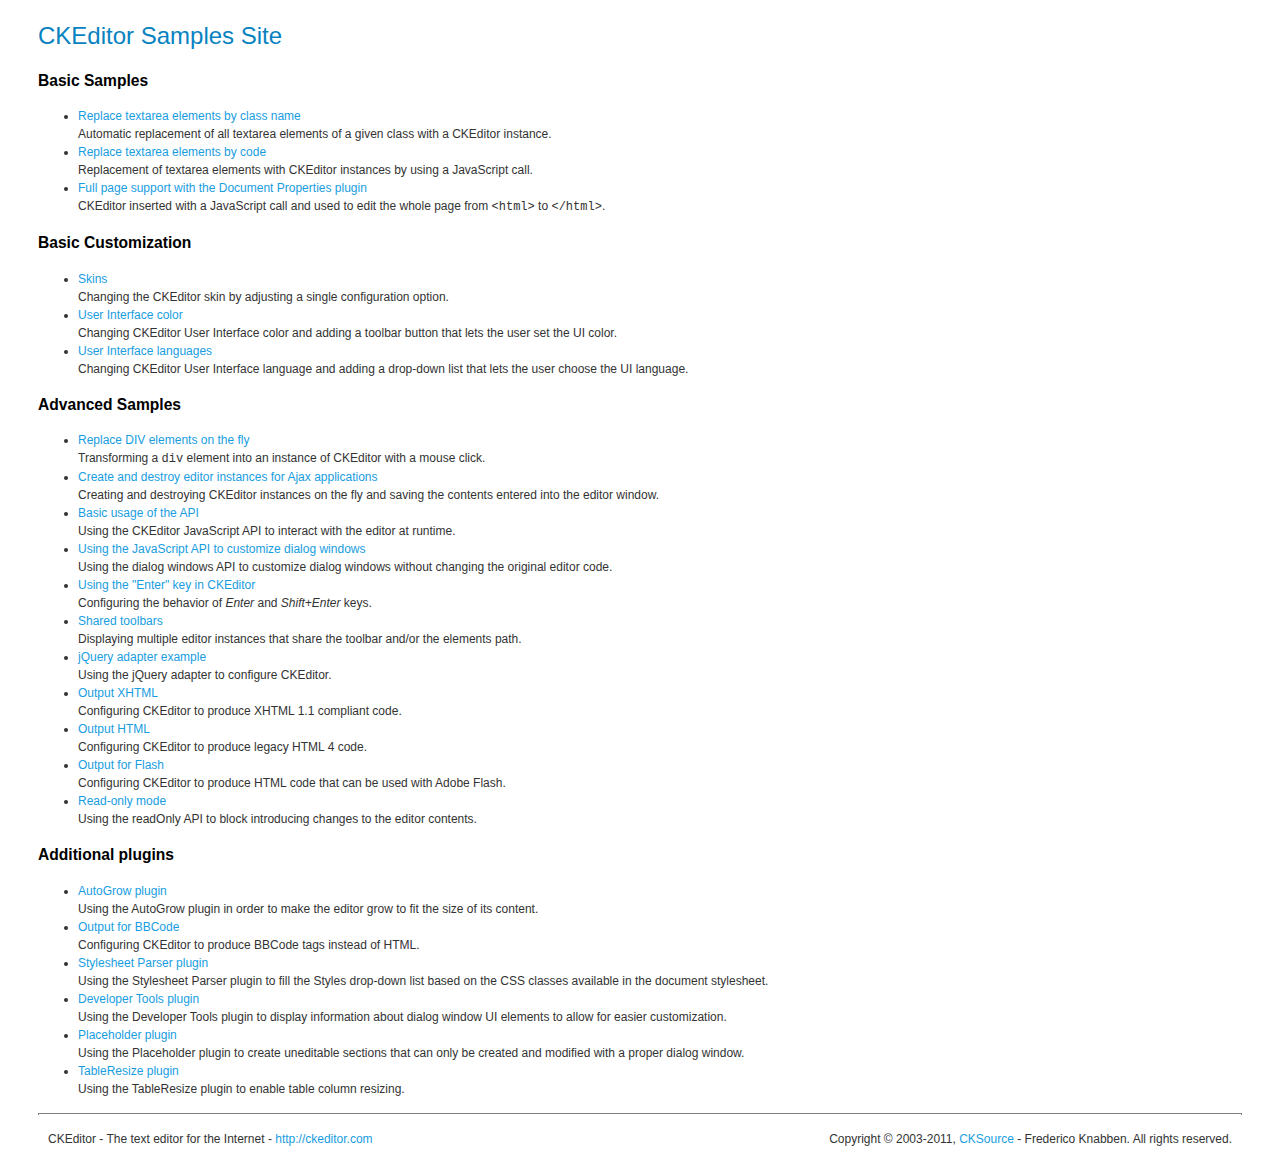
<file: admin/js/ckeditor/_samples/index.html>
<!DOCTYPE html PUBLIC "-//W3C//DTD XHTML 1.0 Transitional//EN" "http://www.w3.org/TR/xhtml1/DTD/xhtml1-transitional.dtd">
<!--
Copyright (c) 2003-2011, CKSource - Frederico Knabben. All rights reserved.
For licensing, see LICENSE.html or http://ckeditor.com/license
-->
<html xmlns="http://www.w3.org/1999/xhtml">
<head>
	<title>CKEditor Samples</title>
	<meta content="text/html; charset=utf-8" http-equiv="content-type" />
	<link type="text/css" rel="stylesheet" href="sample.css" />
</head>
<body>
	<h1 class="samples">
		CKEditor Samples Site
	</h1>
	<h2 class="samples">
		Basic Samples
	</h2>
	<ul class="samples">
		<li>
			<a class="samples" href="replacebyclass.html">Replace textarea elements by class name</a><br />
			Automatic replacement of all textarea elements of a given class with a CKEditor instance.
		</li>
		<li><a class="samples" href="replacebycode.html">Replace textarea elements by code</a><br />
			Replacement of textarea elements with CKEditor instances by using a JavaScript call.
		</li>
		<li><a class="samples" href="fullpage.html">Full page support with the Document Properties plugin</a><br />
			CKEditor inserted with a JavaScript call and used to edit the whole page from <code>&lt;html&gt;</code> to <code>&lt;/html&gt;</code>.
		</li>
	</ul>
	<h2 class="samples">
		Basic Customization
	</h2>
	<ul class="samples">
		<li><a class="samples" href="skins.html">Skins</a><br />
			Changing the CKEditor skin by adjusting a single configuration option.
		</li>
		<li><a class="samples" href="ui_color.html">User Interface color</a><br />
			Changing CKEditor User Interface color and adding a toolbar button that lets the user set the UI color.
		</li>
		<li><a class="samples" href="ui_languages.html">User Interface languages</a><br />
			Changing CKEditor User Interface language and adding a drop-down list that lets the user choose the UI language.
		</li>
	</ul>
	<h2 class="samples">
		Advanced Samples
	</h2>
	<ul class="samples">
		<li><a class="samples" href="divreplace.html">Replace DIV elements on the fly</a><br />
			Transforming a <code>div</code> element into an instance of CKEditor with a mouse click.
		</li>
		<li><a class="samples" href="ajax.html">Create and destroy editor instances for Ajax applications</a><br />
			Creating and destroying CKEditor instances on the fly and saving the contents entered into the editor window.
		</li>
		<li><a class="samples" href="api.html">Basic usage of the API</a><br />
			Using the CKEditor JavaScript API to interact with the editor at runtime.
		</li>
		<li><a class="samples" href="api_dialog.html">Using the JavaScript API to customize dialog windows</a><br />
			Using the dialog windows API to customize dialog windows without changing the original editor code.
		</li>
		<li><a class="samples" href="enterkey.html">Using the "Enter" key in CKEditor</a><br />
			 Configuring the behavior of <em>Enter</em> and <em>Shift+Enter</em> keys.
		</li>
		<li><a class="samples" href="sharedspaces.html">Shared toolbars</a><br />
			Displaying multiple editor instances that share the toolbar and/or the elements path.
		</li>
		<li><a class="samples" href="jqueryadapter.html">jQuery adapter example</a><br />
			Using the jQuery adapter to configure CKEditor.
		</li>
		<li><a class="samples" href="output_xhtml.html">Output XHTML</a><br />
			Configuring CKEditor to produce XHTML 1.1 compliant code.
		</li>
		<li><a class="samples" href="output_html.html">Output HTML</a><br />
			Configuring CKEditor to produce legacy HTML 4 code.
		</li>
		<li><a class="samples" href="output_for_flash.html">Output for Flash</a><br />
			Configuring CKEditor to produce HTML code that can be used with Adobe Flash.
		</li>
		<li><a class="samples" href="readonly.html">Read-only mode</a><br />
			Using the readOnly API to block introducing changes to the editor contents.
		</li>
	</ul>
	<h2 class="samples">
		Additional plugins
	</h2>
	<ul class="samples">
		<li><a class="samples" href="autogrow.html">AutoGrow plugin</a><br />
			Using the AutoGrow plugin in order to make the editor grow to fit the size of its content.
		</li>
		<li><a class="samples" href="bbcode.html">Output for BBCode</a><br />
			Configuring CKEditor to produce BBCode tags instead of HTML.
		</li>
		<li><a class="samples" href="stylesheetparser.html">Stylesheet Parser plugin</a><br />
			Using the Stylesheet Parser plugin to fill the Styles drop-down list based on the CSS classes available in the document stylesheet.
		</li>
		<li><a class="samples" href="devtools.html">Developer Tools plugin</a><br />
			Using the Developer Tools plugin to display information about dialog window UI elements to allow for easier customization.
		</li>
		<li><a class="samples" href="placeholder.html">Placeholder plugin</a><br />
			Using the Placeholder plugin to create uneditable sections that can only be created and modified with a proper dialog window.
		</li>
		<li><a class="samples" href="tableresize.html">TableResize plugin</a><br />
			Using the TableResize plugin to enable table column resizing.
		</li>
	</ul>
	<div id="footer">
		<hr />
		<p>
			CKEditor - The text editor for the Internet - <a class="samples" href="http://ckeditor.com/">http://ckeditor.com</a>
		</p>
		<p id="copy">
			Copyright &copy; 2003-2011, <a class="samples" href="http://cksource.com/">CKSource</a> - Frederico Knabben. All rights reserved.
		</p>
	</div>
</body>
</html>
</file>
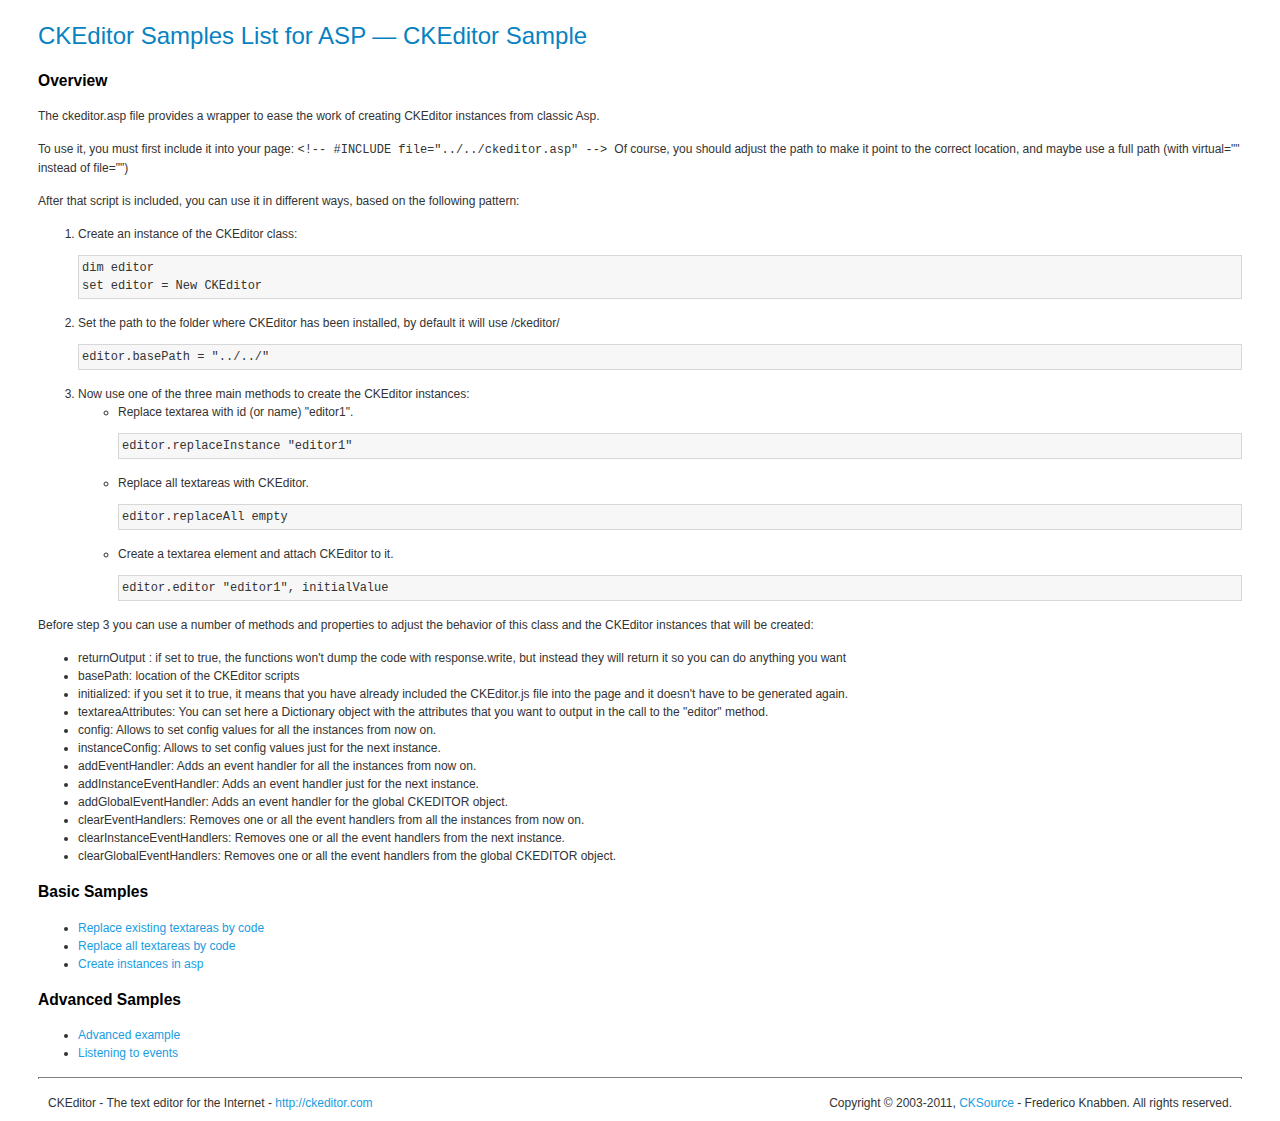
<file: admin/js/ckeditor/_samples/asp/index.html>
<!DOCTYPE html PUBLIC "-//W3C//DTD XHTML 1.0 Transitional//EN" "http://www.w3.org/TR/xhtml1/DTD/xhtml1-transitional.dtd">
<!--
Copyright (c) 2003-2011, CKSource - Frederico Knabben. All rights reserved.
For licensing, see LICENSE.html or http://ckeditor.com/license
-->
<html xmlns="http://www.w3.org/1999/xhtml">
<head>
	<title>ASP integration Samples List &mdash; CKEditor</title>
	<link type="text/css" rel="stylesheet" href="../sample.css" />
</head>
<body>
	<h1 class="samples">
		CKEditor Samples List for ASP &mdash; CKEditor Sample
	</h1>
	<h2 class="samples">
		Overview
	</h2>
	<p>The ckeditor.asp file provides a wrapper to ease the work of creating CKEditor instances from classic Asp.</p>
	<p>To use it, you must first include it into your page:
	<code>
		&lt;!-- #INCLUDE file="../../ckeditor.asp" --&gt;
	</code>
	Of course, you should adjust the path to make it point to the correct location, and maybe use a full path (with virtual="" instead of file="")
	</p>
	<p>After that script is included, you can use it in different ways, based on the following pattern:</p>

<ol>
	<li>
		Create an instance of the CKEditor class:
<pre class="samples">dim editor
set editor = New CKEditor</pre>
	</li>
	<li>
		Set the path to the folder where CKEditor has been installed, by default it will use /ckeditor/
		<pre class="samples">editor.basePath = "../../"</pre>
	</li>
	<li>
	Now use one of the three main methods to create the CKEditor instances:
	<ul class="samples">
		<li>
				Replace textarea with id (or name) "editor1".
			<pre class="samples">editor.replaceInstance "editor1"</pre>
		</li>
		<li>
			Replace all textareas with CKEditor.
			<pre class="samples">editor.replaceAll empty</pre>
		</li>
		<li>
			Create a textarea element and attach CKEditor to it.
			<pre class="samples">editor.editor "editor1", initialValue</pre>
		</li>
	</ul>
	</li>
</ol>
<p>Before step 3 you can use a number of methods and properties to adjust the behavior of this class and the CKEditor instances
that will be created:</p>
<ul class="samples">
	<li>returnOutput : if set to true, the functions won't dump the code with response.write, but instead they will return it so
	you can do anything you want</li>
	<li>basePath: location of the CKEditor scripts</li>
	<li>initialized: if you set it to true, it means that you have already included the CKEditor.js file into the page and it
		doesn't have to be generated again.</li>
	<li>textareaAttributes: You can set here a Dictionary object with the attributes that you want to output in the call to the "editor" method.</li>

	<li>config: Allows to set config values for all the instances from now on.</li>
	<li>instanceConfig: Allows to set config values just for the next instance.</li>

	<li>addEventHandler: Adds an event handler for all the instances from now on.</li>
	<li>addInstanceEventHandler: Adds an event handler just for the next instance.</li>
	<li>addGlobalEventHandler: Adds an event handler for the global CKEDITOR object.</li>

	<li>clearEventHandlers: Removes one or all the event handlers from all the instances from now on.</li>
	<li>clearInstanceEventHandlers: Removes one or all the event handlers  from the next instance.</li>
	<li>clearGlobalEventHandlers: Removes one or all the event handlers  from the global CKEDITOR object.</li>

</ul>

	<h2 class="samples">
		Basic Samples
	</h2>
	<ul class="samples">
		<li><a class="samples" href="replace.asp">Replace existing textareas by code</a></li>
		<li><a class="samples" href="replaceall.asp">Replace all textareas by code</a></li>
		<li><a class="samples" href="standalone.asp">Create instances in asp</a></li>
	</ul>
	<h2 class="samples">
		Advanced Samples
	</h2>
	<ul class="samples">
		<li><a class="samples" href="advanced.asp">Advanced example</a></li>
		<li><a class="samples" href="events.asp">Listening to events</a></li>
	</ul>
	<div id="footer">
		<hr />
		<p>
			CKEditor - The text editor for the Internet - <a class="samples" href="http://ckeditor.com/">http://ckeditor.com</a>
		</p>
		<p id="copy">
			Copyright &copy; 2003-2011, <a class="samples" href="http://cksource.com/">CKSource</a> - Frederico Knabben. All rights reserved.
		</p>
	</div>
</body>
</html>
</file>
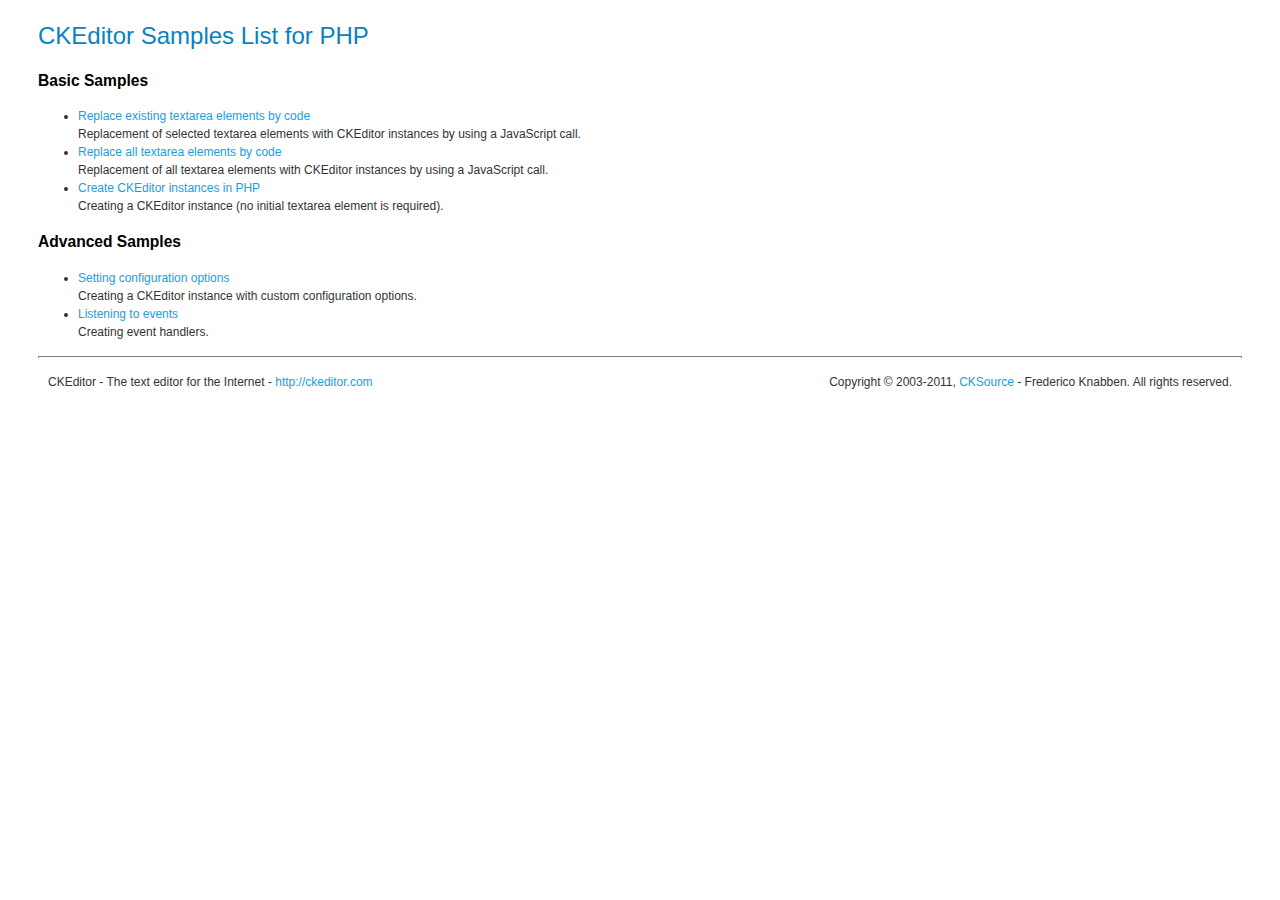
<file: admin/js/ckeditor/_samples/php/index.html>
<!DOCTYPE html PUBLIC "-//W3C//DTD XHTML 1.0 Transitional//EN" "http://www.w3.org/TR/xhtml1/DTD/xhtml1-transitional.dtd">
<!--
Copyright (c) 2003-2011, CKSource - Frederico Knabben. All rights reserved.
For licensing, see LICENSE.html or http://ckeditor.com/license
-->
<html xmlns="http://www.w3.org/1999/xhtml">
<head>
  <meta content="text/html; charset=utf-8" http-equiv="content-type" />
	<title>CKEditor Samples &mdash; PHP Integration</title>
	<link type="text/css" rel="stylesheet" href="../sample.css" />
</head>
<body>
	<h1 class="samples">
		CKEditor Samples List for PHP
	</h1>
	<h2 class="samples">
		Basic Samples
	</h2>
	<ul class="samples">
		<li><a class="samples" href="replace.php">Replace existing textarea elements by code</a><br />
		Replacement of selected textarea elements with CKEditor instances by using a JavaScript call.</li>
		<li><a class="samples" href="replaceall.php">Replace all textarea elements by code</a><br />
		Replacement of all textarea elements with CKEditor instances by using a JavaScript call.</li>
		<li><a class="samples" href="standalone.php">Create CKEditor instances in PHP</a><br />
		Creating a CKEditor instance (no initial textarea element is required).</li>
	</ul>
	<h2 class="samples">
		Advanced Samples
	</h2>
	<ul class="samples">
		<li><a class="samples" href="advanced.php">Setting configuration options</a><br />
		Creating a CKEditor instance with custom configuration options.</li>
		<li><a class="samples" href="events.php">Listening to events</a><br />
		Creating event handlers.
		</li>
	</ul>
	<div id="footer">
		<hr />
		<p>
			CKEditor - The text editor for the Internet - <a class="samples" href="http://ckeditor.com/">http://ckeditor.com</a>
		</p>
		<p id="copy">
			Copyright &copy; 2003-2011, <a class="samples" href="http://cksource.com/">CKSource</a> - Frederico Knabben. All rights reserved.
		</p>
	</div>
</body>
</html>
</file>
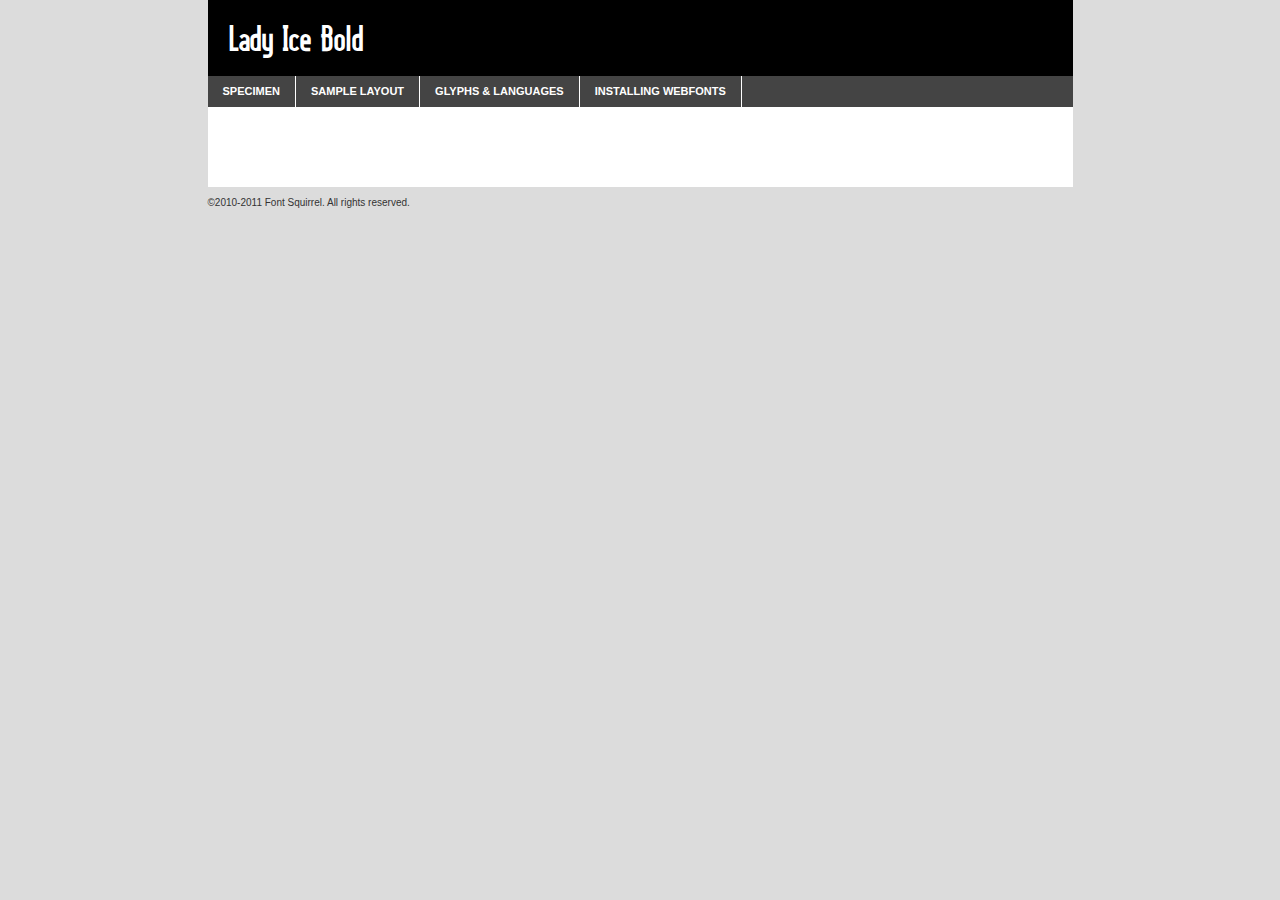
<file: fonts/ladyice/ladyib_-demo.html>
<!DOCTYPE html PUBLIC "-//W3C//DTD XHTML 1.0 Transitional//EN"
	"http://www.w3.org/TR/xhtml1/DTD/xhtml1-transitional.dtd">

<html xmlns="http://www.w3.org/1999/xhtml" xml:lang="en" lang="en">
<head>
	<meta http-equiv="Content-Type" content="text/html; charset=utf-8" />
	<script src="http://ajax.googleapis.com/ajax/libs/jquery/1.7.2/jquery.min.js" type="text/javascript" charset="utf-8"></script>
	<script src="specimen_files/easytabs.js" type="text/javascript" charset="utf-8"></script>
	<link rel="stylesheet" href="specimen_files/specimen_stylesheet.css" type="text/css" charset="utf-8" />
	<link rel="stylesheet" href="stylesheet.css" type="text/css" charset="utf-8" />

	<style type="text/css">
					body{
				font-family: 'lady_icebold';
							}
		</style>

	<title>Lady Ice Bold Specimen</title>
	
	
	<script type="text/javascript" charset="utf-8">
		$(document).ready(function() {
			$('#container').easyTabs({defaultContent:1});
		});
	</script>
</head>

<body>
<div id="container">
	<div id="header">
		Lady Ice Bold	</div>
	<ul class="tabs">
		<li><a href="#specimen">Specimen</a></li>
		<li><a href="#layout">Sample Layout</a></li>
				<li><a href="#glyphs">Glyphs &amp; Languages</a></li>
		<li><a href="#installing">Installing Webfonts</a></li>
		
	</ul>
	
	<div id="main_content">

		
			<div id="specimen">
		
				<div class="section">
					<div class="grid12 firstcol">
						<div class="huge">AaBb</div>
					</div>
				</div>
		
				<div class="section">
					<div class="glyph_range">A&#x200B;B&#x200b;C&#x200b;D&#x200b;E&#x200b;F&#x200b;G&#x200b;H&#x200b;I&#x200b;J&#x200b;K&#x200b;L&#x200b;M&#x200b;N&#x200b;O&#x200b;P&#x200b;Q&#x200b;R&#x200b;S&#x200b;T&#x200b;U&#x200b;V&#x200b;W&#x200b;X&#x200b;Y&#x200b;Z&#x200b;a&#x200b;b&#x200b;c&#x200b;d&#x200b;e&#x200b;f&#x200b;g&#x200b;h&#x200b;i&#x200b;j&#x200b;k&#x200b;l&#x200b;m&#x200b;n&#x200b;o&#x200b;p&#x200b;q&#x200b;r&#x200b;s&#x200b;t&#x200b;u&#x200b;v&#x200b;w&#x200b;x&#x200b;y&#x200b;z&#x200b;1&#x200b;2&#x200b;3&#x200b;4&#x200b;5&#x200b;6&#x200b;7&#x200b;8&#x200b;9&#x200b;0&#x200b;&amp;&#x200b;.&#x200b;,&#x200b;?&#x200b;!&#x200b;&#64;&#x200b;(&#x200b;)&#x200b;#&#x200b;$&#x200b;%&#x200b;*&#x200b;+&#x200b;-&#x200b;=&#x200b;:&#x200b;;</div>
				</div>
				<div class="section">
					<div class="grid12 firstcol">
						<table class="sample_table">
							<tr><td>10</td><td class="size10">abcdefghijklmnopqrstuvwxyzABCDEFGHIJKLMNOPQRSTUVWXYZ0123456789abcdefghijklmnopqrstuvwxyzABCDEFGHIJKLMNOPQRSTUVWXYZ0123456789abcdefghijklmnopqrstuvwxyzABCDEFGHIJKLMNOPQRSTUVWXYZ</td></tr>
							<tr><td>11</td><td class="size11">abcdefghijklmnopqrstuvwxyzABCDEFGHIJKLMNOPQRSTUVWXYZ0123456789abcdefghijklmnopqrstuvwxyzABCDEFGHIJKLMNOPQRSTUVWXYZ0123456789abcdefghijklmnopqrstuvwxyzABCDEFGHIJKLMNOPQRSTUVWXYZ</td></tr>
							<tr><td>12</td><td class="size12">abcdefghijklmnopqrstuvwxyzABCDEFGHIJKLMNOPQRSTUVWXYZ0123456789abcdefghijklmnopqrstuvwxyzABCDEFGHIJKLMNOPQRSTUVWXYZ0123456789abcdefghijklmnopqrstuvwxyzABCDEFGHIJKLMNOPQRSTUVWXYZ</td></tr>
							<tr><td>13</td><td class="size13">abcdefghijklmnopqrstuvwxyzABCDEFGHIJKLMNOPQRSTUVWXYZ0123456789abcdefghijklmnopqrstuvwxyzABCDEFGHIJKLMNOPQRSTUVWXYZ0123456789abcdefghijklmnopqrstuvwxyzABCDEFGHIJKLMNOPQRSTUVWXYZ</td></tr>
							<tr><td>14</td><td class="size14">abcdefghijklmnopqrstuvwxyzABCDEFGHIJKLMNOPQRSTUVWXYZ0123456789abcdefghijklmnopqrstuvwxyzABCDEFGHIJKLMNOPQRSTUVWXYZ0123456789abcdefghijklmnopqrstuvwxyzABCDEFGHIJKLMNOPQRSTUVWXYZ</td></tr>
							<tr><td>16</td><td class="size16">abcdefghijklmnopqrstuvwxyzABCDEFGHIJKLMNOPQRSTUVWXYZ0123456789abcdefghijklmnopqrstuvwxyzABCDEFGHIJKLMNOPQRSTUVWXYZ</td></tr>
							<tr><td>18</td><td class="size18">abcdefghijklmnopqrstuvwxyzABCDEFGHIJKLMNOPQRSTUVWXYZ0123456789abcdefghijklmnopqrstuvwxyzABCDEFGHIJKLMNOPQRSTUVWXYZ</td></tr>
							<tr><td>20</td><td class="size20">abcdefghijklmnopqrstuvwxyzABCDEFGHIJKLMNOPQRSTUVWXYZ0123456789abcdefghijklmnopqrstuvwxyzABCDEFGHIJKLMNOPQRSTUVWXYZ</td></tr>
							<tr><td>24</td><td class="size24">abcdefghijklmnopqrstuvwxyzABCDEFGHIJKLMNOPQRSTUVWXYZ0123456789abcdefghijklmnopqrstuvwxyzABCDEFGHIJKLMNOPQRSTUVWXYZ</td></tr>
							<tr><td>30</td><td class="size30">abcdefghijklmnopqrstuvwxyzABCDEFGHIJKLMNOPQRSTUVWXYZ0123456789abcdefghijklmnopqrstuvwxyzABCDEFGHIJKLMNOPQRSTUVWXYZ</td></tr>
							<tr><td>36</td><td class="size36">abcdefghijklmnopqrstuvwxyzABCDEFGHIJKLMNOPQRSTUVWXYZ0123456789abcdefghijklmnopqrstuvwxyzABCDEFGHIJKLMNOPQRSTUVWXYZ</td></tr>
							<tr><td>48</td><td class="size48">abcdefghijklmnopqrstuvwxyzABCDEFGHIJKLMNOPQRSTUVWXYZ0123456789abcdefghijklmnopqrstuvwxyzABCDEFGHIJKLMNOPQRSTUVWXYZ</td></tr>
							<tr><td>60</td><td class="size60">abcdefghijklmnopqrstuvwxyzABCDEFGHIJKLMNOPQRSTUVWXYZ0123456789abcdefghijklmnopqrstuvwxyzABCDEFGHIJKLMNOPQRSTUVWXYZ</td></tr>
							<tr><td>72</td><td class="size72">abcdefghijklmnopqrstuvwxyzABCDEFGHIJKLMNOPQRSTUVWXYZ0123456789abcdefghijklmnopqrstuvwxyzABCDEFGHIJKLMNOPQRSTUVWXYZ</td></tr>
							<tr><td>90</td><td class="size90">abcdefghijklmnopqrstuvwxyzABCDEFGHIJKLMNOPQRSTUVWXYZ0123456789abcdefghijklmnopqrstuvwxyzABCDEFGHIJKLMNOPQRSTUVWXYZ</td></tr>
						</table>
				
					</div>
			
				</div>
		
		
		
								<div class="section" id="bodycomparison">


										<div id="xheight">
				<div class="fontbody">&#x25FC;&#x25FC;&#x25FC;&#x25FC;&#x25FC;&#x25FC;&#x25FC;&#x25FC;&#x25FC;&#x25FC;&#x25FC;&#x25FC;&#x25FC;&#x25FC;&#x25FC;&#x25FC;&#x25FC;&#x25FC;&#x25FC;&#x25FC;&#x25FC;&#x25FC;&#x25FC;&#x25FC;&#x25FC;&#x25FC;&#x25FC;&#x25FC;&#x25FC;&#x25FC;&#x25FC;&#x25FC;&#x25FC;&#x25FC;&#x25FC;&#x25FC;&#x25FC;&#x25FC;&#x25FC;&#x25FC;&#x25FC;&#x25FC;&#x25FC;&#x25FC;&#x25FC;&#x25FC;&#x25FC;&#x25FC;&#x25FC;&#x25FC;&#x25FC;&#x25FC;&#x25FC;&#x25FC;&#x25FC;&#x25FC;&#x25FC;&#x25FC;&#x25FC;&#x25FC;&#x25FC;&#x25FC;&#x25FC;&#x25FC;&#x25FC;&#x25FC;&#x25FC;&#x25FC;&#x25FC;&#x25FC;&#x25FC;&#x25FC;&#x25FC;&#x25FC;&#x25FC;&#x25FC;&#x25FC;&#x25FC;&#x25FC;&#x25FC;&#x25FC;&#x25FC;&#x25FC;&#x25FC;&#x25FC;&#x25FC;&#x25FC;&#x25FC;&#x25FC;&#x25FC;&#x25FC;&#x25FC;&#x25FC;&#x25FC;&#x25FC;&#x25FC;&#x25FC;&#x25FC;&#x25FC;body</div><div class="arialbody">body</div><div class="verdanabody">body</div><div class="georgiabody">body</div></div>
										<div class="fontbody" style="z-index:1">
											body<span>Lady Ice Bold</span>
										</div>
										<div class="arialbody" style="z-index:1">
											body<span>Arial</span>
										</div>
										<div class="verdanabody" style="z-index:1">
											body<span>Verdana</span>
										</div>
										<div class="georgiabody" style="z-index:1">
											body<span>Georgia</span>
										</div>



								</div>
		
		
				<div class="section psample psample_row1" id="">
					
					<div class="grid2 firstcol">
						<p class="size10"><span>10.</span>Aenean lacinia bibendum nulla sed consectetur. Fusce dapibus, tellus ac cursus commodo, tortor mauris condimentum nibh, ut fermentum massa justo sit amet risus. Nullam id dolor id nibh ultricies vehicula ut id elit. Cum sociis natoque penatibus et magnis dis parturient montes, nascetur ridiculus mus. Nulla vitae elit libero, a pharetra augue.</p>
			
					</div>
					<div class="grid3">
						<p class="size11"><span>11.</span>Aenean lacinia bibendum nulla sed consectetur. Fusce dapibus, tellus ac cursus commodo, tortor mauris condimentum nibh, ut fermentum massa justo sit amet risus. Nullam id dolor id nibh ultricies vehicula ut id elit. Cum sociis natoque penatibus et magnis dis parturient montes, nascetur ridiculus mus. Nulla vitae elit libero, a pharetra augue.</p>
			
					</div>
					<div class="grid3">
						<p class="size12"><span>12.</span>Aenean lacinia bibendum nulla sed consectetur. Fusce dapibus, tellus ac cursus commodo, tortor mauris condimentum nibh, ut fermentum massa justo sit amet risus. Nullam id dolor id nibh ultricies vehicula ut id elit. Cum sociis natoque penatibus et magnis dis parturient montes, nascetur ridiculus mus. Nulla vitae elit libero, a pharetra augue.</p>
			
					</div>
					<div class="grid4">
						<p class="size13"><span>13.</span>Aenean lacinia bibendum nulla sed consectetur. Fusce dapibus, tellus ac cursus commodo, tortor mauris condimentum nibh, ut fermentum massa justo sit amet risus. Nullam id dolor id nibh ultricies vehicula ut id elit. Cum sociis natoque penatibus et magnis dis parturient montes, nascetur ridiculus mus. Nulla vitae elit libero, a pharetra augue.</p>
			
					</div>
					<div class="white_blend"></div>
					
				</div>
				<div class="section psample psample_row2" id="">
					<div class="grid3 firstcol">
						<p class="size14"><span>14.</span>Aenean lacinia bibendum nulla sed consectetur. Fusce dapibus, tellus ac cursus commodo, tortor mauris condimentum nibh, ut fermentum massa justo sit amet risus. Nullam id dolor id nibh ultricies vehicula ut id elit. Cum sociis natoque penatibus et magnis dis parturient montes, nascetur ridiculus mus. Nulla vitae elit libero, a pharetra augue.</p>
			
					</div>
					<div class="grid4">
						<p class="size16"><span>16.</span>Aenean lacinia bibendum nulla sed consectetur. Fusce dapibus, tellus ac cursus commodo, tortor mauris condimentum nibh, ut fermentum massa justo sit amet risus. Nullam id dolor id nibh ultricies vehicula ut id elit. Cum sociis natoque penatibus et magnis dis parturient montes, nascetur ridiculus mus. Nulla vitae elit libero, a pharetra augue.</p>
			
					</div>
					<div class="grid5">
						<p class="size18"><span>18.</span>Aenean lacinia bibendum nulla sed consectetur. Fusce dapibus, tellus ac cursus commodo, tortor mauris condimentum nibh, ut fermentum massa justo sit amet risus. Nullam id dolor id nibh ultricies vehicula ut id elit. Cum sociis natoque penatibus et magnis dis parturient montes, nascetur ridiculus mus. Nulla vitae elit libero, a pharetra augue.</p>
			
					</div>

					<div class="white_blend"></div>

				</div>
				
				<div class="section psample psample_row3" id="">
					<div class="grid5 firstcol">
						<p class="size20"><span>20.</span>Aenean lacinia bibendum nulla sed consectetur. Fusce dapibus, tellus ac cursus commodo, tortor mauris condimentum nibh, ut fermentum massa justo sit amet risus. Nullam id dolor id nibh ultricies vehicula ut id elit. Cum sociis natoque penatibus et magnis dis parturient montes, nascetur ridiculus mus. Nulla vitae elit libero, a pharetra augue.</p>
					</div>
					<div class="grid7">
						<p class="size24"><span>24.</span>Aenean lacinia bibendum nulla sed consectetur. Fusce dapibus, tellus ac cursus commodo, tortor mauris condimentum nibh, ut fermentum massa justo sit amet risus. Nullam id dolor id nibh ultricies vehicula ut id elit. Cum sociis natoque penatibus et magnis dis parturient montes, nascetur ridiculus mus. Nulla vitae elit libero, a pharetra augue.</p>
					</div>
					
					<div class="white_blend"></div>
					
				</div>
				
				<div class="section psample psample_row4" id="">
					<div class="grid12 firstcol">
						<p class="size30"><span>30.</span>Aenean lacinia bibendum nulla sed consectetur. Fusce dapibus, tellus ac cursus commodo, tortor mauris condimentum nibh, ut fermentum massa justo sit amet risus. Nullam id dolor id nibh ultricies vehicula ut id elit. Cum sociis natoque penatibus et magnis dis parturient montes, nascetur ridiculus mus. Nulla vitae elit libero, a pharetra augue.</p>
					</div>
					<div class="white_blend"></div>
					
				</div>
				
				
				
				<div class="section psample psample_row1 fullreverse">
					<div class="grid2 firstcol">
						<p class="size10"><span>10.</span>Aenean lacinia bibendum nulla sed consectetur. Fusce dapibus, tellus ac cursus commodo, tortor mauris condimentum nibh, ut fermentum massa justo sit amet risus. Nullam id dolor id nibh ultricies vehicula ut id elit. Cum sociis natoque penatibus et magnis dis parturient montes, nascetur ridiculus mus. Nulla vitae elit libero, a pharetra augue.</p>
			
					</div>
					<div class="grid3">
						<p class="size11"><span>11.</span>Aenean lacinia bibendum nulla sed consectetur. Fusce dapibus, tellus ac cursus commodo, tortor mauris condimentum nibh, ut fermentum massa justo sit amet risus. Nullam id dolor id nibh ultricies vehicula ut id elit. Cum sociis natoque penatibus et magnis dis parturient montes, nascetur ridiculus mus. Nulla vitae elit libero, a pharetra augue.</p>
			
					</div>
					<div class="grid3">
						<p class="size12"><span>12.</span>Aenean lacinia bibendum nulla sed consectetur. Fusce dapibus, tellus ac cursus commodo, tortor mauris condimentum nibh, ut fermentum massa justo sit amet risus. Nullam id dolor id nibh ultricies vehicula ut id elit. Cum sociis natoque penatibus et magnis dis parturient montes, nascetur ridiculus mus. Nulla vitae elit libero, a pharetra augue.</p>
			
					</div>
					<div class="grid4">
						<p class="size13"><span>13.</span>Aenean lacinia bibendum nulla sed consectetur. Fusce dapibus, tellus ac cursus commodo, tortor mauris condimentum nibh, ut fermentum massa justo sit amet risus. Nullam id dolor id nibh ultricies vehicula ut id elit. Cum sociis natoque penatibus et magnis dis parturient montes, nascetur ridiculus mus. Nulla vitae elit libero, a pharetra augue.</p>
			
					</div>
					<div class="black_blend"></div>
					
				</div>
				
				<div class="section psample psample_row2 fullreverse">
					<div class="grid3 firstcol">
						<p class="size14"><span>14.</span>Aenean lacinia bibendum nulla sed consectetur. Fusce dapibus, tellus ac cursus commodo, tortor mauris condimentum nibh, ut fermentum massa justo sit amet risus. Nullam id dolor id nibh ultricies vehicula ut id elit. Cum sociis natoque penatibus et magnis dis parturient montes, nascetur ridiculus mus. Nulla vitae elit libero, a pharetra augue.</p>
			
					</div>
					<div class="grid4">
						<p class="size16"><span>16.</span>Aenean lacinia bibendum nulla sed consectetur. Fusce dapibus, tellus ac cursus commodo, tortor mauris condimentum nibh, ut fermentum massa justo sit amet risus. Nullam id dolor id nibh ultricies vehicula ut id elit. Cum sociis natoque penatibus et magnis dis parturient montes, nascetur ridiculus mus. Nulla vitae elit libero, a pharetra augue.</p>
			
					</div>
					<div class="grid5">
						<p class="size18"><span>18.</span>Aenean lacinia bibendum nulla sed consectetur. Fusce dapibus, tellus ac cursus commodo, tortor mauris condimentum nibh, ut fermentum massa justo sit amet risus. Nullam id dolor id nibh ultricies vehicula ut id elit. Cum sociis natoque penatibus et magnis dis parturient montes, nascetur ridiculus mus. Nulla vitae elit libero, a pharetra augue.</p>
			
					</div>
					<div class="black_blend"></div>

				</div>
				
				<div class="section psample fullreverse psample_row3" id="">
					<div class="grid5 firstcol">
						<p class="size20"><span>20.</span>Aenean lacinia bibendum nulla sed consectetur. Fusce dapibus, tellus ac cursus commodo, tortor mauris condimentum nibh, ut fermentum massa justo sit amet risus. Nullam id dolor id nibh ultricies vehicula ut id elit. Cum sociis natoque penatibus et magnis dis parturient montes, nascetur ridiculus mus. Nulla vitae elit libero, a pharetra augue.</p>
					</div>
					<div class="grid7">
						<p class="size24"><span>24.</span>Aenean lacinia bibendum nulla sed consectetur. Fusce dapibus, tellus ac cursus commodo, tortor mauris condimentum nibh, ut fermentum massa justo sit amet risus. Nullam id dolor id nibh ultricies vehicula ut id elit. Cum sociis natoque penatibus et magnis dis parturient montes, nascetur ridiculus mus. Nulla vitae elit libero, a pharetra augue.</p>
					</div>
					
					<div class="black_blend"></div>
					
				</div>
				
				<div class="section psample fullreverse psample_row4" id="" style="border-bottom: 20px #000 solid;">
					<div class="grid12 firstcol">
						<p class="size30"><span>30.</span>Aenean lacinia bibendum nulla sed consectetur. Fusce dapibus, tellus ac cursus commodo, tortor mauris condimentum nibh, ut fermentum massa justo sit amet risus. Nullam id dolor id nibh ultricies vehicula ut id elit. Cum sociis natoque penatibus et magnis dis parturient montes, nascetur ridiculus mus. Nulla vitae elit libero, a pharetra augue.</p>
					</div>
					<div class="black_blend"></div>
					
				</div>
				
				
				
				
			</div>
			
			<div id="layout">
				
				<div class="section">
					
					<div class="grid12 firstcol">
						<h1>Lorem Ipsum Dolor</h1>
						<h2>Etiam porta sem malesuada magna mollis euismod</h2>
						
						<p class="byline">By <a href="#link">Aenean Lacinia</a></p>
					</div>
				</div>
				<div class="section">
					<div class="grid8 firstcol">
						<p class="large">Donec sed odio dui. Morbi leo risus, porta ac consectetur ac, vestibulum at eros. Fusce dapibus, tellus ac cursus commodo, tortor mauris condimentum nibh, ut fermentum massa justo sit amet risus. </p>

						
						<h3>Pellentesque ornare sem</h3>

						<p>Maecenas sed diam eget risus varius blandit sit amet non magna. Maecenas faucibus mollis interdum. Donec ullamcorper nulla non metus auctor fringilla. Nullam id dolor id nibh ultricies vehicula ut id elit. Nullam id dolor id nibh ultricies vehicula ut id elit. </p>

						<p>Aenean eu leo quam. Pellentesque ornare sem lacinia quam venenatis vestibulum. Lorem ipsum dolor sit amet, consectetur adipiscing elit. Cum sociis natoque penatibus et magnis dis parturient montes, nascetur ridiculus mus. </p>

						<p>Nulla vitae elit libero, a pharetra augue. Praesent commodo cursus magna, vel scelerisque nisl consectetur et. Aenean lacinia bibendum nulla sed consectetur. </p>

						<p>Nullam quis risus eget urna mollis ornare vel eu leo. Nullam quis risus eget urna mollis ornare vel eu leo. Maecenas sed diam eget risus varius blandit sit amet non magna. Donec ullamcorper nulla non metus auctor fringilla. </p>

						<h3>Cras mattis consectetur</h3>

						<p>Aenean eu leo quam. Pellentesque ornare sem lacinia quam venenatis vestibulum. Aenean lacinia bibendum nulla sed consectetur. Integer posuere erat a ante venenatis dapibus posuere velit aliquet. Cras mattis consectetur purus sit amet fermentum. </p>

						<p>Nullam id dolor id nibh ultricies vehicula ut id elit. Nullam quis risus eget urna mollis ornare vel eu leo. Cras mattis consectetur purus sit amet fermentum.</p>
					</div>
					
					<div class="grid4 sidebar">
						
						<div class="box reverse">
							<p class="last">Nullam quis risus eget urna mollis ornare vel eu leo. Donec ullamcorper nulla non metus auctor fringilla. Cras mattis consectetur purus sit amet fermentum. Sed posuere consectetur est at lobortis. Lorem ipsum dolor sit amet, consectetur adipiscing elit. </p>
						</div>
						
						<p class="caption">Maecenas sed diam eget risus varius.</p>

						<p>Vestibulum id ligula porta felis euismod semper. Integer posuere erat a ante venenatis dapibus posuere velit aliquet. Vestibulum id ligula porta felis euismod semper. Sed posuere consectetur est at lobortis. Maecenas sed diam eget risus varius blandit sit amet non magna. Fusce dapibus, tellus ac cursus commodo, tortor mauris condimentum nibh, ut fermentum massa justo sit amet risus. </p>

					

						<p>Duis mollis, est non commodo luctus, nisi erat porttitor ligula, eget lacinia odio sem nec elit. Aenean lacinia bibendum nulla sed consectetur. Vivamus sagittis lacus vel augue laoreet rutrum faucibus dolor auctor. Aenean lacinia bibendum nulla sed consectetur. Nullam quis risus eget urna mollis ornare vel eu leo. </p>

						<p>Praesent commodo cursus magna, vel scelerisque nisl consectetur et. Donec ullamcorper nulla non metus auctor fringilla. Maecenas faucibus mollis interdum. Fusce dapibus, tellus ac cursus commodo, tortor mauris condimentum nibh, ut fermentum massa justo sit amet risus. </p>

					</div>
				</div>
				
			</div>


			



		<div id="glyphs">
			<div class="section">
				<div class="grid12 firstcol">
			
				<h1>Language Support</h1>
				<p>The subset of Lady Ice Bold in this kit supports the following languages:<br />
			
					Albanian, Basque, Breton, Chamorro, Danish, Dutch, English, Faroese, Finnish, French, Frisian, Galician, German, Icelandic, Italian, Malagasy, Norwegian, Portuguese, Spanish, Swedish				</p>
				<h1>Glyph Chart</h1>
				<p>The subset of Lady Ice Bold in this kit includes all the glyphs listed below. Unicode entities are included above each glyph to help you insert individual characters into your layout.</p>
				<div id="glyph_chart">
			
																				 <div><p>&amp;#6;</p>&#6;</div>
																				 <div><p>&amp;#8;</p>&#8;</div>
																				 <div><p>&amp;#12;</p>&#12;</div>
																				 <div><p>&amp;#13;</p>&#13;</div>
																				 <div><p>&amp;#25;</p>&#25;</div>
																				 <div><p>&amp;#26;</p>&#26;</div>
																				 <div><p>&amp;#27;</p>&#27;</div>
																				 <div><p>&amp;#28;</p>&#28;</div>
																				 <div><p>&amp;#29;</p>&#29;</div>
																				 <div><p>&amp;#30;</p>&#30;</div>
																				 <div><p>&amp;#31;</p>&#31;</div>
																				 <div><p>&amp;#32;</p>&#32;</div>
																				 <div><p>&amp;#33;</p>&#33;</div>
																				 <div><p>&amp;#34;</p>&#34;</div>
																				 <div><p>&amp;#35;</p>&#35;</div>
																				 <div><p>&amp;#36;</p>&#36;</div>
																				 <div><p>&amp;#37;</p>&#37;</div>
																				 <div><p>&amp;#38;</p>&#38;</div>
																				 <div><p>&amp;#39;</p>&#39;</div>
																				 <div><p>&amp;#40;</p>&#40;</div>
																				 <div><p>&amp;#41;</p>&#41;</div>
																				 <div><p>&amp;#42;</p>&#42;</div>
																				 <div><p>&amp;#43;</p>&#43;</div>
																				 <div><p>&amp;#44;</p>&#44;</div>
																				 <div><p>&amp;#45;</p>&#45;</div>
																				 <div><p>&amp;#46;</p>&#46;</div>
																				 <div><p>&amp;#47;</p>&#47;</div>
																				 <div><p>&amp;#48;</p>&#48;</div>
																				 <div><p>&amp;#49;</p>&#49;</div>
																				 <div><p>&amp;#50;</p>&#50;</div>
																				 <div><p>&amp;#51;</p>&#51;</div>
																				 <div><p>&amp;#52;</p>&#52;</div>
																				 <div><p>&amp;#53;</p>&#53;</div>
																				 <div><p>&amp;#54;</p>&#54;</div>
																				 <div><p>&amp;#55;</p>&#55;</div>
																				 <div><p>&amp;#56;</p>&#56;</div>
																				 <div><p>&amp;#57;</p>&#57;</div>
																				 <div><p>&amp;#58;</p>&#58;</div>
																				 <div><p>&amp;#59;</p>&#59;</div>
																				 <div><p>&amp;#60;</p>&#60;</div>
																				 <div><p>&amp;#61;</p>&#61;</div>
																				 <div><p>&amp;#62;</p>&#62;</div>
																				 <div><p>&amp;#63;</p>&#63;</div>
																				 <div><p>&amp;#64;</p>&#64;</div>
																				 <div><p>&amp;#65;</p>&#65;</div>
																				 <div><p>&amp;#66;</p>&#66;</div>
																				 <div><p>&amp;#67;</p>&#67;</div>
																				 <div><p>&amp;#68;</p>&#68;</div>
																				 <div><p>&amp;#69;</p>&#69;</div>
																				 <div><p>&amp;#70;</p>&#70;</div>
																				 <div><p>&amp;#71;</p>&#71;</div>
																				 <div><p>&amp;#72;</p>&#72;</div>
																				 <div><p>&amp;#73;</p>&#73;</div>
																				 <div><p>&amp;#74;</p>&#74;</div>
																				 <div><p>&amp;#75;</p>&#75;</div>
																				 <div><p>&amp;#76;</p>&#76;</div>
																				 <div><p>&amp;#77;</p>&#77;</div>
																				 <div><p>&amp;#78;</p>&#78;</div>
																				 <div><p>&amp;#79;</p>&#79;</div>
																				 <div><p>&amp;#80;</p>&#80;</div>
																				 <div><p>&amp;#81;</p>&#81;</div>
																				 <div><p>&amp;#82;</p>&#82;</div>
																				 <div><p>&amp;#83;</p>&#83;</div>
																				 <div><p>&amp;#84;</p>&#84;</div>
																				 <div><p>&amp;#85;</p>&#85;</div>
																				 <div><p>&amp;#86;</p>&#86;</div>
																				 <div><p>&amp;#87;</p>&#87;</div>
																				 <div><p>&amp;#88;</p>&#88;</div>
																				 <div><p>&amp;#89;</p>&#89;</div>
																				 <div><p>&amp;#90;</p>&#90;</div>
																				 <div><p>&amp;#91;</p>&#91;</div>
																				 <div><p>&amp;#92;</p>&#92;</div>
																				 <div><p>&amp;#93;</p>&#93;</div>
																				 <div><p>&amp;#94;</p>&#94;</div>
																				 <div><p>&amp;#95;</p>&#95;</div>
																				 <div><p>&amp;#96;</p>&#96;</div>
																				 <div><p>&amp;#97;</p>&#97;</div>
																				 <div><p>&amp;#98;</p>&#98;</div>
																				 <div><p>&amp;#99;</p>&#99;</div>
																				 <div><p>&amp;#100;</p>&#100;</div>
																				 <div><p>&amp;#101;</p>&#101;</div>
																				 <div><p>&amp;#102;</p>&#102;</div>
																				 <div><p>&amp;#103;</p>&#103;</div>
																				 <div><p>&amp;#104;</p>&#104;</div>
																				 <div><p>&amp;#105;</p>&#105;</div>
																				 <div><p>&amp;#106;</p>&#106;</div>
																				 <div><p>&amp;#107;</p>&#107;</div>
																				 <div><p>&amp;#108;</p>&#108;</div>
																				 <div><p>&amp;#109;</p>&#109;</div>
																				 <div><p>&amp;#110;</p>&#110;</div>
																				 <div><p>&amp;#111;</p>&#111;</div>
																				 <div><p>&amp;#112;</p>&#112;</div>
																				 <div><p>&amp;#113;</p>&#113;</div>
																				 <div><p>&amp;#114;</p>&#114;</div>
																				 <div><p>&amp;#115;</p>&#115;</div>
																				 <div><p>&amp;#116;</p>&#116;</div>
																				 <div><p>&amp;#117;</p>&#117;</div>
																				 <div><p>&amp;#118;</p>&#118;</div>
																				 <div><p>&amp;#119;</p>&#119;</div>
																				 <div><p>&amp;#120;</p>&#120;</div>
																				 <div><p>&amp;#121;</p>&#121;</div>
																				 <div><p>&amp;#122;</p>&#122;</div>
																				 <div><p>&amp;#123;</p>&#123;</div>
																				 <div><p>&amp;#124;</p>&#124;</div>
																				 <div><p>&amp;#125;</p>&#125;</div>
																				 <div><p>&amp;#126;</p>&#126;</div>
																				 <div><p>&amp;#160;</p>&#160;</div>
																				 <div><p>&amp;#161;</p>&#161;</div>
																				 <div><p>&amp;#162;</p>&#162;</div>
																				 <div><p>&amp;#163;</p>&#163;</div>
																				 <div><p>&amp;#165;</p>&#165;</div>
																				 <div><p>&amp;#166;</p>&#166;</div>
																				 <div><p>&amp;#167;</p>&#167;</div>
																				 <div><p>&amp;#168;</p>&#168;</div>
																				 <div><p>&amp;#169;</p>&#169;</div>
																				 <div><p>&amp;#171;</p>&#171;</div>
																				 <div><p>&amp;#172;</p>&#172;</div>
																				 <div><p>&amp;#173;</p>&#173;</div>
																				 <div><p>&amp;#174;</p>&#174;</div>
																				 <div><p>&amp;#176;</p>&#176;</div>
																				 <div><p>&amp;#177;</p>&#177;</div>
																				 <div><p>&amp;#180;</p>&#180;</div>
																				 <div><p>&amp;#181;</p>&#181;</div>
																				 <div><p>&amp;#182;</p>&#182;</div>
																				 <div><p>&amp;#183;</p>&#183;</div>
																				 <div><p>&amp;#184;</p>&#184;</div>
																				 <div><p>&amp;#187;</p>&#187;</div>
																				 <div><p>&amp;#191;</p>&#191;</div>
																				 <div><p>&amp;#192;</p>&#192;</div>
																				 <div><p>&amp;#193;</p>&#193;</div>
																				 <div><p>&amp;#194;</p>&#194;</div>
																				 <div><p>&amp;#195;</p>&#195;</div>
																				 <div><p>&amp;#196;</p>&#196;</div>
																				 <div><p>&amp;#197;</p>&#197;</div>
																				 <div><p>&amp;#198;</p>&#198;</div>
																				 <div><p>&amp;#199;</p>&#199;</div>
																				 <div><p>&amp;#200;</p>&#200;</div>
																				 <div><p>&amp;#201;</p>&#201;</div>
																				 <div><p>&amp;#202;</p>&#202;</div>
																				 <div><p>&amp;#203;</p>&#203;</div>
																				 <div><p>&amp;#204;</p>&#204;</div>
																				 <div><p>&amp;#205;</p>&#205;</div>
																				 <div><p>&amp;#206;</p>&#206;</div>
																				 <div><p>&amp;#207;</p>&#207;</div>
																				 <div><p>&amp;#208;</p>&#208;</div>
																				 <div><p>&amp;#209;</p>&#209;</div>
																				 <div><p>&amp;#210;</p>&#210;</div>
																				 <div><p>&amp;#211;</p>&#211;</div>
																				 <div><p>&amp;#212;</p>&#212;</div>
																				 <div><p>&amp;#213;</p>&#213;</div>
																				 <div><p>&amp;#214;</p>&#214;</div>
																				 <div><p>&amp;#215;</p>&#215;</div>
																				 <div><p>&amp;#216;</p>&#216;</div>
																				 <div><p>&amp;#217;</p>&#217;</div>
																				 <div><p>&amp;#218;</p>&#218;</div>
																				 <div><p>&amp;#219;</p>&#219;</div>
																				 <div><p>&amp;#220;</p>&#220;</div>
																				 <div><p>&amp;#221;</p>&#221;</div>
																				 <div><p>&amp;#222;</p>&#222;</div>
																				 <div><p>&amp;#223;</p>&#223;</div>
																				 <div><p>&amp;#224;</p>&#224;</div>
																				 <div><p>&amp;#225;</p>&#225;</div>
																				 <div><p>&amp;#226;</p>&#226;</div>
																				 <div><p>&amp;#227;</p>&#227;</div>
																				 <div><p>&amp;#228;</p>&#228;</div>
																				 <div><p>&amp;#229;</p>&#229;</div>
																				 <div><p>&amp;#230;</p>&#230;</div>
																				 <div><p>&amp;#231;</p>&#231;</div>
																				 <div><p>&amp;#232;</p>&#232;</div>
																				 <div><p>&amp;#233;</p>&#233;</div>
																				 <div><p>&amp;#234;</p>&#234;</div>
																				 <div><p>&amp;#235;</p>&#235;</div>
																				 <div><p>&amp;#236;</p>&#236;</div>
																				 <div><p>&amp;#237;</p>&#237;</div>
																				 <div><p>&amp;#238;</p>&#238;</div>
																				 <div><p>&amp;#239;</p>&#239;</div>
																				 <div><p>&amp;#240;</p>&#240;</div>
																				 <div><p>&amp;#241;</p>&#241;</div>
																				 <div><p>&amp;#242;</p>&#242;</div>
																				 <div><p>&amp;#243;</p>&#243;</div>
																				 <div><p>&amp;#244;</p>&#244;</div>
																				 <div><p>&amp;#245;</p>&#245;</div>
																				 <div><p>&amp;#246;</p>&#246;</div>
																				 <div><p>&amp;#247;</p>&#247;</div>
																				 <div><p>&amp;#248;</p>&#248;</div>
																				 <div><p>&amp;#249;</p>&#249;</div>
																				 <div><p>&amp;#250;</p>&#250;</div>
																				 <div><p>&amp;#251;</p>&#251;</div>
																				 <div><p>&amp;#252;</p>&#252;</div>
																				 <div><p>&amp;#253;</p>&#253;</div>
																				 <div><p>&amp;#254;</p>&#254;</div>
																				 <div><p>&amp;#255;</p>&#255;</div>
																				 <div><p>&amp;#338;</p>&#338;</div>
																				 <div><p>&amp;#339;</p>&#339;</div>
																				 <div><p>&amp;#376;</p>&#376;</div>
																				 <div><p>&amp;#710;</p>&#710;</div>
																				 <div><p>&amp;#732;</p>&#732;</div>
																				 <div><p>&amp;#8192;</p>&#8192;</div>
																				 <div><p>&amp;#8193;</p>&#8193;</div>
																				 <div><p>&amp;#8194;</p>&#8194;</div>
																				 <div><p>&amp;#8195;</p>&#8195;</div>
																				 <div><p>&amp;#8196;</p>&#8196;</div>
																				 <div><p>&amp;#8197;</p>&#8197;</div>
																				 <div><p>&amp;#8198;</p>&#8198;</div>
																				 <div><p>&amp;#8199;</p>&#8199;</div>
																				 <div><p>&amp;#8200;</p>&#8200;</div>
																				 <div><p>&amp;#8201;</p>&#8201;</div>
																				 <div><p>&amp;#8202;</p>&#8202;</div>
																				 <div><p>&amp;#8208;</p>&#8208;</div>
																				 <div><p>&amp;#8209;</p>&#8209;</div>
																				 <div><p>&amp;#8210;</p>&#8210;</div>
																				 <div><p>&amp;#8211;</p>&#8211;</div>
																				 <div><p>&amp;#8212;</p>&#8212;</div>
																				 <div><p>&amp;#8216;</p>&#8216;</div>
																				 <div><p>&amp;#8217;</p>&#8217;</div>
																				 <div><p>&amp;#8218;</p>&#8218;</div>
																				 <div><p>&amp;#8220;</p>&#8220;</div>
																				 <div><p>&amp;#8221;</p>&#8221;</div>
																				 <div><p>&amp;#8222;</p>&#8222;</div>
																				 <div><p>&amp;#8226;</p>&#8226;</div>
																				 <div><p>&amp;#8230;</p>&#8230;</div>
																				 <div><p>&amp;#8239;</p>&#8239;</div>
																				 <div><p>&amp;#8249;</p>&#8249;</div>
																				 <div><p>&amp;#8250;</p>&#8250;</div>
																				 <div><p>&amp;#8287;</p>&#8287;</div>
																				 <div><p>&amp;#8364;</p>&#8364;</div>
																				 <div><p>&amp;#8482;</p>&#8482;</div>
																				 <div><p>&amp;#9724;</p>&#9724;</div>
																																																</div>	
				</div>
		
		
			</div>
		</div>
		
		
		<div id="specs">
			
		</div>
	
		<div id="installing">
			<div class="section">
				<div class="grid7 firstcol">
					<h1>Installing Webfonts</h1>
					
					<p>Webfonts are supported by all major browser platforms but not all in the same way. There are currently four different font formats that must be included in order to target all browsers. This includes TTF, WOFF, EOT and SVG.</p>
					
					<h2>1. Upload your webfonts</h2>
					<p>You must upload your webfont kit to your website. They should be in or near the same directory as your CSS files.</p>
					
					<h2>2. Include the webfont stylesheet</h2>
					<p>A special CSS @font-face declaration helps the various browsers select the appropriate font it needs without causing you a bunch of headaches. Learn more about this syntax by reading the <a href="http://www.fontspring.com/blog/further-hardening-of-the-bulletproof-syntax">Fontspring blog post</a> about it. The code for it is as follows:</p>


<code>
@font-face{ 
	font-family: 'MyWebFont';
	src: url('WebFont.eot');
	src: url('WebFont.eot?#iefix') format('embedded-opentype'),
	     url('WebFont.woff') format('woff'),
	     url('WebFont.ttf') format('truetype'),
	     url('WebFont.svg#webfont') format('svg');
}
</code>

	<p>We've already gone ahead and generated the code for you. All you have to do is link to the stylesheet in your HTML, like this:</p>
	<code>&lt;link rel=&quot;stylesheet&quot; href=&quot;stylesheet.css&quot; type=&quot;text/css&quot; charset=&quot;utf-8&quot; /&gt;</code>

					<h2>3. Modify your own stylesheet</h2>
					<p>To take advantage of your new fonts, you must tell your stylesheet to use them. Look at the original @font-face declaration above and find the property called "font-family." The name linked there will be what you use to reference the font. Prepend that webfont name to the font stack in the "font-family" property, inside the selector you want to change. For example:</p>
<code>p { font-family: 'WebFont', Arial, sans-serif; }</code>

<h2>4. Test</h2>
<p>Getting webfonts to work cross-browser <em>can</em> be tricky. Use the information in the sidebar to help you if you find that fonts aren't loading in a particular browser.</p>
				</div>
				
				<div class="grid5 sidebar">
					<div class="box">
						<h2>Troubleshooting<br />Font-Face Problems</h2>
						<p>Having trouble getting your webfonts to load in your new website? Here are some tips to sort out what might be the problem.</p>

						<h3>Fonts not showing in any browser</h3>

						<p>This sounds like you need to work on the plumbing. You either did not upload the fonts to the correct directory, or you did not link the fonts properly in the CSS. If you've confirmed that all this is correct and you still have a problem, take a look at your .htaccess file and see if requests are getting intercepted.</p>

						<h3>Fonts not loading in iPhone or iPad</h3>

						<p>The most common problem here is that you are serving the fonts from an IIS server. IIS refuses to serve files that have unknown MIME types. If that is the case, you must set the MIME type for SVG to "image/svg+xml" in the server settings. Follow these instructions from Microsoft if you need help.</p>

						<h3>Fonts not loading in Firefox</h3>

						<p>The primary reason for this failure? You are still using a version Firefox older than 3.5. So upgrade already! If that isn't it, then you are very likely serving fonts from a different domain. Firefox requires that all font assets be served from the same domain. Lastly it is possible that you need to add WOFF to your list of MIME types (if you are serving via IIS.)</p>

						<h3>Fonts not loading in IE</h3>

						<p>Are you looking at Internet Explorer on an actual Windows machine or are you cheating by using a service like Adobe BrowserLab? Many of these screenshot services do not render @font-face for IE. Best to test it on a real machine.</p>

						<h3>Fonts not loading in IE9</h3>

						<p>IE9, like Firefox, requires that fonts be served from the same domain as the website. Make sure that is the case.</p>
					</div>
				</div>
			</div>
			
		</div>
	
	</div>
	<div id="footer">
		<p>&copy;2010-2011 Font Squirrel. All rights reserved.</p>
	</div>
</div>
</body>
</html>
</file>
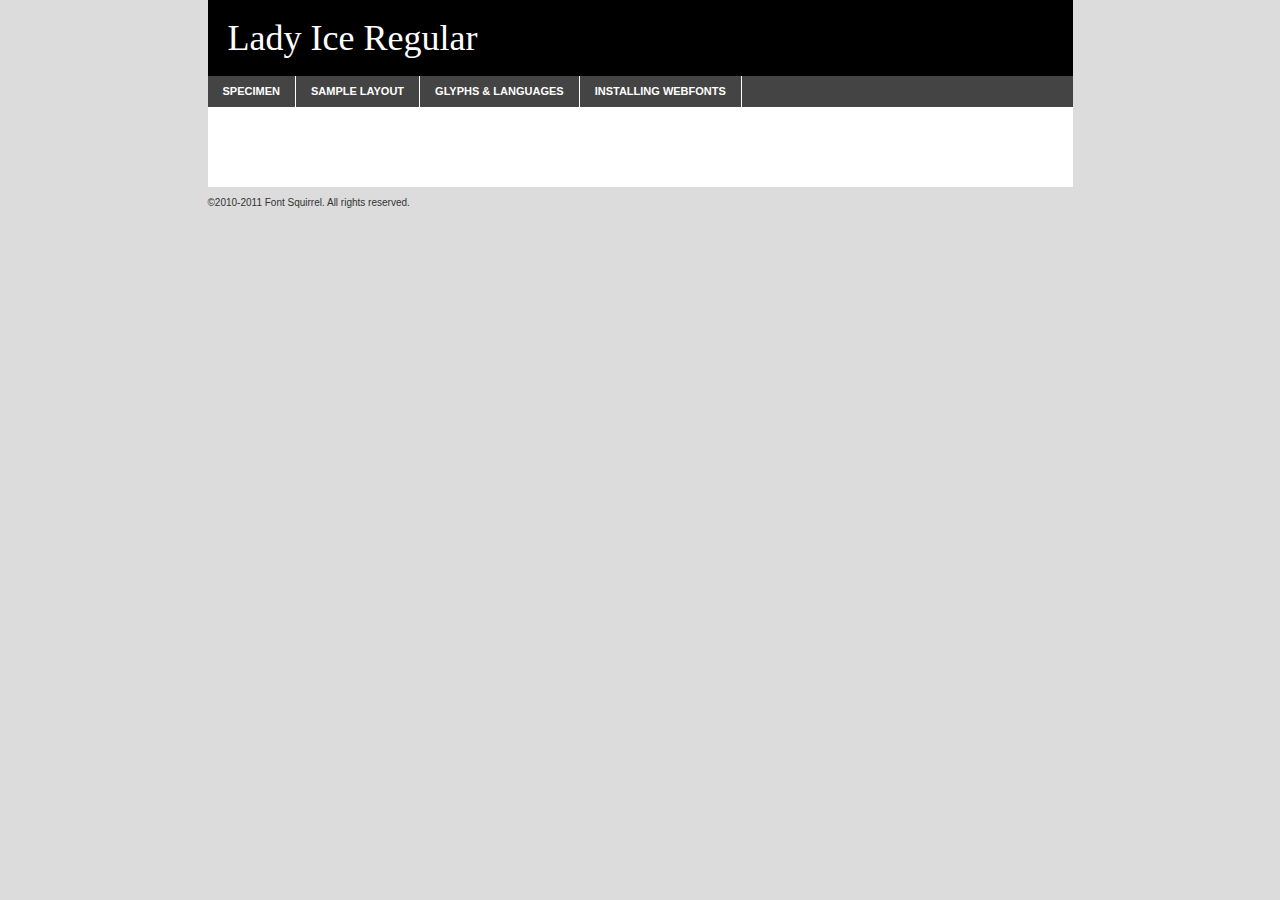
<file: fonts/ladyice/ladyic_-demo.html>
<!DOCTYPE html PUBLIC "-//W3C//DTD XHTML 1.0 Transitional//EN"
	"http://www.w3.org/TR/xhtml1/DTD/xhtml1-transitional.dtd">

<html xmlns="http://www.w3.org/1999/xhtml" xml:lang="en" lang="en">
<head>
	<meta http-equiv="Content-Type" content="text/html; charset=utf-8" />
	<script src="http://ajax.googleapis.com/ajax/libs/jquery/1.7.2/jquery.min.js" type="text/javascript" charset="utf-8"></script>
	<script src="specimen_files/easytabs.js" type="text/javascript" charset="utf-8"></script>
	<link rel="stylesheet" href="specimen_files/specimen_stylesheet.css" type="text/css" charset="utf-8" />
	<link rel="stylesheet" href="stylesheet.css" type="text/css" charset="utf-8" />

	<style type="text/css">
					body{
				font-family: 'lady_iceregular';
							}
		</style>

	<title>Lady Ice Regular Specimen</title>
	
	
	<script type="text/javascript" charset="utf-8">
		$(document).ready(function() {
			$('#container').easyTabs({defaultContent:1});
		});
	</script>
</head>

<body>
<div id="container">
	<div id="header">
		Lady Ice Regular	</div>
	<ul class="tabs">
		<li><a href="#specimen">Specimen</a></li>
		<li><a href="#layout">Sample Layout</a></li>
				<li><a href="#glyphs">Glyphs &amp; Languages</a></li>
		<li><a href="#installing">Installing Webfonts</a></li>
		
	</ul>
	
	<div id="main_content">

		
			<div id="specimen">
		
				<div class="section">
					<div class="grid12 firstcol">
						<div class="huge">AaBb</div>
					</div>
				</div>
		
				<div class="section">
					<div class="glyph_range">A&#x200B;B&#x200b;C&#x200b;D&#x200b;E&#x200b;F&#x200b;G&#x200b;H&#x200b;I&#x200b;J&#x200b;K&#x200b;L&#x200b;M&#x200b;N&#x200b;O&#x200b;P&#x200b;Q&#x200b;R&#x200b;S&#x200b;T&#x200b;U&#x200b;V&#x200b;W&#x200b;X&#x200b;Y&#x200b;Z&#x200b;a&#x200b;b&#x200b;c&#x200b;d&#x200b;e&#x200b;f&#x200b;g&#x200b;h&#x200b;i&#x200b;j&#x200b;k&#x200b;l&#x200b;m&#x200b;n&#x200b;o&#x200b;p&#x200b;q&#x200b;r&#x200b;s&#x200b;t&#x200b;u&#x200b;v&#x200b;w&#x200b;x&#x200b;y&#x200b;z&#x200b;1&#x200b;2&#x200b;3&#x200b;4&#x200b;5&#x200b;6&#x200b;7&#x200b;8&#x200b;9&#x200b;0&#x200b;&amp;&#x200b;.&#x200b;,&#x200b;?&#x200b;!&#x200b;&#64;&#x200b;(&#x200b;)&#x200b;#&#x200b;$&#x200b;%&#x200b;*&#x200b;+&#x200b;-&#x200b;=&#x200b;:&#x200b;;</div>
				</div>
				<div class="section">
					<div class="grid12 firstcol">
						<table class="sample_table">
							<tr><td>10</td><td class="size10">abcdefghijklmnopqrstuvwxyzABCDEFGHIJKLMNOPQRSTUVWXYZ0123456789abcdefghijklmnopqrstuvwxyzABCDEFGHIJKLMNOPQRSTUVWXYZ0123456789abcdefghijklmnopqrstuvwxyzABCDEFGHIJKLMNOPQRSTUVWXYZ</td></tr>
							<tr><td>11</td><td class="size11">abcdefghijklmnopqrstuvwxyzABCDEFGHIJKLMNOPQRSTUVWXYZ0123456789abcdefghijklmnopqrstuvwxyzABCDEFGHIJKLMNOPQRSTUVWXYZ0123456789abcdefghijklmnopqrstuvwxyzABCDEFGHIJKLMNOPQRSTUVWXYZ</td></tr>
							<tr><td>12</td><td class="size12">abcdefghijklmnopqrstuvwxyzABCDEFGHIJKLMNOPQRSTUVWXYZ0123456789abcdefghijklmnopqrstuvwxyzABCDEFGHIJKLMNOPQRSTUVWXYZ0123456789abcdefghijklmnopqrstuvwxyzABCDEFGHIJKLMNOPQRSTUVWXYZ</td></tr>
							<tr><td>13</td><td class="size13">abcdefghijklmnopqrstuvwxyzABCDEFGHIJKLMNOPQRSTUVWXYZ0123456789abcdefghijklmnopqrstuvwxyzABCDEFGHIJKLMNOPQRSTUVWXYZ0123456789abcdefghijklmnopqrstuvwxyzABCDEFGHIJKLMNOPQRSTUVWXYZ</td></tr>
							<tr><td>14</td><td class="size14">abcdefghijklmnopqrstuvwxyzABCDEFGHIJKLMNOPQRSTUVWXYZ0123456789abcdefghijklmnopqrstuvwxyzABCDEFGHIJKLMNOPQRSTUVWXYZ0123456789abcdefghijklmnopqrstuvwxyzABCDEFGHIJKLMNOPQRSTUVWXYZ</td></tr>
							<tr><td>16</td><td class="size16">abcdefghijklmnopqrstuvwxyzABCDEFGHIJKLMNOPQRSTUVWXYZ0123456789abcdefghijklmnopqrstuvwxyzABCDEFGHIJKLMNOPQRSTUVWXYZ</td></tr>
							<tr><td>18</td><td class="size18">abcdefghijklmnopqrstuvwxyzABCDEFGHIJKLMNOPQRSTUVWXYZ0123456789abcdefghijklmnopqrstuvwxyzABCDEFGHIJKLMNOPQRSTUVWXYZ</td></tr>
							<tr><td>20</td><td class="size20">abcdefghijklmnopqrstuvwxyzABCDEFGHIJKLMNOPQRSTUVWXYZ0123456789abcdefghijklmnopqrstuvwxyzABCDEFGHIJKLMNOPQRSTUVWXYZ</td></tr>
							<tr><td>24</td><td class="size24">abcdefghijklmnopqrstuvwxyzABCDEFGHIJKLMNOPQRSTUVWXYZ0123456789abcdefghijklmnopqrstuvwxyzABCDEFGHIJKLMNOPQRSTUVWXYZ</td></tr>
							<tr><td>30</td><td class="size30">abcdefghijklmnopqrstuvwxyzABCDEFGHIJKLMNOPQRSTUVWXYZ0123456789abcdefghijklmnopqrstuvwxyzABCDEFGHIJKLMNOPQRSTUVWXYZ</td></tr>
							<tr><td>36</td><td class="size36">abcdefghijklmnopqrstuvwxyzABCDEFGHIJKLMNOPQRSTUVWXYZ0123456789abcdefghijklmnopqrstuvwxyzABCDEFGHIJKLMNOPQRSTUVWXYZ</td></tr>
							<tr><td>48</td><td class="size48">abcdefghijklmnopqrstuvwxyzABCDEFGHIJKLMNOPQRSTUVWXYZ0123456789abcdefghijklmnopqrstuvwxyzABCDEFGHIJKLMNOPQRSTUVWXYZ</td></tr>
							<tr><td>60</td><td class="size60">abcdefghijklmnopqrstuvwxyzABCDEFGHIJKLMNOPQRSTUVWXYZ0123456789abcdefghijklmnopqrstuvwxyzABCDEFGHIJKLMNOPQRSTUVWXYZ</td></tr>
							<tr><td>72</td><td class="size72">abcdefghijklmnopqrstuvwxyzABCDEFGHIJKLMNOPQRSTUVWXYZ0123456789abcdefghijklmnopqrstuvwxyzABCDEFGHIJKLMNOPQRSTUVWXYZ</td></tr>
							<tr><td>90</td><td class="size90">abcdefghijklmnopqrstuvwxyzABCDEFGHIJKLMNOPQRSTUVWXYZ0123456789abcdefghijklmnopqrstuvwxyzABCDEFGHIJKLMNOPQRSTUVWXYZ</td></tr>
						</table>
				
					</div>
			
				</div>
		
		
		
								<div class="section" id="bodycomparison">


										<div id="xheight">
				<div class="fontbody">&#x25FC;&#x25FC;&#x25FC;&#x25FC;&#x25FC;&#x25FC;&#x25FC;&#x25FC;&#x25FC;&#x25FC;&#x25FC;&#x25FC;&#x25FC;&#x25FC;&#x25FC;&#x25FC;&#x25FC;&#x25FC;&#x25FC;&#x25FC;&#x25FC;&#x25FC;&#x25FC;&#x25FC;&#x25FC;&#x25FC;&#x25FC;&#x25FC;&#x25FC;&#x25FC;&#x25FC;&#x25FC;&#x25FC;&#x25FC;&#x25FC;&#x25FC;&#x25FC;&#x25FC;&#x25FC;&#x25FC;&#x25FC;&#x25FC;&#x25FC;&#x25FC;&#x25FC;&#x25FC;&#x25FC;&#x25FC;&#x25FC;&#x25FC;&#x25FC;&#x25FC;&#x25FC;&#x25FC;&#x25FC;&#x25FC;&#x25FC;&#x25FC;&#x25FC;&#x25FC;&#x25FC;&#x25FC;&#x25FC;&#x25FC;&#x25FC;&#x25FC;&#x25FC;&#x25FC;&#x25FC;&#x25FC;&#x25FC;&#x25FC;&#x25FC;&#x25FC;&#x25FC;&#x25FC;&#x25FC;&#x25FC;&#x25FC;&#x25FC;&#x25FC;&#x25FC;&#x25FC;&#x25FC;&#x25FC;&#x25FC;&#x25FC;&#x25FC;&#x25FC;&#x25FC;&#x25FC;&#x25FC;&#x25FC;&#x25FC;&#x25FC;&#x25FC;&#x25FC;&#x25FC;&#x25FC;body</div><div class="arialbody">body</div><div class="verdanabody">body</div><div class="georgiabody">body</div></div>
										<div class="fontbody" style="z-index:1">
											body<span>Lady Ice Regular</span>
										</div>
										<div class="arialbody" style="z-index:1">
											body<span>Arial</span>
										</div>
										<div class="verdanabody" style="z-index:1">
											body<span>Verdana</span>
										</div>
										<div class="georgiabody" style="z-index:1">
											body<span>Georgia</span>
										</div>



								</div>
		
		
				<div class="section psample psample_row1" id="">
					
					<div class="grid2 firstcol">
						<p class="size10"><span>10.</span>Aenean lacinia bibendum nulla sed consectetur. Fusce dapibus, tellus ac cursus commodo, tortor mauris condimentum nibh, ut fermentum massa justo sit amet risus. Nullam id dolor id nibh ultricies vehicula ut id elit. Cum sociis natoque penatibus et magnis dis parturient montes, nascetur ridiculus mus. Nulla vitae elit libero, a pharetra augue.</p>
			
					</div>
					<div class="grid3">
						<p class="size11"><span>11.</span>Aenean lacinia bibendum nulla sed consectetur. Fusce dapibus, tellus ac cursus commodo, tortor mauris condimentum nibh, ut fermentum massa justo sit amet risus. Nullam id dolor id nibh ultricies vehicula ut id elit. Cum sociis natoque penatibus et magnis dis parturient montes, nascetur ridiculus mus. Nulla vitae elit libero, a pharetra augue.</p>
			
					</div>
					<div class="grid3">
						<p class="size12"><span>12.</span>Aenean lacinia bibendum nulla sed consectetur. Fusce dapibus, tellus ac cursus commodo, tortor mauris condimentum nibh, ut fermentum massa justo sit amet risus. Nullam id dolor id nibh ultricies vehicula ut id elit. Cum sociis natoque penatibus et magnis dis parturient montes, nascetur ridiculus mus. Nulla vitae elit libero, a pharetra augue.</p>
			
					</div>
					<div class="grid4">
						<p class="size13"><span>13.</span>Aenean lacinia bibendum nulla sed consectetur. Fusce dapibus, tellus ac cursus commodo, tortor mauris condimentum nibh, ut fermentum massa justo sit amet risus. Nullam id dolor id nibh ultricies vehicula ut id elit. Cum sociis natoque penatibus et magnis dis parturient montes, nascetur ridiculus mus. Nulla vitae elit libero, a pharetra augue.</p>
			
					</div>
					<div class="white_blend"></div>
					
				</div>
				<div class="section psample psample_row2" id="">
					<div class="grid3 firstcol">
						<p class="size14"><span>14.</span>Aenean lacinia bibendum nulla sed consectetur. Fusce dapibus, tellus ac cursus commodo, tortor mauris condimentum nibh, ut fermentum massa justo sit amet risus. Nullam id dolor id nibh ultricies vehicula ut id elit. Cum sociis natoque penatibus et magnis dis parturient montes, nascetur ridiculus mus. Nulla vitae elit libero, a pharetra augue.</p>
			
					</div>
					<div class="grid4">
						<p class="size16"><span>16.</span>Aenean lacinia bibendum nulla sed consectetur. Fusce dapibus, tellus ac cursus commodo, tortor mauris condimentum nibh, ut fermentum massa justo sit amet risus. Nullam id dolor id nibh ultricies vehicula ut id elit. Cum sociis natoque penatibus et magnis dis parturient montes, nascetur ridiculus mus. Nulla vitae elit libero, a pharetra augue.</p>
			
					</div>
					<div class="grid5">
						<p class="size18"><span>18.</span>Aenean lacinia bibendum nulla sed consectetur. Fusce dapibus, tellus ac cursus commodo, tortor mauris condimentum nibh, ut fermentum massa justo sit amet risus. Nullam id dolor id nibh ultricies vehicula ut id elit. Cum sociis natoque penatibus et magnis dis parturient montes, nascetur ridiculus mus. Nulla vitae elit libero, a pharetra augue.</p>
			
					</div>

					<div class="white_blend"></div>

				</div>
				
				<div class="section psample psample_row3" id="">
					<div class="grid5 firstcol">
						<p class="size20"><span>20.</span>Aenean lacinia bibendum nulla sed consectetur. Fusce dapibus, tellus ac cursus commodo, tortor mauris condimentum nibh, ut fermentum massa justo sit amet risus. Nullam id dolor id nibh ultricies vehicula ut id elit. Cum sociis natoque penatibus et magnis dis parturient montes, nascetur ridiculus mus. Nulla vitae elit libero, a pharetra augue.</p>
					</div>
					<div class="grid7">
						<p class="size24"><span>24.</span>Aenean lacinia bibendum nulla sed consectetur. Fusce dapibus, tellus ac cursus commodo, tortor mauris condimentum nibh, ut fermentum massa justo sit amet risus. Nullam id dolor id nibh ultricies vehicula ut id elit. Cum sociis natoque penatibus et magnis dis parturient montes, nascetur ridiculus mus. Nulla vitae elit libero, a pharetra augue.</p>
					</div>
					
					<div class="white_blend"></div>
					
				</div>
				
				<div class="section psample psample_row4" id="">
					<div class="grid12 firstcol">
						<p class="size30"><span>30.</span>Aenean lacinia bibendum nulla sed consectetur. Fusce dapibus, tellus ac cursus commodo, tortor mauris condimentum nibh, ut fermentum massa justo sit amet risus. Nullam id dolor id nibh ultricies vehicula ut id elit. Cum sociis natoque penatibus et magnis dis parturient montes, nascetur ridiculus mus. Nulla vitae elit libero, a pharetra augue.</p>
					</div>
					<div class="white_blend"></div>
					
				</div>
				
				
				
				<div class="section psample psample_row1 fullreverse">
					<div class="grid2 firstcol">
						<p class="size10"><span>10.</span>Aenean lacinia bibendum nulla sed consectetur. Fusce dapibus, tellus ac cursus commodo, tortor mauris condimentum nibh, ut fermentum massa justo sit amet risus. Nullam id dolor id nibh ultricies vehicula ut id elit. Cum sociis natoque penatibus et magnis dis parturient montes, nascetur ridiculus mus. Nulla vitae elit libero, a pharetra augue.</p>
			
					</div>
					<div class="grid3">
						<p class="size11"><span>11.</span>Aenean lacinia bibendum nulla sed consectetur. Fusce dapibus, tellus ac cursus commodo, tortor mauris condimentum nibh, ut fermentum massa justo sit amet risus. Nullam id dolor id nibh ultricies vehicula ut id elit. Cum sociis natoque penatibus et magnis dis parturient montes, nascetur ridiculus mus. Nulla vitae elit libero, a pharetra augue.</p>
			
					</div>
					<div class="grid3">
						<p class="size12"><span>12.</span>Aenean lacinia bibendum nulla sed consectetur. Fusce dapibus, tellus ac cursus commodo, tortor mauris condimentum nibh, ut fermentum massa justo sit amet risus. Nullam id dolor id nibh ultricies vehicula ut id elit. Cum sociis natoque penatibus et magnis dis parturient montes, nascetur ridiculus mus. Nulla vitae elit libero, a pharetra augue.</p>
			
					</div>
					<div class="grid4">
						<p class="size13"><span>13.</span>Aenean lacinia bibendum nulla sed consectetur. Fusce dapibus, tellus ac cursus commodo, tortor mauris condimentum nibh, ut fermentum massa justo sit amet risus. Nullam id dolor id nibh ultricies vehicula ut id elit. Cum sociis natoque penatibus et magnis dis parturient montes, nascetur ridiculus mus. Nulla vitae elit libero, a pharetra augue.</p>
			
					</div>
					<div class="black_blend"></div>
					
				</div>
				
				<div class="section psample psample_row2 fullreverse">
					<div class="grid3 firstcol">
						<p class="size14"><span>14.</span>Aenean lacinia bibendum nulla sed consectetur. Fusce dapibus, tellus ac cursus commodo, tortor mauris condimentum nibh, ut fermentum massa justo sit amet risus. Nullam id dolor id nibh ultricies vehicula ut id elit. Cum sociis natoque penatibus et magnis dis parturient montes, nascetur ridiculus mus. Nulla vitae elit libero, a pharetra augue.</p>
			
					</div>
					<div class="grid4">
						<p class="size16"><span>16.</span>Aenean lacinia bibendum nulla sed consectetur. Fusce dapibus, tellus ac cursus commodo, tortor mauris condimentum nibh, ut fermentum massa justo sit amet risus. Nullam id dolor id nibh ultricies vehicula ut id elit. Cum sociis natoque penatibus et magnis dis parturient montes, nascetur ridiculus mus. Nulla vitae elit libero, a pharetra augue.</p>
			
					</div>
					<div class="grid5">
						<p class="size18"><span>18.</span>Aenean lacinia bibendum nulla sed consectetur. Fusce dapibus, tellus ac cursus commodo, tortor mauris condimentum nibh, ut fermentum massa justo sit amet risus. Nullam id dolor id nibh ultricies vehicula ut id elit. Cum sociis natoque penatibus et magnis dis parturient montes, nascetur ridiculus mus. Nulla vitae elit libero, a pharetra augue.</p>
			
					</div>
					<div class="black_blend"></div>

				</div>
				
				<div class="section psample fullreverse psample_row3" id="">
					<div class="grid5 firstcol">
						<p class="size20"><span>20.</span>Aenean lacinia bibendum nulla sed consectetur. Fusce dapibus, tellus ac cursus commodo, tortor mauris condimentum nibh, ut fermentum massa justo sit amet risus. Nullam id dolor id nibh ultricies vehicula ut id elit. Cum sociis natoque penatibus et magnis dis parturient montes, nascetur ridiculus mus. Nulla vitae elit libero, a pharetra augue.</p>
					</div>
					<div class="grid7">
						<p class="size24"><span>24.</span>Aenean lacinia bibendum nulla sed consectetur. Fusce dapibus, tellus ac cursus commodo, tortor mauris condimentum nibh, ut fermentum massa justo sit amet risus. Nullam id dolor id nibh ultricies vehicula ut id elit. Cum sociis natoque penatibus et magnis dis parturient montes, nascetur ridiculus mus. Nulla vitae elit libero, a pharetra augue.</p>
					</div>
					
					<div class="black_blend"></div>
					
				</div>
				
				<div class="section psample fullreverse psample_row4" id="" style="border-bottom: 20px #000 solid;">
					<div class="grid12 firstcol">
						<p class="size30"><span>30.</span>Aenean lacinia bibendum nulla sed consectetur. Fusce dapibus, tellus ac cursus commodo, tortor mauris condimentum nibh, ut fermentum massa justo sit amet risus. Nullam id dolor id nibh ultricies vehicula ut id elit. Cum sociis natoque penatibus et magnis dis parturient montes, nascetur ridiculus mus. Nulla vitae elit libero, a pharetra augue.</p>
					</div>
					<div class="black_blend"></div>
					
				</div>
				
				
				
				
			</div>
			
			<div id="layout">
				
				<div class="section">
					
					<div class="grid12 firstcol">
						<h1>Lorem Ipsum Dolor</h1>
						<h2>Etiam porta sem malesuada magna mollis euismod</h2>
						
						<p class="byline">By <a href="#link">Aenean Lacinia</a></p>
					</div>
				</div>
				<div class="section">
					<div class="grid8 firstcol">
						<p class="large">Donec sed odio dui. Morbi leo risus, porta ac consectetur ac, vestibulum at eros. Fusce dapibus, tellus ac cursus commodo, tortor mauris condimentum nibh, ut fermentum massa justo sit amet risus. </p>

						
						<h3>Pellentesque ornare sem</h3>

						<p>Maecenas sed diam eget risus varius blandit sit amet non magna. Maecenas faucibus mollis interdum. Donec ullamcorper nulla non metus auctor fringilla. Nullam id dolor id nibh ultricies vehicula ut id elit. Nullam id dolor id nibh ultricies vehicula ut id elit. </p>

						<p>Aenean eu leo quam. Pellentesque ornare sem lacinia quam venenatis vestibulum. Lorem ipsum dolor sit amet, consectetur adipiscing elit. Cum sociis natoque penatibus et magnis dis parturient montes, nascetur ridiculus mus. </p>

						<p>Nulla vitae elit libero, a pharetra augue. Praesent commodo cursus magna, vel scelerisque nisl consectetur et. Aenean lacinia bibendum nulla sed consectetur. </p>

						<p>Nullam quis risus eget urna mollis ornare vel eu leo. Nullam quis risus eget urna mollis ornare vel eu leo. Maecenas sed diam eget risus varius blandit sit amet non magna. Donec ullamcorper nulla non metus auctor fringilla. </p>

						<h3>Cras mattis consectetur</h3>

						<p>Aenean eu leo quam. Pellentesque ornare sem lacinia quam venenatis vestibulum. Aenean lacinia bibendum nulla sed consectetur. Integer posuere erat a ante venenatis dapibus posuere velit aliquet. Cras mattis consectetur purus sit amet fermentum. </p>

						<p>Nullam id dolor id nibh ultricies vehicula ut id elit. Nullam quis risus eget urna mollis ornare vel eu leo. Cras mattis consectetur purus sit amet fermentum.</p>
					</div>
					
					<div class="grid4 sidebar">
						
						<div class="box reverse">
							<p class="last">Nullam quis risus eget urna mollis ornare vel eu leo. Donec ullamcorper nulla non metus auctor fringilla. Cras mattis consectetur purus sit amet fermentum. Sed posuere consectetur est at lobortis. Lorem ipsum dolor sit amet, consectetur adipiscing elit. </p>
						</div>
						
						<p class="caption">Maecenas sed diam eget risus varius.</p>

						<p>Vestibulum id ligula porta felis euismod semper. Integer posuere erat a ante venenatis dapibus posuere velit aliquet. Vestibulum id ligula porta felis euismod semper. Sed posuere consectetur est at lobortis. Maecenas sed diam eget risus varius blandit sit amet non magna. Fusce dapibus, tellus ac cursus commodo, tortor mauris condimentum nibh, ut fermentum massa justo sit amet risus. </p>

					

						<p>Duis mollis, est non commodo luctus, nisi erat porttitor ligula, eget lacinia odio sem nec elit. Aenean lacinia bibendum nulla sed consectetur. Vivamus sagittis lacus vel augue laoreet rutrum faucibus dolor auctor. Aenean lacinia bibendum nulla sed consectetur. Nullam quis risus eget urna mollis ornare vel eu leo. </p>

						<p>Praesent commodo cursus magna, vel scelerisque nisl consectetur et. Donec ullamcorper nulla non metus auctor fringilla. Maecenas faucibus mollis interdum. Fusce dapibus, tellus ac cursus commodo, tortor mauris condimentum nibh, ut fermentum massa justo sit amet risus. </p>

					</div>
				</div>
				
			</div>


			



		<div id="glyphs">
			<div class="section">
				<div class="grid12 firstcol">
			
				<h1>Language Support</h1>
				<p>The subset of Lady Ice Regular in this kit supports the following languages:<br />
			
					Albanian, Basque, Breton, Chamorro, Danish, Dutch, English, Faroese, Finnish, French, Frisian, Galician, German, Icelandic, Italian, Malagasy, Norwegian, Portuguese, Spanish, Swedish				</p>
				<h1>Glyph Chart</h1>
				<p>The subset of Lady Ice Regular in this kit includes all the glyphs listed below. Unicode entities are included above each glyph to help you insert individual characters into your layout.</p>
				<div id="glyph_chart">
			
																				 <div><p>&amp;#8;</p>&#8;</div>
																				 <div><p>&amp;#13;</p>&#13;</div>
																				 <div><p>&amp;#25;</p>&#25;</div>
																				 <div><p>&amp;#26;</p>&#26;</div>
																				 <div><p>&amp;#27;</p>&#27;</div>
																				 <div><p>&amp;#28;</p>&#28;</div>
																				 <div><p>&amp;#29;</p>&#29;</div>
																				 <div><p>&amp;#30;</p>&#30;</div>
																				 <div><p>&amp;#31;</p>&#31;</div>
																				 <div><p>&amp;#32;</p>&#32;</div>
																				 <div><p>&amp;#33;</p>&#33;</div>
																				 <div><p>&amp;#34;</p>&#34;</div>
																				 <div><p>&amp;#35;</p>&#35;</div>
																				 <div><p>&amp;#36;</p>&#36;</div>
																				 <div><p>&amp;#37;</p>&#37;</div>
																				 <div><p>&amp;#38;</p>&#38;</div>
																				 <div><p>&amp;#39;</p>&#39;</div>
																				 <div><p>&amp;#40;</p>&#40;</div>
																				 <div><p>&amp;#41;</p>&#41;</div>
																				 <div><p>&amp;#42;</p>&#42;</div>
																				 <div><p>&amp;#43;</p>&#43;</div>
																				 <div><p>&amp;#44;</p>&#44;</div>
																				 <div><p>&amp;#45;</p>&#45;</div>
																				 <div><p>&amp;#46;</p>&#46;</div>
																				 <div><p>&amp;#47;</p>&#47;</div>
																				 <div><p>&amp;#48;</p>&#48;</div>
																				 <div><p>&amp;#49;</p>&#49;</div>
																				 <div><p>&amp;#50;</p>&#50;</div>
																				 <div><p>&amp;#51;</p>&#51;</div>
																				 <div><p>&amp;#52;</p>&#52;</div>
																				 <div><p>&amp;#53;</p>&#53;</div>
																				 <div><p>&amp;#54;</p>&#54;</div>
																				 <div><p>&amp;#55;</p>&#55;</div>
																				 <div><p>&amp;#56;</p>&#56;</div>
																				 <div><p>&amp;#57;</p>&#57;</div>
																				 <div><p>&amp;#58;</p>&#58;</div>
																				 <div><p>&amp;#59;</p>&#59;</div>
																				 <div><p>&amp;#60;</p>&#60;</div>
																				 <div><p>&amp;#61;</p>&#61;</div>
																				 <div><p>&amp;#62;</p>&#62;</div>
																				 <div><p>&amp;#63;</p>&#63;</div>
																				 <div><p>&amp;#64;</p>&#64;</div>
																				 <div><p>&amp;#65;</p>&#65;</div>
																				 <div><p>&amp;#66;</p>&#66;</div>
																				 <div><p>&amp;#67;</p>&#67;</div>
																				 <div><p>&amp;#68;</p>&#68;</div>
																				 <div><p>&amp;#69;</p>&#69;</div>
																				 <div><p>&amp;#70;</p>&#70;</div>
																				 <div><p>&amp;#71;</p>&#71;</div>
																				 <div><p>&amp;#72;</p>&#72;</div>
																				 <div><p>&amp;#73;</p>&#73;</div>
																				 <div><p>&amp;#74;</p>&#74;</div>
																				 <div><p>&amp;#75;</p>&#75;</div>
																				 <div><p>&amp;#76;</p>&#76;</div>
																				 <div><p>&amp;#77;</p>&#77;</div>
																				 <div><p>&amp;#78;</p>&#78;</div>
																				 <div><p>&amp;#79;</p>&#79;</div>
																				 <div><p>&amp;#80;</p>&#80;</div>
																				 <div><p>&amp;#81;</p>&#81;</div>
																				 <div><p>&amp;#82;</p>&#82;</div>
																				 <div><p>&amp;#83;</p>&#83;</div>
																				 <div><p>&amp;#84;</p>&#84;</div>
																				 <div><p>&amp;#85;</p>&#85;</div>
																				 <div><p>&amp;#86;</p>&#86;</div>
																				 <div><p>&amp;#87;</p>&#87;</div>
																				 <div><p>&amp;#88;</p>&#88;</div>
																				 <div><p>&amp;#89;</p>&#89;</div>
																				 <div><p>&amp;#90;</p>&#90;</div>
																				 <div><p>&amp;#91;</p>&#91;</div>
																				 <div><p>&amp;#92;</p>&#92;</div>
																				 <div><p>&amp;#93;</p>&#93;</div>
																				 <div><p>&amp;#94;</p>&#94;</div>
																				 <div><p>&amp;#95;</p>&#95;</div>
																				 <div><p>&amp;#96;</p>&#96;</div>
																				 <div><p>&amp;#97;</p>&#97;</div>
																				 <div><p>&amp;#98;</p>&#98;</div>
																				 <div><p>&amp;#99;</p>&#99;</div>
																				 <div><p>&amp;#100;</p>&#100;</div>
																				 <div><p>&amp;#101;</p>&#101;</div>
																				 <div><p>&amp;#102;</p>&#102;</div>
																				 <div><p>&amp;#103;</p>&#103;</div>
																				 <div><p>&amp;#104;</p>&#104;</div>
																				 <div><p>&amp;#105;</p>&#105;</div>
																				 <div><p>&amp;#106;</p>&#106;</div>
																				 <div><p>&amp;#107;</p>&#107;</div>
																				 <div><p>&amp;#108;</p>&#108;</div>
																				 <div><p>&amp;#109;</p>&#109;</div>
																				 <div><p>&amp;#110;</p>&#110;</div>
																				 <div><p>&amp;#111;</p>&#111;</div>
																				 <div><p>&amp;#112;</p>&#112;</div>
																				 <div><p>&amp;#113;</p>&#113;</div>
																				 <div><p>&amp;#114;</p>&#114;</div>
																				 <div><p>&amp;#115;</p>&#115;</div>
																				 <div><p>&amp;#116;</p>&#116;</div>
																				 <div><p>&amp;#117;</p>&#117;</div>
																				 <div><p>&amp;#118;</p>&#118;</div>
																				 <div><p>&amp;#119;</p>&#119;</div>
																				 <div><p>&amp;#120;</p>&#120;</div>
																				 <div><p>&amp;#121;</p>&#121;</div>
																				 <div><p>&amp;#122;</p>&#122;</div>
																				 <div><p>&amp;#123;</p>&#123;</div>
																				 <div><p>&amp;#124;</p>&#124;</div>
																				 <div><p>&amp;#125;</p>&#125;</div>
																				 <div><p>&amp;#126;</p>&#126;</div>
																				 <div><p>&amp;#160;</p>&#160;</div>
																				 <div><p>&amp;#161;</p>&#161;</div>
																				 <div><p>&amp;#162;</p>&#162;</div>
																				 <div><p>&amp;#163;</p>&#163;</div>
																				 <div><p>&amp;#165;</p>&#165;</div>
																				 <div><p>&amp;#166;</p>&#166;</div>
																				 <div><p>&amp;#167;</p>&#167;</div>
																				 <div><p>&amp;#168;</p>&#168;</div>
																				 <div><p>&amp;#169;</p>&#169;</div>
																				 <div><p>&amp;#171;</p>&#171;</div>
																				 <div><p>&amp;#172;</p>&#172;</div>
																				 <div><p>&amp;#173;</p>&#173;</div>
																				 <div><p>&amp;#174;</p>&#174;</div>
																				 <div><p>&amp;#176;</p>&#176;</div>
																				 <div><p>&amp;#177;</p>&#177;</div>
																				 <div><p>&amp;#180;</p>&#180;</div>
																				 <div><p>&amp;#181;</p>&#181;</div>
																				 <div><p>&amp;#182;</p>&#182;</div>
																				 <div><p>&amp;#183;</p>&#183;</div>
																				 <div><p>&amp;#184;</p>&#184;</div>
																				 <div><p>&amp;#187;</p>&#187;</div>
																				 <div><p>&amp;#191;</p>&#191;</div>
																				 <div><p>&amp;#192;</p>&#192;</div>
																				 <div><p>&amp;#193;</p>&#193;</div>
																				 <div><p>&amp;#194;</p>&#194;</div>
																				 <div><p>&amp;#195;</p>&#195;</div>
																				 <div><p>&amp;#196;</p>&#196;</div>
																				 <div><p>&amp;#197;</p>&#197;</div>
																				 <div><p>&amp;#198;</p>&#198;</div>
																				 <div><p>&amp;#199;</p>&#199;</div>
																				 <div><p>&amp;#200;</p>&#200;</div>
																				 <div><p>&amp;#201;</p>&#201;</div>
																				 <div><p>&amp;#202;</p>&#202;</div>
																				 <div><p>&amp;#203;</p>&#203;</div>
																				 <div><p>&amp;#204;</p>&#204;</div>
																				 <div><p>&amp;#205;</p>&#205;</div>
																				 <div><p>&amp;#206;</p>&#206;</div>
																				 <div><p>&amp;#207;</p>&#207;</div>
																				 <div><p>&amp;#208;</p>&#208;</div>
																				 <div><p>&amp;#209;</p>&#209;</div>
																				 <div><p>&amp;#210;</p>&#210;</div>
																				 <div><p>&amp;#211;</p>&#211;</div>
																				 <div><p>&amp;#212;</p>&#212;</div>
																				 <div><p>&amp;#213;</p>&#213;</div>
																				 <div><p>&amp;#214;</p>&#214;</div>
																				 <div><p>&amp;#215;</p>&#215;</div>
																				 <div><p>&amp;#216;</p>&#216;</div>
																				 <div><p>&amp;#217;</p>&#217;</div>
																				 <div><p>&amp;#218;</p>&#218;</div>
																				 <div><p>&amp;#219;</p>&#219;</div>
																				 <div><p>&amp;#220;</p>&#220;</div>
																				 <div><p>&amp;#221;</p>&#221;</div>
																				 <div><p>&amp;#222;</p>&#222;</div>
																				 <div><p>&amp;#223;</p>&#223;</div>
																				 <div><p>&amp;#224;</p>&#224;</div>
																				 <div><p>&amp;#225;</p>&#225;</div>
																				 <div><p>&amp;#226;</p>&#226;</div>
																				 <div><p>&amp;#227;</p>&#227;</div>
																				 <div><p>&amp;#228;</p>&#228;</div>
																				 <div><p>&amp;#229;</p>&#229;</div>
																				 <div><p>&amp;#230;</p>&#230;</div>
																				 <div><p>&amp;#231;</p>&#231;</div>
																				 <div><p>&amp;#232;</p>&#232;</div>
																				 <div><p>&amp;#233;</p>&#233;</div>
																				 <div><p>&amp;#234;</p>&#234;</div>
																				 <div><p>&amp;#235;</p>&#235;</div>
																				 <div><p>&amp;#236;</p>&#236;</div>
																				 <div><p>&amp;#237;</p>&#237;</div>
																				 <div><p>&amp;#238;</p>&#238;</div>
																				 <div><p>&amp;#239;</p>&#239;</div>
																				 <div><p>&amp;#240;</p>&#240;</div>
																				 <div><p>&amp;#241;</p>&#241;</div>
																				 <div><p>&amp;#242;</p>&#242;</div>
																				 <div><p>&amp;#243;</p>&#243;</div>
																				 <div><p>&amp;#244;</p>&#244;</div>
																				 <div><p>&amp;#245;</p>&#245;</div>
																				 <div><p>&amp;#246;</p>&#246;</div>
																				 <div><p>&amp;#247;</p>&#247;</div>
																				 <div><p>&amp;#248;</p>&#248;</div>
																				 <div><p>&amp;#249;</p>&#249;</div>
																				 <div><p>&amp;#250;</p>&#250;</div>
																				 <div><p>&amp;#251;</p>&#251;</div>
																				 <div><p>&amp;#252;</p>&#252;</div>
																				 <div><p>&amp;#253;</p>&#253;</div>
																				 <div><p>&amp;#254;</p>&#254;</div>
																				 <div><p>&amp;#255;</p>&#255;</div>
																				 <div><p>&amp;#338;</p>&#338;</div>
																				 <div><p>&amp;#339;</p>&#339;</div>
																				 <div><p>&amp;#376;</p>&#376;</div>
																				 <div><p>&amp;#710;</p>&#710;</div>
																				 <div><p>&amp;#732;</p>&#732;</div>
																				 <div><p>&amp;#8192;</p>&#8192;</div>
																				 <div><p>&amp;#8193;</p>&#8193;</div>
																				 <div><p>&amp;#8194;</p>&#8194;</div>
																				 <div><p>&amp;#8195;</p>&#8195;</div>
																				 <div><p>&amp;#8196;</p>&#8196;</div>
																				 <div><p>&amp;#8197;</p>&#8197;</div>
																				 <div><p>&amp;#8198;</p>&#8198;</div>
																				 <div><p>&amp;#8199;</p>&#8199;</div>
																				 <div><p>&amp;#8200;</p>&#8200;</div>
																				 <div><p>&amp;#8201;</p>&#8201;</div>
																				 <div><p>&amp;#8202;</p>&#8202;</div>
																				 <div><p>&amp;#8208;</p>&#8208;</div>
																				 <div><p>&amp;#8209;</p>&#8209;</div>
																				 <div><p>&amp;#8210;</p>&#8210;</div>
																				 <div><p>&amp;#8211;</p>&#8211;</div>
																				 <div><p>&amp;#8212;</p>&#8212;</div>
																				 <div><p>&amp;#8216;</p>&#8216;</div>
																				 <div><p>&amp;#8217;</p>&#8217;</div>
																				 <div><p>&amp;#8218;</p>&#8218;</div>
																				 <div><p>&amp;#8220;</p>&#8220;</div>
																				 <div><p>&amp;#8221;</p>&#8221;</div>
																				 <div><p>&amp;#8222;</p>&#8222;</div>
																				 <div><p>&amp;#8226;</p>&#8226;</div>
																				 <div><p>&amp;#8230;</p>&#8230;</div>
																				 <div><p>&amp;#8239;</p>&#8239;</div>
																				 <div><p>&amp;#8249;</p>&#8249;</div>
																				 <div><p>&amp;#8250;</p>&#8250;</div>
																				 <div><p>&amp;#8287;</p>&#8287;</div>
																				 <div><p>&amp;#8364;</p>&#8364;</div>
																				 <div><p>&amp;#8482;</p>&#8482;</div>
																				 <div><p>&amp;#9724;</p>&#9724;</div>
																																						</div>	
				</div>
		
		
			</div>
		</div>
		
		
		<div id="specs">
			
		</div>
	
		<div id="installing">
			<div class="section">
				<div class="grid7 firstcol">
					<h1>Installing Webfonts</h1>
					
					<p>Webfonts are supported by all major browser platforms but not all in the same way. There are currently four different font formats that must be included in order to target all browsers. This includes TTF, WOFF, EOT and SVG.</p>
					
					<h2>1. Upload your webfonts</h2>
					<p>You must upload your webfont kit to your website. They should be in or near the same directory as your CSS files.</p>
					
					<h2>2. Include the webfont stylesheet</h2>
					<p>A special CSS @font-face declaration helps the various browsers select the appropriate font it needs without causing you a bunch of headaches. Learn more about this syntax by reading the <a href="http://www.fontspring.com/blog/further-hardening-of-the-bulletproof-syntax">Fontspring blog post</a> about it. The code for it is as follows:</p>


<code>
@font-face{ 
	font-family: 'MyWebFont';
	src: url('WebFont.eot');
	src: url('WebFont.eot?#iefix') format('embedded-opentype'),
	     url('WebFont.woff') format('woff'),
	     url('WebFont.ttf') format('truetype'),
	     url('WebFont.svg#webfont') format('svg');
}
</code>

	<p>We've already gone ahead and generated the code for you. All you have to do is link to the stylesheet in your HTML, like this:</p>
	<code>&lt;link rel=&quot;stylesheet&quot; href=&quot;stylesheet.css&quot; type=&quot;text/css&quot; charset=&quot;utf-8&quot; /&gt;</code>

					<h2>3. Modify your own stylesheet</h2>
					<p>To take advantage of your new fonts, you must tell your stylesheet to use them. Look at the original @font-face declaration above and find the property called "font-family." The name linked there will be what you use to reference the font. Prepend that webfont name to the font stack in the "font-family" property, inside the selector you want to change. For example:</p>
<code>p { font-family: 'WebFont', Arial, sans-serif; }</code>

<h2>4. Test</h2>
<p>Getting webfonts to work cross-browser <em>can</em> be tricky. Use the information in the sidebar to help you if you find that fonts aren't loading in a particular browser.</p>
				</div>
				
				<div class="grid5 sidebar">
					<div class="box">
						<h2>Troubleshooting<br />Font-Face Problems</h2>
						<p>Having trouble getting your webfonts to load in your new website? Here are some tips to sort out what might be the problem.</p>

						<h3>Fonts not showing in any browser</h3>

						<p>This sounds like you need to work on the plumbing. You either did not upload the fonts to the correct directory, or you did not link the fonts properly in the CSS. If you've confirmed that all this is correct and you still have a problem, take a look at your .htaccess file and see if requests are getting intercepted.</p>

						<h3>Fonts not loading in iPhone or iPad</h3>

						<p>The most common problem here is that you are serving the fonts from an IIS server. IIS refuses to serve files that have unknown MIME types. If that is the case, you must set the MIME type for SVG to "image/svg+xml" in the server settings. Follow these instructions from Microsoft if you need help.</p>

						<h3>Fonts not loading in Firefox</h3>

						<p>The primary reason for this failure? You are still using a version Firefox older than 3.5. So upgrade already! If that isn't it, then you are very likely serving fonts from a different domain. Firefox requires that all font assets be served from the same domain. Lastly it is possible that you need to add WOFF to your list of MIME types (if you are serving via IIS.)</p>

						<h3>Fonts not loading in IE</h3>

						<p>Are you looking at Internet Explorer on an actual Windows machine or are you cheating by using a service like Adobe BrowserLab? Many of these screenshot services do not render @font-face for IE. Best to test it on a real machine.</p>

						<h3>Fonts not loading in IE9</h3>

						<p>IE9, like Firefox, requires that fonts be served from the same domain as the website. Make sure that is the case.</p>
					</div>
				</div>
			</div>
			
		</div>
	
	</div>
	<div id="footer">
		<p>&copy;2010-2011 Font Squirrel. All rights reserved.</p>
	</div>
</div>
</body>
</html>
</file>
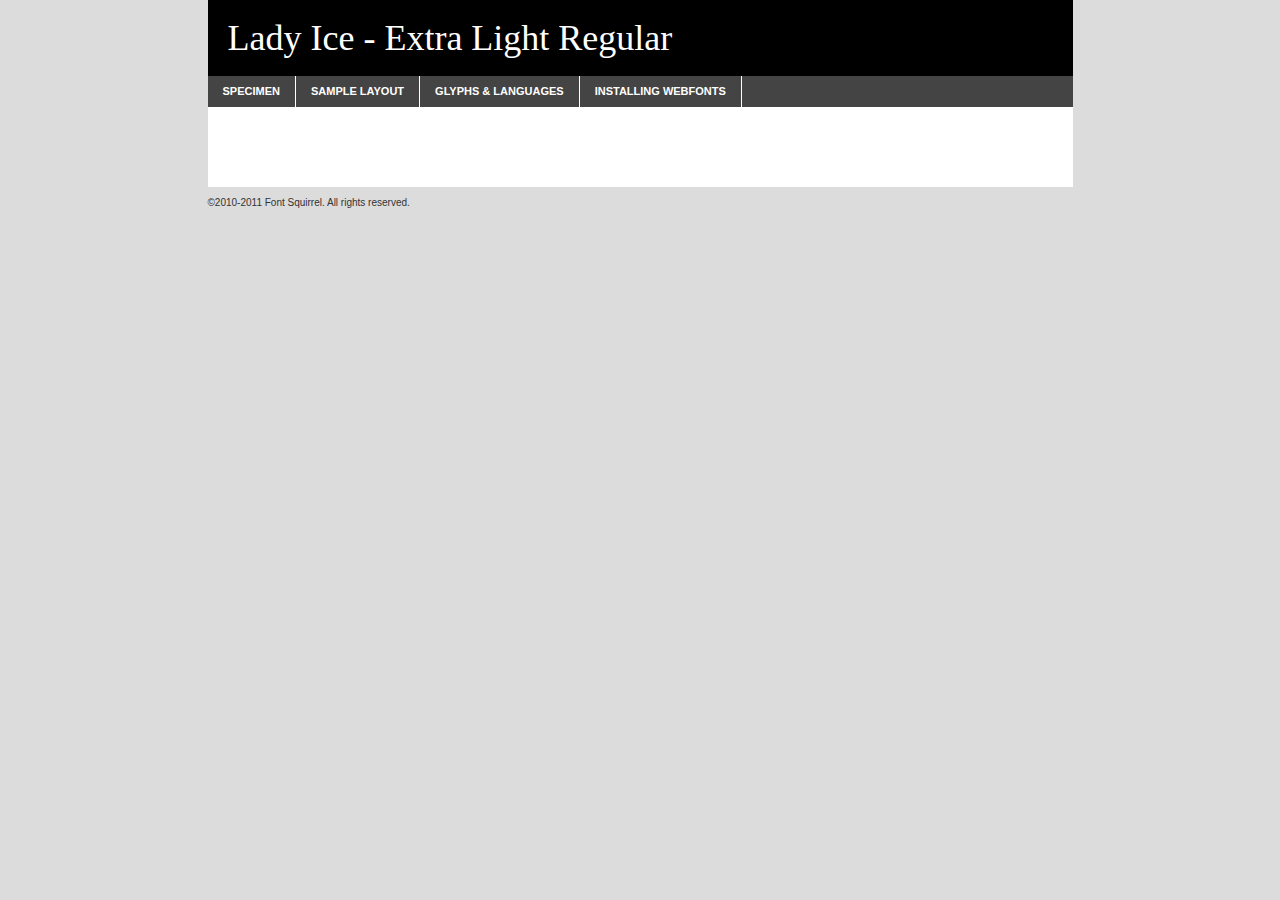
<file: fonts/ladyice/ladyiel-demo.html>
<!DOCTYPE html PUBLIC "-//W3C//DTD XHTML 1.0 Transitional//EN"
	"http://www.w3.org/TR/xhtml1/DTD/xhtml1-transitional.dtd">

<html xmlns="http://www.w3.org/1999/xhtml" xml:lang="en" lang="en">
<head>
	<meta http-equiv="Content-Type" content="text/html; charset=utf-8" />
	<script src="http://ajax.googleapis.com/ajax/libs/jquery/1.7.2/jquery.min.js" type="text/javascript" charset="utf-8"></script>
	<script src="specimen_files/easytabs.js" type="text/javascript" charset="utf-8"></script>
	<link rel="stylesheet" href="specimen_files/specimen_stylesheet.css" type="text/css" charset="utf-8" />
	<link rel="stylesheet" href="stylesheet.css" type="text/css" charset="utf-8" />

	<style type="text/css">
					body{
				font-family: 'lady_ice_-_extra_lightregular';
							}
		</style>

	<title>Lady Ice - Extra Light Regular Specimen</title>
	
	
	<script type="text/javascript" charset="utf-8">
		$(document).ready(function() {
			$('#container').easyTabs({defaultContent:1});
		});
	</script>
</head>

<body>
<div id="container">
	<div id="header">
		Lady Ice - Extra Light Regular	</div>
	<ul class="tabs">
		<li><a href="#specimen">Specimen</a></li>
		<li><a href="#layout">Sample Layout</a></li>
				<li><a href="#glyphs">Glyphs &amp; Languages</a></li>
		<li><a href="#installing">Installing Webfonts</a></li>
		
	</ul>
	
	<div id="main_content">

		
			<div id="specimen">
		
				<div class="section">
					<div class="grid12 firstcol">
						<div class="huge">AaBb</div>
					</div>
				</div>
		
				<div class="section">
					<div class="glyph_range">A&#x200B;B&#x200b;C&#x200b;D&#x200b;E&#x200b;F&#x200b;G&#x200b;H&#x200b;I&#x200b;J&#x200b;K&#x200b;L&#x200b;M&#x200b;N&#x200b;O&#x200b;P&#x200b;Q&#x200b;R&#x200b;S&#x200b;T&#x200b;U&#x200b;V&#x200b;W&#x200b;X&#x200b;Y&#x200b;Z&#x200b;a&#x200b;b&#x200b;c&#x200b;d&#x200b;e&#x200b;f&#x200b;g&#x200b;h&#x200b;i&#x200b;j&#x200b;k&#x200b;l&#x200b;m&#x200b;n&#x200b;o&#x200b;p&#x200b;q&#x200b;r&#x200b;s&#x200b;t&#x200b;u&#x200b;v&#x200b;w&#x200b;x&#x200b;y&#x200b;z&#x200b;1&#x200b;2&#x200b;3&#x200b;4&#x200b;5&#x200b;6&#x200b;7&#x200b;8&#x200b;9&#x200b;0&#x200b;&amp;&#x200b;.&#x200b;,&#x200b;?&#x200b;!&#x200b;&#64;&#x200b;(&#x200b;)&#x200b;#&#x200b;$&#x200b;%&#x200b;*&#x200b;+&#x200b;-&#x200b;=&#x200b;:&#x200b;;</div>
				</div>
				<div class="section">
					<div class="grid12 firstcol">
						<table class="sample_table">
							<tr><td>10</td><td class="size10">abcdefghijklmnopqrstuvwxyzABCDEFGHIJKLMNOPQRSTUVWXYZ0123456789abcdefghijklmnopqrstuvwxyzABCDEFGHIJKLMNOPQRSTUVWXYZ0123456789abcdefghijklmnopqrstuvwxyzABCDEFGHIJKLMNOPQRSTUVWXYZ</td></tr>
							<tr><td>11</td><td class="size11">abcdefghijklmnopqrstuvwxyzABCDEFGHIJKLMNOPQRSTUVWXYZ0123456789abcdefghijklmnopqrstuvwxyzABCDEFGHIJKLMNOPQRSTUVWXYZ0123456789abcdefghijklmnopqrstuvwxyzABCDEFGHIJKLMNOPQRSTUVWXYZ</td></tr>
							<tr><td>12</td><td class="size12">abcdefghijklmnopqrstuvwxyzABCDEFGHIJKLMNOPQRSTUVWXYZ0123456789abcdefghijklmnopqrstuvwxyzABCDEFGHIJKLMNOPQRSTUVWXYZ0123456789abcdefghijklmnopqrstuvwxyzABCDEFGHIJKLMNOPQRSTUVWXYZ</td></tr>
							<tr><td>13</td><td class="size13">abcdefghijklmnopqrstuvwxyzABCDEFGHIJKLMNOPQRSTUVWXYZ0123456789abcdefghijklmnopqrstuvwxyzABCDEFGHIJKLMNOPQRSTUVWXYZ0123456789abcdefghijklmnopqrstuvwxyzABCDEFGHIJKLMNOPQRSTUVWXYZ</td></tr>
							<tr><td>14</td><td class="size14">abcdefghijklmnopqrstuvwxyzABCDEFGHIJKLMNOPQRSTUVWXYZ0123456789abcdefghijklmnopqrstuvwxyzABCDEFGHIJKLMNOPQRSTUVWXYZ0123456789abcdefghijklmnopqrstuvwxyzABCDEFGHIJKLMNOPQRSTUVWXYZ</td></tr>
							<tr><td>16</td><td class="size16">abcdefghijklmnopqrstuvwxyzABCDEFGHIJKLMNOPQRSTUVWXYZ0123456789abcdefghijklmnopqrstuvwxyzABCDEFGHIJKLMNOPQRSTUVWXYZ</td></tr>
							<tr><td>18</td><td class="size18">abcdefghijklmnopqrstuvwxyzABCDEFGHIJKLMNOPQRSTUVWXYZ0123456789abcdefghijklmnopqrstuvwxyzABCDEFGHIJKLMNOPQRSTUVWXYZ</td></tr>
							<tr><td>20</td><td class="size20">abcdefghijklmnopqrstuvwxyzABCDEFGHIJKLMNOPQRSTUVWXYZ0123456789abcdefghijklmnopqrstuvwxyzABCDEFGHIJKLMNOPQRSTUVWXYZ</td></tr>
							<tr><td>24</td><td class="size24">abcdefghijklmnopqrstuvwxyzABCDEFGHIJKLMNOPQRSTUVWXYZ0123456789abcdefghijklmnopqrstuvwxyzABCDEFGHIJKLMNOPQRSTUVWXYZ</td></tr>
							<tr><td>30</td><td class="size30">abcdefghijklmnopqrstuvwxyzABCDEFGHIJKLMNOPQRSTUVWXYZ0123456789abcdefghijklmnopqrstuvwxyzABCDEFGHIJKLMNOPQRSTUVWXYZ</td></tr>
							<tr><td>36</td><td class="size36">abcdefghijklmnopqrstuvwxyzABCDEFGHIJKLMNOPQRSTUVWXYZ0123456789abcdefghijklmnopqrstuvwxyzABCDEFGHIJKLMNOPQRSTUVWXYZ</td></tr>
							<tr><td>48</td><td class="size48">abcdefghijklmnopqrstuvwxyzABCDEFGHIJKLMNOPQRSTUVWXYZ0123456789abcdefghijklmnopqrstuvwxyzABCDEFGHIJKLMNOPQRSTUVWXYZ</td></tr>
							<tr><td>60</td><td class="size60">abcdefghijklmnopqrstuvwxyzABCDEFGHIJKLMNOPQRSTUVWXYZ0123456789abcdefghijklmnopqrstuvwxyzABCDEFGHIJKLMNOPQRSTUVWXYZ</td></tr>
							<tr><td>72</td><td class="size72">abcdefghijklmnopqrstuvwxyzABCDEFGHIJKLMNOPQRSTUVWXYZ0123456789abcdefghijklmnopqrstuvwxyzABCDEFGHIJKLMNOPQRSTUVWXYZ</td></tr>
							<tr><td>90</td><td class="size90">abcdefghijklmnopqrstuvwxyzABCDEFGHIJKLMNOPQRSTUVWXYZ0123456789abcdefghijklmnopqrstuvwxyzABCDEFGHIJKLMNOPQRSTUVWXYZ</td></tr>
						</table>
				
					</div>
			
				</div>
		
		
		
								<div class="section" id="bodycomparison">


										<div id="xheight">
				<div class="fontbody">&#x25FC;&#x25FC;&#x25FC;&#x25FC;&#x25FC;&#x25FC;&#x25FC;&#x25FC;&#x25FC;&#x25FC;&#x25FC;&#x25FC;&#x25FC;&#x25FC;&#x25FC;&#x25FC;&#x25FC;&#x25FC;&#x25FC;&#x25FC;&#x25FC;&#x25FC;&#x25FC;&#x25FC;&#x25FC;&#x25FC;&#x25FC;&#x25FC;&#x25FC;&#x25FC;&#x25FC;&#x25FC;&#x25FC;&#x25FC;&#x25FC;&#x25FC;&#x25FC;&#x25FC;&#x25FC;&#x25FC;&#x25FC;&#x25FC;&#x25FC;&#x25FC;&#x25FC;&#x25FC;&#x25FC;&#x25FC;&#x25FC;&#x25FC;&#x25FC;&#x25FC;&#x25FC;&#x25FC;&#x25FC;&#x25FC;&#x25FC;&#x25FC;&#x25FC;&#x25FC;&#x25FC;&#x25FC;&#x25FC;&#x25FC;&#x25FC;&#x25FC;&#x25FC;&#x25FC;&#x25FC;&#x25FC;&#x25FC;&#x25FC;&#x25FC;&#x25FC;&#x25FC;&#x25FC;&#x25FC;&#x25FC;&#x25FC;&#x25FC;&#x25FC;&#x25FC;&#x25FC;&#x25FC;&#x25FC;&#x25FC;&#x25FC;&#x25FC;&#x25FC;&#x25FC;&#x25FC;&#x25FC;&#x25FC;&#x25FC;&#x25FC;&#x25FC;&#x25FC;&#x25FC;&#x25FC;body</div><div class="arialbody">body</div><div class="verdanabody">body</div><div class="georgiabody">body</div></div>
										<div class="fontbody" style="z-index:1">
											body<span>Lady Ice - Extra Light Regular</span>
										</div>
										<div class="arialbody" style="z-index:1">
											body<span>Arial</span>
										</div>
										<div class="verdanabody" style="z-index:1">
											body<span>Verdana</span>
										</div>
										<div class="georgiabody" style="z-index:1">
											body<span>Georgia</span>
										</div>



								</div>
		
		
				<div class="section psample psample_row1" id="">
					
					<div class="grid2 firstcol">
						<p class="size10"><span>10.</span>Aenean lacinia bibendum nulla sed consectetur. Fusce dapibus, tellus ac cursus commodo, tortor mauris condimentum nibh, ut fermentum massa justo sit amet risus. Nullam id dolor id nibh ultricies vehicula ut id elit. Cum sociis natoque penatibus et magnis dis parturient montes, nascetur ridiculus mus. Nulla vitae elit libero, a pharetra augue.</p>
			
					</div>
					<div class="grid3">
						<p class="size11"><span>11.</span>Aenean lacinia bibendum nulla sed consectetur. Fusce dapibus, tellus ac cursus commodo, tortor mauris condimentum nibh, ut fermentum massa justo sit amet risus. Nullam id dolor id nibh ultricies vehicula ut id elit. Cum sociis natoque penatibus et magnis dis parturient montes, nascetur ridiculus mus. Nulla vitae elit libero, a pharetra augue.</p>
			
					</div>
					<div class="grid3">
						<p class="size12"><span>12.</span>Aenean lacinia bibendum nulla sed consectetur. Fusce dapibus, tellus ac cursus commodo, tortor mauris condimentum nibh, ut fermentum massa justo sit amet risus. Nullam id dolor id nibh ultricies vehicula ut id elit. Cum sociis natoque penatibus et magnis dis parturient montes, nascetur ridiculus mus. Nulla vitae elit libero, a pharetra augue.</p>
			
					</div>
					<div class="grid4">
						<p class="size13"><span>13.</span>Aenean lacinia bibendum nulla sed consectetur. Fusce dapibus, tellus ac cursus commodo, tortor mauris condimentum nibh, ut fermentum massa justo sit amet risus. Nullam id dolor id nibh ultricies vehicula ut id elit. Cum sociis natoque penatibus et magnis dis parturient montes, nascetur ridiculus mus. Nulla vitae elit libero, a pharetra augue.</p>
			
					</div>
					<div class="white_blend"></div>
					
				</div>
				<div class="section psample psample_row2" id="">
					<div class="grid3 firstcol">
						<p class="size14"><span>14.</span>Aenean lacinia bibendum nulla sed consectetur. Fusce dapibus, tellus ac cursus commodo, tortor mauris condimentum nibh, ut fermentum massa justo sit amet risus. Nullam id dolor id nibh ultricies vehicula ut id elit. Cum sociis natoque penatibus et magnis dis parturient montes, nascetur ridiculus mus. Nulla vitae elit libero, a pharetra augue.</p>
			
					</div>
					<div class="grid4">
						<p class="size16"><span>16.</span>Aenean lacinia bibendum nulla sed consectetur. Fusce dapibus, tellus ac cursus commodo, tortor mauris condimentum nibh, ut fermentum massa justo sit amet risus. Nullam id dolor id nibh ultricies vehicula ut id elit. Cum sociis natoque penatibus et magnis dis parturient montes, nascetur ridiculus mus. Nulla vitae elit libero, a pharetra augue.</p>
			
					</div>
					<div class="grid5">
						<p class="size18"><span>18.</span>Aenean lacinia bibendum nulla sed consectetur. Fusce dapibus, tellus ac cursus commodo, tortor mauris condimentum nibh, ut fermentum massa justo sit amet risus. Nullam id dolor id nibh ultricies vehicula ut id elit. Cum sociis natoque penatibus et magnis dis parturient montes, nascetur ridiculus mus. Nulla vitae elit libero, a pharetra augue.</p>
			
					</div>

					<div class="white_blend"></div>

				</div>
				
				<div class="section psample psample_row3" id="">
					<div class="grid5 firstcol">
						<p class="size20"><span>20.</span>Aenean lacinia bibendum nulla sed consectetur. Fusce dapibus, tellus ac cursus commodo, tortor mauris condimentum nibh, ut fermentum massa justo sit amet risus. Nullam id dolor id nibh ultricies vehicula ut id elit. Cum sociis natoque penatibus et magnis dis parturient montes, nascetur ridiculus mus. Nulla vitae elit libero, a pharetra augue.</p>
					</div>
					<div class="grid7">
						<p class="size24"><span>24.</span>Aenean lacinia bibendum nulla sed consectetur. Fusce dapibus, tellus ac cursus commodo, tortor mauris condimentum nibh, ut fermentum massa justo sit amet risus. Nullam id dolor id nibh ultricies vehicula ut id elit. Cum sociis natoque penatibus et magnis dis parturient montes, nascetur ridiculus mus. Nulla vitae elit libero, a pharetra augue.</p>
					</div>
					
					<div class="white_blend"></div>
					
				</div>
				
				<div class="section psample psample_row4" id="">
					<div class="grid12 firstcol">
						<p class="size30"><span>30.</span>Aenean lacinia bibendum nulla sed consectetur. Fusce dapibus, tellus ac cursus commodo, tortor mauris condimentum nibh, ut fermentum massa justo sit amet risus. Nullam id dolor id nibh ultricies vehicula ut id elit. Cum sociis natoque penatibus et magnis dis parturient montes, nascetur ridiculus mus. Nulla vitae elit libero, a pharetra augue.</p>
					</div>
					<div class="white_blend"></div>
					
				</div>
				
				
				
				<div class="section psample psample_row1 fullreverse">
					<div class="grid2 firstcol">
						<p class="size10"><span>10.</span>Aenean lacinia bibendum nulla sed consectetur. Fusce dapibus, tellus ac cursus commodo, tortor mauris condimentum nibh, ut fermentum massa justo sit amet risus. Nullam id dolor id nibh ultricies vehicula ut id elit. Cum sociis natoque penatibus et magnis dis parturient montes, nascetur ridiculus mus. Nulla vitae elit libero, a pharetra augue.</p>
			
					</div>
					<div class="grid3">
						<p class="size11"><span>11.</span>Aenean lacinia bibendum nulla sed consectetur. Fusce dapibus, tellus ac cursus commodo, tortor mauris condimentum nibh, ut fermentum massa justo sit amet risus. Nullam id dolor id nibh ultricies vehicula ut id elit. Cum sociis natoque penatibus et magnis dis parturient montes, nascetur ridiculus mus. Nulla vitae elit libero, a pharetra augue.</p>
			
					</div>
					<div class="grid3">
						<p class="size12"><span>12.</span>Aenean lacinia bibendum nulla sed consectetur. Fusce dapibus, tellus ac cursus commodo, tortor mauris condimentum nibh, ut fermentum massa justo sit amet risus. Nullam id dolor id nibh ultricies vehicula ut id elit. Cum sociis natoque penatibus et magnis dis parturient montes, nascetur ridiculus mus. Nulla vitae elit libero, a pharetra augue.</p>
			
					</div>
					<div class="grid4">
						<p class="size13"><span>13.</span>Aenean lacinia bibendum nulla sed consectetur. Fusce dapibus, tellus ac cursus commodo, tortor mauris condimentum nibh, ut fermentum massa justo sit amet risus. Nullam id dolor id nibh ultricies vehicula ut id elit. Cum sociis natoque penatibus et magnis dis parturient montes, nascetur ridiculus mus. Nulla vitae elit libero, a pharetra augue.</p>
			
					</div>
					<div class="black_blend"></div>
					
				</div>
				
				<div class="section psample psample_row2 fullreverse">
					<div class="grid3 firstcol">
						<p class="size14"><span>14.</span>Aenean lacinia bibendum nulla sed consectetur. Fusce dapibus, tellus ac cursus commodo, tortor mauris condimentum nibh, ut fermentum massa justo sit amet risus. Nullam id dolor id nibh ultricies vehicula ut id elit. Cum sociis natoque penatibus et magnis dis parturient montes, nascetur ridiculus mus. Nulla vitae elit libero, a pharetra augue.</p>
			
					</div>
					<div class="grid4">
						<p class="size16"><span>16.</span>Aenean lacinia bibendum nulla sed consectetur. Fusce dapibus, tellus ac cursus commodo, tortor mauris condimentum nibh, ut fermentum massa justo sit amet risus. Nullam id dolor id nibh ultricies vehicula ut id elit. Cum sociis natoque penatibus et magnis dis parturient montes, nascetur ridiculus mus. Nulla vitae elit libero, a pharetra augue.</p>
			
					</div>
					<div class="grid5">
						<p class="size18"><span>18.</span>Aenean lacinia bibendum nulla sed consectetur. Fusce dapibus, tellus ac cursus commodo, tortor mauris condimentum nibh, ut fermentum massa justo sit amet risus. Nullam id dolor id nibh ultricies vehicula ut id elit. Cum sociis natoque penatibus et magnis dis parturient montes, nascetur ridiculus mus. Nulla vitae elit libero, a pharetra augue.</p>
			
					</div>
					<div class="black_blend"></div>

				</div>
				
				<div class="section psample fullreverse psample_row3" id="">
					<div class="grid5 firstcol">
						<p class="size20"><span>20.</span>Aenean lacinia bibendum nulla sed consectetur. Fusce dapibus, tellus ac cursus commodo, tortor mauris condimentum nibh, ut fermentum massa justo sit amet risus. Nullam id dolor id nibh ultricies vehicula ut id elit. Cum sociis natoque penatibus et magnis dis parturient montes, nascetur ridiculus mus. Nulla vitae elit libero, a pharetra augue.</p>
					</div>
					<div class="grid7">
						<p class="size24"><span>24.</span>Aenean lacinia bibendum nulla sed consectetur. Fusce dapibus, tellus ac cursus commodo, tortor mauris condimentum nibh, ut fermentum massa justo sit amet risus. Nullam id dolor id nibh ultricies vehicula ut id elit. Cum sociis natoque penatibus et magnis dis parturient montes, nascetur ridiculus mus. Nulla vitae elit libero, a pharetra augue.</p>
					</div>
					
					<div class="black_blend"></div>
					
				</div>
				
				<div class="section psample fullreverse psample_row4" id="" style="border-bottom: 20px #000 solid;">
					<div class="grid12 firstcol">
						<p class="size30"><span>30.</span>Aenean lacinia bibendum nulla sed consectetur. Fusce dapibus, tellus ac cursus commodo, tortor mauris condimentum nibh, ut fermentum massa justo sit amet risus. Nullam id dolor id nibh ultricies vehicula ut id elit. Cum sociis natoque penatibus et magnis dis parturient montes, nascetur ridiculus mus. Nulla vitae elit libero, a pharetra augue.</p>
					</div>
					<div class="black_blend"></div>
					
				</div>
				
				
				
				
			</div>
			
			<div id="layout">
				
				<div class="section">
					
					<div class="grid12 firstcol">
						<h1>Lorem Ipsum Dolor</h1>
						<h2>Etiam porta sem malesuada magna mollis euismod</h2>
						
						<p class="byline">By <a href="#link">Aenean Lacinia</a></p>
					</div>
				</div>
				<div class="section">
					<div class="grid8 firstcol">
						<p class="large">Donec sed odio dui. Morbi leo risus, porta ac consectetur ac, vestibulum at eros. Fusce dapibus, tellus ac cursus commodo, tortor mauris condimentum nibh, ut fermentum massa justo sit amet risus. </p>

						
						<h3>Pellentesque ornare sem</h3>

						<p>Maecenas sed diam eget risus varius blandit sit amet non magna. Maecenas faucibus mollis interdum. Donec ullamcorper nulla non metus auctor fringilla. Nullam id dolor id nibh ultricies vehicula ut id elit. Nullam id dolor id nibh ultricies vehicula ut id elit. </p>

						<p>Aenean eu leo quam. Pellentesque ornare sem lacinia quam venenatis vestibulum. Lorem ipsum dolor sit amet, consectetur adipiscing elit. Cum sociis natoque penatibus et magnis dis parturient montes, nascetur ridiculus mus. </p>

						<p>Nulla vitae elit libero, a pharetra augue. Praesent commodo cursus magna, vel scelerisque nisl consectetur et. Aenean lacinia bibendum nulla sed consectetur. </p>

						<p>Nullam quis risus eget urna mollis ornare vel eu leo. Nullam quis risus eget urna mollis ornare vel eu leo. Maecenas sed diam eget risus varius blandit sit amet non magna. Donec ullamcorper nulla non metus auctor fringilla. </p>

						<h3>Cras mattis consectetur</h3>

						<p>Aenean eu leo quam. Pellentesque ornare sem lacinia quam venenatis vestibulum. Aenean lacinia bibendum nulla sed consectetur. Integer posuere erat a ante venenatis dapibus posuere velit aliquet. Cras mattis consectetur purus sit amet fermentum. </p>

						<p>Nullam id dolor id nibh ultricies vehicula ut id elit. Nullam quis risus eget urna mollis ornare vel eu leo. Cras mattis consectetur purus sit amet fermentum.</p>
					</div>
					
					<div class="grid4 sidebar">
						
						<div class="box reverse">
							<p class="last">Nullam quis risus eget urna mollis ornare vel eu leo. Donec ullamcorper nulla non metus auctor fringilla. Cras mattis consectetur purus sit amet fermentum. Sed posuere consectetur est at lobortis. Lorem ipsum dolor sit amet, consectetur adipiscing elit. </p>
						</div>
						
						<p class="caption">Maecenas sed diam eget risus varius.</p>

						<p>Vestibulum id ligula porta felis euismod semper. Integer posuere erat a ante venenatis dapibus posuere velit aliquet. Vestibulum id ligula porta felis euismod semper. Sed posuere consectetur est at lobortis. Maecenas sed diam eget risus varius blandit sit amet non magna. Fusce dapibus, tellus ac cursus commodo, tortor mauris condimentum nibh, ut fermentum massa justo sit amet risus. </p>

					

						<p>Duis mollis, est non commodo luctus, nisi erat porttitor ligula, eget lacinia odio sem nec elit. Aenean lacinia bibendum nulla sed consectetur. Vivamus sagittis lacus vel augue laoreet rutrum faucibus dolor auctor. Aenean lacinia bibendum nulla sed consectetur. Nullam quis risus eget urna mollis ornare vel eu leo. </p>

						<p>Praesent commodo cursus magna, vel scelerisque nisl consectetur et. Donec ullamcorper nulla non metus auctor fringilla. Maecenas faucibus mollis interdum. Fusce dapibus, tellus ac cursus commodo, tortor mauris condimentum nibh, ut fermentum massa justo sit amet risus. </p>

					</div>
				</div>
				
			</div>


			



		<div id="glyphs">
			<div class="section">
				<div class="grid12 firstcol">
			
				<h1>Language Support</h1>
				<p>The subset of Lady Ice - Extra Light Regular in this kit supports the following languages:<br />
			
					Albanian, Basque, Breton, Chamorro, Danish, Dutch, English, Faroese, Finnish, French, Frisian, Galician, German, Icelandic, Italian, Malagasy, Norwegian, Portuguese, Spanish, Swedish				</p>
				<h1>Glyph Chart</h1>
				<p>The subset of Lady Ice - Extra Light Regular in this kit includes all the glyphs listed below. Unicode entities are included above each glyph to help you insert individual characters into your layout.</p>
				<div id="glyph_chart">
			
																				 <div><p>&amp;#6;</p>&#6;</div>
																				 <div><p>&amp;#8;</p>&#8;</div>
																				 <div><p>&amp;#12;</p>&#12;</div>
																				 <div><p>&amp;#13;</p>&#13;</div>
																				 <div><p>&amp;#25;</p>&#25;</div>
																				 <div><p>&amp;#26;</p>&#26;</div>
																				 <div><p>&amp;#27;</p>&#27;</div>
																				 <div><p>&amp;#28;</p>&#28;</div>
																				 <div><p>&amp;#29;</p>&#29;</div>
																				 <div><p>&amp;#30;</p>&#30;</div>
																				 <div><p>&amp;#31;</p>&#31;</div>
																				 <div><p>&amp;#32;</p>&#32;</div>
																				 <div><p>&amp;#33;</p>&#33;</div>
																				 <div><p>&amp;#34;</p>&#34;</div>
																				 <div><p>&amp;#35;</p>&#35;</div>
																				 <div><p>&amp;#36;</p>&#36;</div>
																				 <div><p>&amp;#37;</p>&#37;</div>
																				 <div><p>&amp;#38;</p>&#38;</div>
																				 <div><p>&amp;#39;</p>&#39;</div>
																				 <div><p>&amp;#40;</p>&#40;</div>
																				 <div><p>&amp;#41;</p>&#41;</div>
																				 <div><p>&amp;#42;</p>&#42;</div>
																				 <div><p>&amp;#43;</p>&#43;</div>
																				 <div><p>&amp;#44;</p>&#44;</div>
																				 <div><p>&amp;#45;</p>&#45;</div>
																				 <div><p>&amp;#46;</p>&#46;</div>
																				 <div><p>&amp;#47;</p>&#47;</div>
																				 <div><p>&amp;#48;</p>&#48;</div>
																				 <div><p>&amp;#49;</p>&#49;</div>
																				 <div><p>&amp;#50;</p>&#50;</div>
																				 <div><p>&amp;#51;</p>&#51;</div>
																				 <div><p>&amp;#52;</p>&#52;</div>
																				 <div><p>&amp;#53;</p>&#53;</div>
																				 <div><p>&amp;#54;</p>&#54;</div>
																				 <div><p>&amp;#55;</p>&#55;</div>
																				 <div><p>&amp;#56;</p>&#56;</div>
																				 <div><p>&amp;#57;</p>&#57;</div>
																				 <div><p>&amp;#58;</p>&#58;</div>
																				 <div><p>&amp;#59;</p>&#59;</div>
																				 <div><p>&amp;#60;</p>&#60;</div>
																				 <div><p>&amp;#61;</p>&#61;</div>
																				 <div><p>&amp;#62;</p>&#62;</div>
																				 <div><p>&amp;#63;</p>&#63;</div>
																				 <div><p>&amp;#64;</p>&#64;</div>
																				 <div><p>&amp;#65;</p>&#65;</div>
																				 <div><p>&amp;#66;</p>&#66;</div>
																				 <div><p>&amp;#67;</p>&#67;</div>
																				 <div><p>&amp;#68;</p>&#68;</div>
																				 <div><p>&amp;#69;</p>&#69;</div>
																				 <div><p>&amp;#70;</p>&#70;</div>
																				 <div><p>&amp;#71;</p>&#71;</div>
																				 <div><p>&amp;#72;</p>&#72;</div>
																				 <div><p>&amp;#73;</p>&#73;</div>
																				 <div><p>&amp;#74;</p>&#74;</div>
																				 <div><p>&amp;#75;</p>&#75;</div>
																				 <div><p>&amp;#76;</p>&#76;</div>
																				 <div><p>&amp;#77;</p>&#77;</div>
																				 <div><p>&amp;#78;</p>&#78;</div>
																				 <div><p>&amp;#79;</p>&#79;</div>
																				 <div><p>&amp;#80;</p>&#80;</div>
																				 <div><p>&amp;#81;</p>&#81;</div>
																				 <div><p>&amp;#82;</p>&#82;</div>
																				 <div><p>&amp;#83;</p>&#83;</div>
																				 <div><p>&amp;#84;</p>&#84;</div>
																				 <div><p>&amp;#85;</p>&#85;</div>
																				 <div><p>&amp;#86;</p>&#86;</div>
																				 <div><p>&amp;#87;</p>&#87;</div>
																				 <div><p>&amp;#88;</p>&#88;</div>
																				 <div><p>&amp;#89;</p>&#89;</div>
																				 <div><p>&amp;#90;</p>&#90;</div>
																				 <div><p>&amp;#91;</p>&#91;</div>
																				 <div><p>&amp;#92;</p>&#92;</div>
																				 <div><p>&amp;#93;</p>&#93;</div>
																				 <div><p>&amp;#94;</p>&#94;</div>
																				 <div><p>&amp;#95;</p>&#95;</div>
																				 <div><p>&amp;#96;</p>&#96;</div>
																				 <div><p>&amp;#97;</p>&#97;</div>
																				 <div><p>&amp;#98;</p>&#98;</div>
																				 <div><p>&amp;#99;</p>&#99;</div>
																				 <div><p>&amp;#100;</p>&#100;</div>
																				 <div><p>&amp;#101;</p>&#101;</div>
																				 <div><p>&amp;#102;</p>&#102;</div>
																				 <div><p>&amp;#103;</p>&#103;</div>
																				 <div><p>&amp;#104;</p>&#104;</div>
																				 <div><p>&amp;#105;</p>&#105;</div>
																				 <div><p>&amp;#106;</p>&#106;</div>
																				 <div><p>&amp;#107;</p>&#107;</div>
																				 <div><p>&amp;#108;</p>&#108;</div>
																				 <div><p>&amp;#109;</p>&#109;</div>
																				 <div><p>&amp;#110;</p>&#110;</div>
																				 <div><p>&amp;#111;</p>&#111;</div>
																				 <div><p>&amp;#112;</p>&#112;</div>
																				 <div><p>&amp;#113;</p>&#113;</div>
																				 <div><p>&amp;#114;</p>&#114;</div>
																				 <div><p>&amp;#115;</p>&#115;</div>
																				 <div><p>&amp;#116;</p>&#116;</div>
																				 <div><p>&amp;#117;</p>&#117;</div>
																				 <div><p>&amp;#118;</p>&#118;</div>
																				 <div><p>&amp;#119;</p>&#119;</div>
																				 <div><p>&amp;#120;</p>&#120;</div>
																				 <div><p>&amp;#121;</p>&#121;</div>
																				 <div><p>&amp;#122;</p>&#122;</div>
																				 <div><p>&amp;#123;</p>&#123;</div>
																				 <div><p>&amp;#124;</p>&#124;</div>
																				 <div><p>&amp;#125;</p>&#125;</div>
																				 <div><p>&amp;#126;</p>&#126;</div>
																				 <div><p>&amp;#160;</p>&#160;</div>
																				 <div><p>&amp;#161;</p>&#161;</div>
																				 <div><p>&amp;#162;</p>&#162;</div>
																				 <div><p>&amp;#163;</p>&#163;</div>
																				 <div><p>&amp;#165;</p>&#165;</div>
																				 <div><p>&amp;#166;</p>&#166;</div>
																				 <div><p>&amp;#167;</p>&#167;</div>
																				 <div><p>&amp;#168;</p>&#168;</div>
																				 <div><p>&amp;#169;</p>&#169;</div>
																				 <div><p>&amp;#171;</p>&#171;</div>
																				 <div><p>&amp;#172;</p>&#172;</div>
																				 <div><p>&amp;#173;</p>&#173;</div>
																				 <div><p>&amp;#174;</p>&#174;</div>
																				 <div><p>&amp;#176;</p>&#176;</div>
																				 <div><p>&amp;#177;</p>&#177;</div>
																				 <div><p>&amp;#180;</p>&#180;</div>
																				 <div><p>&amp;#181;</p>&#181;</div>
																				 <div><p>&amp;#182;</p>&#182;</div>
																				 <div><p>&amp;#183;</p>&#183;</div>
																				 <div><p>&amp;#184;</p>&#184;</div>
																				 <div><p>&amp;#187;</p>&#187;</div>
																				 <div><p>&amp;#191;</p>&#191;</div>
																				 <div><p>&amp;#192;</p>&#192;</div>
																				 <div><p>&amp;#193;</p>&#193;</div>
																				 <div><p>&amp;#194;</p>&#194;</div>
																				 <div><p>&amp;#195;</p>&#195;</div>
																				 <div><p>&amp;#196;</p>&#196;</div>
																				 <div><p>&amp;#197;</p>&#197;</div>
																				 <div><p>&amp;#198;</p>&#198;</div>
																				 <div><p>&amp;#199;</p>&#199;</div>
																				 <div><p>&amp;#200;</p>&#200;</div>
																				 <div><p>&amp;#201;</p>&#201;</div>
																				 <div><p>&amp;#202;</p>&#202;</div>
																				 <div><p>&amp;#203;</p>&#203;</div>
																				 <div><p>&amp;#204;</p>&#204;</div>
																				 <div><p>&amp;#205;</p>&#205;</div>
																				 <div><p>&amp;#206;</p>&#206;</div>
																				 <div><p>&amp;#207;</p>&#207;</div>
																				 <div><p>&amp;#208;</p>&#208;</div>
																				 <div><p>&amp;#209;</p>&#209;</div>
																				 <div><p>&amp;#210;</p>&#210;</div>
																				 <div><p>&amp;#211;</p>&#211;</div>
																				 <div><p>&amp;#212;</p>&#212;</div>
																				 <div><p>&amp;#213;</p>&#213;</div>
																				 <div><p>&amp;#214;</p>&#214;</div>
																				 <div><p>&amp;#215;</p>&#215;</div>
																				 <div><p>&amp;#216;</p>&#216;</div>
																				 <div><p>&amp;#217;</p>&#217;</div>
																				 <div><p>&amp;#218;</p>&#218;</div>
																				 <div><p>&amp;#219;</p>&#219;</div>
																				 <div><p>&amp;#220;</p>&#220;</div>
																				 <div><p>&amp;#221;</p>&#221;</div>
																				 <div><p>&amp;#222;</p>&#222;</div>
																				 <div><p>&amp;#223;</p>&#223;</div>
																				 <div><p>&amp;#224;</p>&#224;</div>
																				 <div><p>&amp;#225;</p>&#225;</div>
																				 <div><p>&amp;#226;</p>&#226;</div>
																				 <div><p>&amp;#227;</p>&#227;</div>
																				 <div><p>&amp;#228;</p>&#228;</div>
																				 <div><p>&amp;#229;</p>&#229;</div>
																				 <div><p>&amp;#230;</p>&#230;</div>
																				 <div><p>&amp;#231;</p>&#231;</div>
																				 <div><p>&amp;#232;</p>&#232;</div>
																				 <div><p>&amp;#233;</p>&#233;</div>
																				 <div><p>&amp;#234;</p>&#234;</div>
																				 <div><p>&amp;#235;</p>&#235;</div>
																				 <div><p>&amp;#236;</p>&#236;</div>
																				 <div><p>&amp;#237;</p>&#237;</div>
																				 <div><p>&amp;#238;</p>&#238;</div>
																				 <div><p>&amp;#239;</p>&#239;</div>
																				 <div><p>&amp;#240;</p>&#240;</div>
																				 <div><p>&amp;#241;</p>&#241;</div>
																				 <div><p>&amp;#242;</p>&#242;</div>
																				 <div><p>&amp;#243;</p>&#243;</div>
																				 <div><p>&amp;#244;</p>&#244;</div>
																				 <div><p>&amp;#245;</p>&#245;</div>
																				 <div><p>&amp;#246;</p>&#246;</div>
																				 <div><p>&amp;#247;</p>&#247;</div>
																				 <div><p>&amp;#248;</p>&#248;</div>
																				 <div><p>&amp;#249;</p>&#249;</div>
																				 <div><p>&amp;#250;</p>&#250;</div>
																				 <div><p>&amp;#251;</p>&#251;</div>
																				 <div><p>&amp;#252;</p>&#252;</div>
																				 <div><p>&amp;#253;</p>&#253;</div>
																				 <div><p>&amp;#254;</p>&#254;</div>
																				 <div><p>&amp;#255;</p>&#255;</div>
																				 <div><p>&amp;#338;</p>&#338;</div>
																				 <div><p>&amp;#339;</p>&#339;</div>
																				 <div><p>&amp;#376;</p>&#376;</div>
																				 <div><p>&amp;#710;</p>&#710;</div>
																				 <div><p>&amp;#732;</p>&#732;</div>
																				 <div><p>&amp;#8192;</p>&#8192;</div>
																				 <div><p>&amp;#8193;</p>&#8193;</div>
																				 <div><p>&amp;#8194;</p>&#8194;</div>
																				 <div><p>&amp;#8195;</p>&#8195;</div>
																				 <div><p>&amp;#8196;</p>&#8196;</div>
																				 <div><p>&amp;#8197;</p>&#8197;</div>
																				 <div><p>&amp;#8198;</p>&#8198;</div>
																				 <div><p>&amp;#8199;</p>&#8199;</div>
																				 <div><p>&amp;#8200;</p>&#8200;</div>
																				 <div><p>&amp;#8201;</p>&#8201;</div>
																				 <div><p>&amp;#8202;</p>&#8202;</div>
																				 <div><p>&amp;#8208;</p>&#8208;</div>
																				 <div><p>&amp;#8209;</p>&#8209;</div>
																				 <div><p>&amp;#8210;</p>&#8210;</div>
																				 <div><p>&amp;#8211;</p>&#8211;</div>
																				 <div><p>&amp;#8212;</p>&#8212;</div>
																				 <div><p>&amp;#8216;</p>&#8216;</div>
																				 <div><p>&amp;#8217;</p>&#8217;</div>
																				 <div><p>&amp;#8218;</p>&#8218;</div>
																				 <div><p>&amp;#8220;</p>&#8220;</div>
																				 <div><p>&amp;#8221;</p>&#8221;</div>
																				 <div><p>&amp;#8222;</p>&#8222;</div>
																				 <div><p>&amp;#8226;</p>&#8226;</div>
																				 <div><p>&amp;#8230;</p>&#8230;</div>
																				 <div><p>&amp;#8239;</p>&#8239;</div>
																				 <div><p>&amp;#8249;</p>&#8249;</div>
																				 <div><p>&amp;#8250;</p>&#8250;</div>
																				 <div><p>&amp;#8287;</p>&#8287;</div>
																				 <div><p>&amp;#8364;</p>&#8364;</div>
																				 <div><p>&amp;#8482;</p>&#8482;</div>
																				 <div><p>&amp;#9724;</p>&#9724;</div>
																																																</div>	
				</div>
		
		
			</div>
		</div>
		
		
		<div id="specs">
			
		</div>
	
		<div id="installing">
			<div class="section">
				<div class="grid7 firstcol">
					<h1>Installing Webfonts</h1>
					
					<p>Webfonts are supported by all major browser platforms but not all in the same way. There are currently four different font formats that must be included in order to target all browsers. This includes TTF, WOFF, EOT and SVG.</p>
					
					<h2>1. Upload your webfonts</h2>
					<p>You must upload your webfont kit to your website. They should be in or near the same directory as your CSS files.</p>
					
					<h2>2. Include the webfont stylesheet</h2>
					<p>A special CSS @font-face declaration helps the various browsers select the appropriate font it needs without causing you a bunch of headaches. Learn more about this syntax by reading the <a href="http://www.fontspring.com/blog/further-hardening-of-the-bulletproof-syntax">Fontspring blog post</a> about it. The code for it is as follows:</p>


<code>
@font-face{ 
	font-family: 'MyWebFont';
	src: url('WebFont.eot');
	src: url('WebFont.eot?#iefix') format('embedded-opentype'),
	     url('WebFont.woff') format('woff'),
	     url('WebFont.ttf') format('truetype'),
	     url('WebFont.svg#webfont') format('svg');
}
</code>

	<p>We've already gone ahead and generated the code for you. All you have to do is link to the stylesheet in your HTML, like this:</p>
	<code>&lt;link rel=&quot;stylesheet&quot; href=&quot;stylesheet.css&quot; type=&quot;text/css&quot; charset=&quot;utf-8&quot; /&gt;</code>

					<h2>3. Modify your own stylesheet</h2>
					<p>To take advantage of your new fonts, you must tell your stylesheet to use them. Look at the original @font-face declaration above and find the property called "font-family." The name linked there will be what you use to reference the font. Prepend that webfont name to the font stack in the "font-family" property, inside the selector you want to change. For example:</p>
<code>p { font-family: 'WebFont', Arial, sans-serif; }</code>

<h2>4. Test</h2>
<p>Getting webfonts to work cross-browser <em>can</em> be tricky. Use the information in the sidebar to help you if you find that fonts aren't loading in a particular browser.</p>
				</div>
				
				<div class="grid5 sidebar">
					<div class="box">
						<h2>Troubleshooting<br />Font-Face Problems</h2>
						<p>Having trouble getting your webfonts to load in your new website? Here are some tips to sort out what might be the problem.</p>

						<h3>Fonts not showing in any browser</h3>

						<p>This sounds like you need to work on the plumbing. You either did not upload the fonts to the correct directory, or you did not link the fonts properly in the CSS. If you've confirmed that all this is correct and you still have a problem, take a look at your .htaccess file and see if requests are getting intercepted.</p>

						<h3>Fonts not loading in iPhone or iPad</h3>

						<p>The most common problem here is that you are serving the fonts from an IIS server. IIS refuses to serve files that have unknown MIME types. If that is the case, you must set the MIME type for SVG to "image/svg+xml" in the server settings. Follow these instructions from Microsoft if you need help.</p>

						<h3>Fonts not loading in Firefox</h3>

						<p>The primary reason for this failure? You are still using a version Firefox older than 3.5. So upgrade already! If that isn't it, then you are very likely serving fonts from a different domain. Firefox requires that all font assets be served from the same domain. Lastly it is possible that you need to add WOFF to your list of MIME types (if you are serving via IIS.)</p>

						<h3>Fonts not loading in IE</h3>

						<p>Are you looking at Internet Explorer on an actual Windows machine or are you cheating by using a service like Adobe BrowserLab? Many of these screenshot services do not render @font-face for IE. Best to test it on a real machine.</p>

						<h3>Fonts not loading in IE9</h3>

						<p>IE9, like Firefox, requires that fonts be served from the same domain as the website. Make sure that is the case.</p>
					</div>
				</div>
			</div>
			
		</div>
	
	</div>
	<div id="footer">
		<p>&copy;2010-2011 Font Squirrel. All rights reserved.</p>
	</div>
</div>
</body>
</html>
</file>
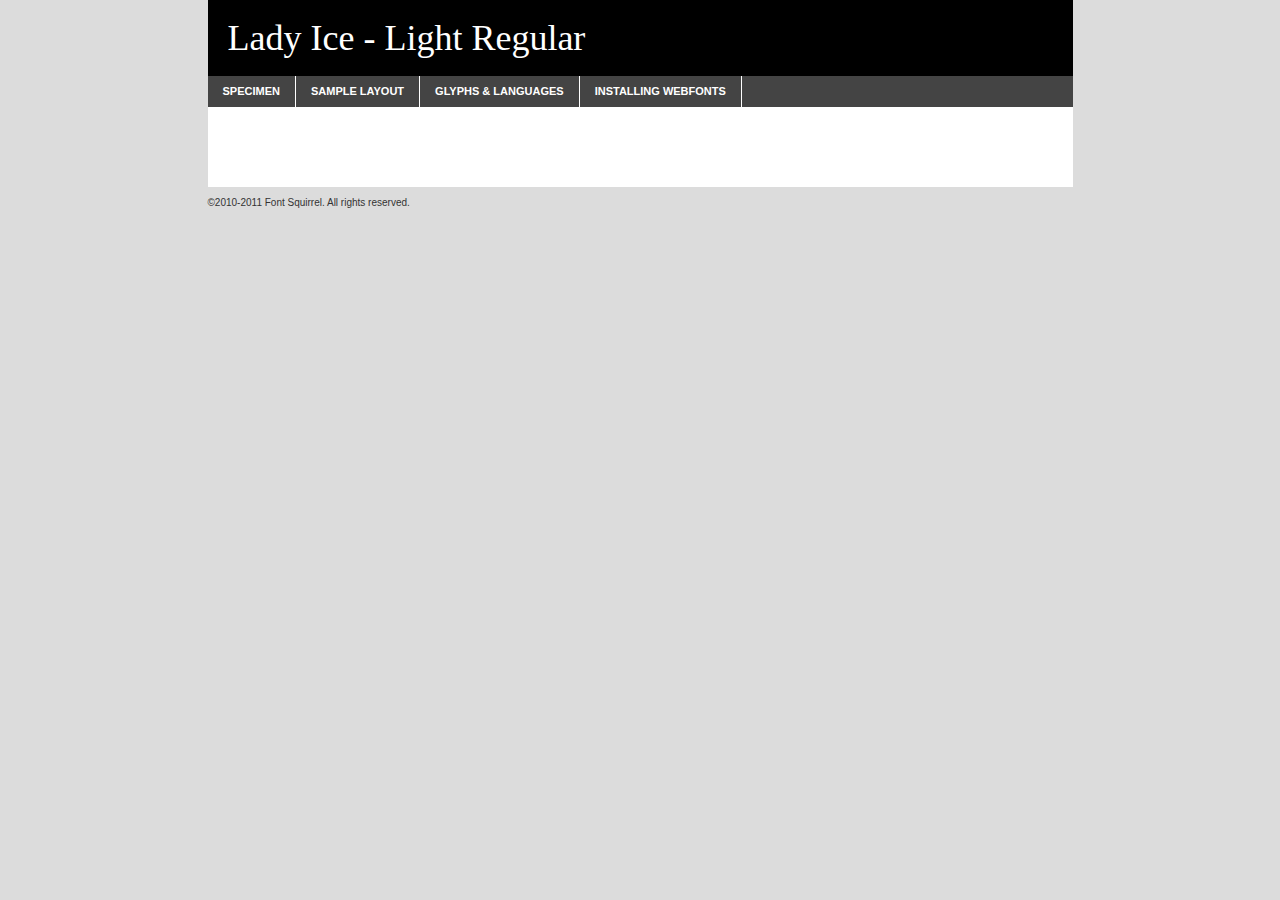
<file: fonts/ladyice/ladyil_-demo.html>
<!DOCTYPE html PUBLIC "-//W3C//DTD XHTML 1.0 Transitional//EN"
	"http://www.w3.org/TR/xhtml1/DTD/xhtml1-transitional.dtd">

<html xmlns="http://www.w3.org/1999/xhtml" xml:lang="en" lang="en">
<head>
	<meta http-equiv="Content-Type" content="text/html; charset=utf-8" />
	<script src="http://ajax.googleapis.com/ajax/libs/jquery/1.7.2/jquery.min.js" type="text/javascript" charset="utf-8"></script>
	<script src="specimen_files/easytabs.js" type="text/javascript" charset="utf-8"></script>
	<link rel="stylesheet" href="specimen_files/specimen_stylesheet.css" type="text/css" charset="utf-8" />
	<link rel="stylesheet" href="stylesheet.css" type="text/css" charset="utf-8" />

	<style type="text/css">
					body{
				font-family: 'lady_ice_-_lightregular';
							}
		</style>

	<title>Lady Ice - Light Regular Specimen</title>
	
	
	<script type="text/javascript" charset="utf-8">
		$(document).ready(function() {
			$('#container').easyTabs({defaultContent:1});
		});
	</script>
</head>

<body>
<div id="container">
	<div id="header">
		Lady Ice - Light Regular	</div>
	<ul class="tabs">
		<li><a href="#specimen">Specimen</a></li>
		<li><a href="#layout">Sample Layout</a></li>
				<li><a href="#glyphs">Glyphs &amp; Languages</a></li>
		<li><a href="#installing">Installing Webfonts</a></li>
		
	</ul>
	
	<div id="main_content">

		
			<div id="specimen">
		
				<div class="section">
					<div class="grid12 firstcol">
						<div class="huge">AaBb</div>
					</div>
				</div>
		
				<div class="section">
					<div class="glyph_range">A&#x200B;B&#x200b;C&#x200b;D&#x200b;E&#x200b;F&#x200b;G&#x200b;H&#x200b;I&#x200b;J&#x200b;K&#x200b;L&#x200b;M&#x200b;N&#x200b;O&#x200b;P&#x200b;Q&#x200b;R&#x200b;S&#x200b;T&#x200b;U&#x200b;V&#x200b;W&#x200b;X&#x200b;Y&#x200b;Z&#x200b;a&#x200b;b&#x200b;c&#x200b;d&#x200b;e&#x200b;f&#x200b;g&#x200b;h&#x200b;i&#x200b;j&#x200b;k&#x200b;l&#x200b;m&#x200b;n&#x200b;o&#x200b;p&#x200b;q&#x200b;r&#x200b;s&#x200b;t&#x200b;u&#x200b;v&#x200b;w&#x200b;x&#x200b;y&#x200b;z&#x200b;1&#x200b;2&#x200b;3&#x200b;4&#x200b;5&#x200b;6&#x200b;7&#x200b;8&#x200b;9&#x200b;0&#x200b;&amp;&#x200b;.&#x200b;,&#x200b;?&#x200b;!&#x200b;&#64;&#x200b;(&#x200b;)&#x200b;#&#x200b;$&#x200b;%&#x200b;*&#x200b;+&#x200b;-&#x200b;=&#x200b;:&#x200b;;</div>
				</div>
				<div class="section">
					<div class="grid12 firstcol">
						<table class="sample_table">
							<tr><td>10</td><td class="size10">abcdefghijklmnopqrstuvwxyzABCDEFGHIJKLMNOPQRSTUVWXYZ0123456789abcdefghijklmnopqrstuvwxyzABCDEFGHIJKLMNOPQRSTUVWXYZ0123456789abcdefghijklmnopqrstuvwxyzABCDEFGHIJKLMNOPQRSTUVWXYZ</td></tr>
							<tr><td>11</td><td class="size11">abcdefghijklmnopqrstuvwxyzABCDEFGHIJKLMNOPQRSTUVWXYZ0123456789abcdefghijklmnopqrstuvwxyzABCDEFGHIJKLMNOPQRSTUVWXYZ0123456789abcdefghijklmnopqrstuvwxyzABCDEFGHIJKLMNOPQRSTUVWXYZ</td></tr>
							<tr><td>12</td><td class="size12">abcdefghijklmnopqrstuvwxyzABCDEFGHIJKLMNOPQRSTUVWXYZ0123456789abcdefghijklmnopqrstuvwxyzABCDEFGHIJKLMNOPQRSTUVWXYZ0123456789abcdefghijklmnopqrstuvwxyzABCDEFGHIJKLMNOPQRSTUVWXYZ</td></tr>
							<tr><td>13</td><td class="size13">abcdefghijklmnopqrstuvwxyzABCDEFGHIJKLMNOPQRSTUVWXYZ0123456789abcdefghijklmnopqrstuvwxyzABCDEFGHIJKLMNOPQRSTUVWXYZ0123456789abcdefghijklmnopqrstuvwxyzABCDEFGHIJKLMNOPQRSTUVWXYZ</td></tr>
							<tr><td>14</td><td class="size14">abcdefghijklmnopqrstuvwxyzABCDEFGHIJKLMNOPQRSTUVWXYZ0123456789abcdefghijklmnopqrstuvwxyzABCDEFGHIJKLMNOPQRSTUVWXYZ0123456789abcdefghijklmnopqrstuvwxyzABCDEFGHIJKLMNOPQRSTUVWXYZ</td></tr>
							<tr><td>16</td><td class="size16">abcdefghijklmnopqrstuvwxyzABCDEFGHIJKLMNOPQRSTUVWXYZ0123456789abcdefghijklmnopqrstuvwxyzABCDEFGHIJKLMNOPQRSTUVWXYZ</td></tr>
							<tr><td>18</td><td class="size18">abcdefghijklmnopqrstuvwxyzABCDEFGHIJKLMNOPQRSTUVWXYZ0123456789abcdefghijklmnopqrstuvwxyzABCDEFGHIJKLMNOPQRSTUVWXYZ</td></tr>
							<tr><td>20</td><td class="size20">abcdefghijklmnopqrstuvwxyzABCDEFGHIJKLMNOPQRSTUVWXYZ0123456789abcdefghijklmnopqrstuvwxyzABCDEFGHIJKLMNOPQRSTUVWXYZ</td></tr>
							<tr><td>24</td><td class="size24">abcdefghijklmnopqrstuvwxyzABCDEFGHIJKLMNOPQRSTUVWXYZ0123456789abcdefghijklmnopqrstuvwxyzABCDEFGHIJKLMNOPQRSTUVWXYZ</td></tr>
							<tr><td>30</td><td class="size30">abcdefghijklmnopqrstuvwxyzABCDEFGHIJKLMNOPQRSTUVWXYZ0123456789abcdefghijklmnopqrstuvwxyzABCDEFGHIJKLMNOPQRSTUVWXYZ</td></tr>
							<tr><td>36</td><td class="size36">abcdefghijklmnopqrstuvwxyzABCDEFGHIJKLMNOPQRSTUVWXYZ0123456789abcdefghijklmnopqrstuvwxyzABCDEFGHIJKLMNOPQRSTUVWXYZ</td></tr>
							<tr><td>48</td><td class="size48">abcdefghijklmnopqrstuvwxyzABCDEFGHIJKLMNOPQRSTUVWXYZ0123456789abcdefghijklmnopqrstuvwxyzABCDEFGHIJKLMNOPQRSTUVWXYZ</td></tr>
							<tr><td>60</td><td class="size60">abcdefghijklmnopqrstuvwxyzABCDEFGHIJKLMNOPQRSTUVWXYZ0123456789abcdefghijklmnopqrstuvwxyzABCDEFGHIJKLMNOPQRSTUVWXYZ</td></tr>
							<tr><td>72</td><td class="size72">abcdefghijklmnopqrstuvwxyzABCDEFGHIJKLMNOPQRSTUVWXYZ0123456789abcdefghijklmnopqrstuvwxyzABCDEFGHIJKLMNOPQRSTUVWXYZ</td></tr>
							<tr><td>90</td><td class="size90">abcdefghijklmnopqrstuvwxyzABCDEFGHIJKLMNOPQRSTUVWXYZ0123456789abcdefghijklmnopqrstuvwxyzABCDEFGHIJKLMNOPQRSTUVWXYZ</td></tr>
						</table>
				
					</div>
			
				</div>
		
		
		
								<div class="section" id="bodycomparison">


										<div id="xheight">
				<div class="fontbody">&#x25FC;&#x25FC;&#x25FC;&#x25FC;&#x25FC;&#x25FC;&#x25FC;&#x25FC;&#x25FC;&#x25FC;&#x25FC;&#x25FC;&#x25FC;&#x25FC;&#x25FC;&#x25FC;&#x25FC;&#x25FC;&#x25FC;&#x25FC;&#x25FC;&#x25FC;&#x25FC;&#x25FC;&#x25FC;&#x25FC;&#x25FC;&#x25FC;&#x25FC;&#x25FC;&#x25FC;&#x25FC;&#x25FC;&#x25FC;&#x25FC;&#x25FC;&#x25FC;&#x25FC;&#x25FC;&#x25FC;&#x25FC;&#x25FC;&#x25FC;&#x25FC;&#x25FC;&#x25FC;&#x25FC;&#x25FC;&#x25FC;&#x25FC;&#x25FC;&#x25FC;&#x25FC;&#x25FC;&#x25FC;&#x25FC;&#x25FC;&#x25FC;&#x25FC;&#x25FC;&#x25FC;&#x25FC;&#x25FC;&#x25FC;&#x25FC;&#x25FC;&#x25FC;&#x25FC;&#x25FC;&#x25FC;&#x25FC;&#x25FC;&#x25FC;&#x25FC;&#x25FC;&#x25FC;&#x25FC;&#x25FC;&#x25FC;&#x25FC;&#x25FC;&#x25FC;&#x25FC;&#x25FC;&#x25FC;&#x25FC;&#x25FC;&#x25FC;&#x25FC;&#x25FC;&#x25FC;&#x25FC;&#x25FC;&#x25FC;&#x25FC;&#x25FC;&#x25FC;&#x25FC;&#x25FC;body</div><div class="arialbody">body</div><div class="verdanabody">body</div><div class="georgiabody">body</div></div>
										<div class="fontbody" style="z-index:1">
											body<span>Lady Ice - Light Regular</span>
										</div>
										<div class="arialbody" style="z-index:1">
											body<span>Arial</span>
										</div>
										<div class="verdanabody" style="z-index:1">
											body<span>Verdana</span>
										</div>
										<div class="georgiabody" style="z-index:1">
											body<span>Georgia</span>
										</div>



								</div>
		
		
				<div class="section psample psample_row1" id="">
					
					<div class="grid2 firstcol">
						<p class="size10"><span>10.</span>Aenean lacinia bibendum nulla sed consectetur. Fusce dapibus, tellus ac cursus commodo, tortor mauris condimentum nibh, ut fermentum massa justo sit amet risus. Nullam id dolor id nibh ultricies vehicula ut id elit. Cum sociis natoque penatibus et magnis dis parturient montes, nascetur ridiculus mus. Nulla vitae elit libero, a pharetra augue.</p>
			
					</div>
					<div class="grid3">
						<p class="size11"><span>11.</span>Aenean lacinia bibendum nulla sed consectetur. Fusce dapibus, tellus ac cursus commodo, tortor mauris condimentum nibh, ut fermentum massa justo sit amet risus. Nullam id dolor id nibh ultricies vehicula ut id elit. Cum sociis natoque penatibus et magnis dis parturient montes, nascetur ridiculus mus. Nulla vitae elit libero, a pharetra augue.</p>
			
					</div>
					<div class="grid3">
						<p class="size12"><span>12.</span>Aenean lacinia bibendum nulla sed consectetur. Fusce dapibus, tellus ac cursus commodo, tortor mauris condimentum nibh, ut fermentum massa justo sit amet risus. Nullam id dolor id nibh ultricies vehicula ut id elit. Cum sociis natoque penatibus et magnis dis parturient montes, nascetur ridiculus mus. Nulla vitae elit libero, a pharetra augue.</p>
			
					</div>
					<div class="grid4">
						<p class="size13"><span>13.</span>Aenean lacinia bibendum nulla sed consectetur. Fusce dapibus, tellus ac cursus commodo, tortor mauris condimentum nibh, ut fermentum massa justo sit amet risus. Nullam id dolor id nibh ultricies vehicula ut id elit. Cum sociis natoque penatibus et magnis dis parturient montes, nascetur ridiculus mus. Nulla vitae elit libero, a pharetra augue.</p>
			
					</div>
					<div class="white_blend"></div>
					
				</div>
				<div class="section psample psample_row2" id="">
					<div class="grid3 firstcol">
						<p class="size14"><span>14.</span>Aenean lacinia bibendum nulla sed consectetur. Fusce dapibus, tellus ac cursus commodo, tortor mauris condimentum nibh, ut fermentum massa justo sit amet risus. Nullam id dolor id nibh ultricies vehicula ut id elit. Cum sociis natoque penatibus et magnis dis parturient montes, nascetur ridiculus mus. Nulla vitae elit libero, a pharetra augue.</p>
			
					</div>
					<div class="grid4">
						<p class="size16"><span>16.</span>Aenean lacinia bibendum nulla sed consectetur. Fusce dapibus, tellus ac cursus commodo, tortor mauris condimentum nibh, ut fermentum massa justo sit amet risus. Nullam id dolor id nibh ultricies vehicula ut id elit. Cum sociis natoque penatibus et magnis dis parturient montes, nascetur ridiculus mus. Nulla vitae elit libero, a pharetra augue.</p>
			
					</div>
					<div class="grid5">
						<p class="size18"><span>18.</span>Aenean lacinia bibendum nulla sed consectetur. Fusce dapibus, tellus ac cursus commodo, tortor mauris condimentum nibh, ut fermentum massa justo sit amet risus. Nullam id dolor id nibh ultricies vehicula ut id elit. Cum sociis natoque penatibus et magnis dis parturient montes, nascetur ridiculus mus. Nulla vitae elit libero, a pharetra augue.</p>
			
					</div>

					<div class="white_blend"></div>

				</div>
				
				<div class="section psample psample_row3" id="">
					<div class="grid5 firstcol">
						<p class="size20"><span>20.</span>Aenean lacinia bibendum nulla sed consectetur. Fusce dapibus, tellus ac cursus commodo, tortor mauris condimentum nibh, ut fermentum massa justo sit amet risus. Nullam id dolor id nibh ultricies vehicula ut id elit. Cum sociis natoque penatibus et magnis dis parturient montes, nascetur ridiculus mus. Nulla vitae elit libero, a pharetra augue.</p>
					</div>
					<div class="grid7">
						<p class="size24"><span>24.</span>Aenean lacinia bibendum nulla sed consectetur. Fusce dapibus, tellus ac cursus commodo, tortor mauris condimentum nibh, ut fermentum massa justo sit amet risus. Nullam id dolor id nibh ultricies vehicula ut id elit. Cum sociis natoque penatibus et magnis dis parturient montes, nascetur ridiculus mus. Nulla vitae elit libero, a pharetra augue.</p>
					</div>
					
					<div class="white_blend"></div>
					
				</div>
				
				<div class="section psample psample_row4" id="">
					<div class="grid12 firstcol">
						<p class="size30"><span>30.</span>Aenean lacinia bibendum nulla sed consectetur. Fusce dapibus, tellus ac cursus commodo, tortor mauris condimentum nibh, ut fermentum massa justo sit amet risus. Nullam id dolor id nibh ultricies vehicula ut id elit. Cum sociis natoque penatibus et magnis dis parturient montes, nascetur ridiculus mus. Nulla vitae elit libero, a pharetra augue.</p>
					</div>
					<div class="white_blend"></div>
					
				</div>
				
				
				
				<div class="section psample psample_row1 fullreverse">
					<div class="grid2 firstcol">
						<p class="size10"><span>10.</span>Aenean lacinia bibendum nulla sed consectetur. Fusce dapibus, tellus ac cursus commodo, tortor mauris condimentum nibh, ut fermentum massa justo sit amet risus. Nullam id dolor id nibh ultricies vehicula ut id elit. Cum sociis natoque penatibus et magnis dis parturient montes, nascetur ridiculus mus. Nulla vitae elit libero, a pharetra augue.</p>
			
					</div>
					<div class="grid3">
						<p class="size11"><span>11.</span>Aenean lacinia bibendum nulla sed consectetur. Fusce dapibus, tellus ac cursus commodo, tortor mauris condimentum nibh, ut fermentum massa justo sit amet risus. Nullam id dolor id nibh ultricies vehicula ut id elit. Cum sociis natoque penatibus et magnis dis parturient montes, nascetur ridiculus mus. Nulla vitae elit libero, a pharetra augue.</p>
			
					</div>
					<div class="grid3">
						<p class="size12"><span>12.</span>Aenean lacinia bibendum nulla sed consectetur. Fusce dapibus, tellus ac cursus commodo, tortor mauris condimentum nibh, ut fermentum massa justo sit amet risus. Nullam id dolor id nibh ultricies vehicula ut id elit. Cum sociis natoque penatibus et magnis dis parturient montes, nascetur ridiculus mus. Nulla vitae elit libero, a pharetra augue.</p>
			
					</div>
					<div class="grid4">
						<p class="size13"><span>13.</span>Aenean lacinia bibendum nulla sed consectetur. Fusce dapibus, tellus ac cursus commodo, tortor mauris condimentum nibh, ut fermentum massa justo sit amet risus. Nullam id dolor id nibh ultricies vehicula ut id elit. Cum sociis natoque penatibus et magnis dis parturient montes, nascetur ridiculus mus. Nulla vitae elit libero, a pharetra augue.</p>
			
					</div>
					<div class="black_blend"></div>
					
				</div>
				
				<div class="section psample psample_row2 fullreverse">
					<div class="grid3 firstcol">
						<p class="size14"><span>14.</span>Aenean lacinia bibendum nulla sed consectetur. Fusce dapibus, tellus ac cursus commodo, tortor mauris condimentum nibh, ut fermentum massa justo sit amet risus. Nullam id dolor id nibh ultricies vehicula ut id elit. Cum sociis natoque penatibus et magnis dis parturient montes, nascetur ridiculus mus. Nulla vitae elit libero, a pharetra augue.</p>
			
					</div>
					<div class="grid4">
						<p class="size16"><span>16.</span>Aenean lacinia bibendum nulla sed consectetur. Fusce dapibus, tellus ac cursus commodo, tortor mauris condimentum nibh, ut fermentum massa justo sit amet risus. Nullam id dolor id nibh ultricies vehicula ut id elit. Cum sociis natoque penatibus et magnis dis parturient montes, nascetur ridiculus mus. Nulla vitae elit libero, a pharetra augue.</p>
			
					</div>
					<div class="grid5">
						<p class="size18"><span>18.</span>Aenean lacinia bibendum nulla sed consectetur. Fusce dapibus, tellus ac cursus commodo, tortor mauris condimentum nibh, ut fermentum massa justo sit amet risus. Nullam id dolor id nibh ultricies vehicula ut id elit. Cum sociis natoque penatibus et magnis dis parturient montes, nascetur ridiculus mus. Nulla vitae elit libero, a pharetra augue.</p>
			
					</div>
					<div class="black_blend"></div>

				</div>
				
				<div class="section psample fullreverse psample_row3" id="">
					<div class="grid5 firstcol">
						<p class="size20"><span>20.</span>Aenean lacinia bibendum nulla sed consectetur. Fusce dapibus, tellus ac cursus commodo, tortor mauris condimentum nibh, ut fermentum massa justo sit amet risus. Nullam id dolor id nibh ultricies vehicula ut id elit. Cum sociis natoque penatibus et magnis dis parturient montes, nascetur ridiculus mus. Nulla vitae elit libero, a pharetra augue.</p>
					</div>
					<div class="grid7">
						<p class="size24"><span>24.</span>Aenean lacinia bibendum nulla sed consectetur. Fusce dapibus, tellus ac cursus commodo, tortor mauris condimentum nibh, ut fermentum massa justo sit amet risus. Nullam id dolor id nibh ultricies vehicula ut id elit. Cum sociis natoque penatibus et magnis dis parturient montes, nascetur ridiculus mus. Nulla vitae elit libero, a pharetra augue.</p>
					</div>
					
					<div class="black_blend"></div>
					
				</div>
				
				<div class="section psample fullreverse psample_row4" id="" style="border-bottom: 20px #000 solid;">
					<div class="grid12 firstcol">
						<p class="size30"><span>30.</span>Aenean lacinia bibendum nulla sed consectetur. Fusce dapibus, tellus ac cursus commodo, tortor mauris condimentum nibh, ut fermentum massa justo sit amet risus. Nullam id dolor id nibh ultricies vehicula ut id elit. Cum sociis natoque penatibus et magnis dis parturient montes, nascetur ridiculus mus. Nulla vitae elit libero, a pharetra augue.</p>
					</div>
					<div class="black_blend"></div>
					
				</div>
				
				
				
				
			</div>
			
			<div id="layout">
				
				<div class="section">
					
					<div class="grid12 firstcol">
						<h1>Lorem Ipsum Dolor</h1>
						<h2>Etiam porta sem malesuada magna mollis euismod</h2>
						
						<p class="byline">By <a href="#link">Aenean Lacinia</a></p>
					</div>
				</div>
				<div class="section">
					<div class="grid8 firstcol">
						<p class="large">Donec sed odio dui. Morbi leo risus, porta ac consectetur ac, vestibulum at eros. Fusce dapibus, tellus ac cursus commodo, tortor mauris condimentum nibh, ut fermentum massa justo sit amet risus. </p>

						
						<h3>Pellentesque ornare sem</h3>

						<p>Maecenas sed diam eget risus varius blandit sit amet non magna. Maecenas faucibus mollis interdum. Donec ullamcorper nulla non metus auctor fringilla. Nullam id dolor id nibh ultricies vehicula ut id elit. Nullam id dolor id nibh ultricies vehicula ut id elit. </p>

						<p>Aenean eu leo quam. Pellentesque ornare sem lacinia quam venenatis vestibulum. Lorem ipsum dolor sit amet, consectetur adipiscing elit. Cum sociis natoque penatibus et magnis dis parturient montes, nascetur ridiculus mus. </p>

						<p>Nulla vitae elit libero, a pharetra augue. Praesent commodo cursus magna, vel scelerisque nisl consectetur et. Aenean lacinia bibendum nulla sed consectetur. </p>

						<p>Nullam quis risus eget urna mollis ornare vel eu leo. Nullam quis risus eget urna mollis ornare vel eu leo. Maecenas sed diam eget risus varius blandit sit amet non magna. Donec ullamcorper nulla non metus auctor fringilla. </p>

						<h3>Cras mattis consectetur</h3>

						<p>Aenean eu leo quam. Pellentesque ornare sem lacinia quam venenatis vestibulum. Aenean lacinia bibendum nulla sed consectetur. Integer posuere erat a ante venenatis dapibus posuere velit aliquet. Cras mattis consectetur purus sit amet fermentum. </p>

						<p>Nullam id dolor id nibh ultricies vehicula ut id elit. Nullam quis risus eget urna mollis ornare vel eu leo. Cras mattis consectetur purus sit amet fermentum.</p>
					</div>
					
					<div class="grid4 sidebar">
						
						<div class="box reverse">
							<p class="last">Nullam quis risus eget urna mollis ornare vel eu leo. Donec ullamcorper nulla non metus auctor fringilla. Cras mattis consectetur purus sit amet fermentum. Sed posuere consectetur est at lobortis. Lorem ipsum dolor sit amet, consectetur adipiscing elit. </p>
						</div>
						
						<p class="caption">Maecenas sed diam eget risus varius.</p>

						<p>Vestibulum id ligula porta felis euismod semper. Integer posuere erat a ante venenatis dapibus posuere velit aliquet. Vestibulum id ligula porta felis euismod semper. Sed posuere consectetur est at lobortis. Maecenas sed diam eget risus varius blandit sit amet non magna. Fusce dapibus, tellus ac cursus commodo, tortor mauris condimentum nibh, ut fermentum massa justo sit amet risus. </p>

					

						<p>Duis mollis, est non commodo luctus, nisi erat porttitor ligula, eget lacinia odio sem nec elit. Aenean lacinia bibendum nulla sed consectetur. Vivamus sagittis lacus vel augue laoreet rutrum faucibus dolor auctor. Aenean lacinia bibendum nulla sed consectetur. Nullam quis risus eget urna mollis ornare vel eu leo. </p>

						<p>Praesent commodo cursus magna, vel scelerisque nisl consectetur et. Donec ullamcorper nulla non metus auctor fringilla. Maecenas faucibus mollis interdum. Fusce dapibus, tellus ac cursus commodo, tortor mauris condimentum nibh, ut fermentum massa justo sit amet risus. </p>

					</div>
				</div>
				
			</div>


			



		<div id="glyphs">
			<div class="section">
				<div class="grid12 firstcol">
			
				<h1>Language Support</h1>
				<p>The subset of Lady Ice - Light Regular in this kit supports the following languages:<br />
			
					Albanian, Basque, Breton, Chamorro, Danish, Dutch, English, Faroese, Finnish, French, Frisian, Galician, German, Icelandic, Italian, Malagasy, Norwegian, Portuguese, Spanish, Swedish				</p>
				<h1>Glyph Chart</h1>
				<p>The subset of Lady Ice - Light Regular in this kit includes all the glyphs listed below. Unicode entities are included above each glyph to help you insert individual characters into your layout.</p>
				<div id="glyph_chart">
			
																				 <div><p>&amp;#6;</p>&#6;</div>
																				 <div><p>&amp;#8;</p>&#8;</div>
																				 <div><p>&amp;#12;</p>&#12;</div>
																				 <div><p>&amp;#13;</p>&#13;</div>
																				 <div><p>&amp;#25;</p>&#25;</div>
																				 <div><p>&amp;#26;</p>&#26;</div>
																				 <div><p>&amp;#27;</p>&#27;</div>
																				 <div><p>&amp;#28;</p>&#28;</div>
																				 <div><p>&amp;#29;</p>&#29;</div>
																				 <div><p>&amp;#30;</p>&#30;</div>
																				 <div><p>&amp;#31;</p>&#31;</div>
																				 <div><p>&amp;#32;</p>&#32;</div>
																				 <div><p>&amp;#33;</p>&#33;</div>
																				 <div><p>&amp;#34;</p>&#34;</div>
																				 <div><p>&amp;#35;</p>&#35;</div>
																				 <div><p>&amp;#36;</p>&#36;</div>
																				 <div><p>&amp;#37;</p>&#37;</div>
																				 <div><p>&amp;#38;</p>&#38;</div>
																				 <div><p>&amp;#39;</p>&#39;</div>
																				 <div><p>&amp;#40;</p>&#40;</div>
																				 <div><p>&amp;#41;</p>&#41;</div>
																				 <div><p>&amp;#42;</p>&#42;</div>
																				 <div><p>&amp;#43;</p>&#43;</div>
																				 <div><p>&amp;#44;</p>&#44;</div>
																				 <div><p>&amp;#45;</p>&#45;</div>
																				 <div><p>&amp;#46;</p>&#46;</div>
																				 <div><p>&amp;#47;</p>&#47;</div>
																				 <div><p>&amp;#48;</p>&#48;</div>
																				 <div><p>&amp;#49;</p>&#49;</div>
																				 <div><p>&amp;#50;</p>&#50;</div>
																				 <div><p>&amp;#51;</p>&#51;</div>
																				 <div><p>&amp;#52;</p>&#52;</div>
																				 <div><p>&amp;#53;</p>&#53;</div>
																				 <div><p>&amp;#54;</p>&#54;</div>
																				 <div><p>&amp;#55;</p>&#55;</div>
																				 <div><p>&amp;#56;</p>&#56;</div>
																				 <div><p>&amp;#57;</p>&#57;</div>
																				 <div><p>&amp;#58;</p>&#58;</div>
																				 <div><p>&amp;#59;</p>&#59;</div>
																				 <div><p>&amp;#60;</p>&#60;</div>
																				 <div><p>&amp;#61;</p>&#61;</div>
																				 <div><p>&amp;#62;</p>&#62;</div>
																				 <div><p>&amp;#63;</p>&#63;</div>
																				 <div><p>&amp;#64;</p>&#64;</div>
																				 <div><p>&amp;#65;</p>&#65;</div>
																				 <div><p>&amp;#66;</p>&#66;</div>
																				 <div><p>&amp;#67;</p>&#67;</div>
																				 <div><p>&amp;#68;</p>&#68;</div>
																				 <div><p>&amp;#69;</p>&#69;</div>
																				 <div><p>&amp;#70;</p>&#70;</div>
																				 <div><p>&amp;#71;</p>&#71;</div>
																				 <div><p>&amp;#72;</p>&#72;</div>
																				 <div><p>&amp;#73;</p>&#73;</div>
																				 <div><p>&amp;#74;</p>&#74;</div>
																				 <div><p>&amp;#75;</p>&#75;</div>
																				 <div><p>&amp;#76;</p>&#76;</div>
																				 <div><p>&amp;#77;</p>&#77;</div>
																				 <div><p>&amp;#78;</p>&#78;</div>
																				 <div><p>&amp;#79;</p>&#79;</div>
																				 <div><p>&amp;#80;</p>&#80;</div>
																				 <div><p>&amp;#81;</p>&#81;</div>
																				 <div><p>&amp;#82;</p>&#82;</div>
																				 <div><p>&amp;#83;</p>&#83;</div>
																				 <div><p>&amp;#84;</p>&#84;</div>
																				 <div><p>&amp;#85;</p>&#85;</div>
																				 <div><p>&amp;#86;</p>&#86;</div>
																				 <div><p>&amp;#87;</p>&#87;</div>
																				 <div><p>&amp;#88;</p>&#88;</div>
																				 <div><p>&amp;#89;</p>&#89;</div>
																				 <div><p>&amp;#90;</p>&#90;</div>
																				 <div><p>&amp;#91;</p>&#91;</div>
																				 <div><p>&amp;#92;</p>&#92;</div>
																				 <div><p>&amp;#93;</p>&#93;</div>
																				 <div><p>&amp;#94;</p>&#94;</div>
																				 <div><p>&amp;#95;</p>&#95;</div>
																				 <div><p>&amp;#96;</p>&#96;</div>
																				 <div><p>&amp;#97;</p>&#97;</div>
																				 <div><p>&amp;#98;</p>&#98;</div>
																				 <div><p>&amp;#99;</p>&#99;</div>
																				 <div><p>&amp;#100;</p>&#100;</div>
																				 <div><p>&amp;#101;</p>&#101;</div>
																				 <div><p>&amp;#102;</p>&#102;</div>
																				 <div><p>&amp;#103;</p>&#103;</div>
																				 <div><p>&amp;#104;</p>&#104;</div>
																				 <div><p>&amp;#105;</p>&#105;</div>
																				 <div><p>&amp;#106;</p>&#106;</div>
																				 <div><p>&amp;#107;</p>&#107;</div>
																				 <div><p>&amp;#108;</p>&#108;</div>
																				 <div><p>&amp;#109;</p>&#109;</div>
																				 <div><p>&amp;#110;</p>&#110;</div>
																				 <div><p>&amp;#111;</p>&#111;</div>
																				 <div><p>&amp;#112;</p>&#112;</div>
																				 <div><p>&amp;#113;</p>&#113;</div>
																				 <div><p>&amp;#114;</p>&#114;</div>
																				 <div><p>&amp;#115;</p>&#115;</div>
																				 <div><p>&amp;#116;</p>&#116;</div>
																				 <div><p>&amp;#117;</p>&#117;</div>
																				 <div><p>&amp;#118;</p>&#118;</div>
																				 <div><p>&amp;#119;</p>&#119;</div>
																				 <div><p>&amp;#120;</p>&#120;</div>
																				 <div><p>&amp;#121;</p>&#121;</div>
																				 <div><p>&amp;#122;</p>&#122;</div>
																				 <div><p>&amp;#123;</p>&#123;</div>
																				 <div><p>&amp;#124;</p>&#124;</div>
																				 <div><p>&amp;#125;</p>&#125;</div>
																				 <div><p>&amp;#126;</p>&#126;</div>
																				 <div><p>&amp;#160;</p>&#160;</div>
																				 <div><p>&amp;#161;</p>&#161;</div>
																				 <div><p>&amp;#162;</p>&#162;</div>
																				 <div><p>&amp;#163;</p>&#163;</div>
																				 <div><p>&amp;#165;</p>&#165;</div>
																				 <div><p>&amp;#166;</p>&#166;</div>
																				 <div><p>&amp;#167;</p>&#167;</div>
																				 <div><p>&amp;#168;</p>&#168;</div>
																				 <div><p>&amp;#169;</p>&#169;</div>
																				 <div><p>&amp;#171;</p>&#171;</div>
																				 <div><p>&amp;#172;</p>&#172;</div>
																				 <div><p>&amp;#173;</p>&#173;</div>
																				 <div><p>&amp;#174;</p>&#174;</div>
																				 <div><p>&amp;#176;</p>&#176;</div>
																				 <div><p>&amp;#177;</p>&#177;</div>
																				 <div><p>&amp;#180;</p>&#180;</div>
																				 <div><p>&amp;#181;</p>&#181;</div>
																				 <div><p>&amp;#182;</p>&#182;</div>
																				 <div><p>&amp;#183;</p>&#183;</div>
																				 <div><p>&amp;#184;</p>&#184;</div>
																				 <div><p>&amp;#187;</p>&#187;</div>
																				 <div><p>&amp;#191;</p>&#191;</div>
																				 <div><p>&amp;#192;</p>&#192;</div>
																				 <div><p>&amp;#193;</p>&#193;</div>
																				 <div><p>&amp;#194;</p>&#194;</div>
																				 <div><p>&amp;#195;</p>&#195;</div>
																				 <div><p>&amp;#196;</p>&#196;</div>
																				 <div><p>&amp;#197;</p>&#197;</div>
																				 <div><p>&amp;#198;</p>&#198;</div>
																				 <div><p>&amp;#199;</p>&#199;</div>
																				 <div><p>&amp;#200;</p>&#200;</div>
																				 <div><p>&amp;#201;</p>&#201;</div>
																				 <div><p>&amp;#202;</p>&#202;</div>
																				 <div><p>&amp;#203;</p>&#203;</div>
																				 <div><p>&amp;#204;</p>&#204;</div>
																				 <div><p>&amp;#205;</p>&#205;</div>
																				 <div><p>&amp;#206;</p>&#206;</div>
																				 <div><p>&amp;#207;</p>&#207;</div>
																				 <div><p>&amp;#208;</p>&#208;</div>
																				 <div><p>&amp;#209;</p>&#209;</div>
																				 <div><p>&amp;#210;</p>&#210;</div>
																				 <div><p>&amp;#211;</p>&#211;</div>
																				 <div><p>&amp;#212;</p>&#212;</div>
																				 <div><p>&amp;#213;</p>&#213;</div>
																				 <div><p>&amp;#214;</p>&#214;</div>
																				 <div><p>&amp;#215;</p>&#215;</div>
																				 <div><p>&amp;#216;</p>&#216;</div>
																				 <div><p>&amp;#217;</p>&#217;</div>
																				 <div><p>&amp;#218;</p>&#218;</div>
																				 <div><p>&amp;#219;</p>&#219;</div>
																				 <div><p>&amp;#220;</p>&#220;</div>
																				 <div><p>&amp;#221;</p>&#221;</div>
																				 <div><p>&amp;#222;</p>&#222;</div>
																				 <div><p>&amp;#223;</p>&#223;</div>
																				 <div><p>&amp;#224;</p>&#224;</div>
																				 <div><p>&amp;#225;</p>&#225;</div>
																				 <div><p>&amp;#226;</p>&#226;</div>
																				 <div><p>&amp;#227;</p>&#227;</div>
																				 <div><p>&amp;#228;</p>&#228;</div>
																				 <div><p>&amp;#229;</p>&#229;</div>
																				 <div><p>&amp;#230;</p>&#230;</div>
																				 <div><p>&amp;#231;</p>&#231;</div>
																				 <div><p>&amp;#232;</p>&#232;</div>
																				 <div><p>&amp;#233;</p>&#233;</div>
																				 <div><p>&amp;#234;</p>&#234;</div>
																				 <div><p>&amp;#235;</p>&#235;</div>
																				 <div><p>&amp;#236;</p>&#236;</div>
																				 <div><p>&amp;#237;</p>&#237;</div>
																				 <div><p>&amp;#238;</p>&#238;</div>
																				 <div><p>&amp;#239;</p>&#239;</div>
																				 <div><p>&amp;#240;</p>&#240;</div>
																				 <div><p>&amp;#241;</p>&#241;</div>
																				 <div><p>&amp;#242;</p>&#242;</div>
																				 <div><p>&amp;#243;</p>&#243;</div>
																				 <div><p>&amp;#244;</p>&#244;</div>
																				 <div><p>&amp;#245;</p>&#245;</div>
																				 <div><p>&amp;#246;</p>&#246;</div>
																				 <div><p>&amp;#247;</p>&#247;</div>
																				 <div><p>&amp;#248;</p>&#248;</div>
																				 <div><p>&amp;#249;</p>&#249;</div>
																				 <div><p>&amp;#250;</p>&#250;</div>
																				 <div><p>&amp;#251;</p>&#251;</div>
																				 <div><p>&amp;#252;</p>&#252;</div>
																				 <div><p>&amp;#253;</p>&#253;</div>
																				 <div><p>&amp;#254;</p>&#254;</div>
																				 <div><p>&amp;#255;</p>&#255;</div>
																				 <div><p>&amp;#338;</p>&#338;</div>
																				 <div><p>&amp;#339;</p>&#339;</div>
																				 <div><p>&amp;#376;</p>&#376;</div>
																				 <div><p>&amp;#710;</p>&#710;</div>
																				 <div><p>&amp;#732;</p>&#732;</div>
																				 <div><p>&amp;#8192;</p>&#8192;</div>
																				 <div><p>&amp;#8193;</p>&#8193;</div>
																				 <div><p>&amp;#8194;</p>&#8194;</div>
																				 <div><p>&amp;#8195;</p>&#8195;</div>
																				 <div><p>&amp;#8196;</p>&#8196;</div>
																				 <div><p>&amp;#8197;</p>&#8197;</div>
																				 <div><p>&amp;#8198;</p>&#8198;</div>
																				 <div><p>&amp;#8199;</p>&#8199;</div>
																				 <div><p>&amp;#8200;</p>&#8200;</div>
																				 <div><p>&amp;#8201;</p>&#8201;</div>
																				 <div><p>&amp;#8202;</p>&#8202;</div>
																				 <div><p>&amp;#8208;</p>&#8208;</div>
																				 <div><p>&amp;#8209;</p>&#8209;</div>
																				 <div><p>&amp;#8210;</p>&#8210;</div>
																				 <div><p>&amp;#8211;</p>&#8211;</div>
																				 <div><p>&amp;#8212;</p>&#8212;</div>
																				 <div><p>&amp;#8216;</p>&#8216;</div>
																				 <div><p>&amp;#8217;</p>&#8217;</div>
																				 <div><p>&amp;#8218;</p>&#8218;</div>
																				 <div><p>&amp;#8220;</p>&#8220;</div>
																				 <div><p>&amp;#8221;</p>&#8221;</div>
																				 <div><p>&amp;#8222;</p>&#8222;</div>
																				 <div><p>&amp;#8226;</p>&#8226;</div>
																				 <div><p>&amp;#8230;</p>&#8230;</div>
																				 <div><p>&amp;#8239;</p>&#8239;</div>
																				 <div><p>&amp;#8249;</p>&#8249;</div>
																				 <div><p>&amp;#8250;</p>&#8250;</div>
																				 <div><p>&amp;#8287;</p>&#8287;</div>
																				 <div><p>&amp;#8364;</p>&#8364;</div>
																				 <div><p>&amp;#8482;</p>&#8482;</div>
																				 <div><p>&amp;#9724;</p>&#9724;</div>
																																																</div>	
				</div>
		
		
			</div>
		</div>
		
		
		<div id="specs">
			
		</div>
	
		<div id="installing">
			<div class="section">
				<div class="grid7 firstcol">
					<h1>Installing Webfonts</h1>
					
					<p>Webfonts are supported by all major browser platforms but not all in the same way. There are currently four different font formats that must be included in order to target all browsers. This includes TTF, WOFF, EOT and SVG.</p>
					
					<h2>1. Upload your webfonts</h2>
					<p>You must upload your webfont kit to your website. They should be in or near the same directory as your CSS files.</p>
					
					<h2>2. Include the webfont stylesheet</h2>
					<p>A special CSS @font-face declaration helps the various browsers select the appropriate font it needs without causing you a bunch of headaches. Learn more about this syntax by reading the <a href="http://www.fontspring.com/blog/further-hardening-of-the-bulletproof-syntax">Fontspring blog post</a> about it. The code for it is as follows:</p>


<code>
@font-face{ 
	font-family: 'MyWebFont';
	src: url('WebFont.eot');
	src: url('WebFont.eot?#iefix') format('embedded-opentype'),
	     url('WebFont.woff') format('woff'),
	     url('WebFont.ttf') format('truetype'),
	     url('WebFont.svg#webfont') format('svg');
}
</code>

	<p>We've already gone ahead and generated the code for you. All you have to do is link to the stylesheet in your HTML, like this:</p>
	<code>&lt;link rel=&quot;stylesheet&quot; href=&quot;stylesheet.css&quot; type=&quot;text/css&quot; charset=&quot;utf-8&quot; /&gt;</code>

					<h2>3. Modify your own stylesheet</h2>
					<p>To take advantage of your new fonts, you must tell your stylesheet to use them. Look at the original @font-face declaration above and find the property called "font-family." The name linked there will be what you use to reference the font. Prepend that webfont name to the font stack in the "font-family" property, inside the selector you want to change. For example:</p>
<code>p { font-family: 'WebFont', Arial, sans-serif; }</code>

<h2>4. Test</h2>
<p>Getting webfonts to work cross-browser <em>can</em> be tricky. Use the information in the sidebar to help you if you find that fonts aren't loading in a particular browser.</p>
				</div>
				
				<div class="grid5 sidebar">
					<div class="box">
						<h2>Troubleshooting<br />Font-Face Problems</h2>
						<p>Having trouble getting your webfonts to load in your new website? Here are some tips to sort out what might be the problem.</p>

						<h3>Fonts not showing in any browser</h3>

						<p>This sounds like you need to work on the plumbing. You either did not upload the fonts to the correct directory, or you did not link the fonts properly in the CSS. If you've confirmed that all this is correct and you still have a problem, take a look at your .htaccess file and see if requests are getting intercepted.</p>

						<h3>Fonts not loading in iPhone or iPad</h3>

						<p>The most common problem here is that you are serving the fonts from an IIS server. IIS refuses to serve files that have unknown MIME types. If that is the case, you must set the MIME type for SVG to "image/svg+xml" in the server settings. Follow these instructions from Microsoft if you need help.</p>

						<h3>Fonts not loading in Firefox</h3>

						<p>The primary reason for this failure? You are still using a version Firefox older than 3.5. So upgrade already! If that isn't it, then you are very likely serving fonts from a different domain. Firefox requires that all font assets be served from the same domain. Lastly it is possible that you need to add WOFF to your list of MIME types (if you are serving via IIS.)</p>

						<h3>Fonts not loading in IE</h3>

						<p>Are you looking at Internet Explorer on an actual Windows machine or are you cheating by using a service like Adobe BrowserLab? Many of these screenshot services do not render @font-face for IE. Best to test it on a real machine.</p>

						<h3>Fonts not loading in IE9</h3>

						<p>IE9, like Firefox, requires that fonts be served from the same domain as the website. Make sure that is the case.</p>
					</div>
				</div>
			</div>
			
		</div>
	
	</div>
	<div id="footer">
		<p>&copy;2010-2011 Font Squirrel. All rights reserved.</p>
	</div>
</div>
</body>
</html>
</file>
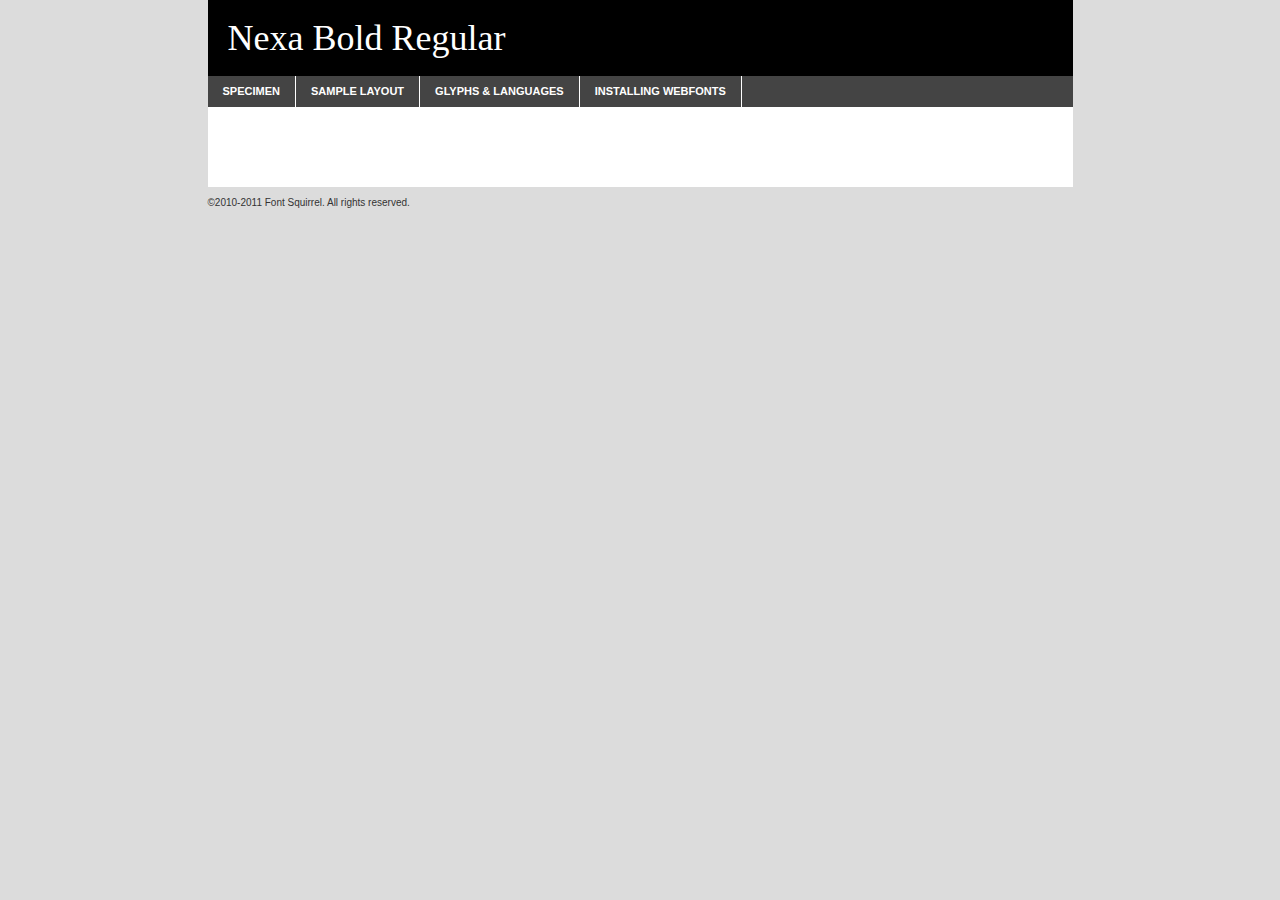
<file: fonts/nexa/nexa_bold-demo.html>
<!DOCTYPE html PUBLIC "-//W3C//DTD XHTML 1.0 Transitional//EN"
	"http://www.w3.org/TR/xhtml1/DTD/xhtml1-transitional.dtd">

<html xmlns="http://www.w3.org/1999/xhtml" xml:lang="en" lang="en">
<head>
	<meta http-equiv="Content-Type" content="text/html; charset=utf-8" />
	<script src="http://ajax.googleapis.com/ajax/libs/jquery/1.7.2/jquery.min.js" type="text/javascript" charset="utf-8"></script>
	<script src="specimen_files/easytabs.js" type="text/javascript" charset="utf-8"></script>
	<link rel="stylesheet" href="specimen_files/specimen_stylesheet.css" type="text/css" charset="utf-8" />
	<link rel="stylesheet" href="stylesheet.css" type="text/css" charset="utf-8" />

	<style type="text/css">
					body{
				font-family: 'nexa_boldregular';
							}
		</style>

	<title>Nexa Bold Regular Specimen</title>
	
	
	<script type="text/javascript" charset="utf-8">
		$(document).ready(function() {
			$('#container').easyTabs({defaultContent:1});
		});
	</script>
</head>

<body>
<div id="container">
	<div id="header">
		Nexa Bold Regular	</div>
	<ul class="tabs">
		<li><a href="#specimen">Specimen</a></li>
		<li><a href="#layout">Sample Layout</a></li>
				<li><a href="#glyphs">Glyphs &amp; Languages</a></li>
		<li><a href="#installing">Installing Webfonts</a></li>
		
	</ul>
	
	<div id="main_content">

		
			<div id="specimen">
		
				<div class="section">
					<div class="grid12 firstcol">
						<div class="huge">AaBb</div>
					</div>
				</div>
		
				<div class="section">
					<div class="glyph_range">A&#x200B;B&#x200b;C&#x200b;D&#x200b;E&#x200b;F&#x200b;G&#x200b;H&#x200b;I&#x200b;J&#x200b;K&#x200b;L&#x200b;M&#x200b;N&#x200b;O&#x200b;P&#x200b;Q&#x200b;R&#x200b;S&#x200b;T&#x200b;U&#x200b;V&#x200b;W&#x200b;X&#x200b;Y&#x200b;Z&#x200b;a&#x200b;b&#x200b;c&#x200b;d&#x200b;e&#x200b;f&#x200b;g&#x200b;h&#x200b;i&#x200b;j&#x200b;k&#x200b;l&#x200b;m&#x200b;n&#x200b;o&#x200b;p&#x200b;q&#x200b;r&#x200b;s&#x200b;t&#x200b;u&#x200b;v&#x200b;w&#x200b;x&#x200b;y&#x200b;z&#x200b;1&#x200b;2&#x200b;3&#x200b;4&#x200b;5&#x200b;6&#x200b;7&#x200b;8&#x200b;9&#x200b;0&#x200b;&amp;&#x200b;.&#x200b;,&#x200b;?&#x200b;!&#x200b;&#64;&#x200b;(&#x200b;)&#x200b;#&#x200b;$&#x200b;%&#x200b;*&#x200b;+&#x200b;-&#x200b;=&#x200b;:&#x200b;;</div>
				</div>
				<div class="section">
					<div class="grid12 firstcol">
						<table class="sample_table">
							<tr><td>10</td><td class="size10">abcdefghijklmnopqrstuvwxyzABCDEFGHIJKLMNOPQRSTUVWXYZ0123456789abcdefghijklmnopqrstuvwxyzABCDEFGHIJKLMNOPQRSTUVWXYZ0123456789abcdefghijklmnopqrstuvwxyzABCDEFGHIJKLMNOPQRSTUVWXYZ</td></tr>
							<tr><td>11</td><td class="size11">abcdefghijklmnopqrstuvwxyzABCDEFGHIJKLMNOPQRSTUVWXYZ0123456789abcdefghijklmnopqrstuvwxyzABCDEFGHIJKLMNOPQRSTUVWXYZ0123456789abcdefghijklmnopqrstuvwxyzABCDEFGHIJKLMNOPQRSTUVWXYZ</td></tr>
							<tr><td>12</td><td class="size12">abcdefghijklmnopqrstuvwxyzABCDEFGHIJKLMNOPQRSTUVWXYZ0123456789abcdefghijklmnopqrstuvwxyzABCDEFGHIJKLMNOPQRSTUVWXYZ0123456789abcdefghijklmnopqrstuvwxyzABCDEFGHIJKLMNOPQRSTUVWXYZ</td></tr>
							<tr><td>13</td><td class="size13">abcdefghijklmnopqrstuvwxyzABCDEFGHIJKLMNOPQRSTUVWXYZ0123456789abcdefghijklmnopqrstuvwxyzABCDEFGHIJKLMNOPQRSTUVWXYZ0123456789abcdefghijklmnopqrstuvwxyzABCDEFGHIJKLMNOPQRSTUVWXYZ</td></tr>
							<tr><td>14</td><td class="size14">abcdefghijklmnopqrstuvwxyzABCDEFGHIJKLMNOPQRSTUVWXYZ0123456789abcdefghijklmnopqrstuvwxyzABCDEFGHIJKLMNOPQRSTUVWXYZ0123456789abcdefghijklmnopqrstuvwxyzABCDEFGHIJKLMNOPQRSTUVWXYZ</td></tr>
							<tr><td>16</td><td class="size16">abcdefghijklmnopqrstuvwxyzABCDEFGHIJKLMNOPQRSTUVWXYZ0123456789abcdefghijklmnopqrstuvwxyzABCDEFGHIJKLMNOPQRSTUVWXYZ</td></tr>
							<tr><td>18</td><td class="size18">abcdefghijklmnopqrstuvwxyzABCDEFGHIJKLMNOPQRSTUVWXYZ0123456789abcdefghijklmnopqrstuvwxyzABCDEFGHIJKLMNOPQRSTUVWXYZ</td></tr>
							<tr><td>20</td><td class="size20">abcdefghijklmnopqrstuvwxyzABCDEFGHIJKLMNOPQRSTUVWXYZ0123456789abcdefghijklmnopqrstuvwxyzABCDEFGHIJKLMNOPQRSTUVWXYZ</td></tr>
							<tr><td>24</td><td class="size24">abcdefghijklmnopqrstuvwxyzABCDEFGHIJKLMNOPQRSTUVWXYZ0123456789abcdefghijklmnopqrstuvwxyzABCDEFGHIJKLMNOPQRSTUVWXYZ</td></tr>
							<tr><td>30</td><td class="size30">abcdefghijklmnopqrstuvwxyzABCDEFGHIJKLMNOPQRSTUVWXYZ0123456789abcdefghijklmnopqrstuvwxyzABCDEFGHIJKLMNOPQRSTUVWXYZ</td></tr>
							<tr><td>36</td><td class="size36">abcdefghijklmnopqrstuvwxyzABCDEFGHIJKLMNOPQRSTUVWXYZ0123456789abcdefghijklmnopqrstuvwxyzABCDEFGHIJKLMNOPQRSTUVWXYZ</td></tr>
							<tr><td>48</td><td class="size48">abcdefghijklmnopqrstuvwxyzABCDEFGHIJKLMNOPQRSTUVWXYZ0123456789abcdefghijklmnopqrstuvwxyzABCDEFGHIJKLMNOPQRSTUVWXYZ</td></tr>
							<tr><td>60</td><td class="size60">abcdefghijklmnopqrstuvwxyzABCDEFGHIJKLMNOPQRSTUVWXYZ0123456789abcdefghijklmnopqrstuvwxyzABCDEFGHIJKLMNOPQRSTUVWXYZ</td></tr>
							<tr><td>72</td><td class="size72">abcdefghijklmnopqrstuvwxyzABCDEFGHIJKLMNOPQRSTUVWXYZ0123456789abcdefghijklmnopqrstuvwxyzABCDEFGHIJKLMNOPQRSTUVWXYZ</td></tr>
							<tr><td>90</td><td class="size90">abcdefghijklmnopqrstuvwxyzABCDEFGHIJKLMNOPQRSTUVWXYZ0123456789abcdefghijklmnopqrstuvwxyzABCDEFGHIJKLMNOPQRSTUVWXYZ</td></tr>
						</table>
				
					</div>
			
				</div>
		
		
		
								<div class="section" id="bodycomparison">


										<div id="xheight">
				<div class="fontbody">&#x25FC;&#x25FC;&#x25FC;&#x25FC;&#x25FC;&#x25FC;&#x25FC;&#x25FC;&#x25FC;&#x25FC;&#x25FC;&#x25FC;&#x25FC;&#x25FC;&#x25FC;&#x25FC;&#x25FC;&#x25FC;&#x25FC;&#x25FC;&#x25FC;&#x25FC;&#x25FC;&#x25FC;&#x25FC;&#x25FC;&#x25FC;&#x25FC;&#x25FC;&#x25FC;&#x25FC;&#x25FC;&#x25FC;&#x25FC;&#x25FC;&#x25FC;&#x25FC;&#x25FC;&#x25FC;&#x25FC;&#x25FC;&#x25FC;&#x25FC;&#x25FC;&#x25FC;&#x25FC;&#x25FC;&#x25FC;&#x25FC;&#x25FC;&#x25FC;&#x25FC;&#x25FC;&#x25FC;&#x25FC;&#x25FC;&#x25FC;&#x25FC;&#x25FC;&#x25FC;&#x25FC;&#x25FC;&#x25FC;&#x25FC;&#x25FC;&#x25FC;&#x25FC;&#x25FC;&#x25FC;&#x25FC;&#x25FC;&#x25FC;&#x25FC;&#x25FC;&#x25FC;&#x25FC;&#x25FC;&#x25FC;&#x25FC;&#x25FC;&#x25FC;&#x25FC;&#x25FC;&#x25FC;&#x25FC;&#x25FC;&#x25FC;&#x25FC;&#x25FC;&#x25FC;&#x25FC;&#x25FC;&#x25FC;&#x25FC;&#x25FC;&#x25FC;&#x25FC;&#x25FC;&#x25FC;body</div><div class="arialbody">body</div><div class="verdanabody">body</div><div class="georgiabody">body</div></div>
										<div class="fontbody" style="z-index:1">
											body<span>Nexa Bold Regular</span>
										</div>
										<div class="arialbody" style="z-index:1">
											body<span>Arial</span>
										</div>
										<div class="verdanabody" style="z-index:1">
											body<span>Verdana</span>
										</div>
										<div class="georgiabody" style="z-index:1">
											body<span>Georgia</span>
										</div>



								</div>
		
		
				<div class="section psample psample_row1" id="">
					
					<div class="grid2 firstcol">
						<p class="size10"><span>10.</span>Aenean lacinia bibendum nulla sed consectetur. Fusce dapibus, tellus ac cursus commodo, tortor mauris condimentum nibh, ut fermentum massa justo sit amet risus. Nullam id dolor id nibh ultricies vehicula ut id elit. Cum sociis natoque penatibus et magnis dis parturient montes, nascetur ridiculus mus. Nulla vitae elit libero, a pharetra augue.</p>
			
					</div>
					<div class="grid3">
						<p class="size11"><span>11.</span>Aenean lacinia bibendum nulla sed consectetur. Fusce dapibus, tellus ac cursus commodo, tortor mauris condimentum nibh, ut fermentum massa justo sit amet risus. Nullam id dolor id nibh ultricies vehicula ut id elit. Cum sociis natoque penatibus et magnis dis parturient montes, nascetur ridiculus mus. Nulla vitae elit libero, a pharetra augue.</p>
			
					</div>
					<div class="grid3">
						<p class="size12"><span>12.</span>Aenean lacinia bibendum nulla sed consectetur. Fusce dapibus, tellus ac cursus commodo, tortor mauris condimentum nibh, ut fermentum massa justo sit amet risus. Nullam id dolor id nibh ultricies vehicula ut id elit. Cum sociis natoque penatibus et magnis dis parturient montes, nascetur ridiculus mus. Nulla vitae elit libero, a pharetra augue.</p>
			
					</div>
					<div class="grid4">
						<p class="size13"><span>13.</span>Aenean lacinia bibendum nulla sed consectetur. Fusce dapibus, tellus ac cursus commodo, tortor mauris condimentum nibh, ut fermentum massa justo sit amet risus. Nullam id dolor id nibh ultricies vehicula ut id elit. Cum sociis natoque penatibus et magnis dis parturient montes, nascetur ridiculus mus. Nulla vitae elit libero, a pharetra augue.</p>
			
					</div>
					<div class="white_blend"></div>
					
				</div>
				<div class="section psample psample_row2" id="">
					<div class="grid3 firstcol">
						<p class="size14"><span>14.</span>Aenean lacinia bibendum nulla sed consectetur. Fusce dapibus, tellus ac cursus commodo, tortor mauris condimentum nibh, ut fermentum massa justo sit amet risus. Nullam id dolor id nibh ultricies vehicula ut id elit. Cum sociis natoque penatibus et magnis dis parturient montes, nascetur ridiculus mus. Nulla vitae elit libero, a pharetra augue.</p>
			
					</div>
					<div class="grid4">
						<p class="size16"><span>16.</span>Aenean lacinia bibendum nulla sed consectetur. Fusce dapibus, tellus ac cursus commodo, tortor mauris condimentum nibh, ut fermentum massa justo sit amet risus. Nullam id dolor id nibh ultricies vehicula ut id elit. Cum sociis natoque penatibus et magnis dis parturient montes, nascetur ridiculus mus. Nulla vitae elit libero, a pharetra augue.</p>
			
					</div>
					<div class="grid5">
						<p class="size18"><span>18.</span>Aenean lacinia bibendum nulla sed consectetur. Fusce dapibus, tellus ac cursus commodo, tortor mauris condimentum nibh, ut fermentum massa justo sit amet risus. Nullam id dolor id nibh ultricies vehicula ut id elit. Cum sociis natoque penatibus et magnis dis parturient montes, nascetur ridiculus mus. Nulla vitae elit libero, a pharetra augue.</p>
			
					</div>

					<div class="white_blend"></div>

				</div>
				
				<div class="section psample psample_row3" id="">
					<div class="grid5 firstcol">
						<p class="size20"><span>20.</span>Aenean lacinia bibendum nulla sed consectetur. Fusce dapibus, tellus ac cursus commodo, tortor mauris condimentum nibh, ut fermentum massa justo sit amet risus. Nullam id dolor id nibh ultricies vehicula ut id elit. Cum sociis natoque penatibus et magnis dis parturient montes, nascetur ridiculus mus. Nulla vitae elit libero, a pharetra augue.</p>
					</div>
					<div class="grid7">
						<p class="size24"><span>24.</span>Aenean lacinia bibendum nulla sed consectetur. Fusce dapibus, tellus ac cursus commodo, tortor mauris condimentum nibh, ut fermentum massa justo sit amet risus. Nullam id dolor id nibh ultricies vehicula ut id elit. Cum sociis natoque penatibus et magnis dis parturient montes, nascetur ridiculus mus. Nulla vitae elit libero, a pharetra augue.</p>
					</div>
					
					<div class="white_blend"></div>
					
				</div>
				
				<div class="section psample psample_row4" id="">
					<div class="grid12 firstcol">
						<p class="size30"><span>30.</span>Aenean lacinia bibendum nulla sed consectetur. Fusce dapibus, tellus ac cursus commodo, tortor mauris condimentum nibh, ut fermentum massa justo sit amet risus. Nullam id dolor id nibh ultricies vehicula ut id elit. Cum sociis natoque penatibus et magnis dis parturient montes, nascetur ridiculus mus. Nulla vitae elit libero, a pharetra augue.</p>
					</div>
					<div class="white_blend"></div>
					
				</div>
				
				
				
				<div class="section psample psample_row1 fullreverse">
					<div class="grid2 firstcol">
						<p class="size10"><span>10.</span>Aenean lacinia bibendum nulla sed consectetur. Fusce dapibus, tellus ac cursus commodo, tortor mauris condimentum nibh, ut fermentum massa justo sit amet risus. Nullam id dolor id nibh ultricies vehicula ut id elit. Cum sociis natoque penatibus et magnis dis parturient montes, nascetur ridiculus mus. Nulla vitae elit libero, a pharetra augue.</p>
			
					</div>
					<div class="grid3">
						<p class="size11"><span>11.</span>Aenean lacinia bibendum nulla sed consectetur. Fusce dapibus, tellus ac cursus commodo, tortor mauris condimentum nibh, ut fermentum massa justo sit amet risus. Nullam id dolor id nibh ultricies vehicula ut id elit. Cum sociis natoque penatibus et magnis dis parturient montes, nascetur ridiculus mus. Nulla vitae elit libero, a pharetra augue.</p>
			
					</div>
					<div class="grid3">
						<p class="size12"><span>12.</span>Aenean lacinia bibendum nulla sed consectetur. Fusce dapibus, tellus ac cursus commodo, tortor mauris condimentum nibh, ut fermentum massa justo sit amet risus. Nullam id dolor id nibh ultricies vehicula ut id elit. Cum sociis natoque penatibus et magnis dis parturient montes, nascetur ridiculus mus. Nulla vitae elit libero, a pharetra augue.</p>
			
					</div>
					<div class="grid4">
						<p class="size13"><span>13.</span>Aenean lacinia bibendum nulla sed consectetur. Fusce dapibus, tellus ac cursus commodo, tortor mauris condimentum nibh, ut fermentum massa justo sit amet risus. Nullam id dolor id nibh ultricies vehicula ut id elit. Cum sociis natoque penatibus et magnis dis parturient montes, nascetur ridiculus mus. Nulla vitae elit libero, a pharetra augue.</p>
			
					</div>
					<div class="black_blend"></div>
					
				</div>
				
				<div class="section psample psample_row2 fullreverse">
					<div class="grid3 firstcol">
						<p class="size14"><span>14.</span>Aenean lacinia bibendum nulla sed consectetur. Fusce dapibus, tellus ac cursus commodo, tortor mauris condimentum nibh, ut fermentum massa justo sit amet risus. Nullam id dolor id nibh ultricies vehicula ut id elit. Cum sociis natoque penatibus et magnis dis parturient montes, nascetur ridiculus mus. Nulla vitae elit libero, a pharetra augue.</p>
			
					</div>
					<div class="grid4">
						<p class="size16"><span>16.</span>Aenean lacinia bibendum nulla sed consectetur. Fusce dapibus, tellus ac cursus commodo, tortor mauris condimentum nibh, ut fermentum massa justo sit amet risus. Nullam id dolor id nibh ultricies vehicula ut id elit. Cum sociis natoque penatibus et magnis dis parturient montes, nascetur ridiculus mus. Nulla vitae elit libero, a pharetra augue.</p>
			
					</div>
					<div class="grid5">
						<p class="size18"><span>18.</span>Aenean lacinia bibendum nulla sed consectetur. Fusce dapibus, tellus ac cursus commodo, tortor mauris condimentum nibh, ut fermentum massa justo sit amet risus. Nullam id dolor id nibh ultricies vehicula ut id elit. Cum sociis natoque penatibus et magnis dis parturient montes, nascetur ridiculus mus. Nulla vitae elit libero, a pharetra augue.</p>
			
					</div>
					<div class="black_blend"></div>

				</div>
				
				<div class="section psample fullreverse psample_row3" id="">
					<div class="grid5 firstcol">
						<p class="size20"><span>20.</span>Aenean lacinia bibendum nulla sed consectetur. Fusce dapibus, tellus ac cursus commodo, tortor mauris condimentum nibh, ut fermentum massa justo sit amet risus. Nullam id dolor id nibh ultricies vehicula ut id elit. Cum sociis natoque penatibus et magnis dis parturient montes, nascetur ridiculus mus. Nulla vitae elit libero, a pharetra augue.</p>
					</div>
					<div class="grid7">
						<p class="size24"><span>24.</span>Aenean lacinia bibendum nulla sed consectetur. Fusce dapibus, tellus ac cursus commodo, tortor mauris condimentum nibh, ut fermentum massa justo sit amet risus. Nullam id dolor id nibh ultricies vehicula ut id elit. Cum sociis natoque penatibus et magnis dis parturient montes, nascetur ridiculus mus. Nulla vitae elit libero, a pharetra augue.</p>
					</div>
					
					<div class="black_blend"></div>
					
				</div>
				
				<div class="section psample fullreverse psample_row4" id="" style="border-bottom: 20px #000 solid;">
					<div class="grid12 firstcol">
						<p class="size30"><span>30.</span>Aenean lacinia bibendum nulla sed consectetur. Fusce dapibus, tellus ac cursus commodo, tortor mauris condimentum nibh, ut fermentum massa justo sit amet risus. Nullam id dolor id nibh ultricies vehicula ut id elit. Cum sociis natoque penatibus et magnis dis parturient montes, nascetur ridiculus mus. Nulla vitae elit libero, a pharetra augue.</p>
					</div>
					<div class="black_blend"></div>
					
				</div>
				
				
				
				
			</div>
			
			<div id="layout">
				
				<div class="section">
					
					<div class="grid12 firstcol">
						<h1>Lorem Ipsum Dolor</h1>
						<h2>Etiam porta sem malesuada magna mollis euismod</h2>
						
						<p class="byline">By <a href="#link">Aenean Lacinia</a></p>
					</div>
				</div>
				<div class="section">
					<div class="grid8 firstcol">
						<p class="large">Donec sed odio dui. Morbi leo risus, porta ac consectetur ac, vestibulum at eros. Fusce dapibus, tellus ac cursus commodo, tortor mauris condimentum nibh, ut fermentum massa justo sit amet risus. </p>

						
						<h3>Pellentesque ornare sem</h3>

						<p>Maecenas sed diam eget risus varius blandit sit amet non magna. Maecenas faucibus mollis interdum. Donec ullamcorper nulla non metus auctor fringilla. Nullam id dolor id nibh ultricies vehicula ut id elit. Nullam id dolor id nibh ultricies vehicula ut id elit. </p>

						<p>Aenean eu leo quam. Pellentesque ornare sem lacinia quam venenatis vestibulum. Lorem ipsum dolor sit amet, consectetur adipiscing elit. Cum sociis natoque penatibus et magnis dis parturient montes, nascetur ridiculus mus. </p>

						<p>Nulla vitae elit libero, a pharetra augue. Praesent commodo cursus magna, vel scelerisque nisl consectetur et. Aenean lacinia bibendum nulla sed consectetur. </p>

						<p>Nullam quis risus eget urna mollis ornare vel eu leo. Nullam quis risus eget urna mollis ornare vel eu leo. Maecenas sed diam eget risus varius blandit sit amet non magna. Donec ullamcorper nulla non metus auctor fringilla. </p>

						<h3>Cras mattis consectetur</h3>

						<p>Aenean eu leo quam. Pellentesque ornare sem lacinia quam venenatis vestibulum. Aenean lacinia bibendum nulla sed consectetur. Integer posuere erat a ante venenatis dapibus posuere velit aliquet. Cras mattis consectetur purus sit amet fermentum. </p>

						<p>Nullam id dolor id nibh ultricies vehicula ut id elit. Nullam quis risus eget urna mollis ornare vel eu leo. Cras mattis consectetur purus sit amet fermentum.</p>
					</div>
					
					<div class="grid4 sidebar">
						
						<div class="box reverse">
							<p class="last">Nullam quis risus eget urna mollis ornare vel eu leo. Donec ullamcorper nulla non metus auctor fringilla. Cras mattis consectetur purus sit amet fermentum. Sed posuere consectetur est at lobortis. Lorem ipsum dolor sit amet, consectetur adipiscing elit. </p>
						</div>
						
						<p class="caption">Maecenas sed diam eget risus varius.</p>

						<p>Vestibulum id ligula porta felis euismod semper. Integer posuere erat a ante venenatis dapibus posuere velit aliquet. Vestibulum id ligula porta felis euismod semper. Sed posuere consectetur est at lobortis. Maecenas sed diam eget risus varius blandit sit amet non magna. Fusce dapibus, tellus ac cursus commodo, tortor mauris condimentum nibh, ut fermentum massa justo sit amet risus. </p>

					

						<p>Duis mollis, est non commodo luctus, nisi erat porttitor ligula, eget lacinia odio sem nec elit. Aenean lacinia bibendum nulla sed consectetur. Vivamus sagittis lacus vel augue laoreet rutrum faucibus dolor auctor. Aenean lacinia bibendum nulla sed consectetur. Nullam quis risus eget urna mollis ornare vel eu leo. </p>

						<p>Praesent commodo cursus magna, vel scelerisque nisl consectetur et. Donec ullamcorper nulla non metus auctor fringilla. Maecenas faucibus mollis interdum. Fusce dapibus, tellus ac cursus commodo, tortor mauris condimentum nibh, ut fermentum massa justo sit amet risus. </p>

					</div>
				</div>
				
			</div>


			



		<div id="glyphs">
			<div class="section">
				<div class="grid12 firstcol">
			
				<h1>Language Support</h1>
				<p>The subset of Nexa Bold Regular in this kit supports the following languages:<br />
			
					Albanian, Basque, Breton, Chamorro, Danish, Dutch, English, Faroese, Finnish, French, Frisian, Galician, German, Icelandic, Italian, Malagasy, Norwegian, Portuguese, Spanish, Swedish				</p>
				<h1>Glyph Chart</h1>
				<p>The subset of Nexa Bold Regular in this kit includes all the glyphs listed below. Unicode entities are included above each glyph to help you insert individual characters into your layout.</p>
				<div id="glyph_chart">
			
																														 <div><p>&amp;#32;</p>&#32;</div>
																				 <div><p>&amp;#33;</p>&#33;</div>
																				 <div><p>&amp;#34;</p>&#34;</div>
																				 <div><p>&amp;#35;</p>&#35;</div>
																				 <div><p>&amp;#36;</p>&#36;</div>
																				 <div><p>&amp;#37;</p>&#37;</div>
																				 <div><p>&amp;#38;</p>&#38;</div>
																				 <div><p>&amp;#39;</p>&#39;</div>
																				 <div><p>&amp;#40;</p>&#40;</div>
																				 <div><p>&amp;#41;</p>&#41;</div>
																				 <div><p>&amp;#42;</p>&#42;</div>
																				 <div><p>&amp;#43;</p>&#43;</div>
																				 <div><p>&amp;#44;</p>&#44;</div>
																				 <div><p>&amp;#45;</p>&#45;</div>
																				 <div><p>&amp;#46;</p>&#46;</div>
																				 <div><p>&amp;#47;</p>&#47;</div>
																				 <div><p>&amp;#48;</p>&#48;</div>
																				 <div><p>&amp;#49;</p>&#49;</div>
																				 <div><p>&amp;#50;</p>&#50;</div>
																				 <div><p>&amp;#51;</p>&#51;</div>
																				 <div><p>&amp;#52;</p>&#52;</div>
																				 <div><p>&amp;#53;</p>&#53;</div>
																				 <div><p>&amp;#54;</p>&#54;</div>
																				 <div><p>&amp;#55;</p>&#55;</div>
																				 <div><p>&amp;#56;</p>&#56;</div>
																				 <div><p>&amp;#57;</p>&#57;</div>
																				 <div><p>&amp;#58;</p>&#58;</div>
																				 <div><p>&amp;#59;</p>&#59;</div>
																				 <div><p>&amp;#60;</p>&#60;</div>
																				 <div><p>&amp;#61;</p>&#61;</div>
																				 <div><p>&amp;#62;</p>&#62;</div>
																				 <div><p>&amp;#63;</p>&#63;</div>
																				 <div><p>&amp;#64;</p>&#64;</div>
																				 <div><p>&amp;#65;</p>&#65;</div>
																				 <div><p>&amp;#66;</p>&#66;</div>
																				 <div><p>&amp;#67;</p>&#67;</div>
																				 <div><p>&amp;#68;</p>&#68;</div>
																				 <div><p>&amp;#69;</p>&#69;</div>
																				 <div><p>&amp;#70;</p>&#70;</div>
																				 <div><p>&amp;#71;</p>&#71;</div>
																				 <div><p>&amp;#72;</p>&#72;</div>
																				 <div><p>&amp;#73;</p>&#73;</div>
																				 <div><p>&amp;#74;</p>&#74;</div>
																				 <div><p>&amp;#75;</p>&#75;</div>
																				 <div><p>&amp;#76;</p>&#76;</div>
																				 <div><p>&amp;#77;</p>&#77;</div>
																				 <div><p>&amp;#78;</p>&#78;</div>
																				 <div><p>&amp;#79;</p>&#79;</div>
																				 <div><p>&amp;#80;</p>&#80;</div>
																				 <div><p>&amp;#81;</p>&#81;</div>
																				 <div><p>&amp;#82;</p>&#82;</div>
																				 <div><p>&amp;#83;</p>&#83;</div>
																				 <div><p>&amp;#84;</p>&#84;</div>
																				 <div><p>&amp;#85;</p>&#85;</div>
																				 <div><p>&amp;#86;</p>&#86;</div>
																				 <div><p>&amp;#87;</p>&#87;</div>
																				 <div><p>&amp;#88;</p>&#88;</div>
																				 <div><p>&amp;#89;</p>&#89;</div>
																				 <div><p>&amp;#90;</p>&#90;</div>
																				 <div><p>&amp;#91;</p>&#91;</div>
																				 <div><p>&amp;#92;</p>&#92;</div>
																				 <div><p>&amp;#93;</p>&#93;</div>
																				 <div><p>&amp;#94;</p>&#94;</div>
																				 <div><p>&amp;#95;</p>&#95;</div>
																				 <div><p>&amp;#96;</p>&#96;</div>
																				 <div><p>&amp;#97;</p>&#97;</div>
																				 <div><p>&amp;#98;</p>&#98;</div>
																				 <div><p>&amp;#99;</p>&#99;</div>
																				 <div><p>&amp;#100;</p>&#100;</div>
																				 <div><p>&amp;#101;</p>&#101;</div>
																				 <div><p>&amp;#102;</p>&#102;</div>
																				 <div><p>&amp;#103;</p>&#103;</div>
																				 <div><p>&amp;#104;</p>&#104;</div>
																				 <div><p>&amp;#105;</p>&#105;</div>
																				 <div><p>&amp;#106;</p>&#106;</div>
																				 <div><p>&amp;#107;</p>&#107;</div>
																				 <div><p>&amp;#108;</p>&#108;</div>
																				 <div><p>&amp;#109;</p>&#109;</div>
																				 <div><p>&amp;#110;</p>&#110;</div>
																				 <div><p>&amp;#111;</p>&#111;</div>
																				 <div><p>&amp;#112;</p>&#112;</div>
																				 <div><p>&amp;#113;</p>&#113;</div>
																				 <div><p>&amp;#114;</p>&#114;</div>
																				 <div><p>&amp;#115;</p>&#115;</div>
																				 <div><p>&amp;#116;</p>&#116;</div>
																				 <div><p>&amp;#117;</p>&#117;</div>
																				 <div><p>&amp;#118;</p>&#118;</div>
																				 <div><p>&amp;#119;</p>&#119;</div>
																				 <div><p>&amp;#120;</p>&#120;</div>
																				 <div><p>&amp;#121;</p>&#121;</div>
																				 <div><p>&amp;#122;</p>&#122;</div>
																				 <div><p>&amp;#123;</p>&#123;</div>
																				 <div><p>&amp;#124;</p>&#124;</div>
																				 <div><p>&amp;#125;</p>&#125;</div>
																				 <div><p>&amp;#126;</p>&#126;</div>
																				 <div><p>&amp;#160;</p>&#160;</div>
																				 <div><p>&amp;#161;</p>&#161;</div>
																				 <div><p>&amp;#162;</p>&#162;</div>
																				 <div><p>&amp;#163;</p>&#163;</div>
																				 <div><p>&amp;#164;</p>&#164;</div>
																				 <div><p>&amp;#165;</p>&#165;</div>
																				 <div><p>&amp;#166;</p>&#166;</div>
																				 <div><p>&amp;#167;</p>&#167;</div>
																				 <div><p>&amp;#168;</p>&#168;</div>
																				 <div><p>&amp;#169;</p>&#169;</div>
																				 <div><p>&amp;#170;</p>&#170;</div>
																				 <div><p>&amp;#171;</p>&#171;</div>
																				 <div><p>&amp;#172;</p>&#172;</div>
																				 <div><p>&amp;#173;</p>&#173;</div>
																				 <div><p>&amp;#174;</p>&#174;</div>
																				 <div><p>&amp;#176;</p>&#176;</div>
																				 <div><p>&amp;#177;</p>&#177;</div>
																				 <div><p>&amp;#178;</p>&#178;</div>
																				 <div><p>&amp;#179;</p>&#179;</div>
																				 <div><p>&amp;#180;</p>&#180;</div>
																				 <div><p>&amp;#181;</p>&#181;</div>
																				 <div><p>&amp;#182;</p>&#182;</div>
																				 <div><p>&amp;#183;</p>&#183;</div>
																				 <div><p>&amp;#184;</p>&#184;</div>
																				 <div><p>&amp;#185;</p>&#185;</div>
																				 <div><p>&amp;#186;</p>&#186;</div>
																				 <div><p>&amp;#187;</p>&#187;</div>
																				 <div><p>&amp;#188;</p>&#188;</div>
																				 <div><p>&amp;#189;</p>&#189;</div>
																				 <div><p>&amp;#190;</p>&#190;</div>
																				 <div><p>&amp;#191;</p>&#191;</div>
																				 <div><p>&amp;#192;</p>&#192;</div>
																				 <div><p>&amp;#193;</p>&#193;</div>
																				 <div><p>&amp;#194;</p>&#194;</div>
																				 <div><p>&amp;#195;</p>&#195;</div>
																				 <div><p>&amp;#196;</p>&#196;</div>
																				 <div><p>&amp;#197;</p>&#197;</div>
																				 <div><p>&amp;#198;</p>&#198;</div>
																				 <div><p>&amp;#199;</p>&#199;</div>
																				 <div><p>&amp;#200;</p>&#200;</div>
																				 <div><p>&amp;#201;</p>&#201;</div>
																				 <div><p>&amp;#202;</p>&#202;</div>
																				 <div><p>&amp;#203;</p>&#203;</div>
																				 <div><p>&amp;#204;</p>&#204;</div>
																				 <div><p>&amp;#205;</p>&#205;</div>
																				 <div><p>&amp;#206;</p>&#206;</div>
																				 <div><p>&amp;#207;</p>&#207;</div>
																				 <div><p>&amp;#208;</p>&#208;</div>
																				 <div><p>&amp;#209;</p>&#209;</div>
																				 <div><p>&amp;#210;</p>&#210;</div>
																				 <div><p>&amp;#211;</p>&#211;</div>
																				 <div><p>&amp;#212;</p>&#212;</div>
																				 <div><p>&amp;#213;</p>&#213;</div>
																				 <div><p>&amp;#214;</p>&#214;</div>
																				 <div><p>&amp;#215;</p>&#215;</div>
																				 <div><p>&amp;#216;</p>&#216;</div>
																				 <div><p>&amp;#217;</p>&#217;</div>
																				 <div><p>&amp;#218;</p>&#218;</div>
																				 <div><p>&amp;#219;</p>&#219;</div>
																				 <div><p>&amp;#220;</p>&#220;</div>
																				 <div><p>&amp;#221;</p>&#221;</div>
																				 <div><p>&amp;#222;</p>&#222;</div>
																				 <div><p>&amp;#223;</p>&#223;</div>
																				 <div><p>&amp;#224;</p>&#224;</div>
																				 <div><p>&amp;#225;</p>&#225;</div>
																				 <div><p>&amp;#226;</p>&#226;</div>
																				 <div><p>&amp;#227;</p>&#227;</div>
																				 <div><p>&amp;#228;</p>&#228;</div>
																				 <div><p>&amp;#229;</p>&#229;</div>
																				 <div><p>&amp;#230;</p>&#230;</div>
																				 <div><p>&amp;#231;</p>&#231;</div>
																				 <div><p>&amp;#232;</p>&#232;</div>
																				 <div><p>&amp;#233;</p>&#233;</div>
																				 <div><p>&amp;#234;</p>&#234;</div>
																				 <div><p>&amp;#235;</p>&#235;</div>
																				 <div><p>&amp;#236;</p>&#236;</div>
																				 <div><p>&amp;#237;</p>&#237;</div>
																				 <div><p>&amp;#238;</p>&#238;</div>
																				 <div><p>&amp;#239;</p>&#239;</div>
																				 <div><p>&amp;#240;</p>&#240;</div>
																				 <div><p>&amp;#241;</p>&#241;</div>
																				 <div><p>&amp;#242;</p>&#242;</div>
																				 <div><p>&amp;#243;</p>&#243;</div>
																				 <div><p>&amp;#244;</p>&#244;</div>
																				 <div><p>&amp;#245;</p>&#245;</div>
																				 <div><p>&amp;#246;</p>&#246;</div>
																				 <div><p>&amp;#247;</p>&#247;</div>
																				 <div><p>&amp;#248;</p>&#248;</div>
																				 <div><p>&amp;#249;</p>&#249;</div>
																				 <div><p>&amp;#250;</p>&#250;</div>
																				 <div><p>&amp;#251;</p>&#251;</div>
																				 <div><p>&amp;#252;</p>&#252;</div>
																				 <div><p>&amp;#253;</p>&#253;</div>
																				 <div><p>&amp;#254;</p>&#254;</div>
																				 <div><p>&amp;#255;</p>&#255;</div>
																				 <div><p>&amp;#338;</p>&#338;</div>
																				 <div><p>&amp;#339;</p>&#339;</div>
																				 <div><p>&amp;#376;</p>&#376;</div>
																				 <div><p>&amp;#710;</p>&#710;</div>
																				 <div><p>&amp;#732;</p>&#732;</div>
																				 <div><p>&amp;#8192;</p>&#8192;</div>
																				 <div><p>&amp;#8193;</p>&#8193;</div>
																				 <div><p>&amp;#8194;</p>&#8194;</div>
																				 <div><p>&amp;#8195;</p>&#8195;</div>
																				 <div><p>&amp;#8196;</p>&#8196;</div>
																				 <div><p>&amp;#8197;</p>&#8197;</div>
																				 <div><p>&amp;#8198;</p>&#8198;</div>
																				 <div><p>&amp;#8199;</p>&#8199;</div>
																				 <div><p>&amp;#8200;</p>&#8200;</div>
																				 <div><p>&amp;#8201;</p>&#8201;</div>
																				 <div><p>&amp;#8202;</p>&#8202;</div>
																				 <div><p>&amp;#8208;</p>&#8208;</div>
																				 <div><p>&amp;#8209;</p>&#8209;</div>
																				 <div><p>&amp;#8210;</p>&#8210;</div>
																				 <div><p>&amp;#8211;</p>&#8211;</div>
																				 <div><p>&amp;#8212;</p>&#8212;</div>
																				 <div><p>&amp;#8216;</p>&#8216;</div>
																				 <div><p>&amp;#8217;</p>&#8217;</div>
																				 <div><p>&amp;#8218;</p>&#8218;</div>
																				 <div><p>&amp;#8220;</p>&#8220;</div>
																				 <div><p>&amp;#8221;</p>&#8221;</div>
																				 <div><p>&amp;#8222;</p>&#8222;</div>
																				 <div><p>&amp;#8226;</p>&#8226;</div>
																				 <div><p>&amp;#8230;</p>&#8230;</div>
																				 <div><p>&amp;#8239;</p>&#8239;</div>
																				 <div><p>&amp;#8249;</p>&#8249;</div>
																				 <div><p>&amp;#8250;</p>&#8250;</div>
																				 <div><p>&amp;#8287;</p>&#8287;</div>
																				 <div><p>&amp;#8364;</p>&#8364;</div>
																				 <div><p>&amp;#8482;</p>&#8482;</div>
																				 <div><p>&amp;#9724;</p>&#9724;</div>
																				 <div><p>&amp;#64257;</p>&#64257;</div>
																				 <div><p>&amp;#64258;</p>&#64258;</div>
																																						</div>	
				</div>
		
		
			</div>
		</div>
		
		
		<div id="specs">
			
		</div>
	
		<div id="installing">
			<div class="section">
				<div class="grid7 firstcol">
					<h1>Installing Webfonts</h1>
					
					<p>Webfonts are supported by all major browser platforms but not all in the same way. There are currently four different font formats that must be included in order to target all browsers. This includes TTF, WOFF, EOT and SVG.</p>
					
					<h2>1. Upload your webfonts</h2>
					<p>You must upload your webfont kit to your website. They should be in or near the same directory as your CSS files.</p>
					
					<h2>2. Include the webfont stylesheet</h2>
					<p>A special CSS @font-face declaration helps the various browsers select the appropriate font it needs without causing you a bunch of headaches. Learn more about this syntax by reading the <a href="http://www.fontspring.com/blog/further-hardening-of-the-bulletproof-syntax">Fontspring blog post</a> about it. The code for it is as follows:</p>


<code>
@font-face{ 
	font-family: 'MyWebFont';
	src: url('WebFont.eot');
	src: url('WebFont.eot?#iefix') format('embedded-opentype'),
	     url('WebFont.woff') format('woff'),
	     url('WebFont.ttf') format('truetype'),
	     url('WebFont.svg#webfont') format('svg');
}
</code>

	<p>We've already gone ahead and generated the code for you. All you have to do is link to the stylesheet in your HTML, like this:</p>
	<code>&lt;link rel=&quot;stylesheet&quot; href=&quot;stylesheet.css&quot; type=&quot;text/css&quot; charset=&quot;utf-8&quot; /&gt;</code>

					<h2>3. Modify your own stylesheet</h2>
					<p>To take advantage of your new fonts, you must tell your stylesheet to use them. Look at the original @font-face declaration above and find the property called "font-family." The name linked there will be what you use to reference the font. Prepend that webfont name to the font stack in the "font-family" property, inside the selector you want to change. For example:</p>
<code>p { font-family: 'WebFont', Arial, sans-serif; }</code>

<h2>4. Test</h2>
<p>Getting webfonts to work cross-browser <em>can</em> be tricky. Use the information in the sidebar to help you if you find that fonts aren't loading in a particular browser.</p>
				</div>
				
				<div class="grid5 sidebar">
					<div class="box">
						<h2>Troubleshooting<br />Font-Face Problems</h2>
						<p>Having trouble getting your webfonts to load in your new website? Here are some tips to sort out what might be the problem.</p>

						<h3>Fonts not showing in any browser</h3>

						<p>This sounds like you need to work on the plumbing. You either did not upload the fonts to the correct directory, or you did not link the fonts properly in the CSS. If you've confirmed that all this is correct and you still have a problem, take a look at your .htaccess file and see if requests are getting intercepted.</p>

						<h3>Fonts not loading in iPhone or iPad</h3>

						<p>The most common problem here is that you are serving the fonts from an IIS server. IIS refuses to serve files that have unknown MIME types. If that is the case, you must set the MIME type for SVG to "image/svg+xml" in the server settings. Follow these instructions from Microsoft if you need help.</p>

						<h3>Fonts not loading in Firefox</h3>

						<p>The primary reason for this failure? You are still using a version Firefox older than 3.5. So upgrade already! If that isn't it, then you are very likely serving fonts from a different domain. Firefox requires that all font assets be served from the same domain. Lastly it is possible that you need to add WOFF to your list of MIME types (if you are serving via IIS.)</p>

						<h3>Fonts not loading in IE</h3>

						<p>Are you looking at Internet Explorer on an actual Windows machine or are you cheating by using a service like Adobe BrowserLab? Many of these screenshot services do not render @font-face for IE. Best to test it on a real machine.</p>

						<h3>Fonts not loading in IE9</h3>

						<p>IE9, like Firefox, requires that fonts be served from the same domain as the website. Make sure that is the case.</p>
					</div>
				</div>
			</div>
			
		</div>
	
	</div>
	<div id="footer">
		<p>&copy;2010-2011 Font Squirrel. All rights reserved.</p>
	</div>
</div>
</body>
</html>
</file>
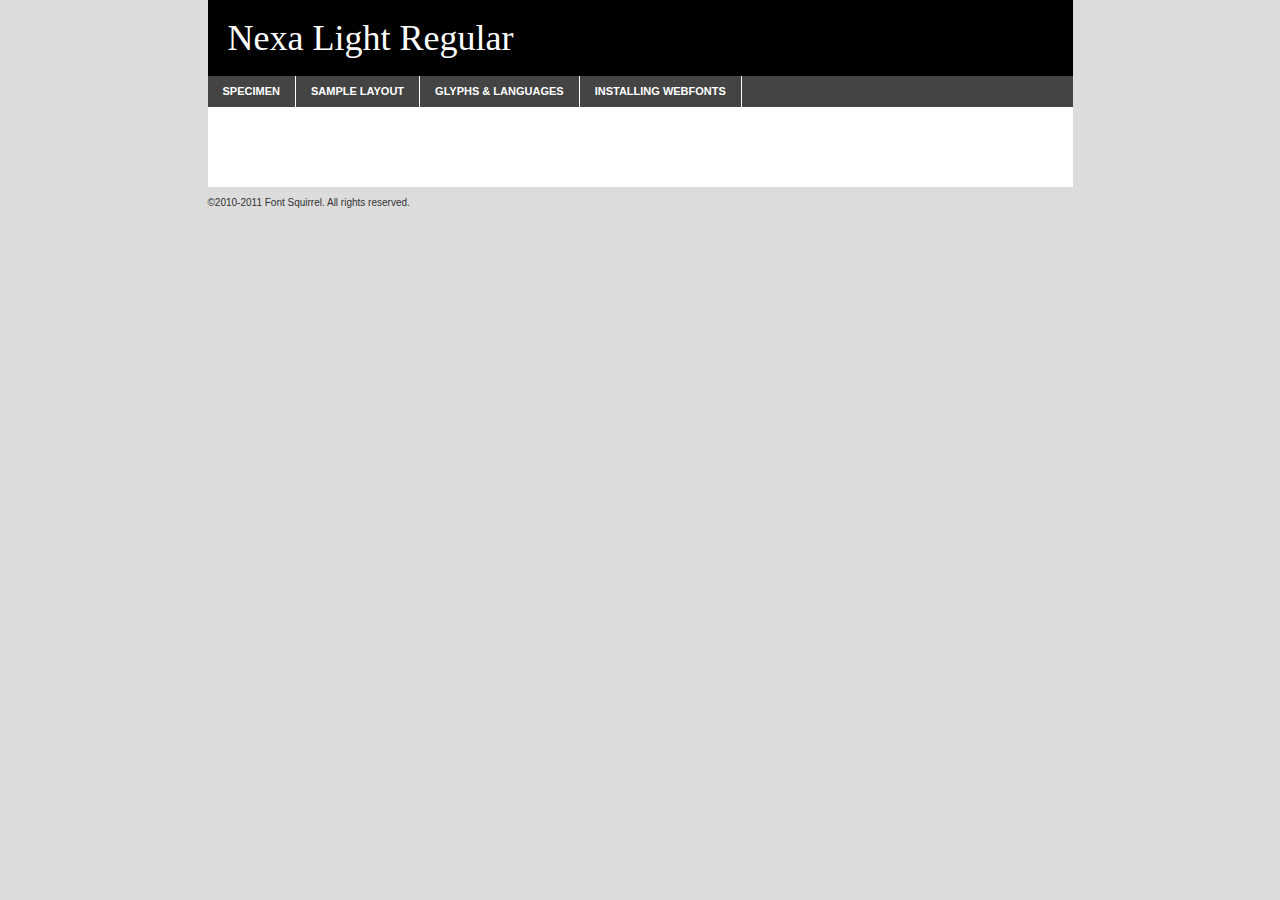
<file: fonts/nexa/nexa_light_0-demo.html>
<!DOCTYPE html PUBLIC "-//W3C//DTD XHTML 1.0 Transitional//EN"
	"http://www.w3.org/TR/xhtml1/DTD/xhtml1-transitional.dtd">

<html xmlns="http://www.w3.org/1999/xhtml" xml:lang="en" lang="en">
<head>
	<meta http-equiv="Content-Type" content="text/html; charset=utf-8" />
	<script src="http://ajax.googleapis.com/ajax/libs/jquery/1.7.2/jquery.min.js" type="text/javascript" charset="utf-8"></script>
	<script src="specimen_files/easytabs.js" type="text/javascript" charset="utf-8"></script>
	<link rel="stylesheet" href="specimen_files/specimen_stylesheet.css" type="text/css" charset="utf-8" />
	<link rel="stylesheet" href="stylesheet.css" type="text/css" charset="utf-8" />

	<style type="text/css">
					body{
				font-family: 'nexa_lightregular';
							}
		</style>

	<title>Nexa Light Regular Specimen</title>
	
	
	<script type="text/javascript" charset="utf-8">
		$(document).ready(function() {
			$('#container').easyTabs({defaultContent:1});
		});
	</script>
</head>

<body>
<div id="container">
	<div id="header">
		Nexa Light Regular	</div>
	<ul class="tabs">
		<li><a href="#specimen">Specimen</a></li>
		<li><a href="#layout">Sample Layout</a></li>
				<li><a href="#glyphs">Glyphs &amp; Languages</a></li>
		<li><a href="#installing">Installing Webfonts</a></li>
		
	</ul>
	
	<div id="main_content">

		
			<div id="specimen">
		
				<div class="section">
					<div class="grid12 firstcol">
						<div class="huge">AaBb</div>
					</div>
				</div>
		
				<div class="section">
					<div class="glyph_range">A&#x200B;B&#x200b;C&#x200b;D&#x200b;E&#x200b;F&#x200b;G&#x200b;H&#x200b;I&#x200b;J&#x200b;K&#x200b;L&#x200b;M&#x200b;N&#x200b;O&#x200b;P&#x200b;Q&#x200b;R&#x200b;S&#x200b;T&#x200b;U&#x200b;V&#x200b;W&#x200b;X&#x200b;Y&#x200b;Z&#x200b;a&#x200b;b&#x200b;c&#x200b;d&#x200b;e&#x200b;f&#x200b;g&#x200b;h&#x200b;i&#x200b;j&#x200b;k&#x200b;l&#x200b;m&#x200b;n&#x200b;o&#x200b;p&#x200b;q&#x200b;r&#x200b;s&#x200b;t&#x200b;u&#x200b;v&#x200b;w&#x200b;x&#x200b;y&#x200b;z&#x200b;1&#x200b;2&#x200b;3&#x200b;4&#x200b;5&#x200b;6&#x200b;7&#x200b;8&#x200b;9&#x200b;0&#x200b;&amp;&#x200b;.&#x200b;,&#x200b;?&#x200b;!&#x200b;&#64;&#x200b;(&#x200b;)&#x200b;#&#x200b;$&#x200b;%&#x200b;*&#x200b;+&#x200b;-&#x200b;=&#x200b;:&#x200b;;</div>
				</div>
				<div class="section">
					<div class="grid12 firstcol">
						<table class="sample_table">
							<tr><td>10</td><td class="size10">abcdefghijklmnopqrstuvwxyzABCDEFGHIJKLMNOPQRSTUVWXYZ0123456789abcdefghijklmnopqrstuvwxyzABCDEFGHIJKLMNOPQRSTUVWXYZ0123456789abcdefghijklmnopqrstuvwxyzABCDEFGHIJKLMNOPQRSTUVWXYZ</td></tr>
							<tr><td>11</td><td class="size11">abcdefghijklmnopqrstuvwxyzABCDEFGHIJKLMNOPQRSTUVWXYZ0123456789abcdefghijklmnopqrstuvwxyzABCDEFGHIJKLMNOPQRSTUVWXYZ0123456789abcdefghijklmnopqrstuvwxyzABCDEFGHIJKLMNOPQRSTUVWXYZ</td></tr>
							<tr><td>12</td><td class="size12">abcdefghijklmnopqrstuvwxyzABCDEFGHIJKLMNOPQRSTUVWXYZ0123456789abcdefghijklmnopqrstuvwxyzABCDEFGHIJKLMNOPQRSTUVWXYZ0123456789abcdefghijklmnopqrstuvwxyzABCDEFGHIJKLMNOPQRSTUVWXYZ</td></tr>
							<tr><td>13</td><td class="size13">abcdefghijklmnopqrstuvwxyzABCDEFGHIJKLMNOPQRSTUVWXYZ0123456789abcdefghijklmnopqrstuvwxyzABCDEFGHIJKLMNOPQRSTUVWXYZ0123456789abcdefghijklmnopqrstuvwxyzABCDEFGHIJKLMNOPQRSTUVWXYZ</td></tr>
							<tr><td>14</td><td class="size14">abcdefghijklmnopqrstuvwxyzABCDEFGHIJKLMNOPQRSTUVWXYZ0123456789abcdefghijklmnopqrstuvwxyzABCDEFGHIJKLMNOPQRSTUVWXYZ0123456789abcdefghijklmnopqrstuvwxyzABCDEFGHIJKLMNOPQRSTUVWXYZ</td></tr>
							<tr><td>16</td><td class="size16">abcdefghijklmnopqrstuvwxyzABCDEFGHIJKLMNOPQRSTUVWXYZ0123456789abcdefghijklmnopqrstuvwxyzABCDEFGHIJKLMNOPQRSTUVWXYZ</td></tr>
							<tr><td>18</td><td class="size18">abcdefghijklmnopqrstuvwxyzABCDEFGHIJKLMNOPQRSTUVWXYZ0123456789abcdefghijklmnopqrstuvwxyzABCDEFGHIJKLMNOPQRSTUVWXYZ</td></tr>
							<tr><td>20</td><td class="size20">abcdefghijklmnopqrstuvwxyzABCDEFGHIJKLMNOPQRSTUVWXYZ0123456789abcdefghijklmnopqrstuvwxyzABCDEFGHIJKLMNOPQRSTUVWXYZ</td></tr>
							<tr><td>24</td><td class="size24">abcdefghijklmnopqrstuvwxyzABCDEFGHIJKLMNOPQRSTUVWXYZ0123456789abcdefghijklmnopqrstuvwxyzABCDEFGHIJKLMNOPQRSTUVWXYZ</td></tr>
							<tr><td>30</td><td class="size30">abcdefghijklmnopqrstuvwxyzABCDEFGHIJKLMNOPQRSTUVWXYZ0123456789abcdefghijklmnopqrstuvwxyzABCDEFGHIJKLMNOPQRSTUVWXYZ</td></tr>
							<tr><td>36</td><td class="size36">abcdefghijklmnopqrstuvwxyzABCDEFGHIJKLMNOPQRSTUVWXYZ0123456789abcdefghijklmnopqrstuvwxyzABCDEFGHIJKLMNOPQRSTUVWXYZ</td></tr>
							<tr><td>48</td><td class="size48">abcdefghijklmnopqrstuvwxyzABCDEFGHIJKLMNOPQRSTUVWXYZ0123456789abcdefghijklmnopqrstuvwxyzABCDEFGHIJKLMNOPQRSTUVWXYZ</td></tr>
							<tr><td>60</td><td class="size60">abcdefghijklmnopqrstuvwxyzABCDEFGHIJKLMNOPQRSTUVWXYZ0123456789abcdefghijklmnopqrstuvwxyzABCDEFGHIJKLMNOPQRSTUVWXYZ</td></tr>
							<tr><td>72</td><td class="size72">abcdefghijklmnopqrstuvwxyzABCDEFGHIJKLMNOPQRSTUVWXYZ0123456789abcdefghijklmnopqrstuvwxyzABCDEFGHIJKLMNOPQRSTUVWXYZ</td></tr>
							<tr><td>90</td><td class="size90">abcdefghijklmnopqrstuvwxyzABCDEFGHIJKLMNOPQRSTUVWXYZ0123456789abcdefghijklmnopqrstuvwxyzABCDEFGHIJKLMNOPQRSTUVWXYZ</td></tr>
						</table>
				
					</div>
			
				</div>
		
		
		
								<div class="section" id="bodycomparison">


										<div id="xheight">
				<div class="fontbody">&#x25FC;&#x25FC;&#x25FC;&#x25FC;&#x25FC;&#x25FC;&#x25FC;&#x25FC;&#x25FC;&#x25FC;&#x25FC;&#x25FC;&#x25FC;&#x25FC;&#x25FC;&#x25FC;&#x25FC;&#x25FC;&#x25FC;&#x25FC;&#x25FC;&#x25FC;&#x25FC;&#x25FC;&#x25FC;&#x25FC;&#x25FC;&#x25FC;&#x25FC;&#x25FC;&#x25FC;&#x25FC;&#x25FC;&#x25FC;&#x25FC;&#x25FC;&#x25FC;&#x25FC;&#x25FC;&#x25FC;&#x25FC;&#x25FC;&#x25FC;&#x25FC;&#x25FC;&#x25FC;&#x25FC;&#x25FC;&#x25FC;&#x25FC;&#x25FC;&#x25FC;&#x25FC;&#x25FC;&#x25FC;&#x25FC;&#x25FC;&#x25FC;&#x25FC;&#x25FC;&#x25FC;&#x25FC;&#x25FC;&#x25FC;&#x25FC;&#x25FC;&#x25FC;&#x25FC;&#x25FC;&#x25FC;&#x25FC;&#x25FC;&#x25FC;&#x25FC;&#x25FC;&#x25FC;&#x25FC;&#x25FC;&#x25FC;&#x25FC;&#x25FC;&#x25FC;&#x25FC;&#x25FC;&#x25FC;&#x25FC;&#x25FC;&#x25FC;&#x25FC;&#x25FC;&#x25FC;&#x25FC;&#x25FC;&#x25FC;&#x25FC;&#x25FC;&#x25FC;&#x25FC;&#x25FC;body</div><div class="arialbody">body</div><div class="verdanabody">body</div><div class="georgiabody">body</div></div>
										<div class="fontbody" style="z-index:1">
											body<span>Nexa Light Regular</span>
										</div>
										<div class="arialbody" style="z-index:1">
											body<span>Arial</span>
										</div>
										<div class="verdanabody" style="z-index:1">
											body<span>Verdana</span>
										</div>
										<div class="georgiabody" style="z-index:1">
											body<span>Georgia</span>
										</div>



								</div>
		
		
				<div class="section psample psample_row1" id="">
					
					<div class="grid2 firstcol">
						<p class="size10"><span>10.</span>Aenean lacinia bibendum nulla sed consectetur. Fusce dapibus, tellus ac cursus commodo, tortor mauris condimentum nibh, ut fermentum massa justo sit amet risus. Nullam id dolor id nibh ultricies vehicula ut id elit. Cum sociis natoque penatibus et magnis dis parturient montes, nascetur ridiculus mus. Nulla vitae elit libero, a pharetra augue.</p>
			
					</div>
					<div class="grid3">
						<p class="size11"><span>11.</span>Aenean lacinia bibendum nulla sed consectetur. Fusce dapibus, tellus ac cursus commodo, tortor mauris condimentum nibh, ut fermentum massa justo sit amet risus. Nullam id dolor id nibh ultricies vehicula ut id elit. Cum sociis natoque penatibus et magnis dis parturient montes, nascetur ridiculus mus. Nulla vitae elit libero, a pharetra augue.</p>
			
					</div>
					<div class="grid3">
						<p class="size12"><span>12.</span>Aenean lacinia bibendum nulla sed consectetur. Fusce dapibus, tellus ac cursus commodo, tortor mauris condimentum nibh, ut fermentum massa justo sit amet risus. Nullam id dolor id nibh ultricies vehicula ut id elit. Cum sociis natoque penatibus et magnis dis parturient montes, nascetur ridiculus mus. Nulla vitae elit libero, a pharetra augue.</p>
			
					</div>
					<div class="grid4">
						<p class="size13"><span>13.</span>Aenean lacinia bibendum nulla sed consectetur. Fusce dapibus, tellus ac cursus commodo, tortor mauris condimentum nibh, ut fermentum massa justo sit amet risus. Nullam id dolor id nibh ultricies vehicula ut id elit. Cum sociis natoque penatibus et magnis dis parturient montes, nascetur ridiculus mus. Nulla vitae elit libero, a pharetra augue.</p>
			
					</div>
					<div class="white_blend"></div>
					
				</div>
				<div class="section psample psample_row2" id="">
					<div class="grid3 firstcol">
						<p class="size14"><span>14.</span>Aenean lacinia bibendum nulla sed consectetur. Fusce dapibus, tellus ac cursus commodo, tortor mauris condimentum nibh, ut fermentum massa justo sit amet risus. Nullam id dolor id nibh ultricies vehicula ut id elit. Cum sociis natoque penatibus et magnis dis parturient montes, nascetur ridiculus mus. Nulla vitae elit libero, a pharetra augue.</p>
			
					</div>
					<div class="grid4">
						<p class="size16"><span>16.</span>Aenean lacinia bibendum nulla sed consectetur. Fusce dapibus, tellus ac cursus commodo, tortor mauris condimentum nibh, ut fermentum massa justo sit amet risus. Nullam id dolor id nibh ultricies vehicula ut id elit. Cum sociis natoque penatibus et magnis dis parturient montes, nascetur ridiculus mus. Nulla vitae elit libero, a pharetra augue.</p>
			
					</div>
					<div class="grid5">
						<p class="size18"><span>18.</span>Aenean lacinia bibendum nulla sed consectetur. Fusce dapibus, tellus ac cursus commodo, tortor mauris condimentum nibh, ut fermentum massa justo sit amet risus. Nullam id dolor id nibh ultricies vehicula ut id elit. Cum sociis natoque penatibus et magnis dis parturient montes, nascetur ridiculus mus. Nulla vitae elit libero, a pharetra augue.</p>
			
					</div>

					<div class="white_blend"></div>

				</div>
				
				<div class="section psample psample_row3" id="">
					<div class="grid5 firstcol">
						<p class="size20"><span>20.</span>Aenean lacinia bibendum nulla sed consectetur. Fusce dapibus, tellus ac cursus commodo, tortor mauris condimentum nibh, ut fermentum massa justo sit amet risus. Nullam id dolor id nibh ultricies vehicula ut id elit. Cum sociis natoque penatibus et magnis dis parturient montes, nascetur ridiculus mus. Nulla vitae elit libero, a pharetra augue.</p>
					</div>
					<div class="grid7">
						<p class="size24"><span>24.</span>Aenean lacinia bibendum nulla sed consectetur. Fusce dapibus, tellus ac cursus commodo, tortor mauris condimentum nibh, ut fermentum massa justo sit amet risus. Nullam id dolor id nibh ultricies vehicula ut id elit. Cum sociis natoque penatibus et magnis dis parturient montes, nascetur ridiculus mus. Nulla vitae elit libero, a pharetra augue.</p>
					</div>
					
					<div class="white_blend"></div>
					
				</div>
				
				<div class="section psample psample_row4" id="">
					<div class="grid12 firstcol">
						<p class="size30"><span>30.</span>Aenean lacinia bibendum nulla sed consectetur. Fusce dapibus, tellus ac cursus commodo, tortor mauris condimentum nibh, ut fermentum massa justo sit amet risus. Nullam id dolor id nibh ultricies vehicula ut id elit. Cum sociis natoque penatibus et magnis dis parturient montes, nascetur ridiculus mus. Nulla vitae elit libero, a pharetra augue.</p>
					</div>
					<div class="white_blend"></div>
					
				</div>
				
				
				
				<div class="section psample psample_row1 fullreverse">
					<div class="grid2 firstcol">
						<p class="size10"><span>10.</span>Aenean lacinia bibendum nulla sed consectetur. Fusce dapibus, tellus ac cursus commodo, tortor mauris condimentum nibh, ut fermentum massa justo sit amet risus. Nullam id dolor id nibh ultricies vehicula ut id elit. Cum sociis natoque penatibus et magnis dis parturient montes, nascetur ridiculus mus. Nulla vitae elit libero, a pharetra augue.</p>
			
					</div>
					<div class="grid3">
						<p class="size11"><span>11.</span>Aenean lacinia bibendum nulla sed consectetur. Fusce dapibus, tellus ac cursus commodo, tortor mauris condimentum nibh, ut fermentum massa justo sit amet risus. Nullam id dolor id nibh ultricies vehicula ut id elit. Cum sociis natoque penatibus et magnis dis parturient montes, nascetur ridiculus mus. Nulla vitae elit libero, a pharetra augue.</p>
			
					</div>
					<div class="grid3">
						<p class="size12"><span>12.</span>Aenean lacinia bibendum nulla sed consectetur. Fusce dapibus, tellus ac cursus commodo, tortor mauris condimentum nibh, ut fermentum massa justo sit amet risus. Nullam id dolor id nibh ultricies vehicula ut id elit. Cum sociis natoque penatibus et magnis dis parturient montes, nascetur ridiculus mus. Nulla vitae elit libero, a pharetra augue.</p>
			
					</div>
					<div class="grid4">
						<p class="size13"><span>13.</span>Aenean lacinia bibendum nulla sed consectetur. Fusce dapibus, tellus ac cursus commodo, tortor mauris condimentum nibh, ut fermentum massa justo sit amet risus. Nullam id dolor id nibh ultricies vehicula ut id elit. Cum sociis natoque penatibus et magnis dis parturient montes, nascetur ridiculus mus. Nulla vitae elit libero, a pharetra augue.</p>
			
					</div>
					<div class="black_blend"></div>
					
				</div>
				
				<div class="section psample psample_row2 fullreverse">
					<div class="grid3 firstcol">
						<p class="size14"><span>14.</span>Aenean lacinia bibendum nulla sed consectetur. Fusce dapibus, tellus ac cursus commodo, tortor mauris condimentum nibh, ut fermentum massa justo sit amet risus. Nullam id dolor id nibh ultricies vehicula ut id elit. Cum sociis natoque penatibus et magnis dis parturient montes, nascetur ridiculus mus. Nulla vitae elit libero, a pharetra augue.</p>
			
					</div>
					<div class="grid4">
						<p class="size16"><span>16.</span>Aenean lacinia bibendum nulla sed consectetur. Fusce dapibus, tellus ac cursus commodo, tortor mauris condimentum nibh, ut fermentum massa justo sit amet risus. Nullam id dolor id nibh ultricies vehicula ut id elit. Cum sociis natoque penatibus et magnis dis parturient montes, nascetur ridiculus mus. Nulla vitae elit libero, a pharetra augue.</p>
			
					</div>
					<div class="grid5">
						<p class="size18"><span>18.</span>Aenean lacinia bibendum nulla sed consectetur. Fusce dapibus, tellus ac cursus commodo, tortor mauris condimentum nibh, ut fermentum massa justo sit amet risus. Nullam id dolor id nibh ultricies vehicula ut id elit. Cum sociis natoque penatibus et magnis dis parturient montes, nascetur ridiculus mus. Nulla vitae elit libero, a pharetra augue.</p>
			
					</div>
					<div class="black_blend"></div>

				</div>
				
				<div class="section psample fullreverse psample_row3" id="">
					<div class="grid5 firstcol">
						<p class="size20"><span>20.</span>Aenean lacinia bibendum nulla sed consectetur. Fusce dapibus, tellus ac cursus commodo, tortor mauris condimentum nibh, ut fermentum massa justo sit amet risus. Nullam id dolor id nibh ultricies vehicula ut id elit. Cum sociis natoque penatibus et magnis dis parturient montes, nascetur ridiculus mus. Nulla vitae elit libero, a pharetra augue.</p>
					</div>
					<div class="grid7">
						<p class="size24"><span>24.</span>Aenean lacinia bibendum nulla sed consectetur. Fusce dapibus, tellus ac cursus commodo, tortor mauris condimentum nibh, ut fermentum massa justo sit amet risus. Nullam id dolor id nibh ultricies vehicula ut id elit. Cum sociis natoque penatibus et magnis dis parturient montes, nascetur ridiculus mus. Nulla vitae elit libero, a pharetra augue.</p>
					</div>
					
					<div class="black_blend"></div>
					
				</div>
				
				<div class="section psample fullreverse psample_row4" id="" style="border-bottom: 20px #000 solid;">
					<div class="grid12 firstcol">
						<p class="size30"><span>30.</span>Aenean lacinia bibendum nulla sed consectetur. Fusce dapibus, tellus ac cursus commodo, tortor mauris condimentum nibh, ut fermentum massa justo sit amet risus. Nullam id dolor id nibh ultricies vehicula ut id elit. Cum sociis natoque penatibus et magnis dis parturient montes, nascetur ridiculus mus. Nulla vitae elit libero, a pharetra augue.</p>
					</div>
					<div class="black_blend"></div>
					
				</div>
				
				
				
				
			</div>
			
			<div id="layout">
				
				<div class="section">
					
					<div class="grid12 firstcol">
						<h1>Lorem Ipsum Dolor</h1>
						<h2>Etiam porta sem malesuada magna mollis euismod</h2>
						
						<p class="byline">By <a href="#link">Aenean Lacinia</a></p>
					</div>
				</div>
				<div class="section">
					<div class="grid8 firstcol">
						<p class="large">Donec sed odio dui. Morbi leo risus, porta ac consectetur ac, vestibulum at eros. Fusce dapibus, tellus ac cursus commodo, tortor mauris condimentum nibh, ut fermentum massa justo sit amet risus. </p>

						
						<h3>Pellentesque ornare sem</h3>

						<p>Maecenas sed diam eget risus varius blandit sit amet non magna. Maecenas faucibus mollis interdum. Donec ullamcorper nulla non metus auctor fringilla. Nullam id dolor id nibh ultricies vehicula ut id elit. Nullam id dolor id nibh ultricies vehicula ut id elit. </p>

						<p>Aenean eu leo quam. Pellentesque ornare sem lacinia quam venenatis vestibulum. Lorem ipsum dolor sit amet, consectetur adipiscing elit. Cum sociis natoque penatibus et magnis dis parturient montes, nascetur ridiculus mus. </p>

						<p>Nulla vitae elit libero, a pharetra augue. Praesent commodo cursus magna, vel scelerisque nisl consectetur et. Aenean lacinia bibendum nulla sed consectetur. </p>

						<p>Nullam quis risus eget urna mollis ornare vel eu leo. Nullam quis risus eget urna mollis ornare vel eu leo. Maecenas sed diam eget risus varius blandit sit amet non magna. Donec ullamcorper nulla non metus auctor fringilla. </p>

						<h3>Cras mattis consectetur</h3>

						<p>Aenean eu leo quam. Pellentesque ornare sem lacinia quam venenatis vestibulum. Aenean lacinia bibendum nulla sed consectetur. Integer posuere erat a ante venenatis dapibus posuere velit aliquet. Cras mattis consectetur purus sit amet fermentum. </p>

						<p>Nullam id dolor id nibh ultricies vehicula ut id elit. Nullam quis risus eget urna mollis ornare vel eu leo. Cras mattis consectetur purus sit amet fermentum.</p>
					</div>
					
					<div class="grid4 sidebar">
						
						<div class="box reverse">
							<p class="last">Nullam quis risus eget urna mollis ornare vel eu leo. Donec ullamcorper nulla non metus auctor fringilla. Cras mattis consectetur purus sit amet fermentum. Sed posuere consectetur est at lobortis. Lorem ipsum dolor sit amet, consectetur adipiscing elit. </p>
						</div>
						
						<p class="caption">Maecenas sed diam eget risus varius.</p>

						<p>Vestibulum id ligula porta felis euismod semper. Integer posuere erat a ante venenatis dapibus posuere velit aliquet. Vestibulum id ligula porta felis euismod semper. Sed posuere consectetur est at lobortis. Maecenas sed diam eget risus varius blandit sit amet non magna. Fusce dapibus, tellus ac cursus commodo, tortor mauris condimentum nibh, ut fermentum massa justo sit amet risus. </p>

					

						<p>Duis mollis, est non commodo luctus, nisi erat porttitor ligula, eget lacinia odio sem nec elit. Aenean lacinia bibendum nulla sed consectetur. Vivamus sagittis lacus vel augue laoreet rutrum faucibus dolor auctor. Aenean lacinia bibendum nulla sed consectetur. Nullam quis risus eget urna mollis ornare vel eu leo. </p>

						<p>Praesent commodo cursus magna, vel scelerisque nisl consectetur et. Donec ullamcorper nulla non metus auctor fringilla. Maecenas faucibus mollis interdum. Fusce dapibus, tellus ac cursus commodo, tortor mauris condimentum nibh, ut fermentum massa justo sit amet risus. </p>

					</div>
				</div>
				
			</div>


			



		<div id="glyphs">
			<div class="section">
				<div class="grid12 firstcol">
			
				<h1>Language Support</h1>
				<p>The subset of Nexa Light Regular in this kit supports the following languages:<br />
			
					Albanian, Basque, Breton, Chamorro, Danish, Dutch, English, Faroese, Finnish, French, Frisian, Galician, German, Icelandic, Italian, Malagasy, Norwegian, Portuguese, Spanish, Swedish				</p>
				<h1>Glyph Chart</h1>
				<p>The subset of Nexa Light Regular in this kit includes all the glyphs listed below. Unicode entities are included above each glyph to help you insert individual characters into your layout.</p>
				<div id="glyph_chart">
			
																				 <div><p>&amp;#32;</p>&#32;</div>
																				 <div><p>&amp;#33;</p>&#33;</div>
																				 <div><p>&amp;#34;</p>&#34;</div>
																				 <div><p>&amp;#35;</p>&#35;</div>
																				 <div><p>&amp;#36;</p>&#36;</div>
																				 <div><p>&amp;#37;</p>&#37;</div>
																				 <div><p>&amp;#38;</p>&#38;</div>
																				 <div><p>&amp;#39;</p>&#39;</div>
																				 <div><p>&amp;#40;</p>&#40;</div>
																				 <div><p>&amp;#41;</p>&#41;</div>
																				 <div><p>&amp;#42;</p>&#42;</div>
																				 <div><p>&amp;#43;</p>&#43;</div>
																				 <div><p>&amp;#44;</p>&#44;</div>
																				 <div><p>&amp;#45;</p>&#45;</div>
																				 <div><p>&amp;#46;</p>&#46;</div>
																				 <div><p>&amp;#47;</p>&#47;</div>
																				 <div><p>&amp;#48;</p>&#48;</div>
																				 <div><p>&amp;#49;</p>&#49;</div>
																				 <div><p>&amp;#50;</p>&#50;</div>
																				 <div><p>&amp;#51;</p>&#51;</div>
																				 <div><p>&amp;#52;</p>&#52;</div>
																				 <div><p>&amp;#53;</p>&#53;</div>
																				 <div><p>&amp;#54;</p>&#54;</div>
																				 <div><p>&amp;#55;</p>&#55;</div>
																				 <div><p>&amp;#56;</p>&#56;</div>
																				 <div><p>&amp;#57;</p>&#57;</div>
																				 <div><p>&amp;#58;</p>&#58;</div>
																				 <div><p>&amp;#59;</p>&#59;</div>
																				 <div><p>&amp;#60;</p>&#60;</div>
																				 <div><p>&amp;#61;</p>&#61;</div>
																				 <div><p>&amp;#62;</p>&#62;</div>
																				 <div><p>&amp;#63;</p>&#63;</div>
																				 <div><p>&amp;#64;</p>&#64;</div>
																				 <div><p>&amp;#65;</p>&#65;</div>
																				 <div><p>&amp;#66;</p>&#66;</div>
																				 <div><p>&amp;#67;</p>&#67;</div>
																				 <div><p>&amp;#68;</p>&#68;</div>
																				 <div><p>&amp;#69;</p>&#69;</div>
																				 <div><p>&amp;#70;</p>&#70;</div>
																				 <div><p>&amp;#71;</p>&#71;</div>
																				 <div><p>&amp;#72;</p>&#72;</div>
																				 <div><p>&amp;#73;</p>&#73;</div>
																				 <div><p>&amp;#74;</p>&#74;</div>
																				 <div><p>&amp;#75;</p>&#75;</div>
																				 <div><p>&amp;#76;</p>&#76;</div>
																				 <div><p>&amp;#77;</p>&#77;</div>
																				 <div><p>&amp;#78;</p>&#78;</div>
																				 <div><p>&amp;#79;</p>&#79;</div>
																				 <div><p>&amp;#80;</p>&#80;</div>
																				 <div><p>&amp;#81;</p>&#81;</div>
																				 <div><p>&amp;#82;</p>&#82;</div>
																				 <div><p>&amp;#83;</p>&#83;</div>
																				 <div><p>&amp;#84;</p>&#84;</div>
																				 <div><p>&amp;#85;</p>&#85;</div>
																				 <div><p>&amp;#86;</p>&#86;</div>
																				 <div><p>&amp;#87;</p>&#87;</div>
																				 <div><p>&amp;#88;</p>&#88;</div>
																				 <div><p>&amp;#89;</p>&#89;</div>
																				 <div><p>&amp;#90;</p>&#90;</div>
																				 <div><p>&amp;#91;</p>&#91;</div>
																				 <div><p>&amp;#92;</p>&#92;</div>
																				 <div><p>&amp;#93;</p>&#93;</div>
																				 <div><p>&amp;#94;</p>&#94;</div>
																				 <div><p>&amp;#95;</p>&#95;</div>
																				 <div><p>&amp;#96;</p>&#96;</div>
																				 <div><p>&amp;#97;</p>&#97;</div>
																				 <div><p>&amp;#98;</p>&#98;</div>
																				 <div><p>&amp;#99;</p>&#99;</div>
																				 <div><p>&amp;#100;</p>&#100;</div>
																				 <div><p>&amp;#101;</p>&#101;</div>
																				 <div><p>&amp;#102;</p>&#102;</div>
																				 <div><p>&amp;#103;</p>&#103;</div>
																				 <div><p>&amp;#104;</p>&#104;</div>
																				 <div><p>&amp;#105;</p>&#105;</div>
																				 <div><p>&amp;#106;</p>&#106;</div>
																				 <div><p>&amp;#107;</p>&#107;</div>
																				 <div><p>&amp;#108;</p>&#108;</div>
																				 <div><p>&amp;#109;</p>&#109;</div>
																				 <div><p>&amp;#110;</p>&#110;</div>
																				 <div><p>&amp;#111;</p>&#111;</div>
																				 <div><p>&amp;#112;</p>&#112;</div>
																				 <div><p>&amp;#113;</p>&#113;</div>
																				 <div><p>&amp;#114;</p>&#114;</div>
																				 <div><p>&amp;#115;</p>&#115;</div>
																				 <div><p>&amp;#116;</p>&#116;</div>
																				 <div><p>&amp;#117;</p>&#117;</div>
																				 <div><p>&amp;#118;</p>&#118;</div>
																				 <div><p>&amp;#119;</p>&#119;</div>
																				 <div><p>&amp;#120;</p>&#120;</div>
																				 <div><p>&amp;#121;</p>&#121;</div>
																				 <div><p>&amp;#122;</p>&#122;</div>
																				 <div><p>&amp;#123;</p>&#123;</div>
																				 <div><p>&amp;#124;</p>&#124;</div>
																				 <div><p>&amp;#125;</p>&#125;</div>
																				 <div><p>&amp;#126;</p>&#126;</div>
																				 <div><p>&amp;#160;</p>&#160;</div>
																				 <div><p>&amp;#161;</p>&#161;</div>
																				 <div><p>&amp;#162;</p>&#162;</div>
																				 <div><p>&amp;#163;</p>&#163;</div>
																				 <div><p>&amp;#164;</p>&#164;</div>
																				 <div><p>&amp;#165;</p>&#165;</div>
																				 <div><p>&amp;#166;</p>&#166;</div>
																				 <div><p>&amp;#167;</p>&#167;</div>
																				 <div><p>&amp;#168;</p>&#168;</div>
																				 <div><p>&amp;#169;</p>&#169;</div>
																				 <div><p>&amp;#170;</p>&#170;</div>
																				 <div><p>&amp;#171;</p>&#171;</div>
																				 <div><p>&amp;#172;</p>&#172;</div>
																				 <div><p>&amp;#173;</p>&#173;</div>
																				 <div><p>&amp;#174;</p>&#174;</div>
																				 <div><p>&amp;#176;</p>&#176;</div>
																				 <div><p>&amp;#177;</p>&#177;</div>
																				 <div><p>&amp;#178;</p>&#178;</div>
																				 <div><p>&amp;#179;</p>&#179;</div>
																				 <div><p>&amp;#180;</p>&#180;</div>
																				 <div><p>&amp;#181;</p>&#181;</div>
																				 <div><p>&amp;#182;</p>&#182;</div>
																				 <div><p>&amp;#183;</p>&#183;</div>
																				 <div><p>&amp;#184;</p>&#184;</div>
																				 <div><p>&amp;#185;</p>&#185;</div>
																				 <div><p>&amp;#186;</p>&#186;</div>
																				 <div><p>&amp;#187;</p>&#187;</div>
																				 <div><p>&amp;#188;</p>&#188;</div>
																				 <div><p>&amp;#189;</p>&#189;</div>
																				 <div><p>&amp;#190;</p>&#190;</div>
																				 <div><p>&amp;#191;</p>&#191;</div>
																				 <div><p>&amp;#192;</p>&#192;</div>
																				 <div><p>&amp;#193;</p>&#193;</div>
																				 <div><p>&amp;#194;</p>&#194;</div>
																				 <div><p>&amp;#195;</p>&#195;</div>
																				 <div><p>&amp;#196;</p>&#196;</div>
																				 <div><p>&amp;#197;</p>&#197;</div>
																				 <div><p>&amp;#198;</p>&#198;</div>
																				 <div><p>&amp;#199;</p>&#199;</div>
																				 <div><p>&amp;#200;</p>&#200;</div>
																				 <div><p>&amp;#201;</p>&#201;</div>
																				 <div><p>&amp;#202;</p>&#202;</div>
																				 <div><p>&amp;#203;</p>&#203;</div>
																				 <div><p>&amp;#204;</p>&#204;</div>
																				 <div><p>&amp;#205;</p>&#205;</div>
																				 <div><p>&amp;#206;</p>&#206;</div>
																				 <div><p>&amp;#207;</p>&#207;</div>
																				 <div><p>&amp;#208;</p>&#208;</div>
																				 <div><p>&amp;#209;</p>&#209;</div>
																				 <div><p>&amp;#210;</p>&#210;</div>
																				 <div><p>&amp;#211;</p>&#211;</div>
																				 <div><p>&amp;#212;</p>&#212;</div>
																				 <div><p>&amp;#213;</p>&#213;</div>
																				 <div><p>&amp;#214;</p>&#214;</div>
																				 <div><p>&amp;#215;</p>&#215;</div>
																				 <div><p>&amp;#216;</p>&#216;</div>
																				 <div><p>&amp;#217;</p>&#217;</div>
																				 <div><p>&amp;#218;</p>&#218;</div>
																				 <div><p>&amp;#219;</p>&#219;</div>
																				 <div><p>&amp;#220;</p>&#220;</div>
																				 <div><p>&amp;#221;</p>&#221;</div>
																				 <div><p>&amp;#222;</p>&#222;</div>
																				 <div><p>&amp;#223;</p>&#223;</div>
																				 <div><p>&amp;#224;</p>&#224;</div>
																				 <div><p>&amp;#225;</p>&#225;</div>
																				 <div><p>&amp;#226;</p>&#226;</div>
																				 <div><p>&amp;#227;</p>&#227;</div>
																				 <div><p>&amp;#228;</p>&#228;</div>
																				 <div><p>&amp;#229;</p>&#229;</div>
																				 <div><p>&amp;#230;</p>&#230;</div>
																				 <div><p>&amp;#231;</p>&#231;</div>
																				 <div><p>&amp;#232;</p>&#232;</div>
																				 <div><p>&amp;#233;</p>&#233;</div>
																				 <div><p>&amp;#234;</p>&#234;</div>
																				 <div><p>&amp;#235;</p>&#235;</div>
																				 <div><p>&amp;#236;</p>&#236;</div>
																				 <div><p>&amp;#237;</p>&#237;</div>
																				 <div><p>&amp;#238;</p>&#238;</div>
																				 <div><p>&amp;#239;</p>&#239;</div>
																				 <div><p>&amp;#240;</p>&#240;</div>
																				 <div><p>&amp;#241;</p>&#241;</div>
																				 <div><p>&amp;#242;</p>&#242;</div>
																				 <div><p>&amp;#243;</p>&#243;</div>
																				 <div><p>&amp;#244;</p>&#244;</div>
																				 <div><p>&amp;#245;</p>&#245;</div>
																				 <div><p>&amp;#246;</p>&#246;</div>
																				 <div><p>&amp;#247;</p>&#247;</div>
																				 <div><p>&amp;#248;</p>&#248;</div>
																				 <div><p>&amp;#249;</p>&#249;</div>
																				 <div><p>&amp;#250;</p>&#250;</div>
																				 <div><p>&amp;#251;</p>&#251;</div>
																				 <div><p>&amp;#252;</p>&#252;</div>
																				 <div><p>&amp;#253;</p>&#253;</div>
																				 <div><p>&amp;#254;</p>&#254;</div>
																				 <div><p>&amp;#255;</p>&#255;</div>
																				 <div><p>&amp;#338;</p>&#338;</div>
																				 <div><p>&amp;#339;</p>&#339;</div>
																				 <div><p>&amp;#376;</p>&#376;</div>
																				 <div><p>&amp;#710;</p>&#710;</div>
																				 <div><p>&amp;#732;</p>&#732;</div>
																				 <div><p>&amp;#8192;</p>&#8192;</div>
																				 <div><p>&amp;#8193;</p>&#8193;</div>
																				 <div><p>&amp;#8194;</p>&#8194;</div>
																				 <div><p>&amp;#8195;</p>&#8195;</div>
																				 <div><p>&amp;#8196;</p>&#8196;</div>
																				 <div><p>&amp;#8197;</p>&#8197;</div>
																				 <div><p>&amp;#8198;</p>&#8198;</div>
																				 <div><p>&amp;#8199;</p>&#8199;</div>
																				 <div><p>&amp;#8200;</p>&#8200;</div>
																				 <div><p>&amp;#8201;</p>&#8201;</div>
																				 <div><p>&amp;#8202;</p>&#8202;</div>
																				 <div><p>&amp;#8208;</p>&#8208;</div>
																				 <div><p>&amp;#8209;</p>&#8209;</div>
																				 <div><p>&amp;#8210;</p>&#8210;</div>
																				 <div><p>&amp;#8211;</p>&#8211;</div>
																				 <div><p>&amp;#8212;</p>&#8212;</div>
																				 <div><p>&amp;#8216;</p>&#8216;</div>
																				 <div><p>&amp;#8217;</p>&#8217;</div>
																				 <div><p>&amp;#8218;</p>&#8218;</div>
																				 <div><p>&amp;#8220;</p>&#8220;</div>
																				 <div><p>&amp;#8221;</p>&#8221;</div>
																				 <div><p>&amp;#8222;</p>&#8222;</div>
																				 <div><p>&amp;#8226;</p>&#8226;</div>
																				 <div><p>&amp;#8230;</p>&#8230;</div>
																				 <div><p>&amp;#8239;</p>&#8239;</div>
																				 <div><p>&amp;#8249;</p>&#8249;</div>
																				 <div><p>&amp;#8250;</p>&#8250;</div>
																				 <div><p>&amp;#8287;</p>&#8287;</div>
																				 <div><p>&amp;#8364;</p>&#8364;</div>
																				 <div><p>&amp;#8482;</p>&#8482;</div>
																				 <div><p>&amp;#9724;</p>&#9724;</div>
																				 <div><p>&amp;#64257;</p>&#64257;</div>
																				 <div><p>&amp;#64258;</p>&#64258;</div>
																																																</div>	
				</div>
		
		
			</div>
		</div>
		
		
		<div id="specs">
			
		</div>
	
		<div id="installing">
			<div class="section">
				<div class="grid7 firstcol">
					<h1>Installing Webfonts</h1>
					
					<p>Webfonts are supported by all major browser platforms but not all in the same way. There are currently four different font formats that must be included in order to target all browsers. This includes TTF, WOFF, EOT and SVG.</p>
					
					<h2>1. Upload your webfonts</h2>
					<p>You must upload your webfont kit to your website. They should be in or near the same directory as your CSS files.</p>
					
					<h2>2. Include the webfont stylesheet</h2>
					<p>A special CSS @font-face declaration helps the various browsers select the appropriate font it needs without causing you a bunch of headaches. Learn more about this syntax by reading the <a href="http://www.fontspring.com/blog/further-hardening-of-the-bulletproof-syntax">Fontspring blog post</a> about it. The code for it is as follows:</p>


<code>
@font-face{ 
	font-family: 'MyWebFont';
	src: url('WebFont.eot');
	src: url('WebFont.eot?#iefix') format('embedded-opentype'),
	     url('WebFont.woff') format('woff'),
	     url('WebFont.ttf') format('truetype'),
	     url('WebFont.svg#webfont') format('svg');
}
</code>

	<p>We've already gone ahead and generated the code for you. All you have to do is link to the stylesheet in your HTML, like this:</p>
	<code>&lt;link rel=&quot;stylesheet&quot; href=&quot;stylesheet.css&quot; type=&quot;text/css&quot; charset=&quot;utf-8&quot; /&gt;</code>

					<h2>3. Modify your own stylesheet</h2>
					<p>To take advantage of your new fonts, you must tell your stylesheet to use them. Look at the original @font-face declaration above and find the property called "font-family." The name linked there will be what you use to reference the font. Prepend that webfont name to the font stack in the "font-family" property, inside the selector you want to change. For example:</p>
<code>p { font-family: 'WebFont', Arial, sans-serif; }</code>

<h2>4. Test</h2>
<p>Getting webfonts to work cross-browser <em>can</em> be tricky. Use the information in the sidebar to help you if you find that fonts aren't loading in a particular browser.</p>
				</div>
				
				<div class="grid5 sidebar">
					<div class="box">
						<h2>Troubleshooting<br />Font-Face Problems</h2>
						<p>Having trouble getting your webfonts to load in your new website? Here are some tips to sort out what might be the problem.</p>

						<h3>Fonts not showing in any browser</h3>

						<p>This sounds like you need to work on the plumbing. You either did not upload the fonts to the correct directory, or you did not link the fonts properly in the CSS. If you've confirmed that all this is correct and you still have a problem, take a look at your .htaccess file and see if requests are getting intercepted.</p>

						<h3>Fonts not loading in iPhone or iPad</h3>

						<p>The most common problem here is that you are serving the fonts from an IIS server. IIS refuses to serve files that have unknown MIME types. If that is the case, you must set the MIME type for SVG to "image/svg+xml" in the server settings. Follow these instructions from Microsoft if you need help.</p>

						<h3>Fonts not loading in Firefox</h3>

						<p>The primary reason for this failure? You are still using a version Firefox older than 3.5. So upgrade already! If that isn't it, then you are very likely serving fonts from a different domain. Firefox requires that all font assets be served from the same domain. Lastly it is possible that you need to add WOFF to your list of MIME types (if you are serving via IIS.)</p>

						<h3>Fonts not loading in IE</h3>

						<p>Are you looking at Internet Explorer on an actual Windows machine or are you cheating by using a service like Adobe BrowserLab? Many of these screenshot services do not render @font-face for IE. Best to test it on a real machine.</p>

						<h3>Fonts not loading in IE9</h3>

						<p>IE9, like Firefox, requires that fonts be served from the same domain as the website. Make sure that is the case.</p>
					</div>
				</div>
			</div>
			
		</div>
	
	</div>
	<div id="footer">
		<p>&copy;2010-2011 Font Squirrel. All rights reserved.</p>
	</div>
</div>
</body>
</html>
</file>
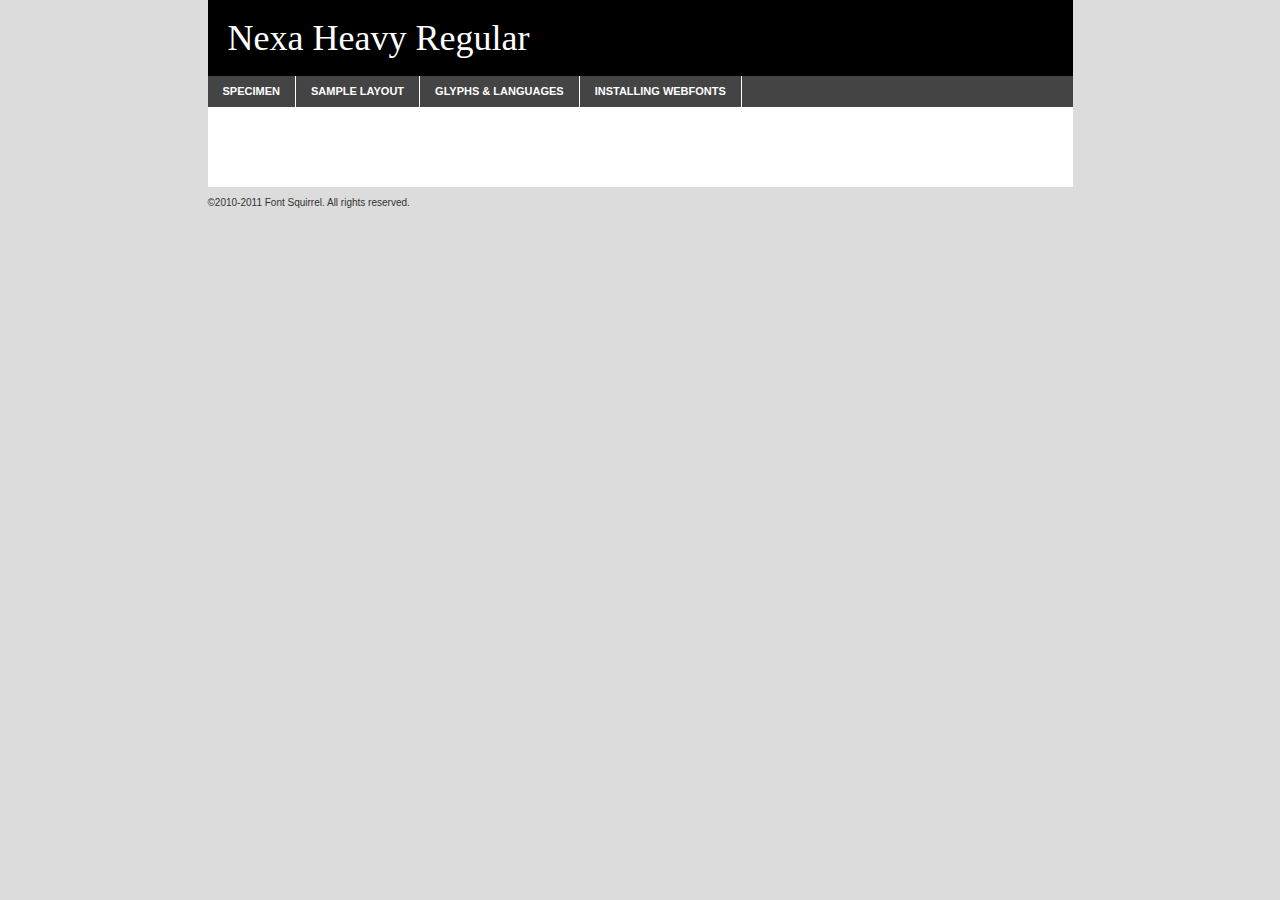
<file: fonts/nexa/nexaheavy_0-demo.html>
<!DOCTYPE html PUBLIC "-//W3C//DTD XHTML 1.0 Transitional//EN"
	"http://www.w3.org/TR/xhtml1/DTD/xhtml1-transitional.dtd">

<html xmlns="http://www.w3.org/1999/xhtml" xml:lang="en" lang="en">
<head>
	<meta http-equiv="Content-Type" content="text/html; charset=utf-8" />
	<script src="http://ajax.googleapis.com/ajax/libs/jquery/1.7.2/jquery.min.js" type="text/javascript" charset="utf-8"></script>
	<script src="specimen_files/easytabs.js" type="text/javascript" charset="utf-8"></script>
	<link rel="stylesheet" href="specimen_files/specimen_stylesheet.css" type="text/css" charset="utf-8" />
	<link rel="stylesheet" href="stylesheet.css" type="text/css" charset="utf-8" />

	<style type="text/css">
					body{
				font-family: 'nexa_heavyregular';
							}
		</style>

	<title>Nexa Heavy Regular Specimen</title>
	
	
	<script type="text/javascript" charset="utf-8">
		$(document).ready(function() {
			$('#container').easyTabs({defaultContent:1});
		});
	</script>
</head>

<body>
<div id="container">
	<div id="header">
		Nexa Heavy Regular	</div>
	<ul class="tabs">
		<li><a href="#specimen">Specimen</a></li>
		<li><a href="#layout">Sample Layout</a></li>
				<li><a href="#glyphs">Glyphs &amp; Languages</a></li>
		<li><a href="#installing">Installing Webfonts</a></li>
		
	</ul>
	
	<div id="main_content">

		
			<div id="specimen">
		
				<div class="section">
					<div class="grid12 firstcol">
						<div class="huge">AaBb</div>
					</div>
				</div>
		
				<div class="section">
					<div class="glyph_range">A&#x200B;B&#x200b;C&#x200b;D&#x200b;E&#x200b;F&#x200b;G&#x200b;H&#x200b;I&#x200b;J&#x200b;K&#x200b;L&#x200b;M&#x200b;N&#x200b;O&#x200b;P&#x200b;Q&#x200b;R&#x200b;S&#x200b;T&#x200b;U&#x200b;V&#x200b;W&#x200b;X&#x200b;Y&#x200b;Z&#x200b;a&#x200b;b&#x200b;c&#x200b;d&#x200b;e&#x200b;f&#x200b;g&#x200b;h&#x200b;i&#x200b;j&#x200b;k&#x200b;l&#x200b;m&#x200b;n&#x200b;o&#x200b;p&#x200b;q&#x200b;r&#x200b;s&#x200b;t&#x200b;u&#x200b;v&#x200b;w&#x200b;x&#x200b;y&#x200b;z&#x200b;1&#x200b;2&#x200b;3&#x200b;4&#x200b;5&#x200b;6&#x200b;7&#x200b;8&#x200b;9&#x200b;0&#x200b;&amp;&#x200b;.&#x200b;,&#x200b;?&#x200b;!&#x200b;&#64;&#x200b;(&#x200b;)&#x200b;#&#x200b;$&#x200b;%&#x200b;*&#x200b;+&#x200b;-&#x200b;=&#x200b;:&#x200b;;</div>
				</div>
				<div class="section">
					<div class="grid12 firstcol">
						<table class="sample_table">
							<tr><td>10</td><td class="size10">abcdefghijklmnopqrstuvwxyzABCDEFGHIJKLMNOPQRSTUVWXYZ0123456789abcdefghijklmnopqrstuvwxyzABCDEFGHIJKLMNOPQRSTUVWXYZ0123456789abcdefghijklmnopqrstuvwxyzABCDEFGHIJKLMNOPQRSTUVWXYZ</td></tr>
							<tr><td>11</td><td class="size11">abcdefghijklmnopqrstuvwxyzABCDEFGHIJKLMNOPQRSTUVWXYZ0123456789abcdefghijklmnopqrstuvwxyzABCDEFGHIJKLMNOPQRSTUVWXYZ0123456789abcdefghijklmnopqrstuvwxyzABCDEFGHIJKLMNOPQRSTUVWXYZ</td></tr>
							<tr><td>12</td><td class="size12">abcdefghijklmnopqrstuvwxyzABCDEFGHIJKLMNOPQRSTUVWXYZ0123456789abcdefghijklmnopqrstuvwxyzABCDEFGHIJKLMNOPQRSTUVWXYZ0123456789abcdefghijklmnopqrstuvwxyzABCDEFGHIJKLMNOPQRSTUVWXYZ</td></tr>
							<tr><td>13</td><td class="size13">abcdefghijklmnopqrstuvwxyzABCDEFGHIJKLMNOPQRSTUVWXYZ0123456789abcdefghijklmnopqrstuvwxyzABCDEFGHIJKLMNOPQRSTUVWXYZ0123456789abcdefghijklmnopqrstuvwxyzABCDEFGHIJKLMNOPQRSTUVWXYZ</td></tr>
							<tr><td>14</td><td class="size14">abcdefghijklmnopqrstuvwxyzABCDEFGHIJKLMNOPQRSTUVWXYZ0123456789abcdefghijklmnopqrstuvwxyzABCDEFGHIJKLMNOPQRSTUVWXYZ0123456789abcdefghijklmnopqrstuvwxyzABCDEFGHIJKLMNOPQRSTUVWXYZ</td></tr>
							<tr><td>16</td><td class="size16">abcdefghijklmnopqrstuvwxyzABCDEFGHIJKLMNOPQRSTUVWXYZ0123456789abcdefghijklmnopqrstuvwxyzABCDEFGHIJKLMNOPQRSTUVWXYZ</td></tr>
							<tr><td>18</td><td class="size18">abcdefghijklmnopqrstuvwxyzABCDEFGHIJKLMNOPQRSTUVWXYZ0123456789abcdefghijklmnopqrstuvwxyzABCDEFGHIJKLMNOPQRSTUVWXYZ</td></tr>
							<tr><td>20</td><td class="size20">abcdefghijklmnopqrstuvwxyzABCDEFGHIJKLMNOPQRSTUVWXYZ0123456789abcdefghijklmnopqrstuvwxyzABCDEFGHIJKLMNOPQRSTUVWXYZ</td></tr>
							<tr><td>24</td><td class="size24">abcdefghijklmnopqrstuvwxyzABCDEFGHIJKLMNOPQRSTUVWXYZ0123456789abcdefghijklmnopqrstuvwxyzABCDEFGHIJKLMNOPQRSTUVWXYZ</td></tr>
							<tr><td>30</td><td class="size30">abcdefghijklmnopqrstuvwxyzABCDEFGHIJKLMNOPQRSTUVWXYZ0123456789abcdefghijklmnopqrstuvwxyzABCDEFGHIJKLMNOPQRSTUVWXYZ</td></tr>
							<tr><td>36</td><td class="size36">abcdefghijklmnopqrstuvwxyzABCDEFGHIJKLMNOPQRSTUVWXYZ0123456789abcdefghijklmnopqrstuvwxyzABCDEFGHIJKLMNOPQRSTUVWXYZ</td></tr>
							<tr><td>48</td><td class="size48">abcdefghijklmnopqrstuvwxyzABCDEFGHIJKLMNOPQRSTUVWXYZ0123456789abcdefghijklmnopqrstuvwxyzABCDEFGHIJKLMNOPQRSTUVWXYZ</td></tr>
							<tr><td>60</td><td class="size60">abcdefghijklmnopqrstuvwxyzABCDEFGHIJKLMNOPQRSTUVWXYZ0123456789abcdefghijklmnopqrstuvwxyzABCDEFGHIJKLMNOPQRSTUVWXYZ</td></tr>
							<tr><td>72</td><td class="size72">abcdefghijklmnopqrstuvwxyzABCDEFGHIJKLMNOPQRSTUVWXYZ0123456789abcdefghijklmnopqrstuvwxyzABCDEFGHIJKLMNOPQRSTUVWXYZ</td></tr>
							<tr><td>90</td><td class="size90">abcdefghijklmnopqrstuvwxyzABCDEFGHIJKLMNOPQRSTUVWXYZ0123456789abcdefghijklmnopqrstuvwxyzABCDEFGHIJKLMNOPQRSTUVWXYZ</td></tr>
						</table>
				
					</div>
			
				</div>
		
		
		
								<div class="section" id="bodycomparison">


										<div id="xheight">
				<div class="fontbody">&#x25FC;&#x25FC;&#x25FC;&#x25FC;&#x25FC;&#x25FC;&#x25FC;&#x25FC;&#x25FC;&#x25FC;&#x25FC;&#x25FC;&#x25FC;&#x25FC;&#x25FC;&#x25FC;&#x25FC;&#x25FC;&#x25FC;&#x25FC;&#x25FC;&#x25FC;&#x25FC;&#x25FC;&#x25FC;&#x25FC;&#x25FC;&#x25FC;&#x25FC;&#x25FC;&#x25FC;&#x25FC;&#x25FC;&#x25FC;&#x25FC;&#x25FC;&#x25FC;&#x25FC;&#x25FC;&#x25FC;&#x25FC;&#x25FC;&#x25FC;&#x25FC;&#x25FC;&#x25FC;&#x25FC;&#x25FC;&#x25FC;&#x25FC;&#x25FC;&#x25FC;&#x25FC;&#x25FC;&#x25FC;&#x25FC;&#x25FC;&#x25FC;&#x25FC;&#x25FC;&#x25FC;&#x25FC;&#x25FC;&#x25FC;&#x25FC;&#x25FC;&#x25FC;&#x25FC;&#x25FC;&#x25FC;&#x25FC;&#x25FC;&#x25FC;&#x25FC;&#x25FC;&#x25FC;&#x25FC;&#x25FC;&#x25FC;&#x25FC;&#x25FC;&#x25FC;&#x25FC;&#x25FC;&#x25FC;&#x25FC;&#x25FC;&#x25FC;&#x25FC;&#x25FC;&#x25FC;&#x25FC;&#x25FC;&#x25FC;&#x25FC;&#x25FC;&#x25FC;&#x25FC;&#x25FC;body</div><div class="arialbody">body</div><div class="verdanabody">body</div><div class="georgiabody">body</div></div>
										<div class="fontbody" style="z-index:1">
											body<span>Nexa Heavy Regular</span>
										</div>
										<div class="arialbody" style="z-index:1">
											body<span>Arial</span>
										</div>
										<div class="verdanabody" style="z-index:1">
											body<span>Verdana</span>
										</div>
										<div class="georgiabody" style="z-index:1">
											body<span>Georgia</span>
										</div>



								</div>
		
		
				<div class="section psample psample_row1" id="">
					
					<div class="grid2 firstcol">
						<p class="size10"><span>10.</span>Aenean lacinia bibendum nulla sed consectetur. Fusce dapibus, tellus ac cursus commodo, tortor mauris condimentum nibh, ut fermentum massa justo sit amet risus. Nullam id dolor id nibh ultricies vehicula ut id elit. Cum sociis natoque penatibus et magnis dis parturient montes, nascetur ridiculus mus. Nulla vitae elit libero, a pharetra augue.</p>
			
					</div>
					<div class="grid3">
						<p class="size11"><span>11.</span>Aenean lacinia bibendum nulla sed consectetur. Fusce dapibus, tellus ac cursus commodo, tortor mauris condimentum nibh, ut fermentum massa justo sit amet risus. Nullam id dolor id nibh ultricies vehicula ut id elit. Cum sociis natoque penatibus et magnis dis parturient montes, nascetur ridiculus mus. Nulla vitae elit libero, a pharetra augue.</p>
			
					</div>
					<div class="grid3">
						<p class="size12"><span>12.</span>Aenean lacinia bibendum nulla sed consectetur. Fusce dapibus, tellus ac cursus commodo, tortor mauris condimentum nibh, ut fermentum massa justo sit amet risus. Nullam id dolor id nibh ultricies vehicula ut id elit. Cum sociis natoque penatibus et magnis dis parturient montes, nascetur ridiculus mus. Nulla vitae elit libero, a pharetra augue.</p>
			
					</div>
					<div class="grid4">
						<p class="size13"><span>13.</span>Aenean lacinia bibendum nulla sed consectetur. Fusce dapibus, tellus ac cursus commodo, tortor mauris condimentum nibh, ut fermentum massa justo sit amet risus. Nullam id dolor id nibh ultricies vehicula ut id elit. Cum sociis natoque penatibus et magnis dis parturient montes, nascetur ridiculus mus. Nulla vitae elit libero, a pharetra augue.</p>
			
					</div>
					<div class="white_blend"></div>
					
				</div>
				<div class="section psample psample_row2" id="">
					<div class="grid3 firstcol">
						<p class="size14"><span>14.</span>Aenean lacinia bibendum nulla sed consectetur. Fusce dapibus, tellus ac cursus commodo, tortor mauris condimentum nibh, ut fermentum massa justo sit amet risus. Nullam id dolor id nibh ultricies vehicula ut id elit. Cum sociis natoque penatibus et magnis dis parturient montes, nascetur ridiculus mus. Nulla vitae elit libero, a pharetra augue.</p>
			
					</div>
					<div class="grid4">
						<p class="size16"><span>16.</span>Aenean lacinia bibendum nulla sed consectetur. Fusce dapibus, tellus ac cursus commodo, tortor mauris condimentum nibh, ut fermentum massa justo sit amet risus. Nullam id dolor id nibh ultricies vehicula ut id elit. Cum sociis natoque penatibus et magnis dis parturient montes, nascetur ridiculus mus. Nulla vitae elit libero, a pharetra augue.</p>
			
					</div>
					<div class="grid5">
						<p class="size18"><span>18.</span>Aenean lacinia bibendum nulla sed consectetur. Fusce dapibus, tellus ac cursus commodo, tortor mauris condimentum nibh, ut fermentum massa justo sit amet risus. Nullam id dolor id nibh ultricies vehicula ut id elit. Cum sociis natoque penatibus et magnis dis parturient montes, nascetur ridiculus mus. Nulla vitae elit libero, a pharetra augue.</p>
			
					</div>

					<div class="white_blend"></div>

				</div>
				
				<div class="section psample psample_row3" id="">
					<div class="grid5 firstcol">
						<p class="size20"><span>20.</span>Aenean lacinia bibendum nulla sed consectetur. Fusce dapibus, tellus ac cursus commodo, tortor mauris condimentum nibh, ut fermentum massa justo sit amet risus. Nullam id dolor id nibh ultricies vehicula ut id elit. Cum sociis natoque penatibus et magnis dis parturient montes, nascetur ridiculus mus. Nulla vitae elit libero, a pharetra augue.</p>
					</div>
					<div class="grid7">
						<p class="size24"><span>24.</span>Aenean lacinia bibendum nulla sed consectetur. Fusce dapibus, tellus ac cursus commodo, tortor mauris condimentum nibh, ut fermentum massa justo sit amet risus. Nullam id dolor id nibh ultricies vehicula ut id elit. Cum sociis natoque penatibus et magnis dis parturient montes, nascetur ridiculus mus. Nulla vitae elit libero, a pharetra augue.</p>
					</div>
					
					<div class="white_blend"></div>
					
				</div>
				
				<div class="section psample psample_row4" id="">
					<div class="grid12 firstcol">
						<p class="size30"><span>30.</span>Aenean lacinia bibendum nulla sed consectetur. Fusce dapibus, tellus ac cursus commodo, tortor mauris condimentum nibh, ut fermentum massa justo sit amet risus. Nullam id dolor id nibh ultricies vehicula ut id elit. Cum sociis natoque penatibus et magnis dis parturient montes, nascetur ridiculus mus. Nulla vitae elit libero, a pharetra augue.</p>
					</div>
					<div class="white_blend"></div>
					
				</div>
				
				
				
				<div class="section psample psample_row1 fullreverse">
					<div class="grid2 firstcol">
						<p class="size10"><span>10.</span>Aenean lacinia bibendum nulla sed consectetur. Fusce dapibus, tellus ac cursus commodo, tortor mauris condimentum nibh, ut fermentum massa justo sit amet risus. Nullam id dolor id nibh ultricies vehicula ut id elit. Cum sociis natoque penatibus et magnis dis parturient montes, nascetur ridiculus mus. Nulla vitae elit libero, a pharetra augue.</p>
			
					</div>
					<div class="grid3">
						<p class="size11"><span>11.</span>Aenean lacinia bibendum nulla sed consectetur. Fusce dapibus, tellus ac cursus commodo, tortor mauris condimentum nibh, ut fermentum massa justo sit amet risus. Nullam id dolor id nibh ultricies vehicula ut id elit. Cum sociis natoque penatibus et magnis dis parturient montes, nascetur ridiculus mus. Nulla vitae elit libero, a pharetra augue.</p>
			
					</div>
					<div class="grid3">
						<p class="size12"><span>12.</span>Aenean lacinia bibendum nulla sed consectetur. Fusce dapibus, tellus ac cursus commodo, tortor mauris condimentum nibh, ut fermentum massa justo sit amet risus. Nullam id dolor id nibh ultricies vehicula ut id elit. Cum sociis natoque penatibus et magnis dis parturient montes, nascetur ridiculus mus. Nulla vitae elit libero, a pharetra augue.</p>
			
					</div>
					<div class="grid4">
						<p class="size13"><span>13.</span>Aenean lacinia bibendum nulla sed consectetur. Fusce dapibus, tellus ac cursus commodo, tortor mauris condimentum nibh, ut fermentum massa justo sit amet risus. Nullam id dolor id nibh ultricies vehicula ut id elit. Cum sociis natoque penatibus et magnis dis parturient montes, nascetur ridiculus mus. Nulla vitae elit libero, a pharetra augue.</p>
			
					</div>
					<div class="black_blend"></div>
					
				</div>
				
				<div class="section psample psample_row2 fullreverse">
					<div class="grid3 firstcol">
						<p class="size14"><span>14.</span>Aenean lacinia bibendum nulla sed consectetur. Fusce dapibus, tellus ac cursus commodo, tortor mauris condimentum nibh, ut fermentum massa justo sit amet risus. Nullam id dolor id nibh ultricies vehicula ut id elit. Cum sociis natoque penatibus et magnis dis parturient montes, nascetur ridiculus mus. Nulla vitae elit libero, a pharetra augue.</p>
			
					</div>
					<div class="grid4">
						<p class="size16"><span>16.</span>Aenean lacinia bibendum nulla sed consectetur. Fusce dapibus, tellus ac cursus commodo, tortor mauris condimentum nibh, ut fermentum massa justo sit amet risus. Nullam id dolor id nibh ultricies vehicula ut id elit. Cum sociis natoque penatibus et magnis dis parturient montes, nascetur ridiculus mus. Nulla vitae elit libero, a pharetra augue.</p>
			
					</div>
					<div class="grid5">
						<p class="size18"><span>18.</span>Aenean lacinia bibendum nulla sed consectetur. Fusce dapibus, tellus ac cursus commodo, tortor mauris condimentum nibh, ut fermentum massa justo sit amet risus. Nullam id dolor id nibh ultricies vehicula ut id elit. Cum sociis natoque penatibus et magnis dis parturient montes, nascetur ridiculus mus. Nulla vitae elit libero, a pharetra augue.</p>
			
					</div>
					<div class="black_blend"></div>

				</div>
				
				<div class="section psample fullreverse psample_row3" id="">
					<div class="grid5 firstcol">
						<p class="size20"><span>20.</span>Aenean lacinia bibendum nulla sed consectetur. Fusce dapibus, tellus ac cursus commodo, tortor mauris condimentum nibh, ut fermentum massa justo sit amet risus. Nullam id dolor id nibh ultricies vehicula ut id elit. Cum sociis natoque penatibus et magnis dis parturient montes, nascetur ridiculus mus. Nulla vitae elit libero, a pharetra augue.</p>
					</div>
					<div class="grid7">
						<p class="size24"><span>24.</span>Aenean lacinia bibendum nulla sed consectetur. Fusce dapibus, tellus ac cursus commodo, tortor mauris condimentum nibh, ut fermentum massa justo sit amet risus. Nullam id dolor id nibh ultricies vehicula ut id elit. Cum sociis natoque penatibus et magnis dis parturient montes, nascetur ridiculus mus. Nulla vitae elit libero, a pharetra augue.</p>
					</div>
					
					<div class="black_blend"></div>
					
				</div>
				
				<div class="section psample fullreverse psample_row4" id="" style="border-bottom: 20px #000 solid;">
					<div class="grid12 firstcol">
						<p class="size30"><span>30.</span>Aenean lacinia bibendum nulla sed consectetur. Fusce dapibus, tellus ac cursus commodo, tortor mauris condimentum nibh, ut fermentum massa justo sit amet risus. Nullam id dolor id nibh ultricies vehicula ut id elit. Cum sociis natoque penatibus et magnis dis parturient montes, nascetur ridiculus mus. Nulla vitae elit libero, a pharetra augue.</p>
					</div>
					<div class="black_blend"></div>
					
				</div>
				
				
				
				
			</div>
			
			<div id="layout">
				
				<div class="section">
					
					<div class="grid12 firstcol">
						<h1>Lorem Ipsum Dolor</h1>
						<h2>Etiam porta sem malesuada magna mollis euismod</h2>
						
						<p class="byline">By <a href="#link">Aenean Lacinia</a></p>
					</div>
				</div>
				<div class="section">
					<div class="grid8 firstcol">
						<p class="large">Donec sed odio dui. Morbi leo risus, porta ac consectetur ac, vestibulum at eros. Fusce dapibus, tellus ac cursus commodo, tortor mauris condimentum nibh, ut fermentum massa justo sit amet risus. </p>

						
						<h3>Pellentesque ornare sem</h3>

						<p>Maecenas sed diam eget risus varius blandit sit amet non magna. Maecenas faucibus mollis interdum. Donec ullamcorper nulla non metus auctor fringilla. Nullam id dolor id nibh ultricies vehicula ut id elit. Nullam id dolor id nibh ultricies vehicula ut id elit. </p>

						<p>Aenean eu leo quam. Pellentesque ornare sem lacinia quam venenatis vestibulum. Lorem ipsum dolor sit amet, consectetur adipiscing elit. Cum sociis natoque penatibus et magnis dis parturient montes, nascetur ridiculus mus. </p>

						<p>Nulla vitae elit libero, a pharetra augue. Praesent commodo cursus magna, vel scelerisque nisl consectetur et. Aenean lacinia bibendum nulla sed consectetur. </p>

						<p>Nullam quis risus eget urna mollis ornare vel eu leo. Nullam quis risus eget urna mollis ornare vel eu leo. Maecenas sed diam eget risus varius blandit sit amet non magna. Donec ullamcorper nulla non metus auctor fringilla. </p>

						<h3>Cras mattis consectetur</h3>

						<p>Aenean eu leo quam. Pellentesque ornare sem lacinia quam venenatis vestibulum. Aenean lacinia bibendum nulla sed consectetur. Integer posuere erat a ante venenatis dapibus posuere velit aliquet. Cras mattis consectetur purus sit amet fermentum. </p>

						<p>Nullam id dolor id nibh ultricies vehicula ut id elit. Nullam quis risus eget urna mollis ornare vel eu leo. Cras mattis consectetur purus sit amet fermentum.</p>
					</div>
					
					<div class="grid4 sidebar">
						
						<div class="box reverse">
							<p class="last">Nullam quis risus eget urna mollis ornare vel eu leo. Donec ullamcorper nulla non metus auctor fringilla. Cras mattis consectetur purus sit amet fermentum. Sed posuere consectetur est at lobortis. Lorem ipsum dolor sit amet, consectetur adipiscing elit. </p>
						</div>
						
						<p class="caption">Maecenas sed diam eget risus varius.</p>

						<p>Vestibulum id ligula porta felis euismod semper. Integer posuere erat a ante venenatis dapibus posuere velit aliquet. Vestibulum id ligula porta felis euismod semper. Sed posuere consectetur est at lobortis. Maecenas sed diam eget risus varius blandit sit amet non magna. Fusce dapibus, tellus ac cursus commodo, tortor mauris condimentum nibh, ut fermentum massa justo sit amet risus. </p>

					

						<p>Duis mollis, est non commodo luctus, nisi erat porttitor ligula, eget lacinia odio sem nec elit. Aenean lacinia bibendum nulla sed consectetur. Vivamus sagittis lacus vel augue laoreet rutrum faucibus dolor auctor. Aenean lacinia bibendum nulla sed consectetur. Nullam quis risus eget urna mollis ornare vel eu leo. </p>

						<p>Praesent commodo cursus magna, vel scelerisque nisl consectetur et. Donec ullamcorper nulla non metus auctor fringilla. Maecenas faucibus mollis interdum. Fusce dapibus, tellus ac cursus commodo, tortor mauris condimentum nibh, ut fermentum massa justo sit amet risus. </p>

					</div>
				</div>
				
			</div>


			



		<div id="glyphs">
			<div class="section">
				<div class="grid12 firstcol">
			
				<h1>Language Support</h1>
				<p>The subset of Nexa Heavy Regular in this kit supports the following languages:<br />
			
					Albanian, Basque, Breton, Chamorro, Danish, Dutch, English, Faroese, Finnish, French, Frisian, Galician, German, Icelandic, Italian, Malagasy, Norwegian, Portuguese, Spanish, Swedish				</p>
				<h1>Glyph Chart</h1>
				<p>The subset of Nexa Heavy Regular in this kit includes all the glyphs listed below. Unicode entities are included above each glyph to help you insert individual characters into your layout.</p>
				<div id="glyph_chart">
			
																				 <div><p>&amp;#32;</p>&#32;</div>
																				 <div><p>&amp;#33;</p>&#33;</div>
																				 <div><p>&amp;#34;</p>&#34;</div>
																				 <div><p>&amp;#35;</p>&#35;</div>
																				 <div><p>&amp;#36;</p>&#36;</div>
																				 <div><p>&amp;#37;</p>&#37;</div>
																				 <div><p>&amp;#38;</p>&#38;</div>
																				 <div><p>&amp;#39;</p>&#39;</div>
																				 <div><p>&amp;#40;</p>&#40;</div>
																				 <div><p>&amp;#41;</p>&#41;</div>
																				 <div><p>&amp;#42;</p>&#42;</div>
																				 <div><p>&amp;#43;</p>&#43;</div>
																				 <div><p>&amp;#44;</p>&#44;</div>
																				 <div><p>&amp;#45;</p>&#45;</div>
																				 <div><p>&amp;#46;</p>&#46;</div>
																				 <div><p>&amp;#47;</p>&#47;</div>
																				 <div><p>&amp;#48;</p>&#48;</div>
																				 <div><p>&amp;#49;</p>&#49;</div>
																				 <div><p>&amp;#50;</p>&#50;</div>
																				 <div><p>&amp;#51;</p>&#51;</div>
																				 <div><p>&amp;#52;</p>&#52;</div>
																				 <div><p>&amp;#53;</p>&#53;</div>
																				 <div><p>&amp;#54;</p>&#54;</div>
																				 <div><p>&amp;#55;</p>&#55;</div>
																				 <div><p>&amp;#56;</p>&#56;</div>
																				 <div><p>&amp;#57;</p>&#57;</div>
																				 <div><p>&amp;#58;</p>&#58;</div>
																				 <div><p>&amp;#59;</p>&#59;</div>
																				 <div><p>&amp;#60;</p>&#60;</div>
																				 <div><p>&amp;#61;</p>&#61;</div>
																				 <div><p>&amp;#62;</p>&#62;</div>
																				 <div><p>&amp;#63;</p>&#63;</div>
																				 <div><p>&amp;#64;</p>&#64;</div>
																				 <div><p>&amp;#65;</p>&#65;</div>
																				 <div><p>&amp;#66;</p>&#66;</div>
																				 <div><p>&amp;#67;</p>&#67;</div>
																				 <div><p>&amp;#68;</p>&#68;</div>
																				 <div><p>&amp;#69;</p>&#69;</div>
																				 <div><p>&amp;#70;</p>&#70;</div>
																				 <div><p>&amp;#71;</p>&#71;</div>
																				 <div><p>&amp;#72;</p>&#72;</div>
																				 <div><p>&amp;#73;</p>&#73;</div>
																				 <div><p>&amp;#74;</p>&#74;</div>
																				 <div><p>&amp;#75;</p>&#75;</div>
																				 <div><p>&amp;#76;</p>&#76;</div>
																				 <div><p>&amp;#77;</p>&#77;</div>
																				 <div><p>&amp;#78;</p>&#78;</div>
																				 <div><p>&amp;#79;</p>&#79;</div>
																				 <div><p>&amp;#80;</p>&#80;</div>
																				 <div><p>&amp;#81;</p>&#81;</div>
																				 <div><p>&amp;#82;</p>&#82;</div>
																				 <div><p>&amp;#83;</p>&#83;</div>
																				 <div><p>&amp;#84;</p>&#84;</div>
																				 <div><p>&amp;#85;</p>&#85;</div>
																				 <div><p>&amp;#86;</p>&#86;</div>
																				 <div><p>&amp;#87;</p>&#87;</div>
																				 <div><p>&amp;#88;</p>&#88;</div>
																				 <div><p>&amp;#89;</p>&#89;</div>
																				 <div><p>&amp;#90;</p>&#90;</div>
																				 <div><p>&amp;#91;</p>&#91;</div>
																				 <div><p>&amp;#92;</p>&#92;</div>
																				 <div><p>&amp;#93;</p>&#93;</div>
																				 <div><p>&amp;#94;</p>&#94;</div>
																				 <div><p>&amp;#95;</p>&#95;</div>
																				 <div><p>&amp;#96;</p>&#96;</div>
																				 <div><p>&amp;#97;</p>&#97;</div>
																				 <div><p>&amp;#98;</p>&#98;</div>
																				 <div><p>&amp;#99;</p>&#99;</div>
																				 <div><p>&amp;#100;</p>&#100;</div>
																				 <div><p>&amp;#101;</p>&#101;</div>
																				 <div><p>&amp;#102;</p>&#102;</div>
																				 <div><p>&amp;#103;</p>&#103;</div>
																				 <div><p>&amp;#104;</p>&#104;</div>
																				 <div><p>&amp;#105;</p>&#105;</div>
																				 <div><p>&amp;#106;</p>&#106;</div>
																				 <div><p>&amp;#107;</p>&#107;</div>
																				 <div><p>&amp;#108;</p>&#108;</div>
																				 <div><p>&amp;#109;</p>&#109;</div>
																				 <div><p>&amp;#110;</p>&#110;</div>
																				 <div><p>&amp;#111;</p>&#111;</div>
																				 <div><p>&amp;#112;</p>&#112;</div>
																				 <div><p>&amp;#113;</p>&#113;</div>
																				 <div><p>&amp;#114;</p>&#114;</div>
																				 <div><p>&amp;#115;</p>&#115;</div>
																				 <div><p>&amp;#116;</p>&#116;</div>
																				 <div><p>&amp;#117;</p>&#117;</div>
																				 <div><p>&amp;#118;</p>&#118;</div>
																				 <div><p>&amp;#119;</p>&#119;</div>
																				 <div><p>&amp;#120;</p>&#120;</div>
																				 <div><p>&amp;#121;</p>&#121;</div>
																				 <div><p>&amp;#122;</p>&#122;</div>
																				 <div><p>&amp;#123;</p>&#123;</div>
																				 <div><p>&amp;#124;</p>&#124;</div>
																				 <div><p>&amp;#125;</p>&#125;</div>
																				 <div><p>&amp;#126;</p>&#126;</div>
																				 <div><p>&amp;#160;</p>&#160;</div>
																				 <div><p>&amp;#161;</p>&#161;</div>
																				 <div><p>&amp;#162;</p>&#162;</div>
																				 <div><p>&amp;#163;</p>&#163;</div>
																				 <div><p>&amp;#164;</p>&#164;</div>
																				 <div><p>&amp;#165;</p>&#165;</div>
																				 <div><p>&amp;#166;</p>&#166;</div>
																				 <div><p>&amp;#167;</p>&#167;</div>
																				 <div><p>&amp;#168;</p>&#168;</div>
																				 <div><p>&amp;#169;</p>&#169;</div>
																				 <div><p>&amp;#170;</p>&#170;</div>
																				 <div><p>&amp;#171;</p>&#171;</div>
																				 <div><p>&amp;#172;</p>&#172;</div>
																				 <div><p>&amp;#173;</p>&#173;</div>
																				 <div><p>&amp;#174;</p>&#174;</div>
																				 <div><p>&amp;#175;</p>&#175;</div>
																				 <div><p>&amp;#176;</p>&#176;</div>
																				 <div><p>&amp;#177;</p>&#177;</div>
																				 <div><p>&amp;#178;</p>&#178;</div>
																				 <div><p>&amp;#179;</p>&#179;</div>
																				 <div><p>&amp;#180;</p>&#180;</div>
																				 <div><p>&amp;#181;</p>&#181;</div>
																				 <div><p>&amp;#182;</p>&#182;</div>
																				 <div><p>&amp;#183;</p>&#183;</div>
																				 <div><p>&amp;#184;</p>&#184;</div>
																				 <div><p>&amp;#185;</p>&#185;</div>
																				 <div><p>&amp;#186;</p>&#186;</div>
																				 <div><p>&amp;#187;</p>&#187;</div>
																				 <div><p>&amp;#188;</p>&#188;</div>
																				 <div><p>&amp;#189;</p>&#189;</div>
																				 <div><p>&amp;#190;</p>&#190;</div>
																				 <div><p>&amp;#191;</p>&#191;</div>
																				 <div><p>&amp;#192;</p>&#192;</div>
																				 <div><p>&amp;#193;</p>&#193;</div>
																				 <div><p>&amp;#194;</p>&#194;</div>
																				 <div><p>&amp;#195;</p>&#195;</div>
																				 <div><p>&amp;#196;</p>&#196;</div>
																				 <div><p>&amp;#197;</p>&#197;</div>
																				 <div><p>&amp;#198;</p>&#198;</div>
																				 <div><p>&amp;#199;</p>&#199;</div>
																				 <div><p>&amp;#200;</p>&#200;</div>
																				 <div><p>&amp;#201;</p>&#201;</div>
																				 <div><p>&amp;#202;</p>&#202;</div>
																				 <div><p>&amp;#203;</p>&#203;</div>
																				 <div><p>&amp;#204;</p>&#204;</div>
																				 <div><p>&amp;#205;</p>&#205;</div>
																				 <div><p>&amp;#206;</p>&#206;</div>
																				 <div><p>&amp;#207;</p>&#207;</div>
																				 <div><p>&amp;#208;</p>&#208;</div>
																				 <div><p>&amp;#209;</p>&#209;</div>
																				 <div><p>&amp;#210;</p>&#210;</div>
																				 <div><p>&amp;#211;</p>&#211;</div>
																				 <div><p>&amp;#212;</p>&#212;</div>
																				 <div><p>&amp;#213;</p>&#213;</div>
																				 <div><p>&amp;#214;</p>&#214;</div>
																				 <div><p>&amp;#215;</p>&#215;</div>
																				 <div><p>&amp;#216;</p>&#216;</div>
																				 <div><p>&amp;#217;</p>&#217;</div>
																				 <div><p>&amp;#218;</p>&#218;</div>
																				 <div><p>&amp;#219;</p>&#219;</div>
																				 <div><p>&amp;#220;</p>&#220;</div>
																				 <div><p>&amp;#221;</p>&#221;</div>
																				 <div><p>&amp;#222;</p>&#222;</div>
																				 <div><p>&amp;#223;</p>&#223;</div>
																				 <div><p>&amp;#224;</p>&#224;</div>
																				 <div><p>&amp;#225;</p>&#225;</div>
																				 <div><p>&amp;#226;</p>&#226;</div>
																				 <div><p>&amp;#227;</p>&#227;</div>
																				 <div><p>&amp;#228;</p>&#228;</div>
																				 <div><p>&amp;#229;</p>&#229;</div>
																				 <div><p>&amp;#230;</p>&#230;</div>
																				 <div><p>&amp;#231;</p>&#231;</div>
																				 <div><p>&amp;#232;</p>&#232;</div>
																				 <div><p>&amp;#233;</p>&#233;</div>
																				 <div><p>&amp;#234;</p>&#234;</div>
																				 <div><p>&amp;#235;</p>&#235;</div>
																				 <div><p>&amp;#236;</p>&#236;</div>
																				 <div><p>&amp;#237;</p>&#237;</div>
																				 <div><p>&amp;#238;</p>&#238;</div>
																				 <div><p>&amp;#239;</p>&#239;</div>
																				 <div><p>&amp;#240;</p>&#240;</div>
																				 <div><p>&amp;#241;</p>&#241;</div>
																				 <div><p>&amp;#242;</p>&#242;</div>
																				 <div><p>&amp;#243;</p>&#243;</div>
																				 <div><p>&amp;#244;</p>&#244;</div>
																				 <div><p>&amp;#245;</p>&#245;</div>
																				 <div><p>&amp;#246;</p>&#246;</div>
																				 <div><p>&amp;#247;</p>&#247;</div>
																				 <div><p>&amp;#248;</p>&#248;</div>
																				 <div><p>&amp;#249;</p>&#249;</div>
																				 <div><p>&amp;#250;</p>&#250;</div>
																				 <div><p>&amp;#251;</p>&#251;</div>
																				 <div><p>&amp;#252;</p>&#252;</div>
																				 <div><p>&amp;#253;</p>&#253;</div>
																				 <div><p>&amp;#254;</p>&#254;</div>
																				 <div><p>&amp;#255;</p>&#255;</div>
																				 <div><p>&amp;#338;</p>&#338;</div>
																				 <div><p>&amp;#339;</p>&#339;</div>
																				 <div><p>&amp;#376;</p>&#376;</div>
																				 <div><p>&amp;#710;</p>&#710;</div>
																				 <div><p>&amp;#732;</p>&#732;</div>
																				 <div><p>&amp;#8192;</p>&#8192;</div>
																				 <div><p>&amp;#8193;</p>&#8193;</div>
																				 <div><p>&amp;#8194;</p>&#8194;</div>
																				 <div><p>&amp;#8195;</p>&#8195;</div>
																				 <div><p>&amp;#8196;</p>&#8196;</div>
																				 <div><p>&amp;#8197;</p>&#8197;</div>
																				 <div><p>&amp;#8198;</p>&#8198;</div>
																				 <div><p>&amp;#8199;</p>&#8199;</div>
																				 <div><p>&amp;#8200;</p>&#8200;</div>
																				 <div><p>&amp;#8201;</p>&#8201;</div>
																				 <div><p>&amp;#8202;</p>&#8202;</div>
																				 <div><p>&amp;#8208;</p>&#8208;</div>
																				 <div><p>&amp;#8209;</p>&#8209;</div>
																				 <div><p>&amp;#8210;</p>&#8210;</div>
																				 <div><p>&amp;#8211;</p>&#8211;</div>
																				 <div><p>&amp;#8212;</p>&#8212;</div>
																				 <div><p>&amp;#8216;</p>&#8216;</div>
																				 <div><p>&amp;#8217;</p>&#8217;</div>
																				 <div><p>&amp;#8218;</p>&#8218;</div>
																				 <div><p>&amp;#8220;</p>&#8220;</div>
																				 <div><p>&amp;#8221;</p>&#8221;</div>
																				 <div><p>&amp;#8222;</p>&#8222;</div>
																				 <div><p>&amp;#8226;</p>&#8226;</div>
																				 <div><p>&amp;#8230;</p>&#8230;</div>
																				 <div><p>&amp;#8239;</p>&#8239;</div>
																				 <div><p>&amp;#8249;</p>&#8249;</div>
																				 <div><p>&amp;#8250;</p>&#8250;</div>
																				 <div><p>&amp;#8287;</p>&#8287;</div>
																				 <div><p>&amp;#8364;</p>&#8364;</div>
																				 <div><p>&amp;#8482;</p>&#8482;</div>
																				 <div><p>&amp;#9724;</p>&#9724;</div>
																				 <div><p>&amp;#64257;</p>&#64257;</div>
																				 <div><p>&amp;#64258;</p>&#64258;</div>
																																																</div>	
				</div>
		
		
			</div>
		</div>
		
		
		<div id="specs">
			
		</div>
	
		<div id="installing">
			<div class="section">
				<div class="grid7 firstcol">
					<h1>Installing Webfonts</h1>
					
					<p>Webfonts are supported by all major browser platforms but not all in the same way. There are currently four different font formats that must be included in order to target all browsers. This includes TTF, WOFF, EOT and SVG.</p>
					
					<h2>1. Upload your webfonts</h2>
					<p>You must upload your webfont kit to your website. They should be in or near the same directory as your CSS files.</p>
					
					<h2>2. Include the webfont stylesheet</h2>
					<p>A special CSS @font-face declaration helps the various browsers select the appropriate font it needs without causing you a bunch of headaches. Learn more about this syntax by reading the <a href="http://www.fontspring.com/blog/further-hardening-of-the-bulletproof-syntax">Fontspring blog post</a> about it. The code for it is as follows:</p>


<code>
@font-face{ 
	font-family: 'MyWebFont';
	src: url('WebFont.eot');
	src: url('WebFont.eot?#iefix') format('embedded-opentype'),
	     url('WebFont.woff') format('woff'),
	     url('WebFont.ttf') format('truetype'),
	     url('WebFont.svg#webfont') format('svg');
}
</code>

	<p>We've already gone ahead and generated the code for you. All you have to do is link to the stylesheet in your HTML, like this:</p>
	<code>&lt;link rel=&quot;stylesheet&quot; href=&quot;stylesheet.css&quot; type=&quot;text/css&quot; charset=&quot;utf-8&quot; /&gt;</code>

					<h2>3. Modify your own stylesheet</h2>
					<p>To take advantage of your new fonts, you must tell your stylesheet to use them. Look at the original @font-face declaration above and find the property called "font-family." The name linked there will be what you use to reference the font. Prepend that webfont name to the font stack in the "font-family" property, inside the selector you want to change. For example:</p>
<code>p { font-family: 'WebFont', Arial, sans-serif; }</code>

<h2>4. Test</h2>
<p>Getting webfonts to work cross-browser <em>can</em> be tricky. Use the information in the sidebar to help you if you find that fonts aren't loading in a particular browser.</p>
				</div>
				
				<div class="grid5 sidebar">
					<div class="box">
						<h2>Troubleshooting<br />Font-Face Problems</h2>
						<p>Having trouble getting your webfonts to load in your new website? Here are some tips to sort out what might be the problem.</p>

						<h3>Fonts not showing in any browser</h3>

						<p>This sounds like you need to work on the plumbing. You either did not upload the fonts to the correct directory, or you did not link the fonts properly in the CSS. If you've confirmed that all this is correct and you still have a problem, take a look at your .htaccess file and see if requests are getting intercepted.</p>

						<h3>Fonts not loading in iPhone or iPad</h3>

						<p>The most common problem here is that you are serving the fonts from an IIS server. IIS refuses to serve files that have unknown MIME types. If that is the case, you must set the MIME type for SVG to "image/svg+xml" in the server settings. Follow these instructions from Microsoft if you need help.</p>

						<h3>Fonts not loading in Firefox</h3>

						<p>The primary reason for this failure? You are still using a version Firefox older than 3.5. So upgrade already! If that isn't it, then you are very likely serving fonts from a different domain. Firefox requires that all font assets be served from the same domain. Lastly it is possible that you need to add WOFF to your list of MIME types (if you are serving via IIS.)</p>

						<h3>Fonts not loading in IE</h3>

						<p>Are you looking at Internet Explorer on an actual Windows machine or are you cheating by using a service like Adobe BrowserLab? Many of these screenshot services do not render @font-face for IE. Best to test it on a real machine.</p>

						<h3>Fonts not loading in IE9</h3>

						<p>IE9, like Firefox, requires that fonts be served from the same domain as the website. Make sure that is the case.</p>
					</div>
				</div>
			</div>
			
		</div>
	
	</div>
	<div id="footer">
		<p>&copy;2010-2011 Font Squirrel. All rights reserved.</p>
	</div>
</div>
</body>
</html>
</file>
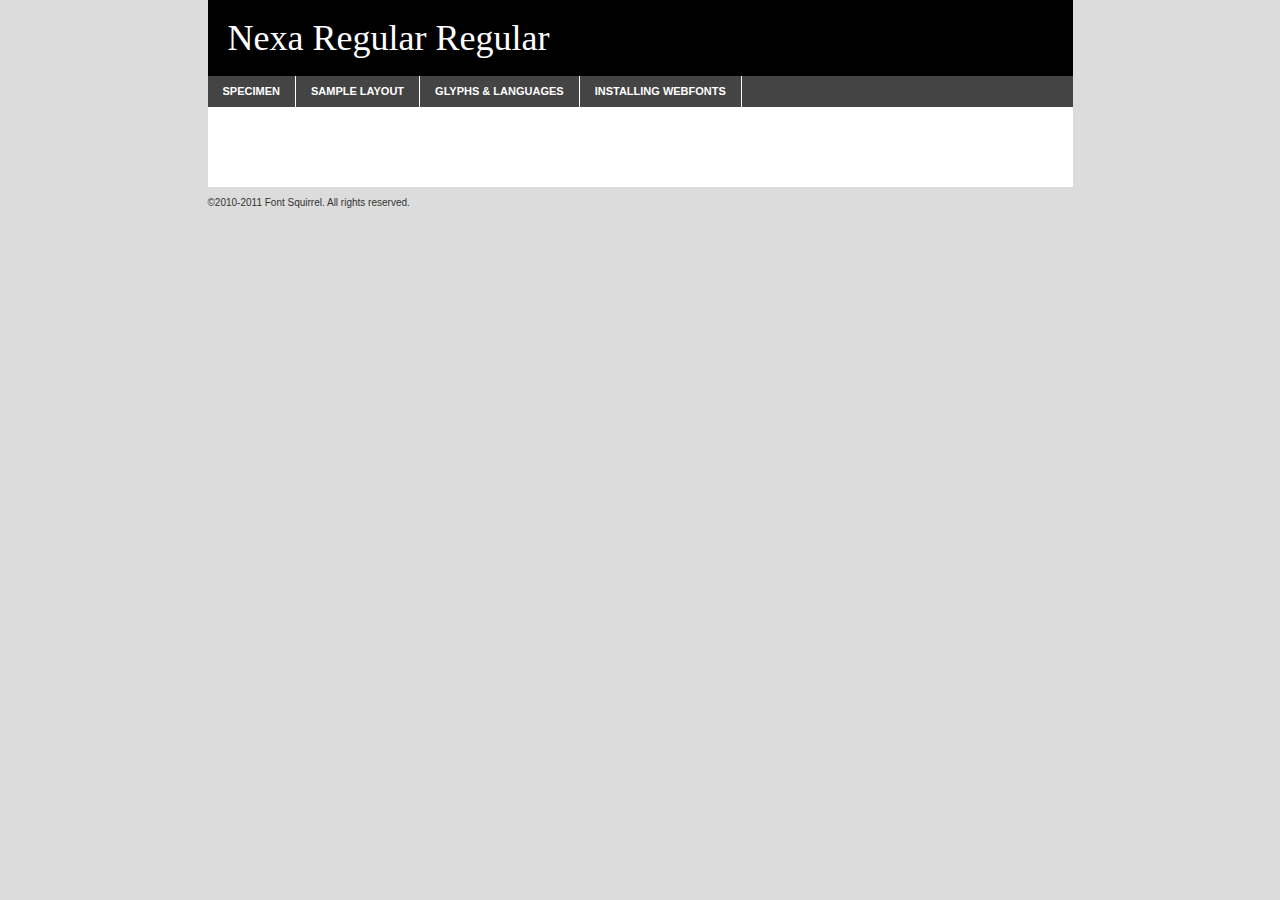
<file: fonts/nexa/nexaregular_0-demo.html>
<!DOCTYPE html PUBLIC "-//W3C//DTD XHTML 1.0 Transitional//EN"
	"http://www.w3.org/TR/xhtml1/DTD/xhtml1-transitional.dtd">

<html xmlns="http://www.w3.org/1999/xhtml" xml:lang="en" lang="en">
<head>
	<meta http-equiv="Content-Type" content="text/html; charset=utf-8" />
	<script src="http://ajax.googleapis.com/ajax/libs/jquery/1.7.2/jquery.min.js" type="text/javascript" charset="utf-8"></script>
	<script src="specimen_files/easytabs.js" type="text/javascript" charset="utf-8"></script>
	<link rel="stylesheet" href="specimen_files/specimen_stylesheet.css" type="text/css" charset="utf-8" />
	<link rel="stylesheet" href="stylesheet.css" type="text/css" charset="utf-8" />

	<style type="text/css">
					body{
				font-family: 'nexa_regularregular';
							}
		</style>

	<title>Nexa Regular Regular Specimen</title>
	
	
	<script type="text/javascript" charset="utf-8">
		$(document).ready(function() {
			$('#container').easyTabs({defaultContent:1});
		});
	</script>
</head>

<body>
<div id="container">
	<div id="header">
		Nexa Regular Regular	</div>
	<ul class="tabs">
		<li><a href="#specimen">Specimen</a></li>
		<li><a href="#layout">Sample Layout</a></li>
				<li><a href="#glyphs">Glyphs &amp; Languages</a></li>
		<li><a href="#installing">Installing Webfonts</a></li>
		
	</ul>
	
	<div id="main_content">

		
			<div id="specimen">
		
				<div class="section">
					<div class="grid12 firstcol">
						<div class="huge">AaBb</div>
					</div>
				</div>
		
				<div class="section">
					<div class="glyph_range">A&#x200B;B&#x200b;C&#x200b;D&#x200b;E&#x200b;F&#x200b;G&#x200b;H&#x200b;I&#x200b;J&#x200b;K&#x200b;L&#x200b;M&#x200b;N&#x200b;O&#x200b;P&#x200b;Q&#x200b;R&#x200b;S&#x200b;T&#x200b;U&#x200b;V&#x200b;W&#x200b;X&#x200b;Y&#x200b;Z&#x200b;a&#x200b;b&#x200b;c&#x200b;d&#x200b;e&#x200b;f&#x200b;g&#x200b;h&#x200b;i&#x200b;j&#x200b;k&#x200b;l&#x200b;m&#x200b;n&#x200b;o&#x200b;p&#x200b;q&#x200b;r&#x200b;s&#x200b;t&#x200b;u&#x200b;v&#x200b;w&#x200b;x&#x200b;y&#x200b;z&#x200b;1&#x200b;2&#x200b;3&#x200b;4&#x200b;5&#x200b;6&#x200b;7&#x200b;8&#x200b;9&#x200b;0&#x200b;&amp;&#x200b;.&#x200b;,&#x200b;?&#x200b;!&#x200b;&#64;&#x200b;(&#x200b;)&#x200b;#&#x200b;$&#x200b;%&#x200b;*&#x200b;+&#x200b;-&#x200b;=&#x200b;:&#x200b;;</div>
				</div>
				<div class="section">
					<div class="grid12 firstcol">
						<table class="sample_table">
							<tr><td>10</td><td class="size10">abcdefghijklmnopqrstuvwxyzABCDEFGHIJKLMNOPQRSTUVWXYZ0123456789abcdefghijklmnopqrstuvwxyzABCDEFGHIJKLMNOPQRSTUVWXYZ0123456789abcdefghijklmnopqrstuvwxyzABCDEFGHIJKLMNOPQRSTUVWXYZ</td></tr>
							<tr><td>11</td><td class="size11">abcdefghijklmnopqrstuvwxyzABCDEFGHIJKLMNOPQRSTUVWXYZ0123456789abcdefghijklmnopqrstuvwxyzABCDEFGHIJKLMNOPQRSTUVWXYZ0123456789abcdefghijklmnopqrstuvwxyzABCDEFGHIJKLMNOPQRSTUVWXYZ</td></tr>
							<tr><td>12</td><td class="size12">abcdefghijklmnopqrstuvwxyzABCDEFGHIJKLMNOPQRSTUVWXYZ0123456789abcdefghijklmnopqrstuvwxyzABCDEFGHIJKLMNOPQRSTUVWXYZ0123456789abcdefghijklmnopqrstuvwxyzABCDEFGHIJKLMNOPQRSTUVWXYZ</td></tr>
							<tr><td>13</td><td class="size13">abcdefghijklmnopqrstuvwxyzABCDEFGHIJKLMNOPQRSTUVWXYZ0123456789abcdefghijklmnopqrstuvwxyzABCDEFGHIJKLMNOPQRSTUVWXYZ0123456789abcdefghijklmnopqrstuvwxyzABCDEFGHIJKLMNOPQRSTUVWXYZ</td></tr>
							<tr><td>14</td><td class="size14">abcdefghijklmnopqrstuvwxyzABCDEFGHIJKLMNOPQRSTUVWXYZ0123456789abcdefghijklmnopqrstuvwxyzABCDEFGHIJKLMNOPQRSTUVWXYZ0123456789abcdefghijklmnopqrstuvwxyzABCDEFGHIJKLMNOPQRSTUVWXYZ</td></tr>
							<tr><td>16</td><td class="size16">abcdefghijklmnopqrstuvwxyzABCDEFGHIJKLMNOPQRSTUVWXYZ0123456789abcdefghijklmnopqrstuvwxyzABCDEFGHIJKLMNOPQRSTUVWXYZ</td></tr>
							<tr><td>18</td><td class="size18">abcdefghijklmnopqrstuvwxyzABCDEFGHIJKLMNOPQRSTUVWXYZ0123456789abcdefghijklmnopqrstuvwxyzABCDEFGHIJKLMNOPQRSTUVWXYZ</td></tr>
							<tr><td>20</td><td class="size20">abcdefghijklmnopqrstuvwxyzABCDEFGHIJKLMNOPQRSTUVWXYZ0123456789abcdefghijklmnopqrstuvwxyzABCDEFGHIJKLMNOPQRSTUVWXYZ</td></tr>
							<tr><td>24</td><td class="size24">abcdefghijklmnopqrstuvwxyzABCDEFGHIJKLMNOPQRSTUVWXYZ0123456789abcdefghijklmnopqrstuvwxyzABCDEFGHIJKLMNOPQRSTUVWXYZ</td></tr>
							<tr><td>30</td><td class="size30">abcdefghijklmnopqrstuvwxyzABCDEFGHIJKLMNOPQRSTUVWXYZ0123456789abcdefghijklmnopqrstuvwxyzABCDEFGHIJKLMNOPQRSTUVWXYZ</td></tr>
							<tr><td>36</td><td class="size36">abcdefghijklmnopqrstuvwxyzABCDEFGHIJKLMNOPQRSTUVWXYZ0123456789abcdefghijklmnopqrstuvwxyzABCDEFGHIJKLMNOPQRSTUVWXYZ</td></tr>
							<tr><td>48</td><td class="size48">abcdefghijklmnopqrstuvwxyzABCDEFGHIJKLMNOPQRSTUVWXYZ0123456789abcdefghijklmnopqrstuvwxyzABCDEFGHIJKLMNOPQRSTUVWXYZ</td></tr>
							<tr><td>60</td><td class="size60">abcdefghijklmnopqrstuvwxyzABCDEFGHIJKLMNOPQRSTUVWXYZ0123456789abcdefghijklmnopqrstuvwxyzABCDEFGHIJKLMNOPQRSTUVWXYZ</td></tr>
							<tr><td>72</td><td class="size72">abcdefghijklmnopqrstuvwxyzABCDEFGHIJKLMNOPQRSTUVWXYZ0123456789abcdefghijklmnopqrstuvwxyzABCDEFGHIJKLMNOPQRSTUVWXYZ</td></tr>
							<tr><td>90</td><td class="size90">abcdefghijklmnopqrstuvwxyzABCDEFGHIJKLMNOPQRSTUVWXYZ0123456789abcdefghijklmnopqrstuvwxyzABCDEFGHIJKLMNOPQRSTUVWXYZ</td></tr>
						</table>
				
					</div>
			
				</div>
		
		
		
								<div class="section" id="bodycomparison">


										<div id="xheight">
				<div class="fontbody">&#x25FC;&#x25FC;&#x25FC;&#x25FC;&#x25FC;&#x25FC;&#x25FC;&#x25FC;&#x25FC;&#x25FC;&#x25FC;&#x25FC;&#x25FC;&#x25FC;&#x25FC;&#x25FC;&#x25FC;&#x25FC;&#x25FC;&#x25FC;&#x25FC;&#x25FC;&#x25FC;&#x25FC;&#x25FC;&#x25FC;&#x25FC;&#x25FC;&#x25FC;&#x25FC;&#x25FC;&#x25FC;&#x25FC;&#x25FC;&#x25FC;&#x25FC;&#x25FC;&#x25FC;&#x25FC;&#x25FC;&#x25FC;&#x25FC;&#x25FC;&#x25FC;&#x25FC;&#x25FC;&#x25FC;&#x25FC;&#x25FC;&#x25FC;&#x25FC;&#x25FC;&#x25FC;&#x25FC;&#x25FC;&#x25FC;&#x25FC;&#x25FC;&#x25FC;&#x25FC;&#x25FC;&#x25FC;&#x25FC;&#x25FC;&#x25FC;&#x25FC;&#x25FC;&#x25FC;&#x25FC;&#x25FC;&#x25FC;&#x25FC;&#x25FC;&#x25FC;&#x25FC;&#x25FC;&#x25FC;&#x25FC;&#x25FC;&#x25FC;&#x25FC;&#x25FC;&#x25FC;&#x25FC;&#x25FC;&#x25FC;&#x25FC;&#x25FC;&#x25FC;&#x25FC;&#x25FC;&#x25FC;&#x25FC;&#x25FC;&#x25FC;&#x25FC;&#x25FC;&#x25FC;&#x25FC;body</div><div class="arialbody">body</div><div class="verdanabody">body</div><div class="georgiabody">body</div></div>
										<div class="fontbody" style="z-index:1">
											body<span>Nexa Regular Regular</span>
										</div>
										<div class="arialbody" style="z-index:1">
											body<span>Arial</span>
										</div>
										<div class="verdanabody" style="z-index:1">
											body<span>Verdana</span>
										</div>
										<div class="georgiabody" style="z-index:1">
											body<span>Georgia</span>
										</div>



								</div>
		
		
				<div class="section psample psample_row1" id="">
					
					<div class="grid2 firstcol">
						<p class="size10"><span>10.</span>Aenean lacinia bibendum nulla sed consectetur. Fusce dapibus, tellus ac cursus commodo, tortor mauris condimentum nibh, ut fermentum massa justo sit amet risus. Nullam id dolor id nibh ultricies vehicula ut id elit. Cum sociis natoque penatibus et magnis dis parturient montes, nascetur ridiculus mus. Nulla vitae elit libero, a pharetra augue.</p>
			
					</div>
					<div class="grid3">
						<p class="size11"><span>11.</span>Aenean lacinia bibendum nulla sed consectetur. Fusce dapibus, tellus ac cursus commodo, tortor mauris condimentum nibh, ut fermentum massa justo sit amet risus. Nullam id dolor id nibh ultricies vehicula ut id elit. Cum sociis natoque penatibus et magnis dis parturient montes, nascetur ridiculus mus. Nulla vitae elit libero, a pharetra augue.</p>
			
					</div>
					<div class="grid3">
						<p class="size12"><span>12.</span>Aenean lacinia bibendum nulla sed consectetur. Fusce dapibus, tellus ac cursus commodo, tortor mauris condimentum nibh, ut fermentum massa justo sit amet risus. Nullam id dolor id nibh ultricies vehicula ut id elit. Cum sociis natoque penatibus et magnis dis parturient montes, nascetur ridiculus mus. Nulla vitae elit libero, a pharetra augue.</p>
			
					</div>
					<div class="grid4">
						<p class="size13"><span>13.</span>Aenean lacinia bibendum nulla sed consectetur. Fusce dapibus, tellus ac cursus commodo, tortor mauris condimentum nibh, ut fermentum massa justo sit amet risus. Nullam id dolor id nibh ultricies vehicula ut id elit. Cum sociis natoque penatibus et magnis dis parturient montes, nascetur ridiculus mus. Nulla vitae elit libero, a pharetra augue.</p>
			
					</div>
					<div class="white_blend"></div>
					
				</div>
				<div class="section psample psample_row2" id="">
					<div class="grid3 firstcol">
						<p class="size14"><span>14.</span>Aenean lacinia bibendum nulla sed consectetur. Fusce dapibus, tellus ac cursus commodo, tortor mauris condimentum nibh, ut fermentum massa justo sit amet risus. Nullam id dolor id nibh ultricies vehicula ut id elit. Cum sociis natoque penatibus et magnis dis parturient montes, nascetur ridiculus mus. Nulla vitae elit libero, a pharetra augue.</p>
			
					</div>
					<div class="grid4">
						<p class="size16"><span>16.</span>Aenean lacinia bibendum nulla sed consectetur. Fusce dapibus, tellus ac cursus commodo, tortor mauris condimentum nibh, ut fermentum massa justo sit amet risus. Nullam id dolor id nibh ultricies vehicula ut id elit. Cum sociis natoque penatibus et magnis dis parturient montes, nascetur ridiculus mus. Nulla vitae elit libero, a pharetra augue.</p>
			
					</div>
					<div class="grid5">
						<p class="size18"><span>18.</span>Aenean lacinia bibendum nulla sed consectetur. Fusce dapibus, tellus ac cursus commodo, tortor mauris condimentum nibh, ut fermentum massa justo sit amet risus. Nullam id dolor id nibh ultricies vehicula ut id elit. Cum sociis natoque penatibus et magnis dis parturient montes, nascetur ridiculus mus. Nulla vitae elit libero, a pharetra augue.</p>
			
					</div>

					<div class="white_blend"></div>

				</div>
				
				<div class="section psample psample_row3" id="">
					<div class="grid5 firstcol">
						<p class="size20"><span>20.</span>Aenean lacinia bibendum nulla sed consectetur. Fusce dapibus, tellus ac cursus commodo, tortor mauris condimentum nibh, ut fermentum massa justo sit amet risus. Nullam id dolor id nibh ultricies vehicula ut id elit. Cum sociis natoque penatibus et magnis dis parturient montes, nascetur ridiculus mus. Nulla vitae elit libero, a pharetra augue.</p>
					</div>
					<div class="grid7">
						<p class="size24"><span>24.</span>Aenean lacinia bibendum nulla sed consectetur. Fusce dapibus, tellus ac cursus commodo, tortor mauris condimentum nibh, ut fermentum massa justo sit amet risus. Nullam id dolor id nibh ultricies vehicula ut id elit. Cum sociis natoque penatibus et magnis dis parturient montes, nascetur ridiculus mus. Nulla vitae elit libero, a pharetra augue.</p>
					</div>
					
					<div class="white_blend"></div>
					
				</div>
				
				<div class="section psample psample_row4" id="">
					<div class="grid12 firstcol">
						<p class="size30"><span>30.</span>Aenean lacinia bibendum nulla sed consectetur. Fusce dapibus, tellus ac cursus commodo, tortor mauris condimentum nibh, ut fermentum massa justo sit amet risus. Nullam id dolor id nibh ultricies vehicula ut id elit. Cum sociis natoque penatibus et magnis dis parturient montes, nascetur ridiculus mus. Nulla vitae elit libero, a pharetra augue.</p>
					</div>
					<div class="white_blend"></div>
					
				</div>
				
				
				
				<div class="section psample psample_row1 fullreverse">
					<div class="grid2 firstcol">
						<p class="size10"><span>10.</span>Aenean lacinia bibendum nulla sed consectetur. Fusce dapibus, tellus ac cursus commodo, tortor mauris condimentum nibh, ut fermentum massa justo sit amet risus. Nullam id dolor id nibh ultricies vehicula ut id elit. Cum sociis natoque penatibus et magnis dis parturient montes, nascetur ridiculus mus. Nulla vitae elit libero, a pharetra augue.</p>
			
					</div>
					<div class="grid3">
						<p class="size11"><span>11.</span>Aenean lacinia bibendum nulla sed consectetur. Fusce dapibus, tellus ac cursus commodo, tortor mauris condimentum nibh, ut fermentum massa justo sit amet risus. Nullam id dolor id nibh ultricies vehicula ut id elit. Cum sociis natoque penatibus et magnis dis parturient montes, nascetur ridiculus mus. Nulla vitae elit libero, a pharetra augue.</p>
			
					</div>
					<div class="grid3">
						<p class="size12"><span>12.</span>Aenean lacinia bibendum nulla sed consectetur. Fusce dapibus, tellus ac cursus commodo, tortor mauris condimentum nibh, ut fermentum massa justo sit amet risus. Nullam id dolor id nibh ultricies vehicula ut id elit. Cum sociis natoque penatibus et magnis dis parturient montes, nascetur ridiculus mus. Nulla vitae elit libero, a pharetra augue.</p>
			
					</div>
					<div class="grid4">
						<p class="size13"><span>13.</span>Aenean lacinia bibendum nulla sed consectetur. Fusce dapibus, tellus ac cursus commodo, tortor mauris condimentum nibh, ut fermentum massa justo sit amet risus. Nullam id dolor id nibh ultricies vehicula ut id elit. Cum sociis natoque penatibus et magnis dis parturient montes, nascetur ridiculus mus. Nulla vitae elit libero, a pharetra augue.</p>
			
					</div>
					<div class="black_blend"></div>
					
				</div>
				
				<div class="section psample psample_row2 fullreverse">
					<div class="grid3 firstcol">
						<p class="size14"><span>14.</span>Aenean lacinia bibendum nulla sed consectetur. Fusce dapibus, tellus ac cursus commodo, tortor mauris condimentum nibh, ut fermentum massa justo sit amet risus. Nullam id dolor id nibh ultricies vehicula ut id elit. Cum sociis natoque penatibus et magnis dis parturient montes, nascetur ridiculus mus. Nulla vitae elit libero, a pharetra augue.</p>
			
					</div>
					<div class="grid4">
						<p class="size16"><span>16.</span>Aenean lacinia bibendum nulla sed consectetur. Fusce dapibus, tellus ac cursus commodo, tortor mauris condimentum nibh, ut fermentum massa justo sit amet risus. Nullam id dolor id nibh ultricies vehicula ut id elit. Cum sociis natoque penatibus et magnis dis parturient montes, nascetur ridiculus mus. Nulla vitae elit libero, a pharetra augue.</p>
			
					</div>
					<div class="grid5">
						<p class="size18"><span>18.</span>Aenean lacinia bibendum nulla sed consectetur. Fusce dapibus, tellus ac cursus commodo, tortor mauris condimentum nibh, ut fermentum massa justo sit amet risus. Nullam id dolor id nibh ultricies vehicula ut id elit. Cum sociis natoque penatibus et magnis dis parturient montes, nascetur ridiculus mus. Nulla vitae elit libero, a pharetra augue.</p>
			
					</div>
					<div class="black_blend"></div>

				</div>
				
				<div class="section psample fullreverse psample_row3" id="">
					<div class="grid5 firstcol">
						<p class="size20"><span>20.</span>Aenean lacinia bibendum nulla sed consectetur. Fusce dapibus, tellus ac cursus commodo, tortor mauris condimentum nibh, ut fermentum massa justo sit amet risus. Nullam id dolor id nibh ultricies vehicula ut id elit. Cum sociis natoque penatibus et magnis dis parturient montes, nascetur ridiculus mus. Nulla vitae elit libero, a pharetra augue.</p>
					</div>
					<div class="grid7">
						<p class="size24"><span>24.</span>Aenean lacinia bibendum nulla sed consectetur. Fusce dapibus, tellus ac cursus commodo, tortor mauris condimentum nibh, ut fermentum massa justo sit amet risus. Nullam id dolor id nibh ultricies vehicula ut id elit. Cum sociis natoque penatibus et magnis dis parturient montes, nascetur ridiculus mus. Nulla vitae elit libero, a pharetra augue.</p>
					</div>
					
					<div class="black_blend"></div>
					
				</div>
				
				<div class="section psample fullreverse psample_row4" id="" style="border-bottom: 20px #000 solid;">
					<div class="grid12 firstcol">
						<p class="size30"><span>30.</span>Aenean lacinia bibendum nulla sed consectetur. Fusce dapibus, tellus ac cursus commodo, tortor mauris condimentum nibh, ut fermentum massa justo sit amet risus. Nullam id dolor id nibh ultricies vehicula ut id elit. Cum sociis natoque penatibus et magnis dis parturient montes, nascetur ridiculus mus. Nulla vitae elit libero, a pharetra augue.</p>
					</div>
					<div class="black_blend"></div>
					
				</div>
				
				
				
				
			</div>
			
			<div id="layout">
				
				<div class="section">
					
					<div class="grid12 firstcol">
						<h1>Lorem Ipsum Dolor</h1>
						<h2>Etiam porta sem malesuada magna mollis euismod</h2>
						
						<p class="byline">By <a href="#link">Aenean Lacinia</a></p>
					</div>
				</div>
				<div class="section">
					<div class="grid8 firstcol">
						<p class="large">Donec sed odio dui. Morbi leo risus, porta ac consectetur ac, vestibulum at eros. Fusce dapibus, tellus ac cursus commodo, tortor mauris condimentum nibh, ut fermentum massa justo sit amet risus. </p>

						
						<h3>Pellentesque ornare sem</h3>

						<p>Maecenas sed diam eget risus varius blandit sit amet non magna. Maecenas faucibus mollis interdum. Donec ullamcorper nulla non metus auctor fringilla. Nullam id dolor id nibh ultricies vehicula ut id elit. Nullam id dolor id nibh ultricies vehicula ut id elit. </p>

						<p>Aenean eu leo quam. Pellentesque ornare sem lacinia quam venenatis vestibulum. Lorem ipsum dolor sit amet, consectetur adipiscing elit. Cum sociis natoque penatibus et magnis dis parturient montes, nascetur ridiculus mus. </p>

						<p>Nulla vitae elit libero, a pharetra augue. Praesent commodo cursus magna, vel scelerisque nisl consectetur et. Aenean lacinia bibendum nulla sed consectetur. </p>

						<p>Nullam quis risus eget urna mollis ornare vel eu leo. Nullam quis risus eget urna mollis ornare vel eu leo. Maecenas sed diam eget risus varius blandit sit amet non magna. Donec ullamcorper nulla non metus auctor fringilla. </p>

						<h3>Cras mattis consectetur</h3>

						<p>Aenean eu leo quam. Pellentesque ornare sem lacinia quam venenatis vestibulum. Aenean lacinia bibendum nulla sed consectetur. Integer posuere erat a ante venenatis dapibus posuere velit aliquet. Cras mattis consectetur purus sit amet fermentum. </p>

						<p>Nullam id dolor id nibh ultricies vehicula ut id elit. Nullam quis risus eget urna mollis ornare vel eu leo. Cras mattis consectetur purus sit amet fermentum.</p>
					</div>
					
					<div class="grid4 sidebar">
						
						<div class="box reverse">
							<p class="last">Nullam quis risus eget urna mollis ornare vel eu leo. Donec ullamcorper nulla non metus auctor fringilla. Cras mattis consectetur purus sit amet fermentum. Sed posuere consectetur est at lobortis. Lorem ipsum dolor sit amet, consectetur adipiscing elit. </p>
						</div>
						
						<p class="caption">Maecenas sed diam eget risus varius.</p>

						<p>Vestibulum id ligula porta felis euismod semper. Integer posuere erat a ante venenatis dapibus posuere velit aliquet. Vestibulum id ligula porta felis euismod semper. Sed posuere consectetur est at lobortis. Maecenas sed diam eget risus varius blandit sit amet non magna. Fusce dapibus, tellus ac cursus commodo, tortor mauris condimentum nibh, ut fermentum massa justo sit amet risus. </p>

					

						<p>Duis mollis, est non commodo luctus, nisi erat porttitor ligula, eget lacinia odio sem nec elit. Aenean lacinia bibendum nulla sed consectetur. Vivamus sagittis lacus vel augue laoreet rutrum faucibus dolor auctor. Aenean lacinia bibendum nulla sed consectetur. Nullam quis risus eget urna mollis ornare vel eu leo. </p>

						<p>Praesent commodo cursus magna, vel scelerisque nisl consectetur et. Donec ullamcorper nulla non metus auctor fringilla. Maecenas faucibus mollis interdum. Fusce dapibus, tellus ac cursus commodo, tortor mauris condimentum nibh, ut fermentum massa justo sit amet risus. </p>

					</div>
				</div>
				
			</div>


			



		<div id="glyphs">
			<div class="section">
				<div class="grid12 firstcol">
			
				<h1>Language Support</h1>
				<p>The subset of Nexa Regular Regular in this kit supports the following languages:<br />
			
					Albanian, Basque, Breton, Chamorro, Danish, Dutch, English, Faroese, Finnish, French, Frisian, Galician, German, Icelandic, Italian, Malagasy, Norwegian, Portuguese, Spanish, Swedish				</p>
				<h1>Glyph Chart</h1>
				<p>The subset of Nexa Regular Regular in this kit includes all the glyphs listed below. Unicode entities are included above each glyph to help you insert individual characters into your layout.</p>
				<div id="glyph_chart">
			
																				 <div><p>&amp;#13;</p>&#13;</div>
																				 <div><p>&amp;#32;</p>&#32;</div>
																				 <div><p>&amp;#33;</p>&#33;</div>
																				 <div><p>&amp;#34;</p>&#34;</div>
																				 <div><p>&amp;#35;</p>&#35;</div>
																				 <div><p>&amp;#36;</p>&#36;</div>
																				 <div><p>&amp;#37;</p>&#37;</div>
																				 <div><p>&amp;#38;</p>&#38;</div>
																				 <div><p>&amp;#39;</p>&#39;</div>
																				 <div><p>&amp;#40;</p>&#40;</div>
																				 <div><p>&amp;#41;</p>&#41;</div>
																				 <div><p>&amp;#42;</p>&#42;</div>
																				 <div><p>&amp;#43;</p>&#43;</div>
																				 <div><p>&amp;#44;</p>&#44;</div>
																				 <div><p>&amp;#45;</p>&#45;</div>
																				 <div><p>&amp;#46;</p>&#46;</div>
																				 <div><p>&amp;#47;</p>&#47;</div>
																				 <div><p>&amp;#48;</p>&#48;</div>
																				 <div><p>&amp;#49;</p>&#49;</div>
																				 <div><p>&amp;#50;</p>&#50;</div>
																				 <div><p>&amp;#51;</p>&#51;</div>
																				 <div><p>&amp;#52;</p>&#52;</div>
																				 <div><p>&amp;#53;</p>&#53;</div>
																				 <div><p>&amp;#54;</p>&#54;</div>
																				 <div><p>&amp;#55;</p>&#55;</div>
																				 <div><p>&amp;#56;</p>&#56;</div>
																				 <div><p>&amp;#57;</p>&#57;</div>
																				 <div><p>&amp;#58;</p>&#58;</div>
																				 <div><p>&amp;#59;</p>&#59;</div>
																				 <div><p>&amp;#60;</p>&#60;</div>
																				 <div><p>&amp;#61;</p>&#61;</div>
																				 <div><p>&amp;#62;</p>&#62;</div>
																				 <div><p>&amp;#63;</p>&#63;</div>
																				 <div><p>&amp;#64;</p>&#64;</div>
																				 <div><p>&amp;#65;</p>&#65;</div>
																				 <div><p>&amp;#66;</p>&#66;</div>
																				 <div><p>&amp;#67;</p>&#67;</div>
																				 <div><p>&amp;#68;</p>&#68;</div>
																				 <div><p>&amp;#69;</p>&#69;</div>
																				 <div><p>&amp;#70;</p>&#70;</div>
																				 <div><p>&amp;#71;</p>&#71;</div>
																				 <div><p>&amp;#72;</p>&#72;</div>
																				 <div><p>&amp;#73;</p>&#73;</div>
																				 <div><p>&amp;#74;</p>&#74;</div>
																				 <div><p>&amp;#75;</p>&#75;</div>
																				 <div><p>&amp;#76;</p>&#76;</div>
																				 <div><p>&amp;#77;</p>&#77;</div>
																				 <div><p>&amp;#78;</p>&#78;</div>
																				 <div><p>&amp;#79;</p>&#79;</div>
																				 <div><p>&amp;#80;</p>&#80;</div>
																				 <div><p>&amp;#81;</p>&#81;</div>
																				 <div><p>&amp;#82;</p>&#82;</div>
																				 <div><p>&amp;#83;</p>&#83;</div>
																				 <div><p>&amp;#84;</p>&#84;</div>
																				 <div><p>&amp;#85;</p>&#85;</div>
																				 <div><p>&amp;#86;</p>&#86;</div>
																				 <div><p>&amp;#87;</p>&#87;</div>
																				 <div><p>&amp;#88;</p>&#88;</div>
																				 <div><p>&amp;#89;</p>&#89;</div>
																				 <div><p>&amp;#90;</p>&#90;</div>
																				 <div><p>&amp;#91;</p>&#91;</div>
																				 <div><p>&amp;#92;</p>&#92;</div>
																				 <div><p>&amp;#93;</p>&#93;</div>
																				 <div><p>&amp;#94;</p>&#94;</div>
																				 <div><p>&amp;#95;</p>&#95;</div>
																				 <div><p>&amp;#96;</p>&#96;</div>
																				 <div><p>&amp;#97;</p>&#97;</div>
																				 <div><p>&amp;#98;</p>&#98;</div>
																				 <div><p>&amp;#99;</p>&#99;</div>
																				 <div><p>&amp;#100;</p>&#100;</div>
																				 <div><p>&amp;#101;</p>&#101;</div>
																				 <div><p>&amp;#102;</p>&#102;</div>
																				 <div><p>&amp;#103;</p>&#103;</div>
																				 <div><p>&amp;#104;</p>&#104;</div>
																				 <div><p>&amp;#105;</p>&#105;</div>
																				 <div><p>&amp;#106;</p>&#106;</div>
																				 <div><p>&amp;#107;</p>&#107;</div>
																				 <div><p>&amp;#108;</p>&#108;</div>
																				 <div><p>&amp;#109;</p>&#109;</div>
																				 <div><p>&amp;#110;</p>&#110;</div>
																				 <div><p>&amp;#111;</p>&#111;</div>
																				 <div><p>&amp;#112;</p>&#112;</div>
																				 <div><p>&amp;#113;</p>&#113;</div>
																				 <div><p>&amp;#114;</p>&#114;</div>
																				 <div><p>&amp;#115;</p>&#115;</div>
																				 <div><p>&amp;#116;</p>&#116;</div>
																				 <div><p>&amp;#117;</p>&#117;</div>
																				 <div><p>&amp;#118;</p>&#118;</div>
																				 <div><p>&amp;#119;</p>&#119;</div>
																				 <div><p>&amp;#120;</p>&#120;</div>
																				 <div><p>&amp;#121;</p>&#121;</div>
																				 <div><p>&amp;#122;</p>&#122;</div>
																				 <div><p>&amp;#123;</p>&#123;</div>
																				 <div><p>&amp;#124;</p>&#124;</div>
																				 <div><p>&amp;#125;</p>&#125;</div>
																				 <div><p>&amp;#126;</p>&#126;</div>
																				 <div><p>&amp;#160;</p>&#160;</div>
																				 <div><p>&amp;#161;</p>&#161;</div>
																				 <div><p>&amp;#162;</p>&#162;</div>
																				 <div><p>&amp;#163;</p>&#163;</div>
																				 <div><p>&amp;#164;</p>&#164;</div>
																				 <div><p>&amp;#165;</p>&#165;</div>
																				 <div><p>&amp;#166;</p>&#166;</div>
																				 <div><p>&amp;#167;</p>&#167;</div>
																				 <div><p>&amp;#168;</p>&#168;</div>
																				 <div><p>&amp;#169;</p>&#169;</div>
																				 <div><p>&amp;#170;</p>&#170;</div>
																				 <div><p>&amp;#171;</p>&#171;</div>
																				 <div><p>&amp;#172;</p>&#172;</div>
																				 <div><p>&amp;#173;</p>&#173;</div>
																				 <div><p>&amp;#174;</p>&#174;</div>
																				 <div><p>&amp;#175;</p>&#175;</div>
																				 <div><p>&amp;#176;</p>&#176;</div>
																				 <div><p>&amp;#177;</p>&#177;</div>
																				 <div><p>&amp;#178;</p>&#178;</div>
																				 <div><p>&amp;#179;</p>&#179;</div>
																				 <div><p>&amp;#180;</p>&#180;</div>
																				 <div><p>&amp;#181;</p>&#181;</div>
																				 <div><p>&amp;#182;</p>&#182;</div>
																				 <div><p>&amp;#183;</p>&#183;</div>
																				 <div><p>&amp;#184;</p>&#184;</div>
																				 <div><p>&amp;#185;</p>&#185;</div>
																				 <div><p>&amp;#186;</p>&#186;</div>
																				 <div><p>&amp;#187;</p>&#187;</div>
																				 <div><p>&amp;#188;</p>&#188;</div>
																				 <div><p>&amp;#189;</p>&#189;</div>
																				 <div><p>&amp;#190;</p>&#190;</div>
																				 <div><p>&amp;#191;</p>&#191;</div>
																				 <div><p>&amp;#192;</p>&#192;</div>
																				 <div><p>&amp;#193;</p>&#193;</div>
																				 <div><p>&amp;#194;</p>&#194;</div>
																				 <div><p>&amp;#195;</p>&#195;</div>
																				 <div><p>&amp;#196;</p>&#196;</div>
																				 <div><p>&amp;#197;</p>&#197;</div>
																				 <div><p>&amp;#198;</p>&#198;</div>
																				 <div><p>&amp;#199;</p>&#199;</div>
																				 <div><p>&amp;#200;</p>&#200;</div>
																				 <div><p>&amp;#201;</p>&#201;</div>
																				 <div><p>&amp;#202;</p>&#202;</div>
																				 <div><p>&amp;#203;</p>&#203;</div>
																				 <div><p>&amp;#204;</p>&#204;</div>
																				 <div><p>&amp;#205;</p>&#205;</div>
																				 <div><p>&amp;#206;</p>&#206;</div>
																				 <div><p>&amp;#207;</p>&#207;</div>
																				 <div><p>&amp;#208;</p>&#208;</div>
																				 <div><p>&amp;#209;</p>&#209;</div>
																				 <div><p>&amp;#210;</p>&#210;</div>
																				 <div><p>&amp;#211;</p>&#211;</div>
																				 <div><p>&amp;#212;</p>&#212;</div>
																				 <div><p>&amp;#213;</p>&#213;</div>
																				 <div><p>&amp;#214;</p>&#214;</div>
																				 <div><p>&amp;#215;</p>&#215;</div>
																				 <div><p>&amp;#216;</p>&#216;</div>
																				 <div><p>&amp;#217;</p>&#217;</div>
																				 <div><p>&amp;#218;</p>&#218;</div>
																				 <div><p>&amp;#219;</p>&#219;</div>
																				 <div><p>&amp;#220;</p>&#220;</div>
																				 <div><p>&amp;#221;</p>&#221;</div>
																				 <div><p>&amp;#222;</p>&#222;</div>
																				 <div><p>&amp;#223;</p>&#223;</div>
																				 <div><p>&amp;#224;</p>&#224;</div>
																				 <div><p>&amp;#225;</p>&#225;</div>
																				 <div><p>&amp;#226;</p>&#226;</div>
																				 <div><p>&amp;#227;</p>&#227;</div>
																				 <div><p>&amp;#228;</p>&#228;</div>
																				 <div><p>&amp;#229;</p>&#229;</div>
																				 <div><p>&amp;#230;</p>&#230;</div>
																				 <div><p>&amp;#231;</p>&#231;</div>
																				 <div><p>&amp;#232;</p>&#232;</div>
																				 <div><p>&amp;#233;</p>&#233;</div>
																				 <div><p>&amp;#234;</p>&#234;</div>
																				 <div><p>&amp;#235;</p>&#235;</div>
																				 <div><p>&amp;#236;</p>&#236;</div>
																				 <div><p>&amp;#237;</p>&#237;</div>
																				 <div><p>&amp;#238;</p>&#238;</div>
																				 <div><p>&amp;#239;</p>&#239;</div>
																				 <div><p>&amp;#240;</p>&#240;</div>
																				 <div><p>&amp;#241;</p>&#241;</div>
																				 <div><p>&amp;#242;</p>&#242;</div>
																				 <div><p>&amp;#243;</p>&#243;</div>
																				 <div><p>&amp;#244;</p>&#244;</div>
																				 <div><p>&amp;#245;</p>&#245;</div>
																				 <div><p>&amp;#246;</p>&#246;</div>
																				 <div><p>&amp;#247;</p>&#247;</div>
																				 <div><p>&amp;#248;</p>&#248;</div>
																				 <div><p>&amp;#249;</p>&#249;</div>
																				 <div><p>&amp;#250;</p>&#250;</div>
																				 <div><p>&amp;#251;</p>&#251;</div>
																				 <div><p>&amp;#252;</p>&#252;</div>
																				 <div><p>&amp;#253;</p>&#253;</div>
																				 <div><p>&amp;#254;</p>&#254;</div>
																				 <div><p>&amp;#255;</p>&#255;</div>
																				 <div><p>&amp;#338;</p>&#338;</div>
																				 <div><p>&amp;#339;</p>&#339;</div>
																				 <div><p>&amp;#376;</p>&#376;</div>
																				 <div><p>&amp;#710;</p>&#710;</div>
																				 <div><p>&amp;#732;</p>&#732;</div>
																				 <div><p>&amp;#8192;</p>&#8192;</div>
																				 <div><p>&amp;#8193;</p>&#8193;</div>
																				 <div><p>&amp;#8194;</p>&#8194;</div>
																				 <div><p>&amp;#8195;</p>&#8195;</div>
																				 <div><p>&amp;#8196;</p>&#8196;</div>
																				 <div><p>&amp;#8197;</p>&#8197;</div>
																				 <div><p>&amp;#8198;</p>&#8198;</div>
																				 <div><p>&amp;#8199;</p>&#8199;</div>
																				 <div><p>&amp;#8200;</p>&#8200;</div>
																				 <div><p>&amp;#8201;</p>&#8201;</div>
																				 <div><p>&amp;#8202;</p>&#8202;</div>
																				 <div><p>&amp;#8208;</p>&#8208;</div>
																				 <div><p>&amp;#8209;</p>&#8209;</div>
																				 <div><p>&amp;#8210;</p>&#8210;</div>
																				 <div><p>&amp;#8211;</p>&#8211;</div>
																				 <div><p>&amp;#8212;</p>&#8212;</div>
																				 <div><p>&amp;#8216;</p>&#8216;</div>
																				 <div><p>&amp;#8217;</p>&#8217;</div>
																				 <div><p>&amp;#8218;</p>&#8218;</div>
																				 <div><p>&amp;#8220;</p>&#8220;</div>
																				 <div><p>&amp;#8221;</p>&#8221;</div>
																				 <div><p>&amp;#8222;</p>&#8222;</div>
																				 <div><p>&amp;#8226;</p>&#8226;</div>
																				 <div><p>&amp;#8230;</p>&#8230;</div>
																				 <div><p>&amp;#8239;</p>&#8239;</div>
																				 <div><p>&amp;#8249;</p>&#8249;</div>
																				 <div><p>&amp;#8250;</p>&#8250;</div>
																				 <div><p>&amp;#8287;</p>&#8287;</div>
																				 <div><p>&amp;#8364;</p>&#8364;</div>
																				 <div><p>&amp;#8482;</p>&#8482;</div>
																				 <div><p>&amp;#9724;</p>&#9724;</div>
																				 <div><p>&amp;#64257;</p>&#64257;</div>
																				 <div><p>&amp;#64258;</p>&#64258;</div>
																																																</div>	
				</div>
		
		
			</div>
		</div>
		
		
		<div id="specs">
			
		</div>
	
		<div id="installing">
			<div class="section">
				<div class="grid7 firstcol">
					<h1>Installing Webfonts</h1>
					
					<p>Webfonts are supported by all major browser platforms but not all in the same way. There are currently four different font formats that must be included in order to target all browsers. This includes TTF, WOFF, EOT and SVG.</p>
					
					<h2>1. Upload your webfonts</h2>
					<p>You must upload your webfont kit to your website. They should be in or near the same directory as your CSS files.</p>
					
					<h2>2. Include the webfont stylesheet</h2>
					<p>A special CSS @font-face declaration helps the various browsers select the appropriate font it needs without causing you a bunch of headaches. Learn more about this syntax by reading the <a href="http://www.fontspring.com/blog/further-hardening-of-the-bulletproof-syntax">Fontspring blog post</a> about it. The code for it is as follows:</p>


<code>
@font-face{ 
	font-family: 'MyWebFont';
	src: url('WebFont.eot');
	src: url('WebFont.eot?#iefix') format('embedded-opentype'),
	     url('WebFont.woff') format('woff'),
	     url('WebFont.ttf') format('truetype'),
	     url('WebFont.svg#webfont') format('svg');
}
</code>

	<p>We've already gone ahead and generated the code for you. All you have to do is link to the stylesheet in your HTML, like this:</p>
	<code>&lt;link rel=&quot;stylesheet&quot; href=&quot;stylesheet.css&quot; type=&quot;text/css&quot; charset=&quot;utf-8&quot; /&gt;</code>

					<h2>3. Modify your own stylesheet</h2>
					<p>To take advantage of your new fonts, you must tell your stylesheet to use them. Look at the original @font-face declaration above and find the property called "font-family." The name linked there will be what you use to reference the font. Prepend that webfont name to the font stack in the "font-family" property, inside the selector you want to change. For example:</p>
<code>p { font-family: 'WebFont', Arial, sans-serif; }</code>

<h2>4. Test</h2>
<p>Getting webfonts to work cross-browser <em>can</em> be tricky. Use the information in the sidebar to help you if you find that fonts aren't loading in a particular browser.</p>
				</div>
				
				<div class="grid5 sidebar">
					<div class="box">
						<h2>Troubleshooting<br />Font-Face Problems</h2>
						<p>Having trouble getting your webfonts to load in your new website? Here are some tips to sort out what might be the problem.</p>

						<h3>Fonts not showing in any browser</h3>

						<p>This sounds like you need to work on the plumbing. You either did not upload the fonts to the correct directory, or you did not link the fonts properly in the CSS. If you've confirmed that all this is correct and you still have a problem, take a look at your .htaccess file and see if requests are getting intercepted.</p>

						<h3>Fonts not loading in iPhone or iPad</h3>

						<p>The most common problem here is that you are serving the fonts from an IIS server. IIS refuses to serve files that have unknown MIME types. If that is the case, you must set the MIME type for SVG to "image/svg+xml" in the server settings. Follow these instructions from Microsoft if you need help.</p>

						<h3>Fonts not loading in Firefox</h3>

						<p>The primary reason for this failure? You are still using a version Firefox older than 3.5. So upgrade already! If that isn't it, then you are very likely serving fonts from a different domain. Firefox requires that all font assets be served from the same domain. Lastly it is possible that you need to add WOFF to your list of MIME types (if you are serving via IIS.)</p>

						<h3>Fonts not loading in IE</h3>

						<p>Are you looking at Internet Explorer on an actual Windows machine or are you cheating by using a service like Adobe BrowserLab? Many of these screenshot services do not render @font-face for IE. Best to test it on a real machine.</p>

						<h3>Fonts not loading in IE9</h3>

						<p>IE9, like Firefox, requires that fonts be served from the same domain as the website. Make sure that is the case.</p>
					</div>
				</div>
			</div>
			
		</div>
	
	</div>
	<div id="footer">
		<p>&copy;2010-2011 Font Squirrel. All rights reserved.</p>
	</div>
</div>
</body>
</html>
</file>
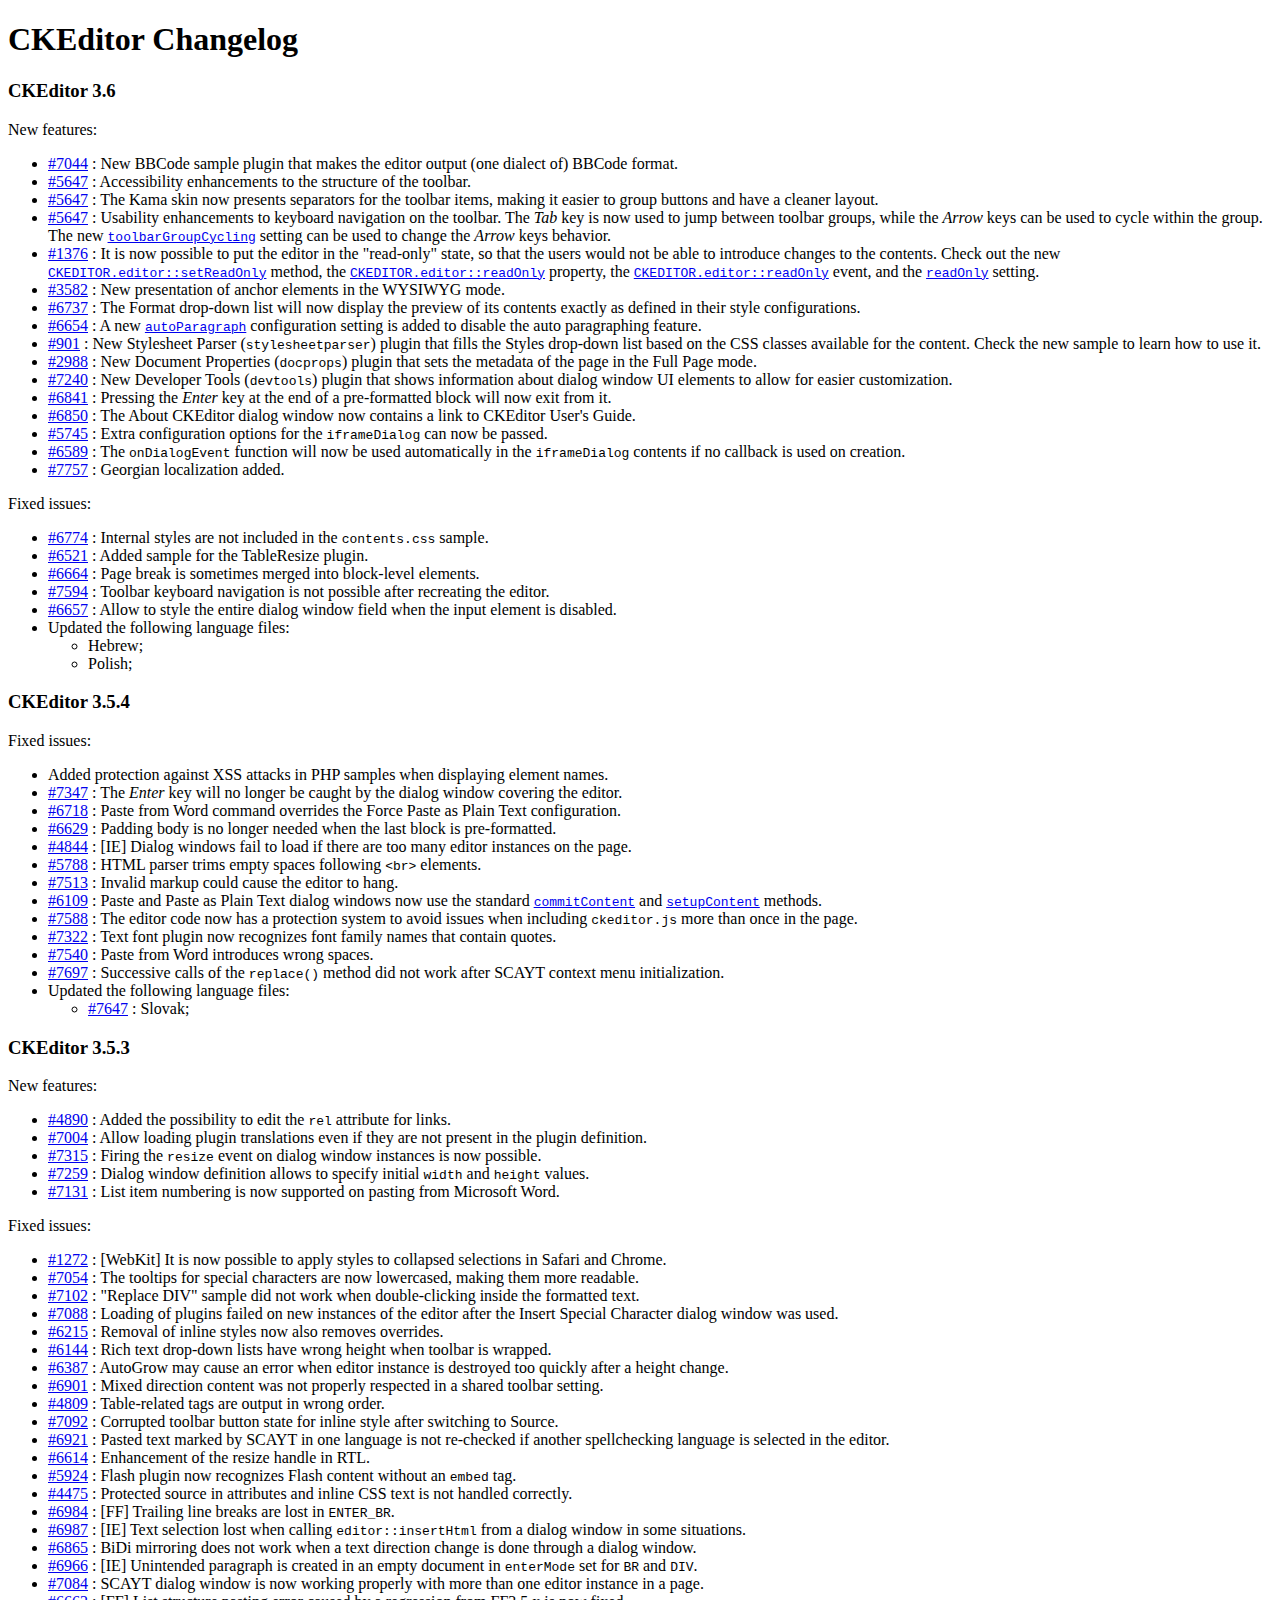
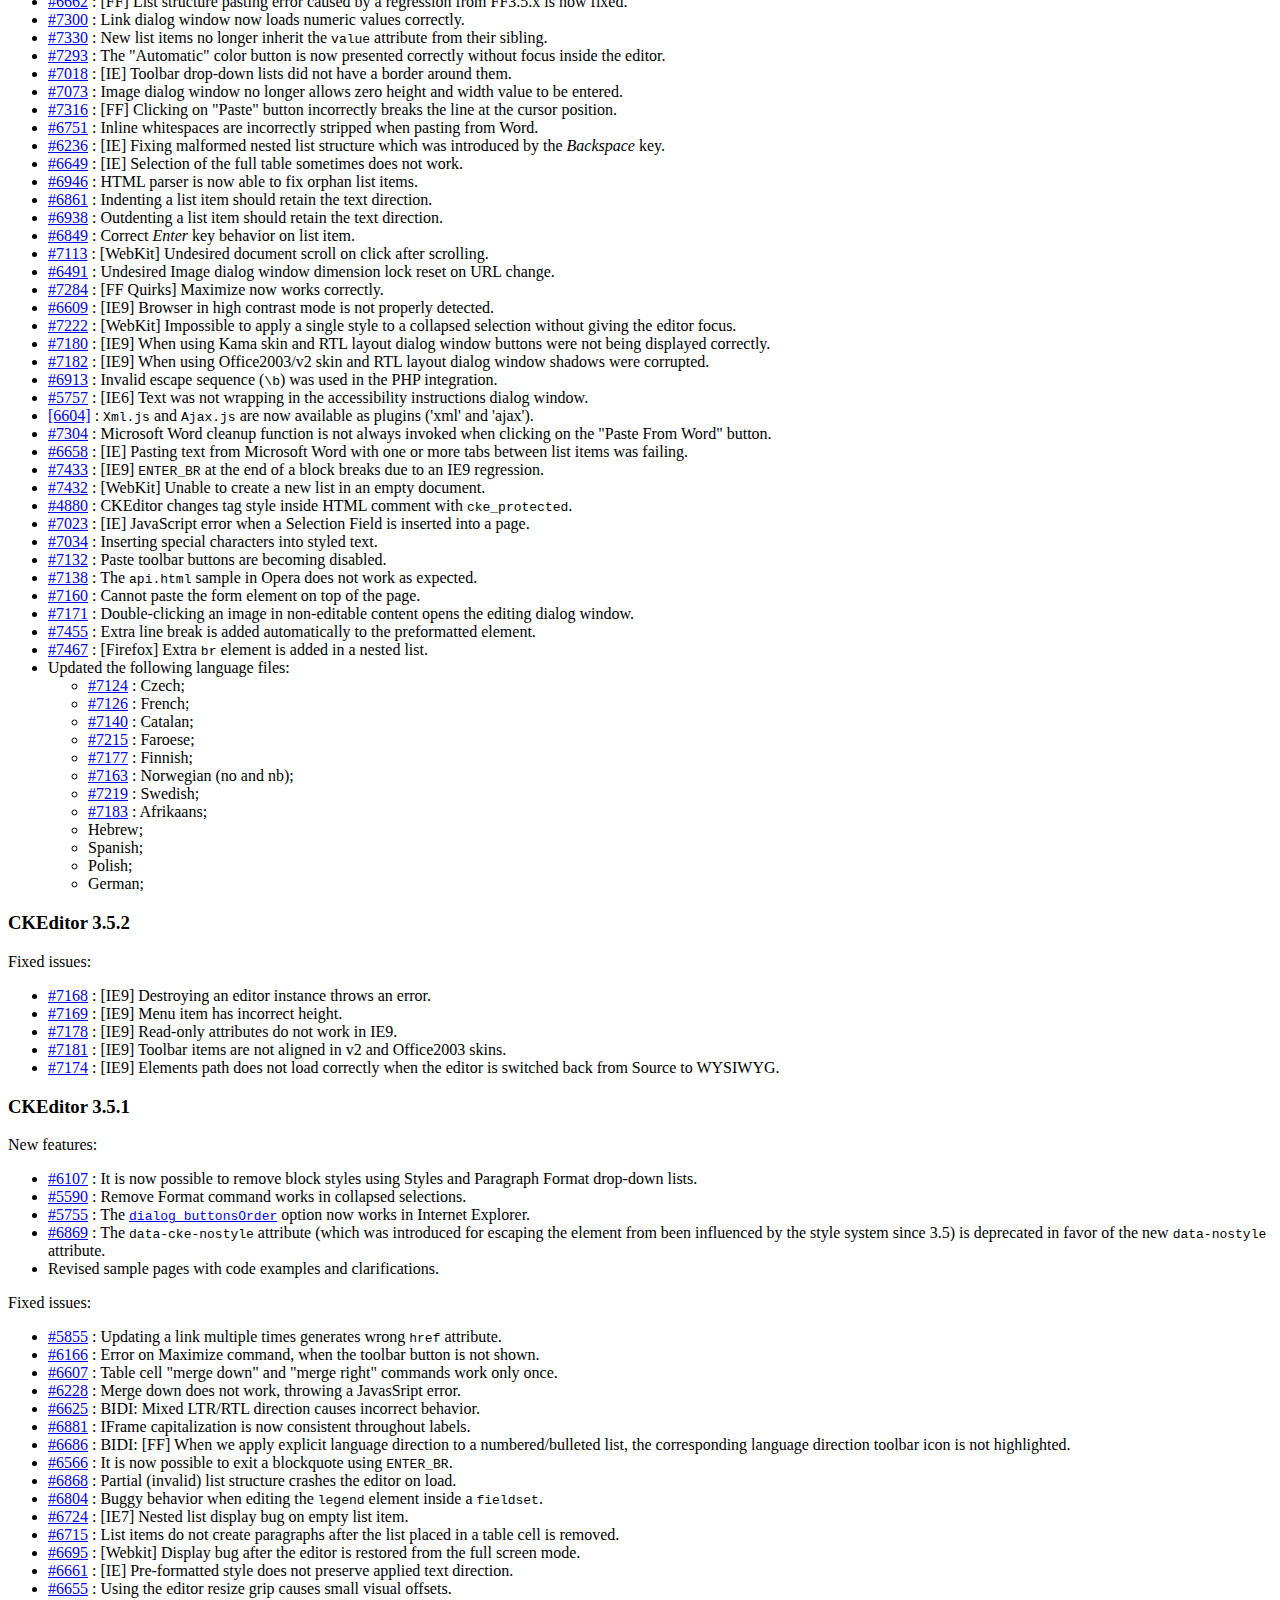
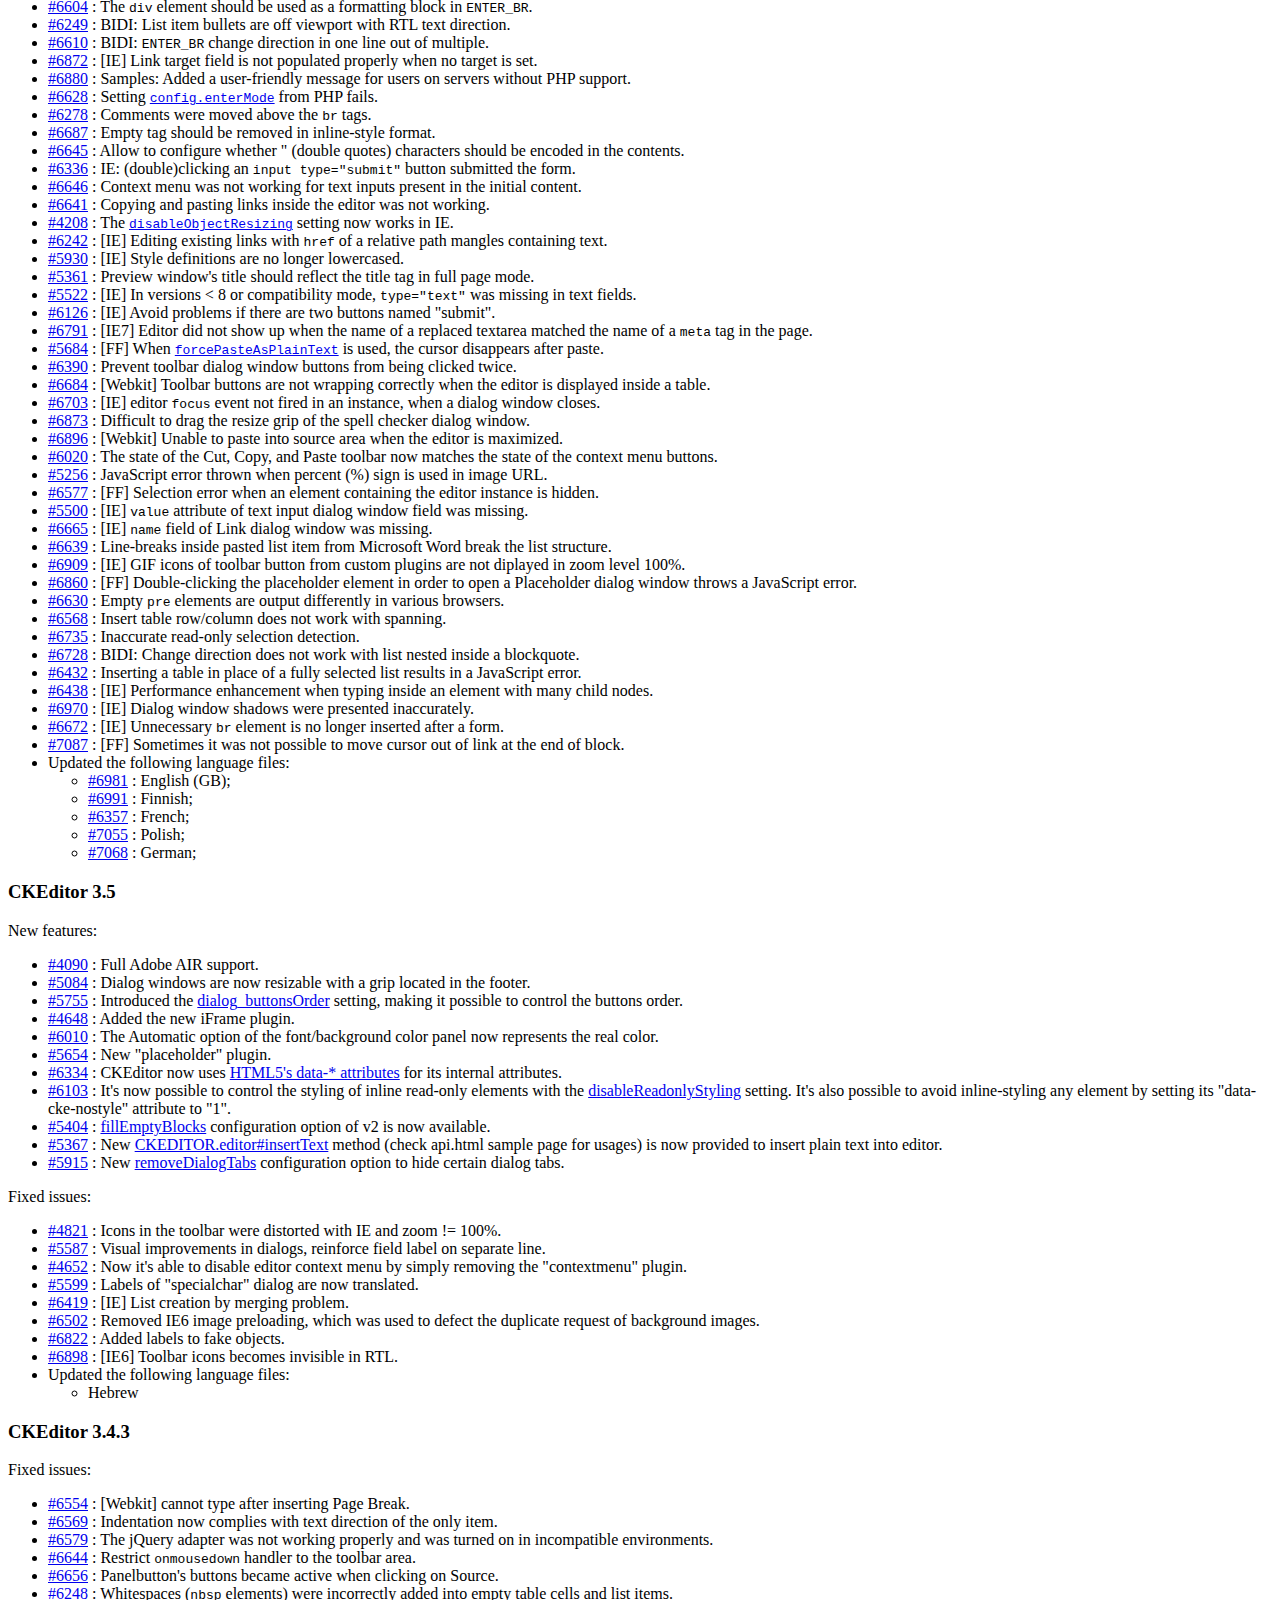
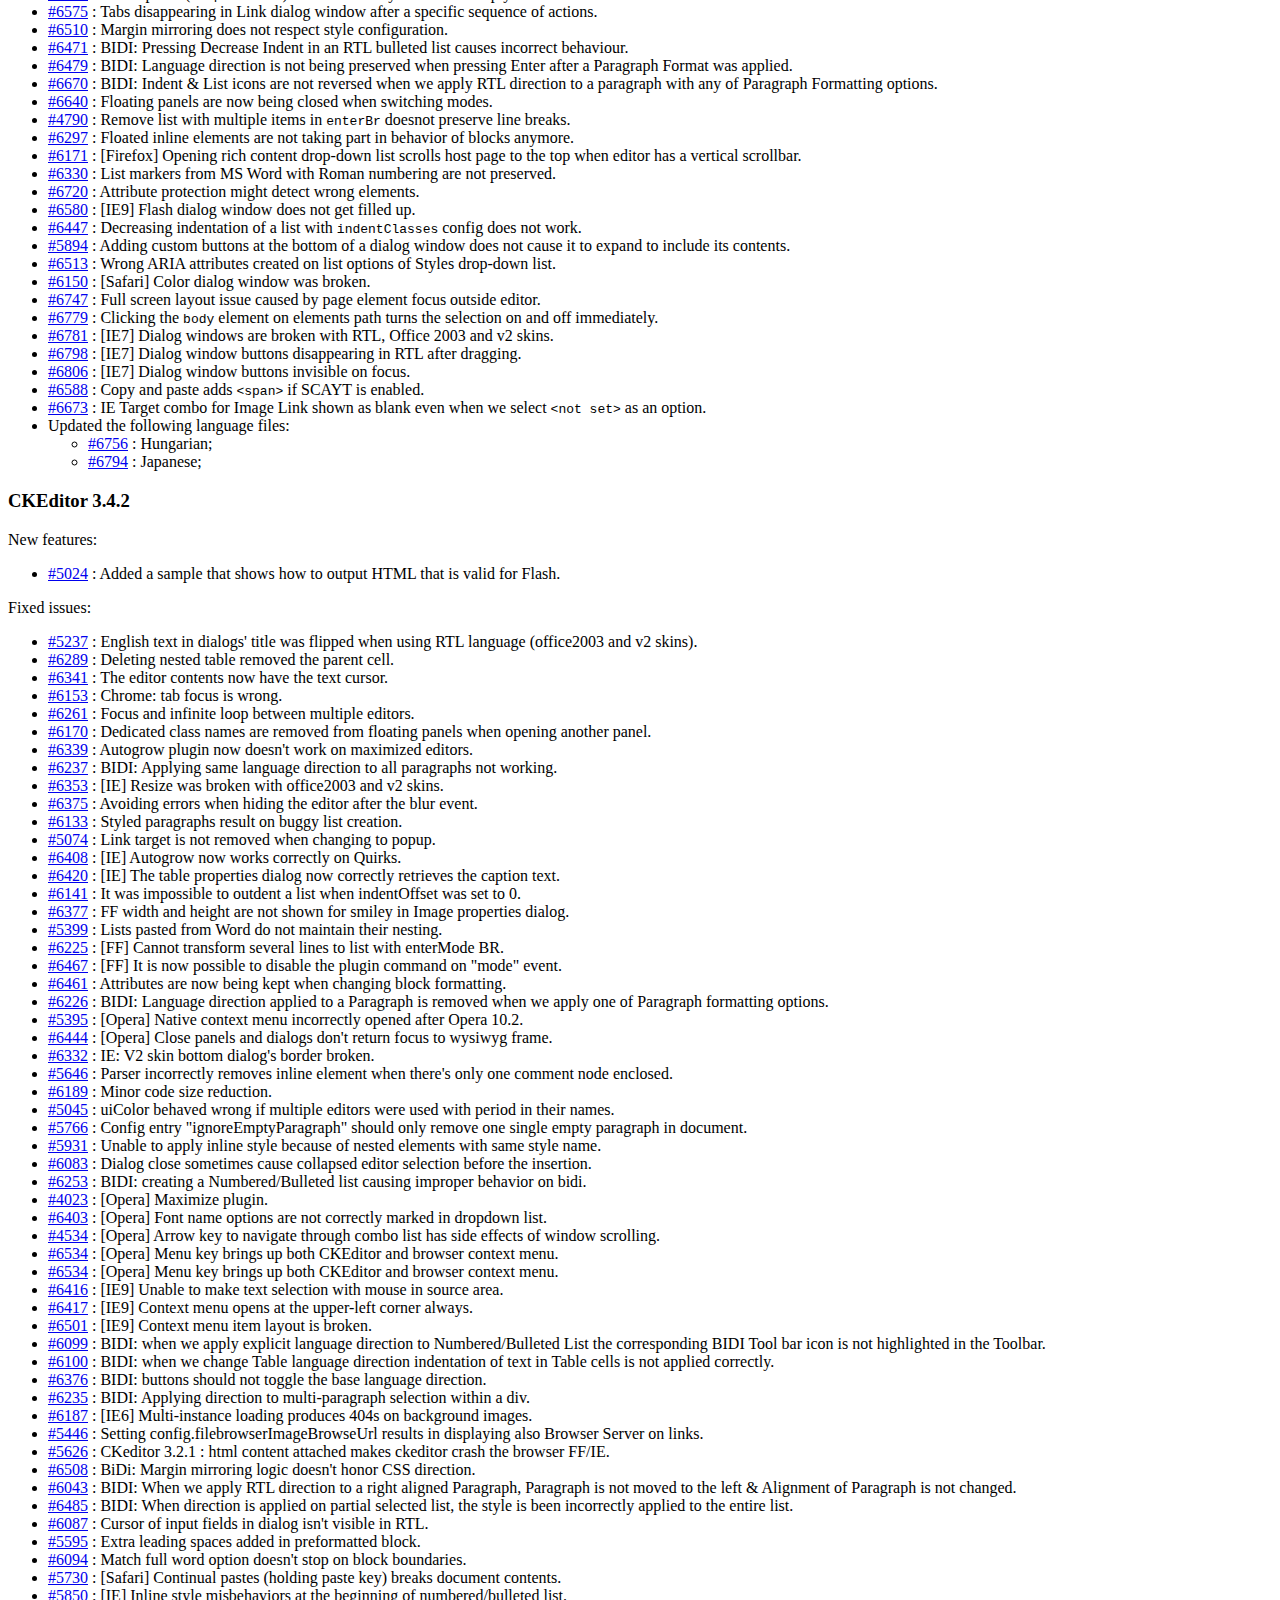
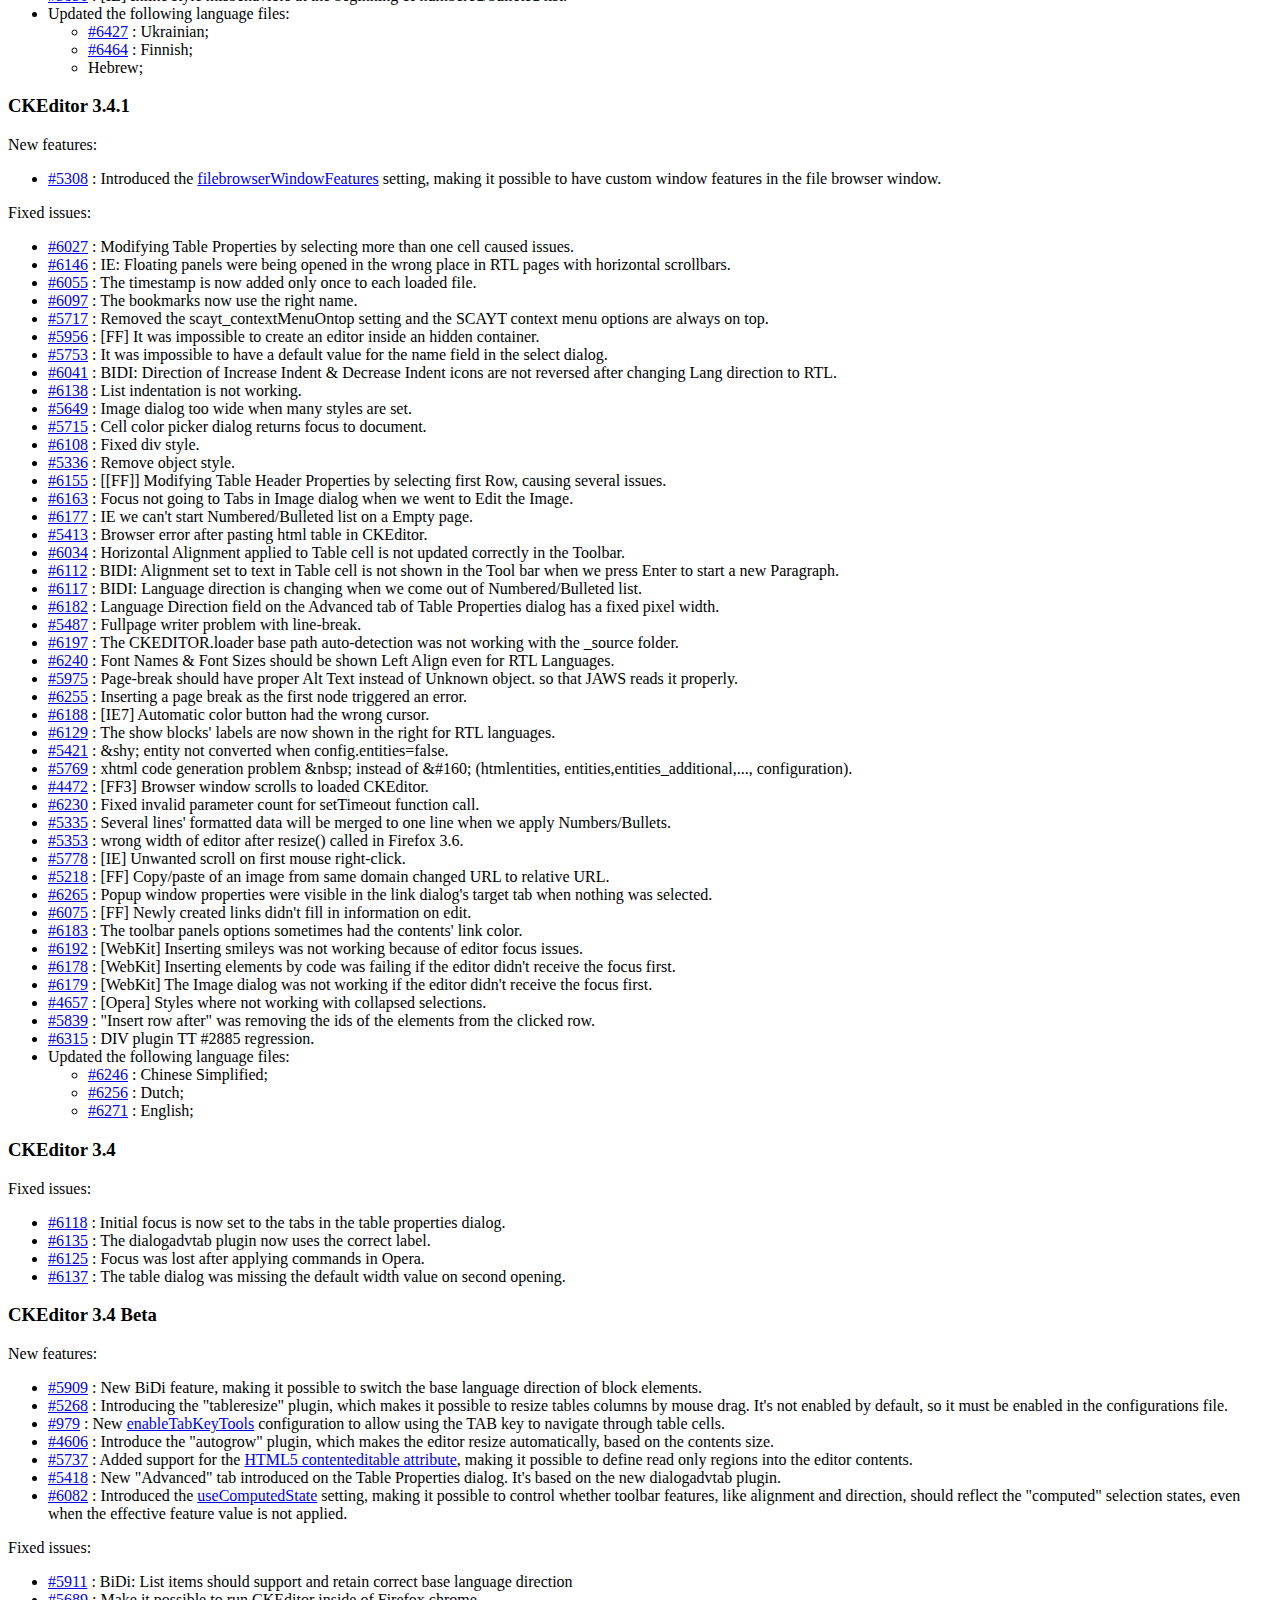
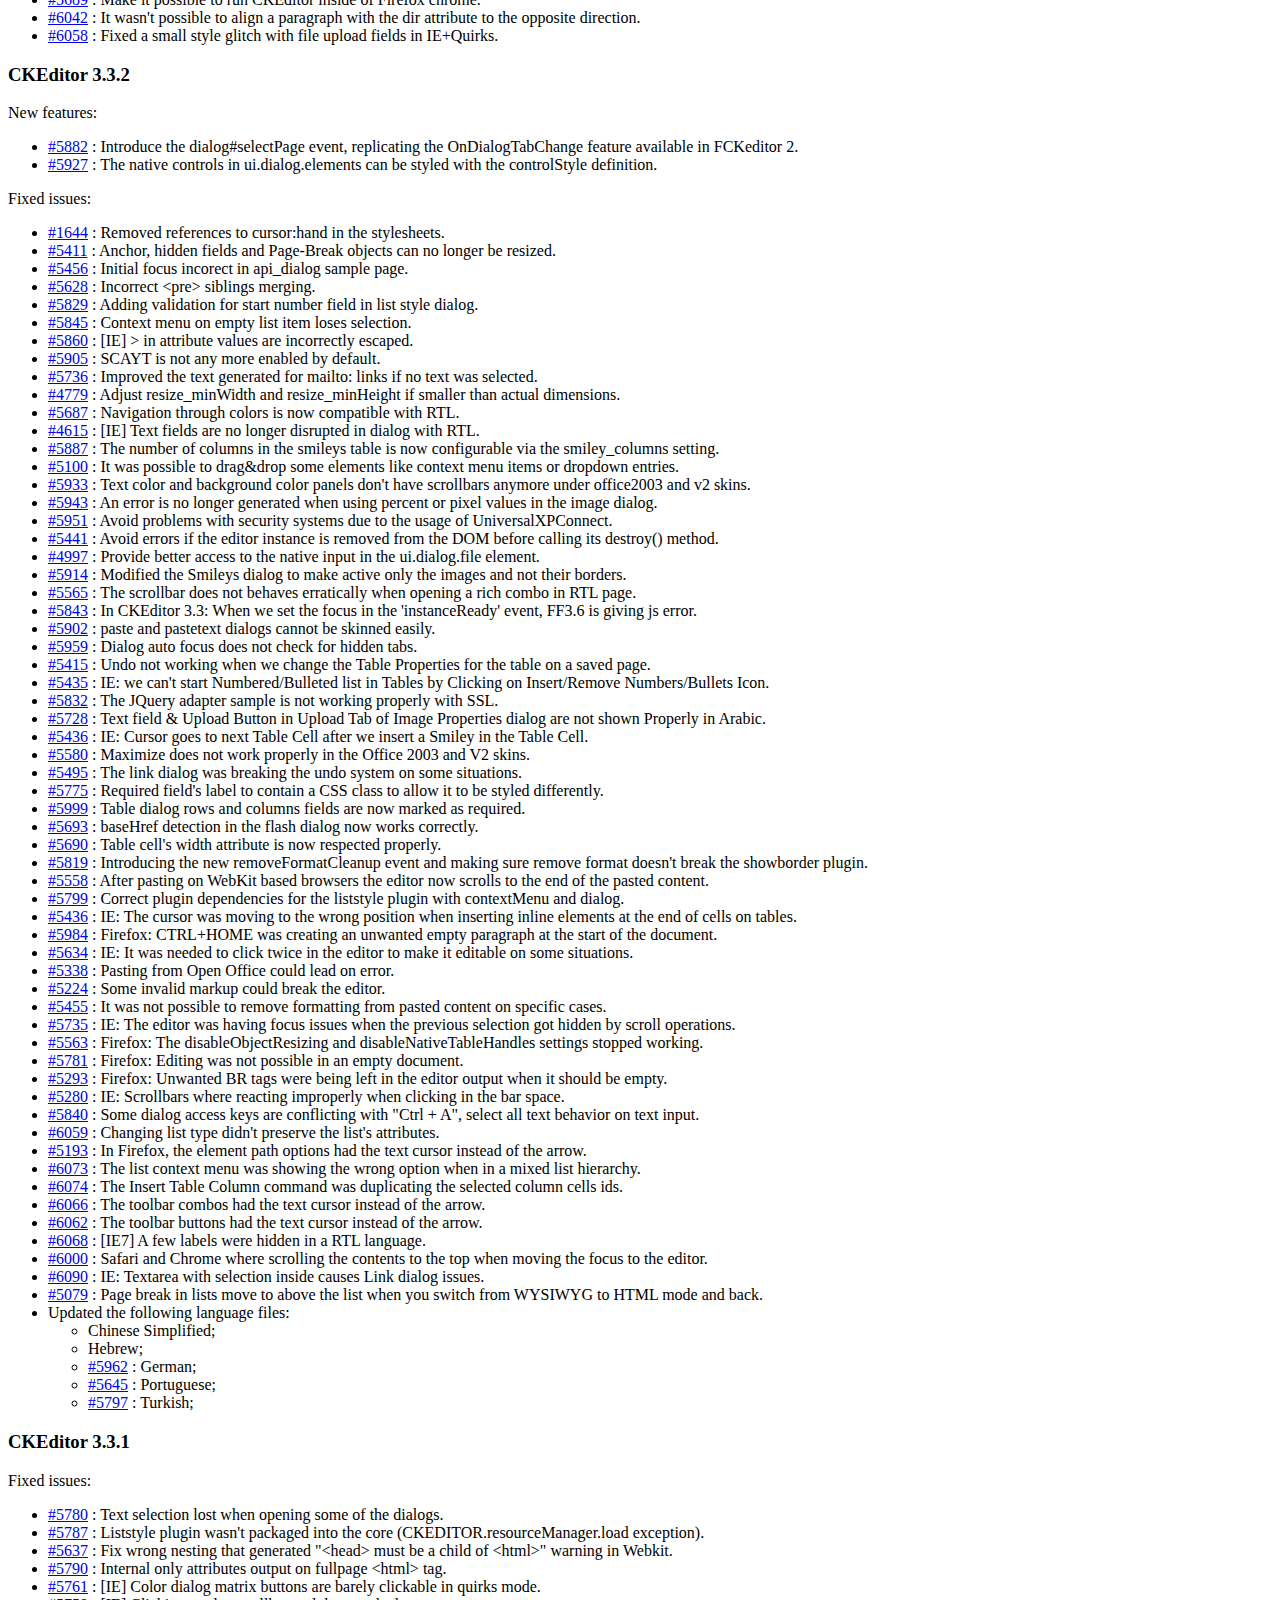
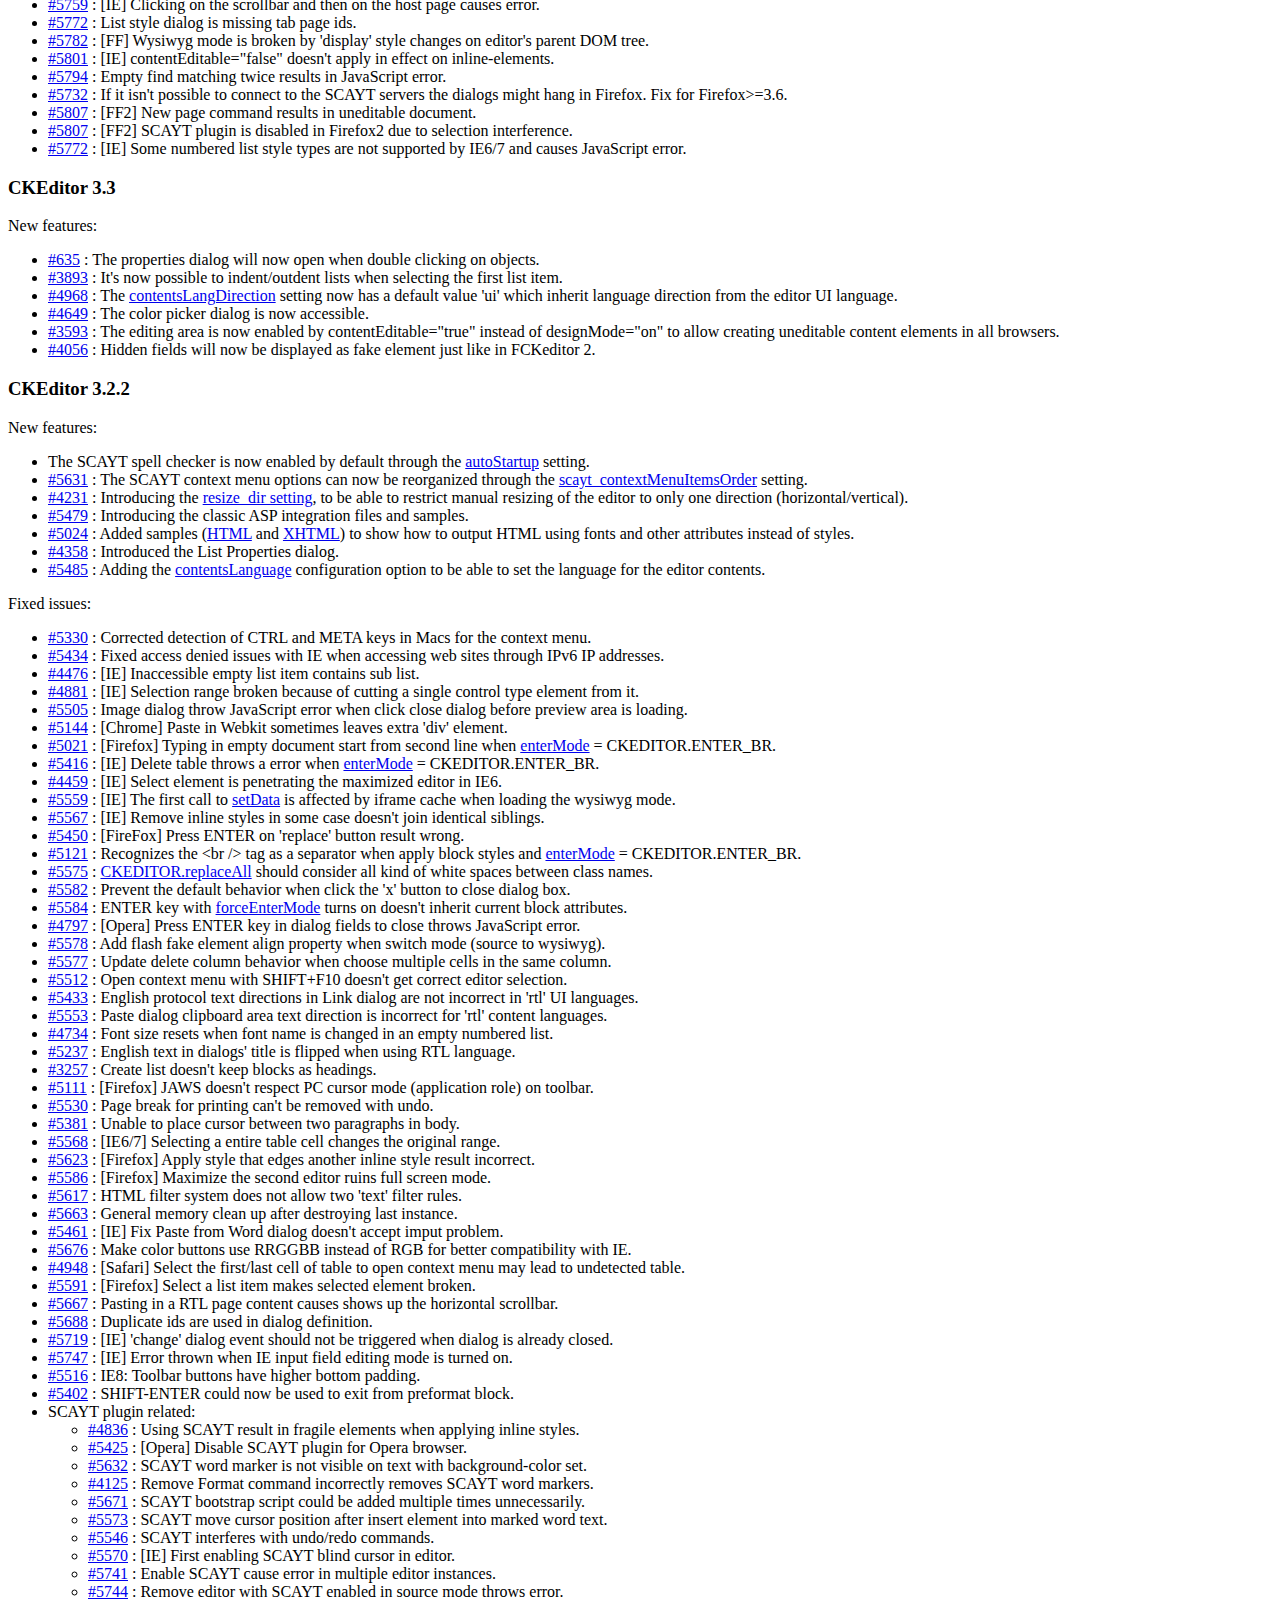
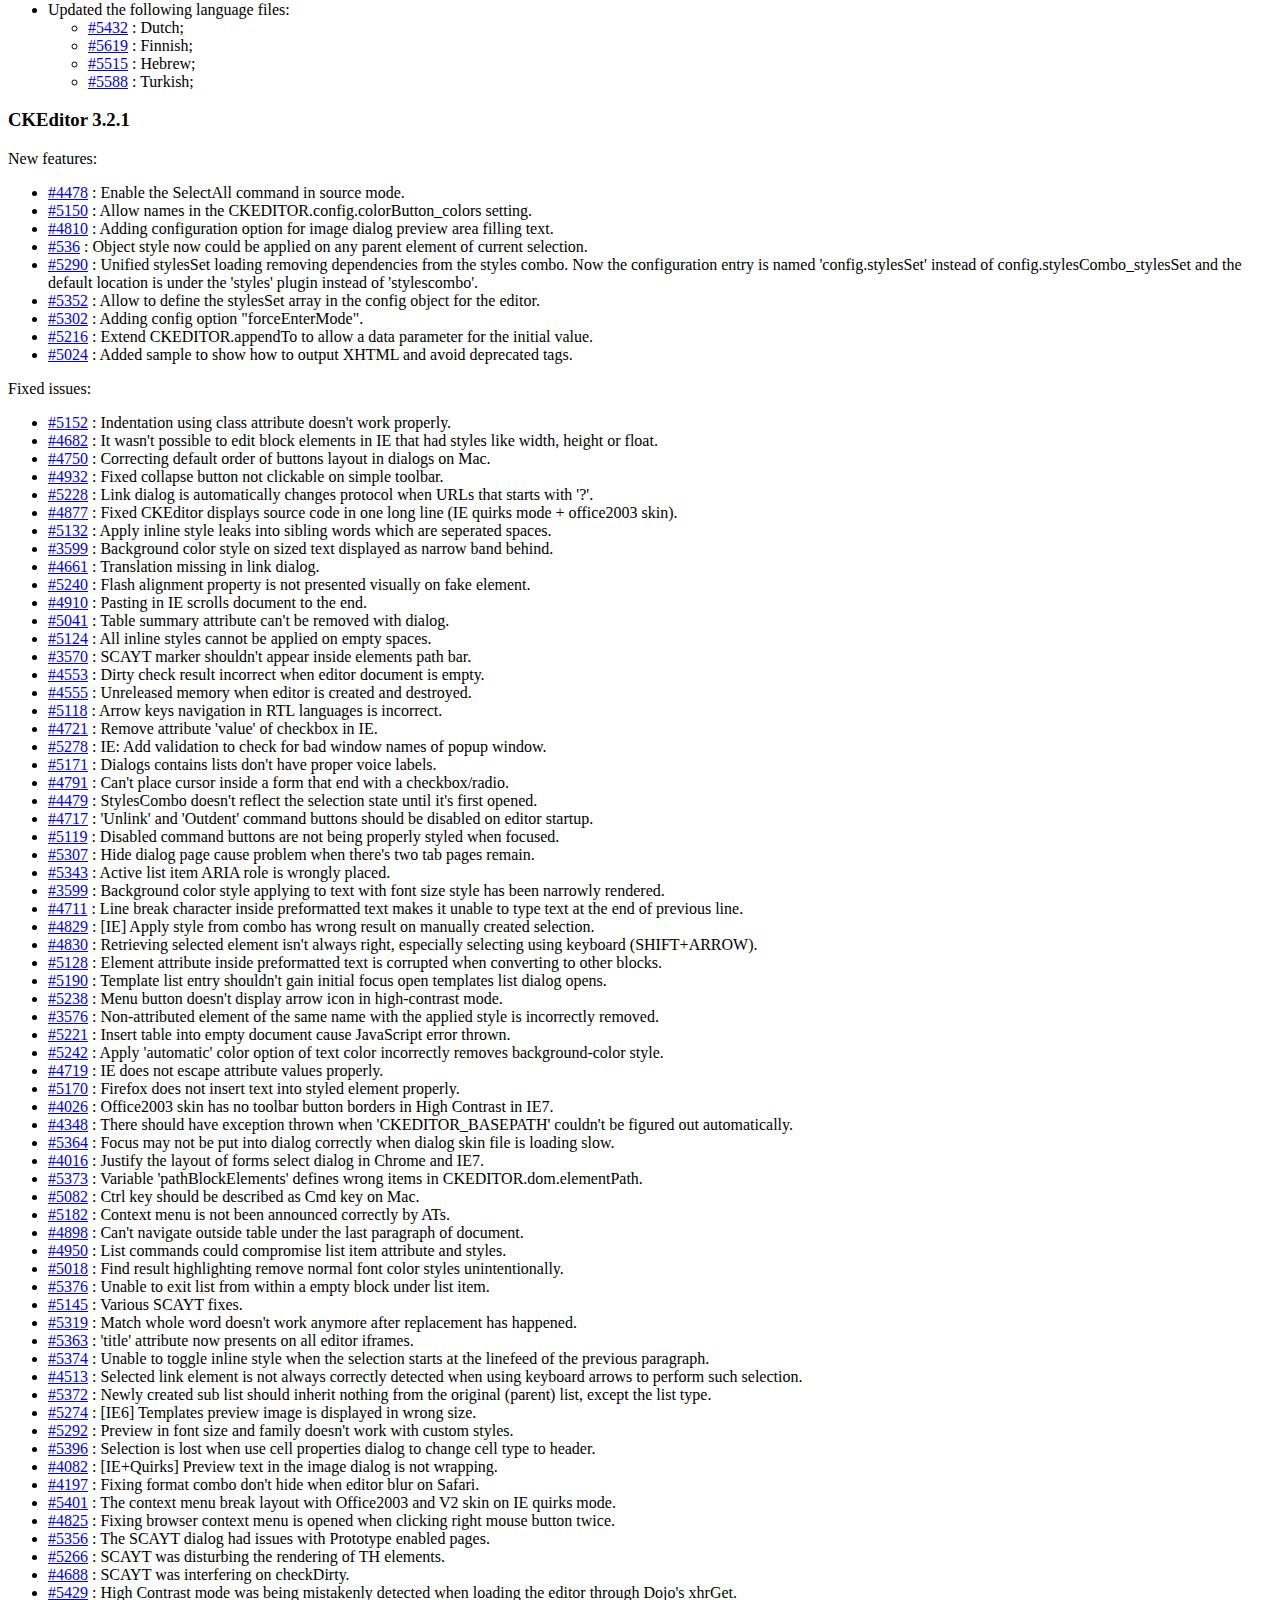
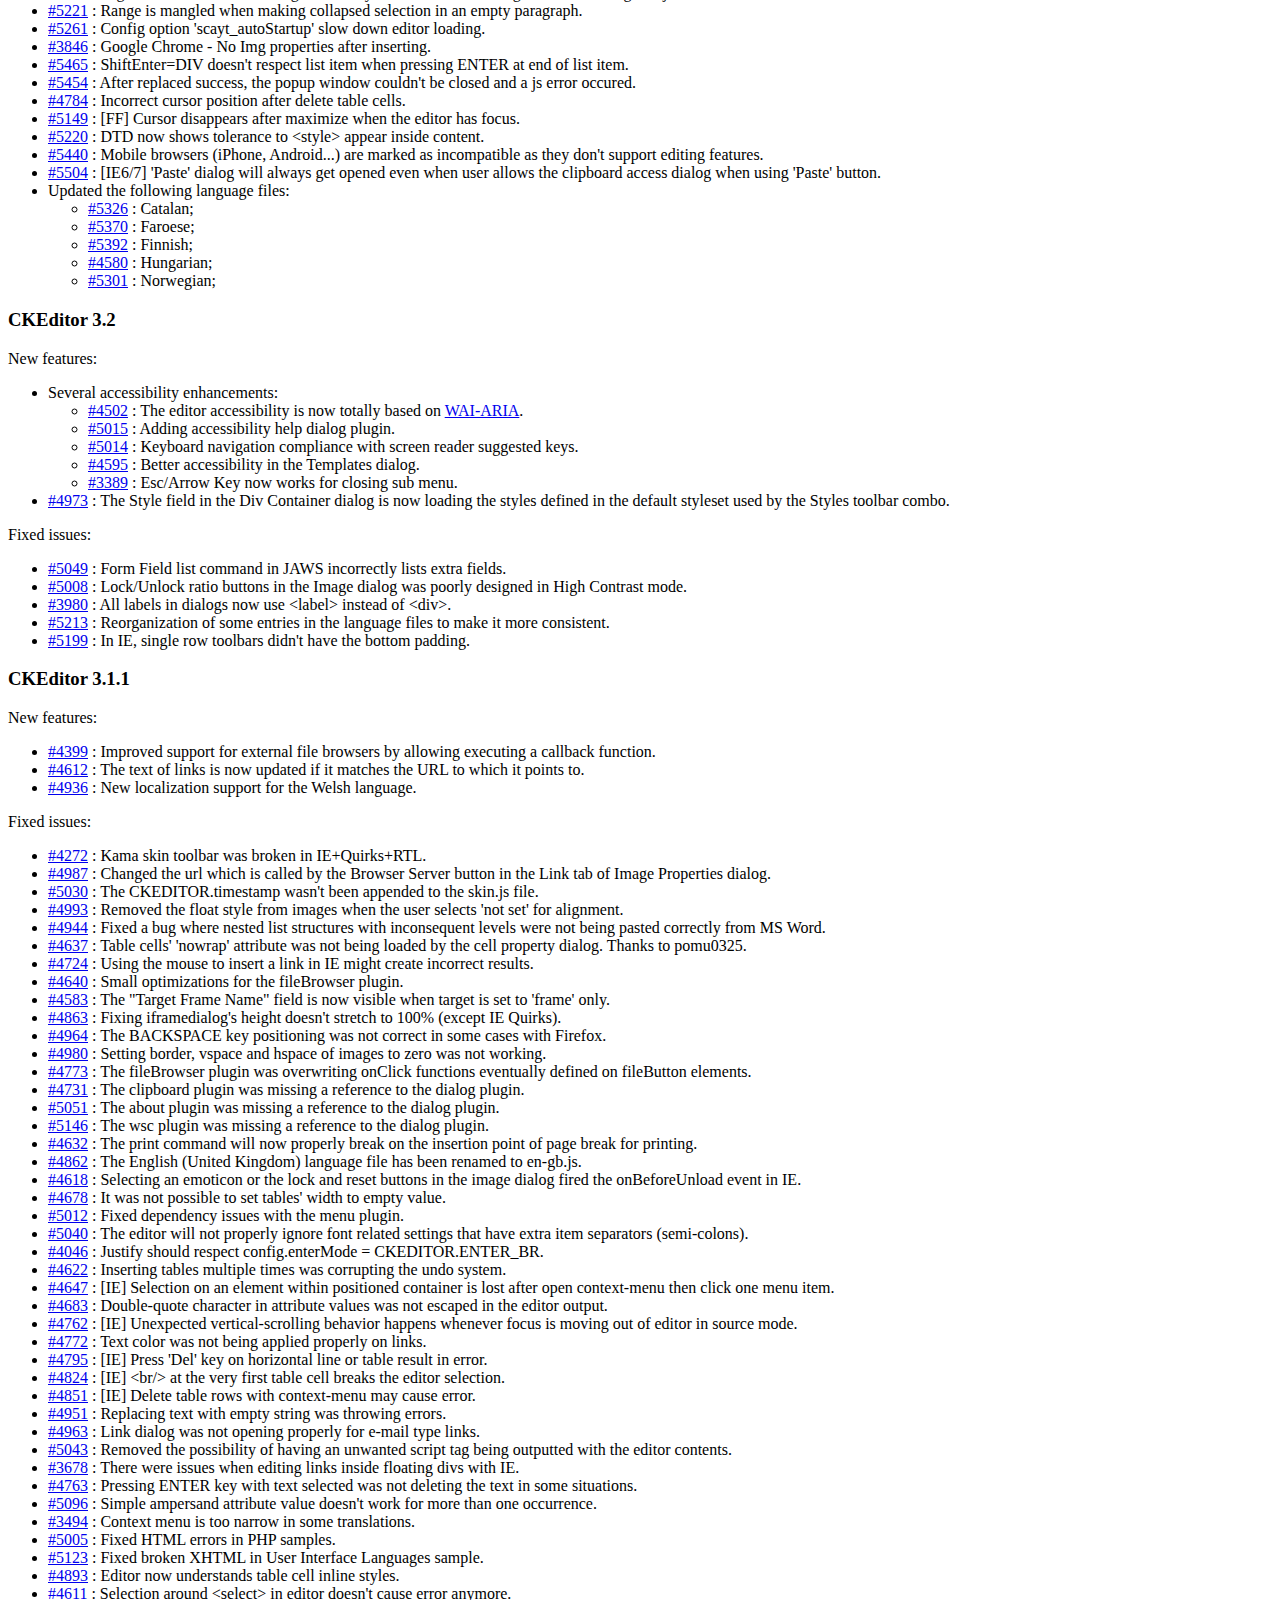
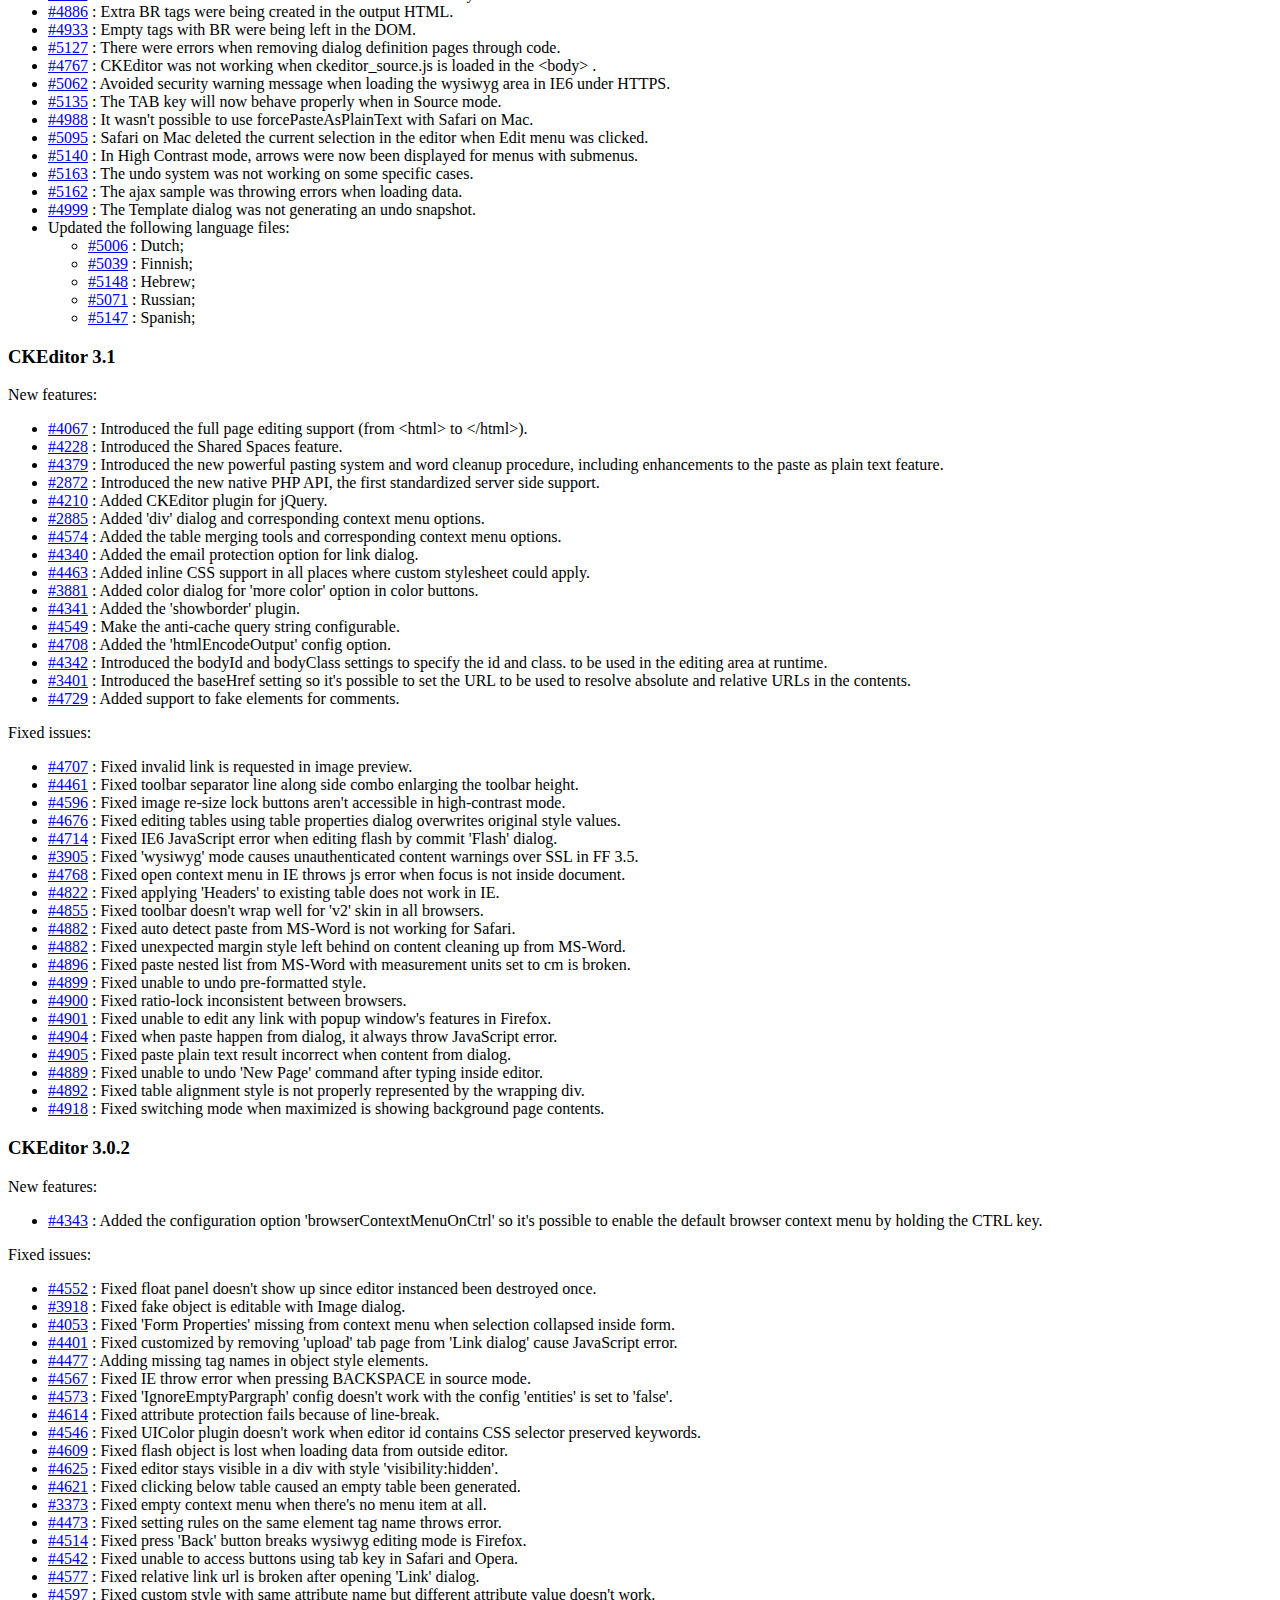
<file: admin/js/ckeditor/CHANGES.html>
<!DOCTYPE html PUBLIC "-//W3C//DTD XHTML 1.0 Transitional//EN" "http://www.w3.org/TR/xhtml1/DTD/xhtml1-transitional.dtd">
<!--
Copyright (c) 2003-2011, CKSource - Frederico Knabben. All rights reserved.
For licensing, see LICENSE.html or http://ckeditor.com/license
-->
<html xmlns="http://www.w3.org/1999/xhtml">
<head>
	<title>Changelog &mdash; CKEditor</title>
	<meta http-equiv="content-type" content="text/html; charset=utf-8" />
	<style type="text/css">

#footer hr
{
	margin: 10px 0 15px 0;
	height: 1px;
	border: solid 1px gray;
	border-bottom: none;
}

#footer p
{
	margin: 0 10px 10px 10px;
	float: left;
}

#footer #copy
{
	float: right;
}

	</style>
</head>
<body>
	<h1>
		CKEditor Changelog
	</h1>
	<h3>
			CKEditor 3.6</h3>
	<p>
			New features:</p>
	<ul>
		<li><a href="http://dev.ckeditor.com/ticket/7044">#7044</a> : New BBCode sample plugin that makes the editor output (one dialect of) BBCode format.</li>
		<li><a href="http://dev.ckeditor.com/ticket/5647">#5647</a> : Accessibility enhancements to the structure of the toolbar.</li>
		<li><a href="http://dev.ckeditor.com/ticket/5647">#5647</a> : The Kama skin now presents separators for the toolbar items, making it easier to group buttons and have a cleaner layout.</li>
		<li><a href="http://dev.ckeditor.com/ticket/5647">#5647</a> : Usability enhancements to keyboard navigation on the toolbar. The <em>Tab</em> key is now used to jump between toolbar groups, while the <em>Arrow</em> keys can be used to cycle within the group. The new <code><a href="http://docs.cksource.com/ckeditor_api/symbols/CKEDITOR.config.html#.toolbarGroupCycling">toolbarGroupCycling</a></code> setting can be used to change the <em>Arrow</em> keys behavior.</li>
		<li><a href="http://dev.ckeditor.com/ticket/1376">#1376</a> : It is now possible to put the editor in the "read-only" state, so that the users would not be able to introduce changes to the contents. Check out the new <code><a href="http://docs.cksource.com/ckeditor_api/symbols/CKEDITOR.editor.html#setReadOnly">CKEDITOR.editor::setReadOnly</a></code> method, the <code><a href="http://docs.cksource.com/ckeditor_api/symbols/CKEDITOR.editor.html#readOnly">CKEDITOR.editor::readOnly</a></code> property, the <code><a href="http://docs.cksource.com/ckeditor_api/symbols/CKEDITOR.editor.html#event:readOnly">CKEDITOR.editor::readOnly</a></code> event, and the <code><a href="http://docs.cksource.com/ckeditor_api/symbols/CKEDITOR.config.html#.readOnly">readOnly</a></code> setting.</li>
		<li><a href="http://dev.ckeditor.com/ticket/3582">#3582</a> : New presentation of anchor elements in the WYSIWYG mode.</li>
		<li><a href="http://dev.ckeditor.com/ticket/6737">#6737</a> : The Format drop-down list will now display the preview of its contents exactly as defined in their style configurations.</li>
		<li><a href="http://dev.ckeditor.com/ticket/6654">#6654</a> : A new <code><a href="http://docs.cksource.com/ckeditor_api/symbols/CKEDITOR.config.html#.autoParagraph">autoParagraph</a></code> configuration setting is added to disable the auto paragraphing feature.</li>
		<li><a href="http://dev.ckeditor.com/ticket/901">#901</a> : New Stylesheet Parser (<code>stylesheetparser</code>) plugin that fills the Styles drop-down list based on the CSS classes available for the content. Check the new sample to learn how to use it.</li>
		<li><a href="http://dev.ckeditor.com/ticket/2988">#2988</a> : New Document Properties (<code>docprops</code>) plugin that sets the metadata of the page in the Full Page mode.</li>
		<li><a href="http://dev.ckeditor.com/ticket/7240">#7240</a> : New Developer Tools (<code>devtools</code>) plugin that shows information about dialog window UI elements to allow for easier customization.</li>
		<li><a href="http://dev.ckeditor.com/ticket/6841">#6841</a> : Pressing the <em>Enter</em> key at the end of a pre-formatted block will now exit from it.</li>
		<li><a href="http://dev.ckeditor.com/ticket/6850">#6850</a> : The About CKEditor dialog window now contains a link to CKEditor User's Guide.</li>
		<li><a href="http://dev.ckeditor.com/ticket/5745">#5745</a> : Extra configuration options for the <code>iframeDialog</code> can now be passed.</li>
		<li><a href="http://dev.ckeditor.com/ticket/6589">#6589</a> : The <code>onDialogEvent</code> function will now be used automatically in the <code>iframeDialog</code> contents if no callback is used on creation.</li>
		<li><a href="http://dev.ckeditor.com/ticket/7757">#7757</a> : Georgian localization added.</li>
	</ul>
	<p>
			Fixed issues:</p>
	<ul>
		<li><a href="http://dev.ckeditor.com/ticket/6774">#6774</a> : Internal styles are not included in the <code>contents.css</code> sample.</li>
		<li><a href="http://dev.ckeditor.com/ticket/6521">#6521</a> : Added sample for the TableResize plugin.</li>
		<li><a href="http://dev.ckeditor.com/ticket/6664">#6664</a> : Page break is sometimes merged into block-level elements.</li>
		<li><a href="http://dev.ckeditor.com/ticket/7594">#7594</a> : Toolbar keyboard navigation is not possible after recreating the editor.</li>
		<li><a href="http://dev.ckeditor.com/ticket/6657">#6657</a> : Allow to style the entire dialog window field when the input element is disabled.</li>
		<li>Updated the following language files:<ul>
			<li>Hebrew;</li>
			<li>Polish;</li>
		</ul></li>
	</ul>
	<h3>
			CKEditor 3.5.4</h3>
	<p>
			Fixed issues:</p>
	<ul>
		<li>Added protection against XSS attacks in PHP samples when displaying element names.</li>
		<li><a href="http://dev.ckeditor.com/ticket/7347">#7347</a> : The <em>Enter</em> key will no longer be caught by the dialog window covering the editor.</li>
		<li><a href="http://dev.ckeditor.com/ticket/6718">#6718</a> : Paste from Word command overrides the Force Paste as Plain Text configuration.</li>
		<li><a href="http://dev.ckeditor.com/ticket/6629">#6629</a> : Padding body is no longer needed when the last block is pre-formatted.</li>
		<li><a href="http://dev.ckeditor.com/ticket/4844">#4844</a> : [IE] Dialog windows fail to load if there are too many editor instances on the page.</li>
		<li><a href="http://dev.ckeditor.com/ticket/5788">#5788</a> : HTML parser trims empty spaces following <code>&lt;br&gt;</code> elements.</li>
		<li><a href="http://dev.ckeditor.com/ticket/7513">#7513</a> : Invalid markup could cause the editor to hang.</li>
		<li><a href="http://dev.ckeditor.com/ticket/6109">#6109</a> : Paste and Paste as Plain Text dialog windows now use the standard <code><a href="http://docs.cksource.com/ckeditor_api/symbols/CKEDITOR.dialog.html#commitContent">commitContent</a></code> and <code><a href="http://docs.cksource.com/ckeditor_api/symbols/CKEDITOR.dialog.html#setupContent">setupContent</a></code> methods.</li>
		<li><a href="http://dev.ckeditor.com/ticket/7588">#7588</a> : The editor code now has a protection system to avoid issues when including <code>ckeditor.js</code> more than once in the page.</li>
		<li><a href="http://dev.ckeditor.com/ticket/7322">#7322</a> : Text font plugin now recognizes font family names that contain quotes.</li>
		<li><a href="http://dev.ckeditor.com/ticket/7540">#7540</a> : Paste from Word introduces wrong spaces.</li>
		<li><a href="http://dev.ckeditor.com/ticket/7697">#7697</a> : Successive calls of the <code>replace()</code> method did not work after SCAYT context menu initialization.</li>
		<li>Updated the following language files:<ul>
			<li><a href="http://dev.ckeditor.com/ticket/7647">#7647</a> : Slovak;</li>
		</ul></li>
	</ul>
	<h3>
			CKEditor 3.5.3</h3>
	<p>
			New features:</p>
	<ul>
		<li><a href="http://dev.ckeditor.com/ticket/4890">#4890</a> : Added the possibility to edit the <code>rel</code> attribute for links.</li>
		<li><a href="http://dev.ckeditor.com/ticket/7004">#7004</a> : Allow loading plugin translations even if they are not present in the plugin definition.</li>
		<li><a href="http://dev.ckeditor.com/ticket/7315">#7315</a> : Firing the <code>resize</code> event on dialog window instances is now possible.</li>
		<li><a href="http://dev.ckeditor.com/ticket/7259">#7259</a> : Dialog window definition allows to specify initial <code>width</code> and <code>height</code> values.</li>
		<li><a href="http://dev.ckeditor.com/ticket/7131">#7131</a> : List item numbering is now supported on pasting from Microsoft Word.</li>
	</ul>
	<p>
			Fixed issues:</p>
	<ul>
		<li><a href="http://dev.ckeditor.com/ticket/1272">#1272</a> : [WebKit] It is now possible to apply styles to collapsed selections in Safari and Chrome.</li>
		<li><a href="http://dev.ckeditor.com/ticket/7054">#7054</a> : The tooltips for special characters are now lowercased, making them more readable.</li>
		<li><a href="http://dev.ckeditor.com/ticket/7102">#7102</a> : "Replace DIV" sample did not work when double-clicking inside the formatted text.</li>
		<li><a href="http://dev.ckeditor.com/ticket/7088">#7088</a> : Loading of plugins failed on new instances of the editor after the Insert Special Character dialog window was used.</li>
		<li><a href="http://dev.ckeditor.com/ticket/6215">#6215</a> : Removal of inline styles now also removes overrides.</li>
		<li><a href="http://dev.ckeditor.com/ticket/6144">#6144</a> : Rich text drop-down lists have wrong height when toolbar is wrapped.</li>
		<li><a href="http://dev.ckeditor.com/ticket/6387">#6387</a> : AutoGrow may cause an error when editor instance is destroyed too quickly after a height change.</li>
		<li><a href="http://dev.ckeditor.com/ticket/6901">#6901</a> : Mixed direction content was not properly respected in a shared toolbar setting.</li>
		<li><a href="http://dev.ckeditor.com/ticket/4809">#4809</a> : Table-related tags are output in wrong order.</li>
		<li><a href="http://dev.ckeditor.com/ticket/7092">#7092</a> : Corrupted toolbar button state for inline style after switching to Source.</li>
		<li><a href="http://dev.ckeditor.com/ticket/6921">#6921</a> : Pasted text marked by SCAYT in one language is not re-checked if another spellchecking language is selected in the editor.</li>
		<li><a href="http://dev.ckeditor.com/ticket/6614">#6614</a> : Enhancement of the resize handle in RTL.</li>
		<li><a href="http://dev.ckeditor.com/ticket/5924">#5924</a> : Flash plugin now recognizes Flash content without an <code>embed</code> tag.</li>
		<li><a href="http://dev.ckeditor.com/ticket/4475">#4475</a> : Protected source in attributes and inline CSS text is not handled correctly.</li>
		<li><a href="http://dev.ckeditor.com/ticket/6984">#6984</a> : [FF] Trailing line breaks are lost in <code>ENTER_BR</code>.</li>
		<li><a href="http://dev.ckeditor.com/ticket/6987">#6987</a> : [IE] Text selection lost when calling <code>editor::insertHtml</code> from a dialog window in some situations.</li>
		<li><a href="http://dev.ckeditor.com/ticket/6865">#6865</a> : BiDi mirroring does not work when a text direction change is done through a dialog window.</li>
		<li><a href="http://dev.ckeditor.com/ticket/6966">#6966</a> : [IE] Unintended paragraph is created in an empty document in <code>enterMode</code> set for <code>BR</code> and <code>DIV</code>.</li>
		<li><a href="http://dev.ckeditor.com/ticket/7084">#7084</a> : SCAYT dialog window is now working properly with more than one editor instance in a page.</li>
		<li><a href="http://dev.ckeditor.com/ticket/6662">#6662</a> : [FF] List structure pasting error caused by a regression from FF3.5.x is now fixed.</li>
		<li><a href="http://dev.ckeditor.com/ticket/7300">#7300</a> : Link dialog window now loads numeric values correctly.</li>
		<li><a href="http://dev.ckeditor.com/ticket/7330">#7330</a> : New list items no longer inherit the <code>value</code> attribute from their sibling.</li>
		<li><a href="http://dev.ckeditor.com/ticket/7293">#7293</a> : The "Automatic" color button is now presented correctly without focus inside the editor.</li>
		<li><a href="http://dev.ckeditor.com/ticket/7018">#7018</a> : [IE] Toolbar drop-down lists did not have a border around them.</li>
		<li><a href="http://dev.ckeditor.com/ticket/7073">#7073</a> : Image dialog window no longer allows zero height and width value to be entered.</li>
		<li><a href="http://dev.ckeditor.com/ticket/7316">#7316</a> : [FF] Clicking on "Paste" button incorrectly breaks the line at the cursor position.</li>
		<li><a href="http://dev.ckeditor.com/ticket/6751">#6751</a> : Inline whitespaces are incorrectly stripped when pasting from Word.</li>
		<li><a href="http://dev.ckeditor.com/ticket/6236">#6236</a> : [IE] Fixing malformed nested list structure which was introduced by the <em>Backspace</em> key.</li>
		<li><a href="http://dev.ckeditor.com/ticket/6649">#6649</a> : [IE] Selection of the full table sometimes does not work.</li>
		<li><a href="http://dev.ckeditor.com/ticket/6946">#6946</a> : HTML parser is now able to fix orphan list items.</li>
		<li><a href="http://dev.ckeditor.com/ticket/6861">#6861</a> : Indenting a list item should retain the text direction.</li>
		<li><a href="http://dev.ckeditor.com/ticket/6938">#6938</a> : Outdenting a list item should retain the text direction.</li>
		<li><a href="http://dev.ckeditor.com/ticket/6849">#6849</a> : Correct <em>Enter</em> key behavior on list item.</li>
		<li><a href="http://dev.ckeditor.com/ticket/7113">#7113</a> : [WebKit] Undesired document scroll on click after scrolling.</li>
		<li><a href="http://dev.ckeditor.com/ticket/6491">#6491</a> : Undesired Image dialog window dimension lock reset on URL change.</li>
		<li><a href="http://dev.ckeditor.com/ticket/7284">#7284</a> : [FF Quirks] Maximize now works correctly.</li>
		<li><a href="http://dev.ckeditor.com/ticket/6609">#6609</a> : [IE9] Browser in high contrast mode is not properly detected.</li>
		<li><a href="http://dev.ckeditor.com/ticket/7222">#7222</a> : [WebKit] Impossible to apply a single style to a collapsed selection without giving the editor focus.</li>
		<li><a href="http://dev.ckeditor.com/ticket/7180">#7180</a> : [IE9] When using Kama skin and RTL layout dialog window buttons were not being displayed correctly.</li>
		<li><a href="http://dev.ckeditor.com/ticket/7182">#7182</a> : [IE9] When using Office2003/v2 skin and RTL layout dialog window shadows were corrupted.</li>
		<li><a href="http://dev.ckeditor.com/ticket/6913">#6913</a> : Invalid escape sequence (<code>\b</code>) was used in the PHP integration.</li>
		<li><a href="http://dev.ckeditor.com/ticket/5757">#5757</a> : [IE6] Text was not wrapping in the accessibility instructions dialog window.</li>
		<li><a href="http://dev.ckeditor.com/changeset/6604">[6604]</a> : <code>Xml.js</code> and <code>Ajax.js</code> are now available as plugins ('xml' and 'ajax').</li>
		<li><a href="http://dev.ckeditor.com/ticket/7304">#7304</a> : Microsoft Word cleanup function is not always invoked when clicking on the "Paste From Word" button.</li>
		<li><a href="http://dev.ckeditor.com/ticket/6658">#6658</a> : [IE] Pasting text from Microsoft Word with one or more tabs between list items was failing.</li>
		<li><a href="http://dev.ckeditor.com/ticket/7433">#7433</a> : [IE9] <code>ENTER_BR</code> at the end of a block breaks due to an IE9 regression.</li>
		<li><a href="http://dev.ckeditor.com/ticket/7432">#7432</a> : [WebKit] Unable to create a new list in an empty document.</li>
		<li><a href="http://dev.ckeditor.com/ticket/4880">#4880</a> : CKEditor changes tag style inside HTML comment with <code>cke_protected</code>.</li>
		<li><a href="http://dev.ckeditor.com/ticket/7023">#7023</a> : [IE] JavaScript error when a Selection Field is inserted into a page.</li>
		<li><a href="http://dev.ckeditor.com/ticket/7034">#7034</a> : Inserting special characters into styled text.</li>
		<li><a href="http://dev.ckeditor.com/ticket/7132">#7132</a> : Paste toolbar buttons are becoming disabled.</li>
		<li><a href="http://dev.ckeditor.com/ticket/7138">#7138</a> : The <code>api.html</code> sample in Opera does not work as expected.</li>
		<li><a href="http://dev.ckeditor.com/ticket/7160">#7160</a> : Cannot paste the form element on top of the page.</li>
		<li><a href="http://dev.ckeditor.com/ticket/7171">#7171</a> : Double-clicking an image in non-editable content opens the editing dialog window.</li>
		<li><a href="http://dev.ckeditor.com/ticket/7455">#7455</a> : Extra line break is added automatically to the preformatted element.</li>
		<li><a href="http://dev.ckeditor.com/ticket/7467">#7467</a> : [Firefox] Extra <code>br</code> element is added in a nested list.</li>
		<li>Updated the following language files:<ul>
			<li><a href="http://dev.ckeditor.com/ticket/7124">#7124</a> : Czech;</li>
			<li><a href="http://dev.ckeditor.com/ticket/7126">#7126</a> : French;</li>
			<li><a href="http://dev.ckeditor.com/ticket/7140">#7140</a> : Catalan;</li>
			<li><a href="http://dev.ckeditor.com/ticket/7215">#7215</a> : Faroese;</li>
			<li><a href="http://dev.ckeditor.com/ticket/7177">#7177</a> : Finnish;</li>
			<li><a href="http://dev.ckeditor.com/ticket/7163">#7163</a> : Norwegian (no and nb);</li>
			<li><a href="http://dev.ckeditor.com/ticket/7219">#7219</a> : Swedish;</li>
			<li><a href="http://dev.ckeditor.com/ticket/7183">#7183</a> : Afrikaans;</li>
			<li>Hebrew;</li>
			<li>Spanish;</li>
			<li>Polish;</li>
			<li>German;</li>
		</ul></li>
	</ul>
	<h3>
			CKEditor 3.5.2</h3>
	<p>
			Fixed issues:</p>
	<ul>
		<li><a href="http://dev.ckeditor.com/ticket/7168">#7168</a> : [IE9] Destroying an editor instance throws an error.</li>
		<li><a href="http://dev.ckeditor.com/ticket/7169">#7169</a> : [IE9] Menu item has incorrect height.</li>
		<li><a href="http://dev.ckeditor.com/ticket/7178">#7178</a> : [IE9] Read-only attributes do not work in IE9.</li>
		<li><a href="http://dev.ckeditor.com/ticket/7181">#7181</a> : [IE9] Toolbar items are not aligned in v2 and Office2003 skins.</li>
		<li><a href="http://dev.ckeditor.com/ticket/7174">#7174</a> : [IE9] Elements path does not load correctly when the editor is switched back from Source to WYSIWYG.</li>
	</ul>
	<h3>
			CKEditor 3.5.1</h3>
	<p>
			New features:</p>
	<ul>
		<li><a href="http://dev.ckeditor.com/ticket/6107">#6107</a> : It is now possible to remove block styles using Styles and Paragraph Format drop-down lists.</li>
		<li><a href="http://dev.ckeditor.com/ticket/5590">#5590</a> : Remove Format command works in collapsed selections.</li>
		<li><a href="http://dev.ckeditor.com/ticket/5755">#5755</a> : The <code><a href="http://docs.cksource.com/ckeditor_api/symbols/CKEDITOR.config.html#.dialog_buttonsOrder">dialog_buttonsOrder</a></code> option now works in Internet Explorer.</li>
		<li><a href="http://dev.ckeditor.com/ticket/6869">#6869</a> : The <code>data-cke-nostyle</code> attribute (which was introduced for escaping the element from been influenced by the style system since 3.5) is deprecated in favor of the new <code>data-nostyle</code> attribute.</li>
		<li>Revised sample pages with code examples and clarifications.</li>
	</ul>
	<p>
			Fixed issues:</p>
	<ul>
		<li><a href="http://dev.ckeditor.com/ticket/5855">#5855</a> : Updating a link multiple times generates wrong <code>href</code> attribute.</li>
		<li><a href="http://dev.ckeditor.com/ticket/6166">#6166</a> : Error on Maximize command, when the toolbar button is not shown.</li>
		<li><a href="http://dev.ckeditor.com/ticket/6607">#6607</a> : Table cell "merge down" and "merge right" commands work only once.</li>
		<li><a href="http://dev.ckeditor.com/ticket/6228">#6228</a> : Merge down does not work, throwing a JavasSript error.</li>
		<li><a href="http://dev.ckeditor.com/ticket/6625">#6625</a> : BIDI: Mixed LTR/RTL direction causes incorrect behavior.</li>
		<li><a href="http://dev.ckeditor.com/ticket/6881">#6881</a> : IFrame capitalization is now consistent throughout labels.</li>
		<li><a href="http://dev.ckeditor.com/ticket/6686">#6686</a> : BIDI: [FF] When we apply explicit language direction to a numbered/bulleted list, the corresponding language direction toolbar icon is not highlighted.</li>
		<li><a href="http://dev.ckeditor.com/ticket/6566">#6566</a> : It is now possible to exit a blockquote using <code>ENTER_BR</code>.</li>
		<li><a href="http://dev.ckeditor.com/ticket/6868">#6868</a> : Partial (invalid) list structure crashes the editor on load.</li>
		<li><a href="http://dev.ckeditor.com/ticket/6804">#6804</a> : Buggy behavior when editing the <code>legend</code> element inside a <code>fieldset</code>.</li>
		<li><a href="http://dev.ckeditor.com/ticket/6724">#6724</a> : [IE7] Nested list display bug on empty list item.</li>
		<li><a href="http://dev.ckeditor.com/ticket/6715">#6715</a> : List items do not create paragraphs after the list placed in a table cell is removed.</li>
		<li><a href="http://dev.ckeditor.com/ticket/6695">#6695</a> : [Webkit] Display bug after the editor is restored from the full screen mode.</li>
		<li><a href="http://dev.ckeditor.com/ticket/6661">#6661</a> : [IE] Pre-formatted style does not preserve applied text direction.</li>
		<li><a href="http://dev.ckeditor.com/ticket/6655">#6655</a> : Using the editor resize grip causes small visual offsets.</li>
		<li><a href="http://dev.ckeditor.com/ticket/6604">#6604</a> : The <code>div</code> element should be used as a formatting block in <code>ENTER_BR</code>.</li>
		<li><a href="http://dev.ckeditor.com/ticket/6249">#6249</a> : BIDI: List item bullets are off viewport with RTL text direction.</li>
		<li><a href="http://dev.ckeditor.com/ticket/6610">#6610</a> : BIDI: <code>ENTER_BR</code> change direction in one line out of multiple.</li>
		<li><a href="http://dev.ckeditor.com/ticket/6872">#6872</a> : [IE] Link target field is not populated properly when no target is set.</li>
		<li><a href="http://dev.ckeditor.com/ticket/6880">#6880</a> : Samples: Added a user-friendly message for users on servers without PHP support.</li>
		<li><a href="http://dev.ckeditor.com/ticket/6628">#6628</a> : Setting <code><a href="http://docs.cksource.com/ckeditor_api/symbols/CKEDITOR.config.html#.enterMode">config.enterMode</a></code> from PHP fails.</li>
		<li><a href="http://dev.ckeditor.com/ticket/6278">#6278</a> : Comments were moved above the <code>br</code> tags.</li>
		<li><a href="http://dev.ckeditor.com/ticket/6687">#6687</a> : Empty tag should be removed in inline-style format.</li>
		<li><a href="http://dev.ckeditor.com/ticket/6645">#6645</a> : Allow to configure whether &quot; (double quotes) characters should be encoded in the contents.</li>
		<li><a href="http://dev.ckeditor.com/ticket/6336">#6336</a> : IE: (double)clicking an <code>input type="submit"</code> button submitted the form.</li>
		<li><a href="http://dev.ckeditor.com/ticket/6646">#6646</a> : Context menu was not working for text inputs present in the initial content.</li>
		<li><a href="http://dev.ckeditor.com/ticket/6641">#6641</a> : Copying and pasting links inside the editor was not working.</li>
		<li><a href="http://dev.ckeditor.com/ticket/4208">#4208</a> : The <code><a href="http://docs.cksource.com/ckeditor_api/symbols/CKEDITOR.config.html#.disableObjectResizing">disableObjectResizing</a></code> setting now works in IE.</li>
		<li><a href="http://dev.ckeditor.com/ticket/6242">#6242</a> : [IE] Editing existing links with <code>href</code> of a relative path mangles containing text.</li>
		<li><a href="http://dev.ckeditor.com/ticket/5930">#5930</a> : [IE] Style definitions are no longer lowercased.</li>
		<li><a href="http://dev.ckeditor.com/ticket/5361">#5361</a> : Preview window's title should reflect the title tag in full page mode.</li>
		<li><a href="http://dev.ckeditor.com/ticket/5522">#5522</a> : [IE] In versions &lt; 8 or compatibility mode, <code>type="text"</code> was missing in text fields.</li>
		<li><a href="http://dev.ckeditor.com/ticket/6126">#6126</a> : [IE] Avoid problems if there are two buttons named "submit".</li>
		<li><a href="http://dev.ckeditor.com/ticket/6791">#6791</a> : [IE7] Editor did not show up when the name of a replaced textarea matched the name of a <code>meta</code> tag in the page.</li>
		<li><a href="http://dev.ckeditor.com/ticket/5684">#5684</a> : [FF] When <code><a href="http://docs.cksource.com/ckeditor_api/symbols/CKEDITOR.config.html#.forcePasteAsPlainText">forcePasteAsPlainText</a></code> is used, the cursor disappears after paste.</li>
		<li><a href="http://dev.ckeditor.com/ticket/6390">#6390</a> : Prevent toolbar dialog window buttons from being clicked twice.</li>
		<li><a href="http://dev.ckeditor.com/ticket/6684">#6684</a> : [Webkit] Toolbar buttons are not wrapping correctly when the editor is displayed inside a table.</li>
		<li><a href="http://dev.ckeditor.com/ticket/6703">#6703</a> : [IE] editor <code>focus</code> event not fired in an instance, when a dialog window closes.</li>
		<li><a href="http://dev.ckeditor.com/ticket/6873">#6873</a> : Difficult to drag the resize grip of the spell checker dialog window.</li>
		<li><a href="http://dev.ckeditor.com/ticket/6896">#6896</a> : [Webkit] Unable to paste into source area when the editor is maximized.</li>
		<li><a href="http://dev.ckeditor.com/ticket/6020">#6020</a> : The state of the Cut, Copy, and Paste toolbar now matches the state of the context menu buttons.</li>
		<li><a href="http://dev.ckeditor.com/ticket/5256">#5256</a> : JavaScript error thrown when percent (%) sign is used in image URL.</li>
		<li><a href="http://dev.ckeditor.com/ticket/6577">#6577</a> : [FF] Selection error when an element containing the editor instance is hidden.</li>
		<li><a href="http://dev.ckeditor.com/ticket/5500">#5500</a> : [IE] <code>value</code> attribute of text input dialog window field was missing.</li>
		<li><a href="http://dev.ckeditor.com/ticket/6665">#6665</a> : [IE] <code>name</code> field of Link dialog window was missing.</li>
		<li><a href="http://dev.ckeditor.com/ticket/6639">#6639</a> : Line-breaks inside pasted list item from Microsoft Word break the list structure.</li>
		<li><a href="http://dev.ckeditor.com/ticket/6909">#6909</a> : [IE] GIF icons of toolbar button from custom plugins are not diplayed in zoom level 100%.</li>
		<li><a href="http://dev.ckeditor.com/ticket/6860">#6860</a> : [FF] Double-clicking the placeholder element in order to open a Placeholder dialog window throws a JavaScript error.</li>
		<li><a href="http://dev.ckeditor.com/ticket/6630">#6630</a> : Empty <code>pre</code> elements are output differently in various browsers.</li>
		<li><a href="http://dev.ckeditor.com/ticket/6568">#6568</a> : Insert table row/column does not work with spanning.</li>
		<li><a href="http://dev.ckeditor.com/ticket/6735">#6735</a> : Inaccurate read-only selection detection.</li>
		<li><a href="http://dev.ckeditor.com/ticket/6728">#6728</a> : BIDI: Change direction does not work with list nested inside a blockquote.</li>
		<li><a href="http://dev.ckeditor.com/ticket/6432">#6432</a> : Inserting a table in place of a fully selected list results in a JavaScript error.</li>
		<li><a href="http://dev.ckeditor.com/ticket/6438">#6438</a> : [IE] Performance enhancement when typing inside an element with many child nodes.</li>
		<li><a href="http://dev.ckeditor.com/ticket/6970">#6970</a> : [IE] Dialog window shadows were presented inaccurately.</li>
		<li><a href="http://dev.ckeditor.com/ticket/6672">#6672</a> : [IE] Unnecessary <code>br</code> element is no longer inserted after a form.</li>
		<li><a href="http://dev.ckeditor.com/ticket/7087">#7087</a> : [FF] Sometimes it was not possible to move cursor out of link at the end of block.</li>
		<li>Updated the following language files:<ul>
			<li><a href="http://dev.ckeditor.com/ticket/6981">#6981</a> : English (GB);</li>
			<li><a href="http://dev.ckeditor.com/ticket/6991">#6991</a> : Finnish;</li>
			<li><a href="http://dev.ckeditor.com/ticket/6357">#6357</a> : French;</li>
			<li><a href="http://dev.ckeditor.com/ticket/7055">#7055</a> : Polish;</li>
			<li><a href="http://dev.ckeditor.com/ticket/7068">#7068</a> : German;</li>
		</ul></li>
	</ul>
	<h3>
			CKEditor 3.5</h3>
	<p>
			New features:</p>
	<ul>
		<li><a href="http://dev.ckeditor.com/ticket/4090">#4090</a> : Full Adobe AIR support.</li>
		<li><a href="http://dev.ckeditor.com/ticket/5084">#5084</a> : Dialog windows are now resizable with a grip located in the footer.</li>
		<li><a href="http://dev.ckeditor.com/ticket/5755">#5755</a> : Introduced the <a href="http://docs.cksource.com/ckeditor_api/symbols/CKEDITOR.config.html#.dialog_buttonsOrder">dialog_buttonsOrder</a> setting, making it possible to control the buttons order.</li>
		<li><a href="http://dev.ckeditor.com/ticket/4648">#4648</a> : Added the new iFrame plugin.</li>
		<li><a href="http://dev.ckeditor.com/ticket/6010">#6010</a> : The Automatic option of the font/background color panel now represents the real color.</li>
		<li><a href="http://dev.ckeditor.com/ticket/5654">#5654</a> : New "placeholder" plugin.</li>
		<li><a href="http://dev.ckeditor.com/ticket/6334">#6334</a> : CKEditor now uses <a href="http://www.w3.org/TR/2010/WD-html5-20101019/elements.html#embedding-custom-non-visible-data-with-the-data-attributes">HTML5's data-* attributes</a> for its internal attributes.</li>
		<li><a href="http://dev.ckeditor.com/ticket/6103">#6103</a> : It's now possible to control the styling of inline read-only elements with the <a href="http://docs.cksource.com/ckeditor_api/symbols/CKEDITOR.config.html#.disableReadonlyStyling">disableReadonlyStyling</a> setting. It's also possible to avoid inline-styling any element by setting its "data-cke-nostyle" attribute to "1".</li>
		<li><a href="http://dev.ckeditor.com/ticket/5404">#5404</a> : <a href="http://docs.cksource.com/ckeditor_api/symbols/CKEDITOR.config.html#.fillEmptyBlocks">fillEmptyBlocks</a> configuration option of v2 is now available.</li>
		<li><a href="http://dev.ckeditor.com/ticket/5367">#5367</a> : New <a href="http://docs.cksource.com/ckeditor_api/symbols/CKEDITOR.editor.html#insertText">CKEDITOR.editor#insertText</a> method (check api.html sample page for usages) is now provided to insert plain text into editor.</li>
		<li><a href="http://dev.ckeditor.com/ticket/5367">#5915</a> : New <a href="http://docs.cksource.com/ckeditor_api/symbols/CKEDITOR.config.html#.removeDialogTabs">removeDialogTabs</a> configuration option to hide certain dialog tabs.</li>
	</ul>
	<p>
			Fixed issues:</p>
	<ul>
		<li><a href="http://dev.ckeditor.com/ticket/4821">#4821</a> : Icons in the toolbar were distorted with IE and zoom != 100%.</li>
		<li><a href="http://dev.ckeditor.com/ticket/5587">#5587</a> : Visual improvements in dialogs, reinforce field label on separate line.</li>
		<li><a href="http://dev.ckeditor.com/ticket/4652">#4652</a> : Now it's able to disable editor context menu by simply removing the "contextmenu" plugin.</li>
		<li><a href="http://dev.ckeditor.com/ticket/5599">#5599</a> : Labels of "specialchar" dialog are now translated.</li>
		<li><a href="http://dev.ckeditor.com/ticket/6419">#6419</a> : [IE] List creation by merging problem.</li>
		<li><a href="http://dev.ckeditor.com/ticket/6502">#6502</a> : Removed IE6 image preloading, which was used to defect the duplicate request of background images.</li>
		<li><a href="http://dev.ckeditor.com/ticket/6822">#6822</a> : Added labels to fake objects.</li>
		<li><a href="http://dev.ckeditor.com/ticket/6898">#6898</a> : [IE6] Toolbar icons becomes invisible in RTL.</li>
		<li>Updated the following language files:<ul>
			<li>Hebrew</li>
		</ul></li>
	</ul>
	<h3>
			CKEditor 3.4.3</h3>
	<p>
			Fixed issues:</p>
	<ul>
		<li><a href="http://dev.ckeditor.com/ticket/6554">#6554</a> : [Webkit] cannot type after inserting Page Break.</li>
		<li><a href="http://dev.ckeditor.com/ticket/6569">#6569</a> : Indentation now complies with text direction of the only item.</li>
		<li><a href="http://dev.ckeditor.com/ticket/6579">#6579</a> : The jQuery adapter was not working properly and was turned on in incompatible environments.</li>
		<li><a href="http://dev.ckeditor.com/ticket/6644">#6644</a> : Restrict <code>onmousedown</code> handler to the toolbar area.</li>
		<li><a href="http://dev.ckeditor.com/ticket/6656">#6656</a> : Panelbutton's buttons became active when clicking on Source.</li>
		<li><a href="http://dev.ckeditor.com/ticket/6248">#6248</a> : Whitespaces (<code>nbsp</code> elements) were incorrectly added into empty table cells and list items.</li>
		<li><a href="http://dev.ckeditor.com/ticket/6575">#6575</a> : Tabs disappearing in Link dialog window after a specific sequence of actions.</li>
		<li><a href="http://dev.ckeditor.com/ticket/6510">#6510</a> : Margin mirroring does not respect style configuration.</li>
		<li><a href="http://dev.ckeditor.com/ticket/6471">#6471</a> : BIDI: Pressing Decrease Indent in an RTL bulleted list causes incorrect behaviour.</li>
		<li><a href="http://dev.ckeditor.com/ticket/6479">#6479</a> : BIDI: Language direction is not being preserved when pressing Enter after a Paragraph Format was applied.</li>
		<li><a href="http://dev.ckeditor.com/ticket/6670">#6670</a> : BIDI: Indent &amp; List icons are not reversed when we apply RTL direction to a paragraph with any of Paragraph Formatting options.</li>
		<li><a href="http://dev.ckeditor.com/ticket/6640">#6640</a> : Floating panels are now being closed when switching modes.</li>
		<li><a href="http://dev.ckeditor.com/ticket/4790">#4790</a> : Remove list with multiple items in <code>enterBr</code> doesnot preserve line breaks.</li>
		<li><a href="http://dev.ckeditor.com/ticket/6297">#6297</a> : Floated inline elements are not taking part in behavior of blocks anymore.</li>
		<li><a href="http://dev.ckeditor.com/ticket/6171">#6171</a> : [Firefox] Opening rich content drop-down list scrolls host page to the top when editor has a vertical scrollbar.</li>
		<li><a href="http://dev.ckeditor.com/ticket/6330">#6330</a> : List markers from MS Word with Roman numbering are not preserved.</li>
		<li><a href="http://dev.ckeditor.com/ticket/6720">#6720</a> : Attribute protection might detect wrong elements.</li>
		<li><a href="http://dev.ckeditor.com/ticket/6580">#6580</a> : [IE9] Flash dialog window does not get filled up.</li>
		<li><a href="http://dev.ckeditor.com/ticket/6447">#6447</a> : Decreasing indentation of a list with <code>indentClasses</code> config does not work.</li>
		<li><a href="http://dev.ckeditor.com/ticket/5894">#5894</a> : Adding custom buttons at the bottom of a dialog window does not cause it to expand to include its contents.</li>
		<li><a href="http://dev.ckeditor.com/ticket/6513">#6513</a> : Wrong ARIA attributes created on list options of Styles drop-down list.</li>
		<li><a href="http://dev.ckeditor.com/ticket/6150">#6150</a> : [Safari] Color dialog window was broken.</li>
		<li><a href="http://dev.ckeditor.com/ticket/6747">#6747</a> : Full screen layout issue caused by page element focus outside editor.</li>
		<li><a href="http://dev.ckeditor.com/ticket/6779">#6779</a> : Clicking the <code>body</code> element on elements path turns the selection on and off immediately.</li>
		<li><a href="http://dev.ckeditor.com/ticket/6781">#6781</a> : [IE7] Dialog windows are broken with RTL, Office 2003 and v2 skins.</li>
		<li><a href="http://dev.ckeditor.com/ticket/6798">#6798</a> : [IE7] Dialog window buttons disappearing in RTL after dragging.</li>
		<li><a href="http://dev.ckeditor.com/ticket/6806">#6806</a> : [IE7] Dialog window buttons invisible on focus.</li>
		<li><a href="http://dev.ckeditor.com/ticket/6588">#6588</a> : Copy and paste adds <code>&lt;span&gt;</code> if SCAYT is enabled.</li>
		<li><a href="http://dev.ckeditor.com/ticket/6673">#6673</a> : IE Target combo for Image Link shown as blank even when we select <code>&lt;not set&gt;</code> as an option.</li>
		<li>Updated the following language files:<ul>
			<li><a href="http://dev.ckeditor.com/ticket/6756">#6756</a> : Hungarian;</li>
			<li><a href="http://dev.ckeditor.com/ticket/6794">#6794</a> : Japanese;</li>
		</ul></li>
	</ul>
	<h3>
			CKEditor 3.4.2</h3>
	<p>
			New features:</p>
	<ul>
		<li><a href="http://dev.ckeditor.com/ticket/5024">#5024</a> : Added a sample that shows how to output HTML that is valid for Flash.</li>
	</ul>
	<p>
			Fixed issues:</p>
	<ul>
		<li><a href="http://dev.ckeditor.com/ticket/5237">#5237</a> : English text in dialogs' title was flipped when using RTL language (office2003 and v2 skins).</li>
		<li><a href="http://dev.ckeditor.com/ticket/6289">#6289</a> : Deleting nested table removed the parent cell.</li>
		<li><a href="http://dev.ckeditor.com/ticket/6341">#6341</a> : The editor contents now have the text cursor.</li>
		<li><a href="http://dev.ckeditor.com/ticket/6153">#6153</a> : Chrome: tab focus is wrong.</li>
		<li><a href="http://dev.ckeditor.com/ticket/6261">#6261</a> : Focus and infinite loop between multiple editors.</li>
		<li><a href="http://dev.ckeditor.com/ticket/6170">#6170</a> : Dedicated class names are removed from floating panels when opening another panel.</li>
		<li><a href="http://dev.ckeditor.com/ticket/6339">#6339</a> : Autogrow plugin now doesn't work on maximized editors.</li>
		<li><a href="http://dev.ckeditor.com/ticket/6237">#6237</a> : BIDI: Applying same language direction to all paragraphs not working.</li>
		<li><a href="http://dev.ckeditor.com/ticket/6353">#6353</a> : [IE] Resize was broken with office2003 and v2 skins.</li>
		<li><a href="http://dev.ckeditor.com/ticket/6375">#6375</a> : Avoiding errors when hiding the editor after the blur event.</li>
		<li><a href="http://dev.ckeditor.com/ticket/6133">#6133</a> : Styled paragraphs result on buggy list creation.</li>
		<li><a href="http://dev.ckeditor.com/ticket/5074">#5074</a> : Link target is not removed when changing to popup.</li>
		<li><a href="http://dev.ckeditor.com/ticket/6408">#6408</a> : [IE] Autogrow now works correctly on Quirks.</li>
		<li><a href="http://dev.ckeditor.com/ticket/6420">#6420</a> : [IE] The table properties dialog now correctly retrieves the caption text.</li>
		<li><a href="http://dev.ckeditor.com/ticket/6141">#6141</a> : It was impossible to outdent a list when indentOffset was set to 0.</li>
		<li><a href="http://dev.ckeditor.com/ticket/6377">#6377</a> : FF width and height are not shown for smiley in Image properties dialog.</li>
		<li><a href="http://dev.ckeditor.com/ticket/5399">#5399</a> : Lists pasted from Word do not maintain their nesting.</li>
		<li><a href="http://dev.ckeditor.com/ticket/6225">#6225</a> : [FF] Cannot transform several lines to list with enterMode BR.</li>
		<li><a href="http://dev.ckeditor.com/ticket/6467">#6467</a> : [FF] It is now possible to disable the plugin command on "mode" event.</li>
		<li><a href="http://dev.ckeditor.com/ticket/6461">#6461</a> : Attributes are now being kept when changing block formatting.</li>
		<li><a href="http://dev.ckeditor.com/ticket/6226">#6226</a> : BIDI: Language direction applied to a Paragraph is removed when we apply one of Paragraph formatting options.</li>
		<li><a href="http://dev.ckeditor.com/ticket/5395">#5395</a> : [Opera] Native context menu incorrectly opened after Opera 10.2.</li>
		<li><a href="http://dev.ckeditor.com/ticket/6444">#6444</a> : [Opera] Close panels and dialogs don't return focus to wysiwyg frame.</li>
		<li><a href="http://dev.ckeditor.com/ticket/6332">#6332</a> : IE: V2 skin bottom dialog's border broken.</li>
		<li><a href="http://dev.ckeditor.com/ticket/5646">#5646</a> : Parser incorrectly removes inline element when there's only one comment node enclosed.</li>
		<li><a href="http://dev.ckeditor.com/ticket/6189">#6189</a> : Minor code size reduction.</li>
		<li><a href="http://dev.ckeditor.com/ticket/5045">#5045</a> : uiColor behaved wrong if multiple editors were used with period in their names.</li>
		<li><a href="http://dev.ckeditor.com/ticket/5766">#5766</a> : Config entry "ignoreEmptyParagraph" should only remove one single empty paragraph in document.</li>
		<li><a href="http://dev.ckeditor.com/ticket/5931">#5931</a> : Unable to apply inline style because of nested elements with same style name.</li>
		<li><a href="http://dev.ckeditor.com/ticket/6083">#6083</a> : Dialog close sometimes cause collapsed editor selection before the insertion.</li>
		<li><a href="http://dev.ckeditor.com/ticket/6253">#6253</a> : BIDI: creating a Numbered/Bulleted list causing improper behavior on bidi.</li>
		<li><a href="http://dev.ckeditor.com/ticket/4023">#4023</a> : [Opera] Maximize plugin.</li>
		<li><a href="http://dev.ckeditor.com/ticket/6403">#6403</a> : [Opera] Font name options are not correctly marked in dropdown list.</li>
		<li><a href="http://dev.ckeditor.com/ticket/4534">#4534</a> : [Opera] Arrow key to navigate through combo list has side effects of window scrolling.</li>
		<li><a href="http://dev.ckeditor.com/ticket/6534">#6534</a> : [Opera] Menu key brings up both CKEditor and browser context menu.</li>
		<li><a href="http://dev.ckeditor.com/ticket/6534">#6534</a> : [Opera] Menu key brings up both CKEditor and browser context menu.</li>
		<li><a href="http://dev.ckeditor.com/ticket/6416">#6416</a> : [IE9] Unable to make text selection with mouse in source area.</li>
		<li><a href="http://dev.ckeditor.com/ticket/6417">#6417</a> : [IE9] Context menu opens at the upper-left corner always.</li>
		<li><a href="http://dev.ckeditor.com/ticket/6501">#6501</a> : [IE9] Context menu item layout is broken.</li>
		<li><a href="http://dev.ckeditor.com/ticket/6099">#6099</a> : BIDI: when we apply explicit language direction to Numbered/Bulleted List the corresponding BIDI Tool bar icon is not highlighted in the Toolbar.</li>
		<li><a href="http://dev.ckeditor.com/ticket/6100">#6100</a> : BIDI: when we change Table language direction indentation of text in Table cells is not applied correctly.</li>
		<li><a href="http://dev.ckeditor.com/ticket/6376">#6376</a> : BIDI: buttons should not toggle the base language direction.</li>
		<li><a href="http://dev.ckeditor.com/ticket/6235">#6235</a> : BIDI: Applying direction to multi-paragraph selection within a div.</li>
		<li><a href="http://dev.ckeditor.com/ticket/6187">#6187</a> : [IE6] Multi-instance loading produces 404s on background images.</li>
		<li><a href="http://dev.ckeditor.com/ticket/5446">#5446</a> : Setting config.filebrowserImageBrowseUrl results in displaying also Browser Server on links.</li>
		<li><a href="http://dev.ckeditor.com/ticket/5626">#5626</a> : CKeditor 3.2.1 : html content attached makes ckeditor crash the browser FF/IE.</li>
		<li><a href="http://dev.ckeditor.com/ticket/6508">#6508</a> : BiDi: Margin mirroring logic doesn't honor CSS direction.</li>
		<li><a href="http://dev.ckeditor.com/ticket/6043">#6043</a> : BIDI: When we apply RTL direction to a right aligned Paragraph, Paragraph is not moved to the left &amp; Alignment of Paragraph is not changed.</li>
		<li><a href="http://dev.ckeditor.com/ticket/6485">#6485</a> : BIDI: When direction is applied on partial selected list, the style is been incorrectly applied to the entire list.</li>
		<li><a href="http://dev.ckeditor.com/ticket/6087">#6087</a> : Cursor of input fields in dialog isn't visible in RTL.</li>
		<li><a href="http://dev.ckeditor.com/ticket/5595">#5595</a> : Extra leading spaces added in preformatted block.</li>
		<li><a href="http://dev.ckeditor.com/ticket/6094">#6094</a> : Match full word option doesn't stop on block boundaries.</li>
		<li><a href="http://dev.ckeditor.com/ticket/5730">#5730</a> : [Safari] Continual pastes (holding paste key) breaks document contents.</li>
		<li><a href="http://dev.ckeditor.com/ticket/5850">#5850</a> : [IE] Inline style misbehaviors at the beginning of numbered/bulleted list.</li>
		<li>Updated the following language files:<ul>
			<li><a href="http://dev.ckeditor.com/ticket/6427">#6427</a> : Ukrainian;</li>
			<li><a href="http://dev.ckeditor.com/ticket/6464">#6464</a> : Finnish;</li>
			<li>Hebrew;</li>
		</ul></li>
	</ul>
	<h3>
			CKEditor 3.4.1</h3>
	<p>
			New features:</p>
	<ul>
		<li><a href="http://dev.ckeditor.com/ticket/5308">#5308</a> : Introduced the <a href="http://docs.cksource.com/ckeditor_api/symbols/CKEDITOR.config.html#.filebrowserWindowFeatures">filebrowserWindowFeatures</a> setting, making it possible to have custom window features in the file browser window.</li>
	</ul>
	<p>
			Fixed issues:</p>
	<ul>
		<li><a href="http://dev.ckeditor.com/ticket/6027">#6027</a> : Modifying Table Properties by selecting more than one cell caused issues.</li>
		<li><a href="http://dev.ckeditor.com/ticket/6146">#6146</a> : IE: Floating panels were being opened in the wrong place in RTL pages with horizontal scrollbars.</li>
		<li><a href="http://dev.ckeditor.com/ticket/6055">#6055</a> : The timestamp is now added only once to each loaded file.</li>
		<li><a href="http://dev.ckeditor.com/ticket/6097">#6097</a> : The bookmarks now use the right name.</li>
		<li><a href="http://dev.ckeditor.com/ticket/5717">#5717</a> : Removed the scayt_contextMenuOntop setting and the SCAYT context menu options are always on top.</li>
		<li><a href="http://dev.ckeditor.com/ticket/5956">#5956</a> : [FF] It was impossible to create an editor inside an hidden container.</li>
		<li><a href="http://dev.ckeditor.com/ticket/5753">#5753</a> : It was impossible to have a default value for the name field in the select dialog.</li>
		<li><a href="http://dev.ckeditor.com/ticket/6041">#6041</a> : BIDI: Direction of Increase Indent &amp; Decrease Indent icons are not reversed after changing Lang direction to RTL.</li>
		<li><a href="http://dev.ckeditor.com/ticket/6138">#6138</a> : List indentation is not working.</li>
		<li><a href="http://dev.ckeditor.com/ticket/5649">#5649</a> : Image dialog too wide when many styles are set.</li>
		<li><a href="http://dev.ckeditor.com/ticket/5715">#5715</a> : Cell color picker dialog returns focus to document.</li>
		<li><a href="http://dev.ckeditor.com/ticket/6108">#6108</a> : Fixed div style.</li>
		<li><a href="http://dev.ckeditor.com/ticket/5336">#5336</a> : Remove object style.</li>
		<li><a href="http://dev.ckeditor.com/ticket/6155">#6155</a> : [[FF]] Modifying Table Header Properties by selecting first Row, causing several issues.</li>
		<li><a href="http://dev.ckeditor.com/ticket/6163">#6163</a> : Focus not going to Tabs in Image dialog when we went to Edit the Image.</li>
		<li><a href="http://dev.ckeditor.com/ticket/6177">#6177</a> : IE we can't start Numbered/Bulleted list on a Empty page.</li>
		<li><a href="http://dev.ckeditor.com/ticket/5413">#5413</a> : Browser error after pasting html table in CKEditor.</li>
		<li><a href="http://dev.ckeditor.com/ticket/6034">#6034</a> : Horizontal Alignment applied to Table cell is not updated correctly in the Toolbar.</li>
		<li><a href="http://dev.ckeditor.com/ticket/6112">#6112</a> : BIDI: Alignment set to text in Table cell is not shown in the Tool bar when we press Enter to start a new Paragraph.</li>
		<li><a href="http://dev.ckeditor.com/ticket/6117">#6117</a> : BIDI: Language direction is changing when we come out of Numbered/Bulleted list.</li>
		<li><a href="http://dev.ckeditor.com/ticket/6182">#6182</a> : Language Direction field on the Advanced tab of Table Properties dialog has a fixed pixel width.</li>
		<li><a href="http://dev.ckeditor.com/ticket/5487">#5487</a> : Fullpage writer problem with line-break.</li>
		<li><a href="http://dev.ckeditor.com/ticket/6197">#6197</a> : The CKEDITOR.loader base path auto-detection was not working with the _source folder.</li>
		<li><a href="http://dev.ckeditor.com/ticket/6240">#6240</a> : Font Names &amp; Font Sizes should be shown Left Align even for RTL Languages.</li>
		<li><a href="http://dev.ckeditor.com/ticket/5975">#5975</a> : Page-break should have proper Alt Text instead of Unknown object. so that JAWS reads it properly.</li>
		<li><a href="http://dev.ckeditor.com/ticket/6255">#6255</a> : Inserting a page break as the first node triggered an error.</li>
		<li><a href="http://dev.ckeditor.com/ticket/6188">#6188</a> : [IE7] Automatic color button had the wrong cursor.</li>
		<li><a href="http://dev.ckeditor.com/ticket/6129">#6129</a> : The show blocks' labels are now shown in the right for RTL languages.</li>
		<li><a href="http://dev.ckeditor.com/ticket/5421">#5421</a> : &amp;shy; entity not converted when config.entities=false.</li>
		<li><a href="http://dev.ckeditor.com/ticket/5769">#5769</a> : xhtml code generation problem &amp;nbsp; instead of &amp;#160; (htmlentities, entities,entities_additional,..., configuration).</li>
		<li><a href="http://dev.ckeditor.com/ticket/4472">#4472</a> : [FF3] Browser window scrolls to loaded CKEditor.</li>
		<li><a href="http://dev.ckeditor.com/ticket/6230">#6230</a> : Fixed invalid parameter count for setTimeout function call.</li>
		<li><a href="http://dev.ckeditor.com/ticket/5335">#5335</a> : Several lines' formatted data will be merged to one line when we apply Numbers/Bullets.</li>
		<li><a href="http://dev.ckeditor.com/ticket/5353">#5353</a> : wrong width of editor after resize() called in Firefox 3.6.</li>
		<li><a href="http://dev.ckeditor.com/ticket/5778">#5778</a> : [IE] Unwanted scroll on first mouse right-click.</li>
		<li><a href="http://dev.ckeditor.com/ticket/5218">#5218</a> : [FF] Copy/paste of an image from same domain changed URL to relative URL.</li>
		<li><a href="http://dev.ckeditor.com/ticket/6265">#6265</a> : Popup window properties were visible in the link dialog's target tab when nothing was selected.</li>
		<li><a href="http://dev.ckeditor.com/ticket/6075">#6075</a> : [FF] Newly created links didn't fill in information on edit.</li>
		<li><a href="http://dev.ckeditor.com/ticket/6183">#6183</a> : The toolbar panels options sometimes had the contents' link color.</li>
		<li><a href="http://dev.ckeditor.com/ticket/6192">#6192</a> : [WebKit] Inserting smileys was not working because of editor focus issues.</li>
		<li><a href="http://dev.ckeditor.com/ticket/6178">#6178</a> : [WebKit] Inserting elements by code was failing if the editor didn't receive the focus first.</li>
		<li><a href="http://dev.ckeditor.com/ticket/6179">#6179</a> : [WebKit] The Image dialog was not working if the editor didn't receive the focus first.</li>
		<li><a href="http://dev.ckeditor.com/ticket/4657">#4657</a> : [Opera] Styles where not working with collapsed selections.</li>
		<li><a href="http://dev.ckeditor.com/ticket/5839">#5839</a> : "Insert row after" was removing the ids of the elements from the clicked row.</li>
		<li><a href="http://dev.ckeditor.com/ticket/6315">#6315</a> : DIV plugin TT #2885 regression.</li>
		<li>Updated the following language files:<ul>
			<li><a href="http://dev.ckeditor.com/ticket/6246">#6246</a> : Chinese Simplified;</li>
			<li><a href="http://dev.ckeditor.com/ticket/6256">#6256</a> : Dutch;</li>
			<li><a href="http://dev.ckeditor.com/ticket/6271">#6271</a> : English;</li>
		</ul></li>
	</ul>
	<h3>
			CKEditor 3.4</h3>
	<p>
			Fixed issues:</p>
	<ul>
		<li><a href="http://dev.ckeditor.com/ticket/6118">#6118</a> : Initial focus is now set to the tabs in the table properties dialog.</li>
		<li><a href="http://dev.ckeditor.com/ticket/6135">#6135</a> : The dialogadvtab plugin now uses the correct label.</li>
		<li><a href="http://dev.ckeditor.com/ticket/6125">#6125</a> : Focus was lost after applying commands in Opera.</li>
		<li><a href="http://dev.ckeditor.com/ticket/6137">#6137</a> : The table dialog was missing the default width value on second opening.</li>
	</ul>
	<h3>
			CKEditor 3.4 Beta</h3>
	<p>
			New features:</p>
	<ul>
		<li><a href="http://dev.ckeditor.com/ticket/5909">#5909</a> : New BiDi feature, making it possible to switch the base language direction of block elements.</li>
		<li><a href="http://dev.ckeditor.com/ticket/5268">#5268</a> : Introducing the "tableresize" plugin, which makes it possible to resize tables columns by mouse drag. It's not enabled by default, so it must be enabled in the configurations file.</li>
		<li><a href="http://dev.ckeditor.com/ticket/979">#979</a> : New <a href="http://docs.cksource.com/ckeditor_api/symbols/CKEDITOR.config.html#.enableTabKeyTools">enableTabKeyTools</a> configuration to allow using the TAB key to navigate through table cells.</li>
		<li><a href="http://dev.ckeditor.com/ticket/4606">#4606</a> : Introduce the "autogrow" plugin, which makes the editor resize automatically, based on the contents size.</li>
		<li><a href="http://dev.ckeditor.com/ticket/5737">#5737</a> : Added support for the <a href="http://www.w3.org/TR/html5/editing.html#contenteditable">HTML5 contenteditable attribute</a>, making it possible to define read only regions into the editor contents.</li>
		<li><a href="http://dev.ckeditor.com/ticket/5418">#5418</a> : New "Advanced" tab introduced on the Table Properties dialog. It's based on the new dialogadvtab plugin.</li>
		<li><a href="http://dev.ckeditor.com/ticket/6082">#6082</a> : Introduced the <a href="http://docs.cksource.com/ckeditor_api/symbols/CKEDITOR.config.html#.useComputedState">useComputedState</a> setting, making it possible to control whether toolbar features, like alignment and direction, should reflect the "computed" selection states, even when the effective feature value is not applied.</li>
	</ul>
	<p>
			Fixed issues:</p>
	<ul>
		<li><a href="http://dev.ckeditor.com/ticket/5911">#5911</a> : BiDi: List items should support and retain correct base language direction</li>
		<li><a href="http://dev.ckeditor.com/ticket/5689">#5689</a> : Make it possible to run CKEditor inside of Firefox chrome.</li>
		<li><a href="http://dev.ckeditor.com/ticket/6042">#6042</a> : It wasn't possible to align a paragraph with the dir attribute to the opposite direction.</li>
		<li><a href="http://dev.ckeditor.com/ticket/6058">#6058</a> : Fixed a small style glitch with file upload fields in IE+Quirks.</li>
	</ul>
	<h3>
			CKEditor 3.3.2</h3>
	<p>
			New features:</p>
	<ul>
		<li><a href="http://dev.ckeditor.com/ticket/5882">#5882</a> : Introduce the dialog#selectPage event, replicating the OnDialogTabChange feature available in FCKeditor 2.</li>
		<li><a href="http://dev.ckeditor.com/ticket/5927">#5927</a> : The native controls in ui.dialog.elements can be styled with the controlStyle definition.</li>
	</ul>
	<p>
			Fixed issues:</p>
	<ul>
		<li><a href="http://dev.ckeditor.com/ticket/1644">#1644</a> : Removed references to cursor:hand in the stylesheets.</li>
		<li><a href="http://dev.ckeditor.com/ticket/5411">#5411</a> : Anchor, hidden fields and Page-Break objects can no longer be resized.</li>
		<li><a href="http://dev.ckeditor.com/ticket/5456">#5456</a> : Initial focus incorect in api_dialog sample page.</li>
		<li><a href="http://dev.ckeditor.com/ticket/5628">#5628</a> : Incorrect &lt;pre&gt; siblings merging.</li>
		<li><a href="http://dev.ckeditor.com/ticket/5829">#5829</a> : Adding validation for start number field in list style dialog.</li>
		<li><a href="http://dev.ckeditor.com/ticket/5845">#5845</a> : Context menu on empty list item loses selection.</li>
		<li><a href="http://dev.ckeditor.com/ticket/5860">#5860</a> : [IE] &gt; in attribute values are incorrectly escaped.</li>
		<li><a href="http://dev.ckeditor.com/ticket/5905">#5905</a> : SCAYT is not any more enabled by default.</li>
		<li><a href="http://dev.ckeditor.com/ticket/5736">#5736</a> : Improved the text generated for mailto: links if no text was selected.</li>
		<li><a href="http://dev.ckeditor.com/ticket/4779">#4779</a> : Adjust resize_minWidth and resize_minHeight if smaller than actual dimensions.</li>
		<li><a href="http://dev.ckeditor.com/ticket/5687">#5687</a> : Navigation through colors is now compatible with RTL.</li>
		<li><a href="http://dev.ckeditor.com/ticket/4615">#4615</a> : [IE] Text fields are no longer disrupted in dialog with RTL.</li>
		<li><a href="http://dev.ckeditor.com/ticket/5887">#5887</a> : The number of columns in the smileys table is now configurable via the smiley_columns setting.</li>
		<li><a href="http://dev.ckeditor.com/ticket/5100">#5100</a> : It was possible to drag&amp;drop some elements like context menu items or dropdown entries.</li>
		<li><a href="http://dev.ckeditor.com/ticket/5933">#5933</a> : Text color and background color panels don't have scrollbars anymore under office2003 and v2 skins.</li>
		<li><a href="http://dev.ckeditor.com/ticket/5943">#5943</a> : An error is no longer generated when using percent or pixel values in the image dialog.</li>
		<li><a href="http://dev.ckeditor.com/ticket/5951">#5951</a> : Avoid problems with security systems due to the usage of UniversalXPConnect.</li>
		<li><a href="http://dev.ckeditor.com/ticket/5441">#5441</a> : Avoid errors if the editor instance is removed from the DOM before calling its destroy() method.</li>
		<li><a href="http://dev.ckeditor.com/ticket/4997">#4997</a> : Provide better access to the native input in the ui.dialog.file element.</li>
		<li><a href="http://dev.ckeditor.com/ticket/5914">#5914</a> : Modified the Smileys dialog to make active only the images and not their borders.</li>
		<li><a href="http://dev.ckeditor.com/ticket/5565">#5565</a> : The scrollbar does not behaves erratically when opening a rich combo in RTL page.</li>
		<li><a href="http://dev.ckeditor.com/ticket/5843">#5843</a> : In CKEditor 3.3: When we set the focus in the 'instanceReady' event, FF3.6 is giving js error.</li>
		<li><a href="http://dev.ckeditor.com/ticket/5902">#5902</a> : paste and pastetext dialogs cannot be skinned easily.</li>
		<li><a href="http://dev.ckeditor.com/ticket/5959">#5959</a> : Dialog auto focus does not check for hidden tabs.</li>
		<li><a href="http://dev.ckeditor.com/ticket/5415">#5415</a> : Undo not working when we change the Table Properties for the table on a saved page.</li>
		<li><a href="http://dev.ckeditor.com/ticket/5435">#5435</a> : IE: we can't start Numbered/Bulleted list in Tables by Clicking on Insert/Remove Numbers/Bullets Icon.</li>
		<li><a href="http://dev.ckeditor.com/ticket/5832">#5832</a> : The JQuery adapter sample is not working properly with SSL.</li>
		<li><a href="http://dev.ckeditor.com/ticket/5728">#5728</a> : Text field &amp; Upload Button in Upload Tab of Image Properties dialog are not shown Properly in Arabic.</li>
		<li><a href="http://dev.ckeditor.com/ticket/5436">#5436</a> : IE: Cursor goes to next Table Cell after we insert a Smiley in the Table Cell.</li>
		<li><a href="http://dev.ckeditor.com/ticket/5580">#5580</a> : Maximize does not work properly in the Office 2003 and V2 skins.</li>
		<li><a href="http://dev.ckeditor.com/ticket/5495">#5495</a> : The link dialog was breaking the undo system on some situations.</li>
		<li><a href="http://dev.ckeditor.com/ticket/5775">#5775</a> : Required field's label to contain a CSS class to allow it to be styled differently.</li>
		<li><a href="http://dev.ckeditor.com/ticket/5999">#5999</a> : Table dialog rows and columns fields are now marked as required.</li>
		<li><a href="http://dev.ckeditor.com/ticket/5693">#5693</a> : baseHref detection in the flash dialog now works correctly.</li>
		<li><a href="http://dev.ckeditor.com/ticket/5690">#5690</a> : Table cell's width attribute is now respected properly.</li>
		<li><a href="http://dev.ckeditor.com/ticket/5819">#5819</a> : Introducing the new removeFormatCleanup event and making sure remove format doesn't break the showborder plugin.</li>
		<li><a href="http://dev.ckeditor.com/ticket/5558">#5558</a> : After pasting on WebKit based browsers the editor now scrolls to the end of the pasted content.</li>
		<li><a href="http://dev.ckeditor.com/ticket/5799">#5799</a> : Correct plugin dependencies for the liststyle plugin with contextMenu and dialog.</li>
		<li><a href="http://dev.ckeditor.com/ticket/5436">#5436</a> : IE: The cursor was moving to the wrong position when inserting inline elements at the end of cells on tables.</li>
		<li><a href="http://dev.ckeditor.com/ticket/5984">#5984</a> : Firefox: CTRL+HOME was creating an unwanted empty paragraph at the start of the document.</li>
		<li><a href="http://dev.ckeditor.com/ticket/5634">#5634</a> : IE: It was needed to click twice in the editor to make it editable on some situations.</li>
		<li><a href="http://dev.ckeditor.com/ticket/5338">#5338</a> : Pasting from Open Office could lead on error.</li>
		<li><a href="http://dev.ckeditor.com/ticket/5224">#5224</a> : Some invalid markup could break the editor.</li>
		<li><a href="http://dev.ckeditor.com/ticket/5455">#5455</a> : It was not possible to remove formatting from pasted content on specific cases.</li>
		<li><a href="http://dev.ckeditor.com/ticket/5735">#5735</a> : IE: The editor was having focus issues when the previous selection got hidden by scroll operations.</li>
		<li><a href="http://dev.ckeditor.com/ticket/5563">#5563</a> : Firefox: The disableObjectResizing and disableNativeTableHandles settings stopped working.</li>
		<li><a href="http://dev.ckeditor.com/ticket/5781">#5781</a> : Firefox: Editing was not possible in an empty document.</li>
		<li><a href="http://dev.ckeditor.com/ticket/5293">#5293</a> : Firefox: Unwanted BR tags were being left in the editor output when it should be empty.</li>
		<li><a href="http://dev.ckeditor.com/ticket/5280">#5280</a> : IE: Scrollbars where reacting improperly when clicking in the bar space.</li>
		<li><a href="http://dev.ckeditor.com/ticket/5840">#5840</a> : Some dialog access keys are conflicting with "Ctrl + A", select all text behavior on text input.</li>
		<li><a href="http://dev.ckeditor.com/ticket/6059">#6059</a> : Changing list type didn't preserve the list's attributes.</li>
		<li><a href="http://dev.ckeditor.com/ticket/5193">#5193</a> : In Firefox, the element path options had the text cursor instead of the arrow.</li>
		<li><a href="http://dev.ckeditor.com/ticket/6073">#6073</a> : The list context menu was showing the wrong option when in a mixed list hierarchy.</li>
		<li><a href="http://dev.ckeditor.com/ticket/6074">#6074</a> : The Insert Table Column command was duplicating the selected column cells ids.</li>
		<li><a href="http://dev.ckeditor.com/ticket/6066">#6066</a> : The toolbar combos had the text cursor instead of the arrow.</li>
		<li><a href="http://dev.ckeditor.com/ticket/6062">#6062</a> : The toolbar buttons had the text cursor instead of the arrow.</li>
		<li><a href="http://dev.ckeditor.com/ticket/6068">#6068</a> : [IE7] A few labels were hidden in a RTL language.</li>
		<li><a href="http://dev.ckeditor.com/ticket/6000">#6000</a> : Safari and Chrome where scrolling the contents to the top when moving the focus to the editor.</li>
		<li><a href="http://dev.ckeditor.com/ticket/6090">#6090</a> : IE: Textarea with selection inside causes Link dialog issues.</li>
		<li><a href="http://dev.ckeditor.com/ticket/5079">#5079</a> : Page break in lists move to above the list when you switch from WYSIWYG to HTML mode and back.</li>
		<li>Updated the following language files:<ul>
			<li>Chinese Simplified;</li>
			<li>Hebrew;</li>
			<li><a href="http://dev.ckeditor.com/ticket/5962">#5962</a> : German;</li>
			<li><a href="http://dev.ckeditor.com/ticket/5645">#5645</a> : Portuguese;</li>
			<li><a href="http://dev.ckeditor.com/ticket/5797">#5797</a> : Turkish;</li>
		</ul></li>
	</ul>
	<h3>
			CKEditor 3.3.1</h3>
	<p>
			Fixed issues:</p>
	<ul>
		<li><a href="http://dev.ckeditor.com/ticket/5780">#5780</a> : Text selection lost when opening some of the dialogs.</li>
		<li><a href="http://dev.ckeditor.com/ticket/5787">#5787</a> : Liststyle plugin wasn't packaged into the core (CKEDITOR.resourceManager.load exception).</li>
		<li><a href="http://dev.ckeditor.com/ticket/5637">#5637</a> : Fix wrong nesting that generated "&lt;head&gt; must be a child of &lt;html&gt;" warning in Webkit.</li>
		<li><a href="http://dev.ckeditor.com/ticket/5790">#5790</a> : Internal only attributes output on fullpage &lt;html&gt; tag.</li>
		<li><a href="http://dev.ckeditor.com/ticket/5761">#5761</a> : [IE] Color dialog matrix buttons are barely clickable in quirks mode.</li>
		<li><a href="http://dev.ckeditor.com/ticket/5759">#5759</a> : [IE] Clicking on the scrollbar and then on the host page causes error.</li>
		<li><a href="http://dev.ckeditor.com/ticket/5772">#5772</a> : List style dialog is missing tab page ids.</li>
		<li><a href="http://dev.ckeditor.com/ticket/5782">#5782</a> : [FF] Wysiwyg mode is broken by 'display' style changes on editor's parent DOM tree.</li>
		<li><a href="http://dev.ckeditor.com/ticket/5801">#5801</a> : [IE] contentEditable="false" doesn't apply in effect on inline-elements.</li>
		<li><a href="http://dev.ckeditor.com/ticket/5794">#5794</a> : Empty find matching twice results in JavaScript error.</li>
		<li><a href="http://dev.ckeditor.com/ticket/5732">#5732</a> : If it isn't possible to connect to the SCAYT servers the dialogs might hang in Firefox. Fix for Firefox&gt;=3.6.</li>
		<li><a href="http://dev.ckeditor.com/ticket/5807">#5807</a> : [FF2] New page command results in uneditable document.</li>
		<li><a href="http://dev.ckeditor.com/ticket/5807">#5807</a> : [FF2] SCAYT plugin is disabled in Firefox2 due to selection interference.</li>
		<li><a href="http://dev.ckeditor.com/ticket/5772">#5772</a> : [IE] Some numbered list style types are not supported by IE6/7 and causes JavaScript error.</li>
	</ul>
	<h3>
		CKEditor 3.3</h3>
	<p>
		New features:</p>
	<ul>
		<li><a href="http://dev.ckeditor.com/ticket/635">#635</a> : The properties dialog will now open when double clicking on objects.</li>
		<li><a href="http://dev.ckeditor.com/ticket/3893">#3893</a> : It's now possible to indent/outdent lists when selecting the first list item.</li>
		<li><a href="http://dev.ckeditor.com/ticket/4968">#4968</a> : The <a href="http://docs.cksource.com/ckeditor_api/symbols/CKEDITOR.config.html#.contentsLangDirection">contentsLangDirection</a> setting now has a default value 'ui' which inherit language direction from the editor UI language.</li>
		<li><a href="http://dev.ckeditor.com/ticket/4649">#4649</a> : The color picker dialog is now accessible.</li>
		<li><a href="http://dev.ckeditor.com/ticket/3593">#3593</a> : The editing area is now enabled by contentEditable="true" instead of designMode="on" to allow creating uneditable content elements in all browsers.</li>
		<li><a href="http://dev.ckeditor.com/ticket/4056">#4056</a> : Hidden fields will now be displayed as fake element just like in FCKeditor 2.</li>
	</ul>
<h3>
		CKEditor 3.2.2</h3>
	<p>
		New features:</p>
	<ul>
		<li>The SCAYT spell checker is now enabled by default through the <a href="http://docs.cksource.com/ckeditor_api/symbols/CKEDITOR.config.html#.scayt_autoStartup">autoStartup</a> setting.</li>
		<li><a href="http://dev.ckeditor.com/ticket/5631">#5631</a> : The SCAYT context menu options can now be reorganized through the <a href="http://docs.cksource.com/ckeditor_api/symbols/CKEDITOR.config.html#.scayt_contextMenuItemsOrder">scayt_contextMenuItemsOrder</a> setting.</li>
		<li><a href="http://dev.ckeditor.com/ticket/4231">#4231</a> : Introducing the <a href="http://docs.cksource.com/ckeditor_api/symbols/CKEDITOR.config.html#.resize_dir">resize_dir setting</a>, to be able to restrict manual resizing of the editor to only one direction (horizontal/vertical).</li>
		<li><a href="http://dev.ckeditor.com/ticket/5479">#5479</a> : Introducing the classic ASP integration files and samples.</li>
		<li><a href="http://dev.ckeditor.com/ticket/5024">#5024</a> : Added samples (<a href="http://nightly.ckeditor.com/latest/ckeditor/_samples/output_html.html">HTML</a> and <a href="http://nightly.ckeditor.com/latest/ckeditor/_samples/output_xhtml.html">XHTML</a>) to show how to output HTML using fonts and other attributes instead of styles.</li>
		<li><a href="http://dev.ckeditor.com/ticket/4358">#4358</a> : Introduced the List Properties dialog.</li>
		<li><a href="http://dev.ckeditor.com/ticket/5485">#5485</a> : Adding the <a href="http://docs.cksource.com/ckeditor_api/symbols/CKEDITOR.config.html#.contentsLanguage">contentsLanguage</a> configuration option to be able to set the language for the editor contents.</li>
	</ul>
	<p>
		Fixed issues:</p>
	<ul>
		<li><a href="http://dev.ckeditor.com/ticket/5330">#5330</a> : Corrected detection of CTRL and META keys in Macs for the context menu.</li>
		<li><a href="http://dev.ckeditor.com/ticket/5434">#5434</a> : Fixed access denied issues with IE when accessing web sites through IPv6 IP addresses.</li>
		<li><a href="http://dev.ckeditor.com/ticket/4476">#4476</a> : [IE] Inaccessible empty list item contains sub list.</li>
		<li><a href="http://dev.ckeditor.com/ticket/4881">#4881</a> : [IE] Selection range broken because of cutting a single control type element from it.</li>
		<li><a href="http://dev.ckeditor.com/ticket/5505">#5505</a> : Image dialog throw JavaScript error when click close dialog before preview area is loading.</li>
		<li><a href="http://dev.ckeditor.com/ticket/5144">#5144</a> : [Chrome] Paste in Webkit sometimes leaves extra 'div' element.</li>
		<li><a href="http://dev.ckeditor.com/ticket/5021">#5021</a> : [Firefox] Typing in empty document start from second line when <a href="http://docs.cksource.com/ckeditor_api/symbols/CKEDITOR.config.html#.enterMode">enterMode</a> = CKEDITOR.ENTER_BR.</li>
		<li><a href="http://dev.ckeditor.com/ticket/5416">#5416</a> : [IE] Delete table throws a error when <a href="http://docs.cksource.com/ckeditor_api/symbols/CKEDITOR.config.html#.enterMode">enterMode</a> = CKEDITOR.ENTER_BR.</li>
		<li><a href="http://dev.ckeditor.com/ticket/4459">#4459</a> : [IE] Select element is penetrating the maximized editor in IE6.</li>
		<li><a href="http://dev.ckeditor.com/ticket/5559">#5559</a> : [IE] The first call to <a href="http://docs.cksource.com/ckeditor_api/symbols/CKEDITOR.editor.html#setData">setData</a> is affected by iframe cache when loading the wysiwyg mode.</li>
		<li><a href="http://dev.ckeditor.com/ticket/5567">#5567</a> : [IE] Remove inline styles in some case doesn't join identical siblings.</li>
		<li><a href="http://dev.ckeditor.com/ticket/5450">#5450</a> : [FireFox] Press ENTER on 'replace' button result wrong.</li>
		<li><a href="http://dev.ckeditor.com/ticket/5121">#5121</a> : Recognizes the &lt;br /&gt; tag as a separator when apply block styles and <a href="http://docs.cksource.com/ckeditor_api/symbols/CKEDITOR.config.html#.enterMode">enterMode</a> = CKEDITOR.ENTER_BR.</li>
		<li><a href="http://dev.ckeditor.com/ticket/5575">#5575</a> : <a href="http://docs.cksource.com/ckeditor_api/symbols/CKEDITOR.html#.replaceAll">CKEDITOR.replaceAll</a> should consider all kind of white spaces between class names.</li>
		<li><a href="http://dev.ckeditor.com/ticket/5582">#5582</a> : Prevent the default behavior when click the 'x' button to close dialog box.</li>
		<li><a href="http://dev.ckeditor.com/ticket/5584">#5584</a> : ENTER key with <a href="http://docs.cksource.com/ckeditor_api/symbols/CKEDITOR.config.html#.forceEnterMode">forceEnterMode</a> turns on doesn't inherit current block attributes.</li>
		<li><a href="http://dev.ckeditor.com/ticket/4797">#4797</a> : [Opera] Press ENTER key in dialog fields to close throws JavaScript error.</li>
		<li><a href="http://dev.ckeditor.com/ticket/5578">#5578</a> : Add flash fake element align property when switch mode (source to wysiwyg).</li>
		<li><a href="http://dev.ckeditor.com/ticket/5577">#5577</a> : Update delete column behavior when choose multiple cells in the same column.</li>
		<li><a href="http://dev.ckeditor.com/ticket/5512">#5512</a> : Open context menu with SHIFT+F10 doesn't get correct editor selection.</li>
		<li><a href="http://dev.ckeditor.com/ticket/5433">#5433</a> : English protocol text directions in Link dialog are not incorrect in 'rtl' UI languages.</li>
		<li><a href="http://dev.ckeditor.com/ticket/5553">#5553</a> : Paste dialog clipboard area text direction is incorrect for 'rtl' content languages.</li>
		<li><a href="http://dev.ckeditor.com/ticket/4734">#4734</a> : Font size resets when font name is changed in an empty numbered list.</li>
		<li><a href="http://dev.ckeditor.com/ticket/5237">#5237</a> : English text in dialogs' title is flipped when using RTL language.</li>
		<li><a href="http://dev.ckeditor.com/ticket/3257">#3257</a> : Create list doesn't keep blocks as headings.</li>
		<li><a href="http://dev.ckeditor.com/ticket/5111">#5111</a> : [Firefox] JAWS doesn't respect PC cursor mode (application role) on toolbar.</li>
		<li><a href="http://dev.ckeditor.com/ticket/5530">#5530</a> : Page break for printing can't be removed with undo.</li>
		<li><a href="http://dev.ckeditor.com/ticket/5381">#5381</a> : Unable to place cursor between two paragraphs in body.</li>
		<li><a href="http://dev.ckeditor.com/ticket/5568">#5568</a> : [IE6/7] Selecting a entire table cell changes the original range.</li>
		<li><a href="http://dev.ckeditor.com/ticket/5623">#5623</a> : [Firefox] Apply style that edges another inline style result incorrect.</li>
		<li><a href="http://dev.ckeditor.com/ticket/5586">#5586</a> : [Firefox] Maximize the second editor ruins full screen mode.</li>
		<li><a href="http://dev.ckeditor.com/ticket/5617">#5617</a> : HTML filter system does not allow two 'text' filter rules.</li>
		<li><a href="http://dev.ckeditor.com/ticket/5663">#5663</a> : General memory clean up after destroying last instance.</li>
		<li><a href="http://dev.ckeditor.com/ticket/5461">#5461</a> : [IE] Fix Paste from Word dialog doesn't accept imput problem.</li>
		<li><a href="http://dev.ckeditor.com/ticket/5676">#5676</a> : Make color buttons use RRGGBB instead of RGB for better compatibility with IE.</li>
		<li><a href="http://dev.ckeditor.com/ticket/4948">#4948</a> : [Safari] Select the first/last cell of table to open context menu may lead to undetected table.</li>
		<li><a href="http://dev.ckeditor.com/ticket/5591">#5591</a> : [Firefox] Select a list item makes selected element broken.</li>
		<li><a href="http://dev.ckeditor.com/ticket/5667">#5667</a> : Pasting in a RTL page content causes shows up the horizontal scrollbar.</li>
		<li><a href="http://dev.ckeditor.com/ticket/5688">#5688</a> : Duplicate ids are used in dialog definition.</li>
		<li><a href="http://dev.ckeditor.com/ticket/5719">#5719</a> : [IE] 'change' dialog event should not be triggered when dialog is already closed.</li>
		<li><a href="http://dev.ckeditor.com/ticket/5747">#5747</a> : [IE] Error thrown when IE input field editing mode is turned on.</li>
		<li><a href="http://dev.ckeditor.com/ticket/5516">#5516</a> : IE8: Toolbar buttons have higher bottom padding.</li>
		<li><a href="http://dev.ckeditor.com/ticket/5402">#5402</a> : SHIFT-ENTER could now be used to exit from preformat block.</li>
		<li>SCAYT plugin related:<ul>
			<li><a href="http://dev.ckeditor.com/ticket/4836">#4836</a> : Using SCAYT result in fragile elements when applying inline styles.</li>
			<li><a href="http://dev.ckeditor.com/ticket/5425">#5425</a> : [Opera] Disable SCAYT plugin for Opera browser.</li>
			<li><a href="http://dev.ckeditor.com/ticket/5632">#5632</a> : SCAYT word marker is not visible on text with background-color set.</li>
			<li><a href="http://dev.ckeditor.com/ticket/4125">#4125</a> : Remove Format command incorrectly removes SCAYT word markers.</li>
			<li><a href="http://dev.ckeditor.com/ticket/5671">#5671</a> : SCAYT bootstrap script could be added multiple times unnecessarily.</li>
			<li><a href="http://dev.ckeditor.com/ticket/5573">#5573</a> : SCAYT move cursor position after insert element into marked word text.</li>
			<li><a href="http://dev.ckeditor.com/ticket/5546">#5546</a> : SCAYT interferes with undo/redo commands.</li>
			<li><a href="http://dev.ckeditor.com/ticket/5570">#5570</a> : [IE] First enabling SCAYT blind cursor in editor.</li>
			<li><a href="http://dev.ckeditor.com/ticket/5741">#5741</a> : Enable SCAYT cause error in multiple editor instances.</li>
			<li><a href="http://dev.ckeditor.com/ticket/5744">#5744</a> : Remove editor with SCAYT enabled in source mode throws error.</li>
		</ul></li>
		<li>Updated the following language files:<ul>
			<li><a href="http://dev.ckeditor.com/ticket/5432">#5432</a> : Dutch;</li>
			<li><a href="http://dev.ckeditor.com/ticket/5619">#5619</a> : Finnish;</li>
			<li><a href="http://dev.ckeditor.com/ticket/5515">#5515</a> : Hebrew;</li>
			<li><a href="http://dev.ckeditor.com/ticket/5588">#5588</a> : Turkish;</li>
		</ul></li>
	</ul>
	<h3>
		CKEditor 3.2.1</h3>
	<p>
		New features:</p>
	<ul>
		<li><a href="http://dev.ckeditor.com/ticket/4478">#4478</a> : Enable the SelectAll command in source mode.</li>
		<li><a href="http://dev.ckeditor.com/ticket/5150">#5150</a> : Allow names in the CKEDITOR.config.colorButton_colors setting.</li>
		<li><a href="http://dev.ckeditor.com/ticket/4810">#4810</a> : Adding configuration option for image dialog preview area filling text.</li>
		<li><a href="http://dev.ckeditor.com/ticket/536">#536</a> : Object style now could be applied on any parent element of current selection.</li>
		<li><a href="http://dev.ckeditor.com/ticket/5290">#5290</a> : Unified stylesSet loading removing dependencies from the styles combo.
					Now the configuration entry is named 'config.stylesSet' instead of config.stylesCombo_stylesSet and the default location
					is under the 'styles' plugin instead of 'stylescombo'.</li>
		<li><a href="http://dev.ckeditor.com/ticket/5352">#5352</a> : Allow to define the stylesSet array in the config object for the editor.</li>
		<li><a href="http://dev.ckeditor.com/ticket/5302">#5302</a> : Adding config option "forceEnterMode".</li>
		<li><a href="http://dev.ckeditor.com/ticket/5216">#5216</a> : Extend CKEDITOR.appendTo to allow a data parameter for the initial value.</li>
		<li><a href="http://dev.ckeditor.com/ticket/5024">#5024</a> : Added sample to show how to output XHTML and avoid deprecated tags.</li>
	</ul>
	<p>
		Fixed issues:</p>
	<ul>
		<li><a href="http://dev.ckeditor.com/ticket/5152">#5152</a> : Indentation using class attribute doesn't work properly.</li>
		<li><a href="http://dev.ckeditor.com/ticket/4682">#4682</a> : It wasn't possible to edit block elements in IE that had styles like width, height or float.</li>
		<li><a href="http://dev.ckeditor.com/ticket/4750">#4750</a> : Correcting default order of buttons layout in dialogs on Mac.</li>
		<li><a href="http://dev.ckeditor.com/ticket/4932">#4932</a> : Fixed collapse button not clickable on simple toolbar.</li>
		<li><a href="http://dev.ckeditor.com/ticket/5228">#5228</a> : Link dialog is automatically changes protocol when URLs that starts with '?'.</li>
		<li><a href="http://dev.ckeditor.com/ticket/4877">#4877</a> : Fixed CKEditor displays source code in one long line (IE quirks mode + office2003 skin).</li>
		<li><a href="http://dev.ckeditor.com/ticket/5132">#5132</a> : Apply inline style leaks into sibling words which are seperated spaces.</li>
		<li><a href="http://dev.ckeditor.com/ticket/3599">#3599</a> : Background color style on sized text displayed as narrow band behind.</li>
		<li><a href="http://dev.ckeditor.com/ticket/4661">#4661</a> : Translation missing in link dialog.</li>
		<li><a href="http://dev.ckeditor.com/ticket/5240">#5240</a> : Flash alignment property is not presented visually on fake element.</li>
		<li><a href="http://dev.ckeditor.com/ticket/4910">#4910</a> : Pasting in IE scrolls document to the end.</li>
		<li><a href="http://dev.ckeditor.com/ticket/5041">#5041</a> : Table summary attribute can't be removed with dialog.</li>
		<li><a href="http://dev.ckeditor.com/ticket/5124">#5124</a> : All inline styles cannot be applied on empty spaces.</li>
		<li><a href="http://dev.ckeditor.com/ticket/3570">#3570</a> : SCAYT marker shouldn't appear inside elements path bar.</li>
		<li><a href="http://dev.ckeditor.com/ticket/4553">#4553</a> : Dirty check result incorrect when editor document is empty.</li>
		<li><a href="http://dev.ckeditor.com/ticket/4555">#4555</a> : Unreleased memory when editor is created and destroyed.</li>
		<li><a href="http://dev.ckeditor.com/ticket/5118">#5118</a> : Arrow keys navigation in RTL languages is incorrect.</li>
		<li><a href="http://dev.ckeditor.com/ticket/4721">#4721</a> : Remove attribute 'value' of checkbox in IE.</li>
		<li><a href="http://dev.ckeditor.com/ticket/5278">#5278</a> : IE: Add validation to check for bad window names of popup window.</li>
		<li><a href="http://dev.ckeditor.com/ticket/5171">#5171</a> : Dialogs contains lists don't have proper voice labels.</li>
		<li><a href="http://dev.ckeditor.com/ticket/4791">#4791</a> : Can't place cursor inside a form that end with a checkbox/radio.</li>
		<li><a href="http://dev.ckeditor.com/ticket/4479">#4479</a> : StylesCombo doesn't reflect the selection state until it's first opened.</li>
		<li><a href="http://dev.ckeditor.com/ticket/4717">#4717</a> : 'Unlink' and 'Outdent' command buttons should be disabled on editor startup.</li>
		<li><a href="http://dev.ckeditor.com/ticket/5119">#5119</a> : Disabled command buttons are not being properly styled when focused.</li>
		<li><a href="http://dev.ckeditor.com/ticket/5307">#5307</a> : Hide dialog page cause problem when there's two tab pages remain.</li>
		<li><a href="http://dev.ckeditor.com/ticket/5343">#5343</a> : Active list item ARIA role is wrongly placed.</li>
		<li><a href="http://dev.ckeditor.com/ticket/3599">#3599</a> : Background color style applying to text with font size style has been narrowly rendered.</li>
		<li><a href="http://dev.ckeditor.com/ticket/4711">#4711</a> : Line break character inside preformatted text makes it unable to type text at the end of previous line.</li>
		<li><a href="http://dev.ckeditor.com/ticket/4829">#4829</a> : [IE] Apply style from combo has wrong result on manually created selection.</li>
		<li><a href="http://dev.ckeditor.com/ticket/4830">#4830</a> : Retrieving selected element isn't always right, especially selecting using keyboard (SHIFT+ARROW).</li>
		<li><a href="http://dev.ckeditor.com/ticket/5128">#5128</a> : Element attribute inside preformatted text is corrupted when converting to other blocks.</li>
		<li><a href="http://dev.ckeditor.com/ticket/5190">#5190</a> : Template list entry shouldn't gain initial focus open templates list dialog opens.</li>
		<li><a href="http://dev.ckeditor.com/ticket/5238">#5238</a> : Menu button doesn't display arrow icon in high-contrast mode.</li>
		<li><a href="http://dev.ckeditor.com/ticket/3576">#3576</a> : Non-attributed element of the same name with the applied style is incorrectly removed.</li>
		<li><a href="http://dev.ckeditor.com/ticket/5221">#5221</a> : Insert table into empty document cause JavaScript error thrown.</li>
		<li><a href="http://dev.ckeditor.com/ticket/5242">#5242</a> : Apply 'automatic' color option of text color incorrectly removes background-color style.</li>
		<li><a href="http://dev.ckeditor.com/ticket/4719">#4719</a> : IE does not escape attribute values properly.</li>
		<li><a href="http://dev.ckeditor.com/ticket/5170">#5170</a> : Firefox does not insert text into styled element properly.</li>
		<li><a href="http://dev.ckeditor.com/ticket/4026">#4026</a> : Office2003 skin has no toolbar button borders in High Contrast in IE7.</li>
		<li><a href="http://dev.ckeditor.com/ticket/4348">#4348</a> : There should have exception thrown when 'CKEDITOR_BASEPATH' couldn't be figured out automatically.</li>
		<li><a href="http://dev.ckeditor.com/ticket/5364">#5364</a> : Focus may not be put into dialog correctly when dialog skin file is loading slow.</li>
		<li><a href="http://dev.ckeditor.com/ticket/4016">#4016</a> : Justify the layout of forms select dialog in Chrome and IE7.</li>
		<li><a href="http://dev.ckeditor.com/ticket/5373">#5373</a> : Variable 'pathBlockElements' defines wrong items in CKEDITOR.dom.elementPath.</li>
		<li><a href="http://dev.ckeditor.com/ticket/5082">#5082</a> : Ctrl key should be described as Cmd key on Mac.</li>
		<li><a href="http://dev.ckeditor.com/ticket/5182">#5182</a> : Context menu is not been announced correctly by ATs.</li>
		<li><a href="http://dev.ckeditor.com/ticket/4898">#4898</a> : Can't navigate outside table under the last paragraph of document.</li>
		<li><a href="http://dev.ckeditor.com/ticket/4950">#4950</a> : List commands could compromise list item attribute and styles.</li>
		<li><a href="http://dev.ckeditor.com/ticket/5018">#5018</a> : Find result highlighting remove normal font color styles unintentionally.</li>
		<li><a href="http://dev.ckeditor.com/ticket/5376">#5376</a> : Unable to exit list from within a empty block under list item.</li>
		<li><a href="http://dev.ckeditor.com/ticket/5145">#5145</a> : Various SCAYT fixes.</li>
		<li><a href="http://dev.ckeditor.com/ticket/5319">#5319</a> : Match whole word doesn't work anymore after replacement has happened.</li>
		<li><a href="http://dev.ckeditor.com/ticket/5363">#5363</a> : 'title' attribute now presents on all editor iframes.</li>
		<li><a href="http://dev.ckeditor.com/ticket/5374">#5374</a> : Unable to toggle inline style when the selection starts at the linefeed of the previous paragraph.</li>
		<li><a href="http://dev.ckeditor.com/ticket/4513">#4513</a> : Selected link element is not always correctly detected when using keyboard arrows to perform such selection.</li>
		<li><a href="http://dev.ckeditor.com/ticket/5372">#5372</a> : Newly created sub list should inherit nothing from the original (parent) list, except the list type.</li>
		<li><a href="http://dev.ckeditor.com/ticket/5274">#5274</a> : [IE6] Templates preview image is displayed in wrong size.</li>
		<li><a href="http://dev.ckeditor.com/ticket/5292">#5292</a> : Preview in font size and family doesn't work with custom styles.</li>
		<li><a href="http://dev.ckeditor.com/ticket/5396">#5396</a> : Selection is lost when use cell properties dialog to change cell type to header.</li>
		<li><a href="http://dev.ckeditor.com/ticket/4082">#4082</a> : [IE+Quirks] Preview text in the image dialog is not wrapping.</li>
		<li><a href="http://dev.ckeditor.com/ticket/4197">#4197</a> : Fixing format combo don't hide when editor blur on Safari.</li>
		<li><a href="http://dev.ckeditor.com/ticket/5401">#5401</a> : The context menu break layout with Office2003 and V2 skin on IE quirks mode.</li>
		<li><a href="http://dev.ckeditor.com/ticket/4825">#4825</a> : Fixing browser context menu is opened when clicking right mouse button twice.</li>
		<li><a href="http://dev.ckeditor.com/ticket/5356">#5356</a> : The SCAYT dialog had issues with Prototype enabled pages.</li>
		<li><a href="http://dev.ckeditor.com/ticket/5266">#5266</a> : SCAYT was disturbing the rendering of TH elements.</li>
		<li><a href="http://dev.ckeditor.com/ticket/4688">#4688</a> : SCAYT was interfering on checkDirty.</li>
		<li><a href="http://dev.ckeditor.com/ticket/5429">#5429</a> : High Contrast mode was being mistakenly detected when loading the editor through Dojo's xhrGet.</li>
		<li><a href="http://dev.ckeditor.com/ticket/5221">#5221</a> : Range is mangled when making collapsed selection in an empty paragraph.</li>
		<li><a href="http://dev.ckeditor.com/ticket/5261">#5261</a> : Config option 'scayt_autoStartup' slow down editor loading.</li>
		<li><a href="http://dev.ckeditor.com/ticket/3846">#3846</a> : Google Chrome - No Img properties after inserting.</li>
		<li><a href="http://dev.ckeditor.com/ticket/5465">#5465</a> : ShiftEnter=DIV doesn't respect list item when pressing ENTER at end of list item.</li>
		<li><a href="http://dev.ckeditor.com/ticket/5454">#5454</a> : After replaced success, the popup window couldn't be closed and a js error occured.</li>
		<li><a href="http://dev.ckeditor.com/ticket/4784">#4784</a> : Incorrect cursor position after delete table cells.</li>
		<li><a href="http://dev.ckeditor.com/ticket/5149">#5149</a> : [FF] Cursor disappears after maximize when the editor has focus.</li>
		<li><a href="http://dev.ckeditor.com/ticket/5220">#5220</a> : DTD now shows tolerance to &lt;style&gt; appear inside content.</li>
		<li><a href="http://dev.ckeditor.com/ticket/5440">#5440</a> : Mobile browsers (iPhone, Android...) are marked as incompatible as they don't support editing features.</li>
		<li><a href="http://dev.ckeditor.com/ticket/5504">#5504</a> : [IE6/7] 'Paste' dialog will always get opened even when user allows the clipboard access dialog when using 'Paste' button.</li>
		<li>Updated the following language files:<ul>
			<li><a href="http://dev.ckeditor.com/ticket/5326">#5326</a> : Catalan;</li>
			<li><a href="http://dev.ckeditor.com/ticket/5370">#5370</a> : Faroese;</li>
			<li><a href="http://dev.ckeditor.com/ticket/5392">#5392</a> : Finnish;</li>
			<li><a href="http://dev.ckeditor.com/ticket/4580">#4580</a> : Hungarian;</li>
			<li><a href="http://dev.ckeditor.com/ticket/5301">#5301</a> : Norwegian;</li>
		</ul></li>
	</ul>
	<h3>
		CKEditor 3.2</h3>
	<p>
		New features:</p>
	<ul>
		<li>Several accessibility enhancements:<ul>
			<li><a href="http://dev.ckeditor.com/ticket/4502">#4502</a> : The editor accessibility is now totally based on <a href="http://www.w3.org/WAI/intro/aria">WAI-ARIA</a>.</li>
			<li><a href="http://dev.ckeditor.com/ticket/5015">#5015</a> : Adding accessibility help dialog plugin.</li>
			<li><a href="http://dev.ckeditor.com/ticket/5014">#5014</a> : Keyboard navigation compliance with screen reader suggested keys.</li>
			<li><a href="http://dev.ckeditor.com/ticket/4595">#4595</a> : Better accessibility in the Templates dialog.</li>
			<li><a href="http://dev.ckeditor.com/ticket/3389">#3389</a> : Esc/Arrow Key now works for closing sub menu.</li>
		</ul></li>
		<li><a href="http://dev.ckeditor.com/ticket/4973">#4973</a> : The Style field in the Div Container dialog is now loading the styles defined in the default styleset used by the Styles toolbar combo.</li>
	</ul>
	<p>
		Fixed issues:</p>
	<ul>
		<li><a href="http://dev.ckeditor.com/ticket/5049">#5049</a> : Form Field list command in JAWS incorrectly lists extra fields.</li>
		<li><a href="http://dev.ckeditor.com/ticket/5008">#5008</a> : Lock/Unlock ratio buttons in the Image dialog was poorly designed in High Contrast mode.</li>
		<li><a href="http://dev.ckeditor.com/ticket/3980">#3980</a> : All labels in dialogs now use &lt;label&gt; instead of &lt;div&gt;.</li>
		<li><a href="http://dev.ckeditor.com/ticket/5213">#5213</a> : Reorganization of some entries in the language files to make it more consistent.</li>
		<li><a href="http://dev.ckeditor.com/ticket/5199">#5199</a> : In IE, single row toolbars didn't have the bottom padding.</li>
	</ul>
	<h3>
		CKEditor 3.1.1</h3>
	<p>
		New features:</p>
	<ul>
		<li><a href="http://dev.ckeditor.com/ticket/4399">#4399</a> : Improved support for external file browsers by allowing executing a callback function.</li>
		<li><a href="http://dev.ckeditor.com/ticket/4612">#4612</a> : The text of links is now updated if it matches the URL to which it points to.</li>
		<li><a href="http://dev.ckeditor.com/ticket/4936">#4936</a> : New localization support for the Welsh language.</li>
	</ul>
	<p>
		Fixed issues:</p>
	<ul>
		<li><a href="http://dev.ckeditor.com/ticket/4272">#4272</a> : Kama skin toolbar was broken in IE+Quirks+RTL.</li>
		<li><a href="http://dev.ckeditor.com/ticket/4987">#4987</a> : Changed the url which is called by the Browser Server button in the Link tab of Image Properties dialog.</li>
		<li><a href="http://dev.ckeditor.com/ticket/5030">#5030</a> : The CKEDITOR.timestamp wasn't been appended to the skin.js file.</li>
		<li><a href="http://dev.ckeditor.com/ticket/4993">#4993</a> : Removed the float style from images when the user selects 'not set' for alignment.</li>
		<li><a href="http://dev.ckeditor.com/ticket/4944">#4944</a> : Fixed a bug where nested list structures with inconsequent levels were not being pasted correctly from MS Word.</li>
		<li><a href="http://dev.ckeditor.com/ticket/4637">#4637</a> : Table cells' 'nowrap' attribute was not being loaded by the cell property dialog. Thanks to pomu0325.</li>
		<li><a href="http://dev.ckeditor.com/ticket/4724">#4724</a> : Using the mouse to insert a link in IE might create incorrect results.</li>
		<li><a href="http://dev.ckeditor.com/ticket/4640">#4640</a> : Small optimizations for the fileBrowser plugin.</li>
		<li><a href="http://dev.ckeditor.com/ticket/4583">#4583</a> : The "Target Frame Name" field is now visible when target is set to 'frame' only.</li>
		<li><a href="http://dev.ckeditor.com/ticket/4863">#4863</a> : Fixing iframedialog's height doesn't stretch to 100% (except IE Quirks).</li>
		<li><a href="http://dev.ckeditor.com/ticket/4964">#4964</a> : The BACKSPACE key positioning was not correct in some cases with Firefox.</li>
		<li><a href="http://dev.ckeditor.com/ticket/4980">#4980</a> : Setting border, vspace and hspace of images to zero was not working.</li>
		<li><a href="http://dev.ckeditor.com/ticket/4773">#4773</a> : The fileBrowser plugin was overwriting onClick functions eventually defined on fileButton elements.</li>
		<li><a href="http://dev.ckeditor.com/ticket/4731">#4731</a> : The clipboard plugin was missing a reference to the dialog plugin.</li>
		<li><a href="http://dev.ckeditor.com/ticket/5051">#5051</a> : The about plugin was missing a reference to the dialog plugin.</li>
		<li><a href="http://dev.ckeditor.com/ticket/5146">#5146</a> : The wsc plugin was missing a reference to the dialog plugin.</li>
		<li><a href="http://dev.ckeditor.com/ticket/4632">#4632</a> : The print command will now properly break on the insertion point of page break for printing.</li>
		<li><a href="http://dev.ckeditor.com/ticket/4862">#4862</a> : The English (United Kingdom) language file has been renamed to en-gb.js.</li>
		<li><a href="http://dev.ckeditor.com/ticket/4618">#4618</a> : Selecting an emoticon or the lock and reset buttons in the image dialog fired the onBeforeUnload event in IE.</li>
		<li><a href="http://dev.ckeditor.com/ticket/4678">#4678</a> : It was not possible to set tables' width to empty value.</li>
		<li><a href="http://dev.ckeditor.com/ticket/5012">#5012</a> : Fixed dependency issues with the menu plugin.</li>
		<li><a href="http://dev.ckeditor.com/ticket/5040">#5040</a> : The editor will not properly ignore font related settings that have extra item separators (semi-colons).</li>
		<li><a href="http://dev.ckeditor.com/ticket/4046">#4046</a> : Justify should respect config.enterMode = CKEDITOR.ENTER_BR.</li>
		<li><a href="http://dev.ckeditor.com/ticket/4622">#4622</a> : Inserting tables multiple times was corrupting the undo system.</li>
		<li><a href="http://dev.ckeditor.com/ticket/4647">#4647</a> : [IE] Selection on an element within positioned container is lost after open context-menu then click one menu item.</li>
		<li><a href="http://dev.ckeditor.com/ticket/4683">#4683</a> : Double-quote character in attribute values was not escaped in the editor output.</li>
		<li><a href="http://dev.ckeditor.com/ticket/4762">#4762</a> : [IE] Unexpected vertical-scrolling behavior happens whenever focus is moving out of editor in source mode.</li>
		<li><a href="http://dev.ckeditor.com/ticket/4772">#4772</a> : Text color was not being applied properly on links.</li>
		<li><a href="http://dev.ckeditor.com/ticket/4795">#4795</a> : [IE] Press 'Del' key on horizontal line or table result in error.</li>
		<li><a href="http://dev.ckeditor.com/ticket/4824">#4824</a> : [IE] &lt;br/&gt; at the very first table cell breaks the editor selection.</li>
		<li><a href="http://dev.ckeditor.com/ticket/4851">#4851</a> : [IE] Delete table rows with context-menu may cause error.</li>
		<li><a href="http://dev.ckeditor.com/ticket/4951">#4951</a> : Replacing text with empty string was throwing errors.</li>
		<li><a href="http://dev.ckeditor.com/ticket/4963">#4963</a> : Link dialog was not opening properly for e-mail type links.</li>
		<li><a href="http://dev.ckeditor.com/ticket/5043">#5043</a> : Removed the possibility of having an unwanted script tag being outputted with the editor contents.</li>
		<li><a href="http://dev.ckeditor.com/ticket/3678">#3678</a> : There were issues when editing links inside floating divs with IE.</li>
		<li><a href="http://dev.ckeditor.com/ticket/4763">#4763</a> : Pressing ENTER key with text selected was not deleting the text in some situations.</li>
		<li><a href="http://dev.ckeditor.com/ticket/5096">#5096</a> : Simple ampersand attribute value doesn't work for more than one occurrence.</li>
		<li><a href="http://dev.ckeditor.com/ticket/3494">#3494</a> : Context menu is too narrow in some translations.</li>
		<li><a href="http://dev.ckeditor.com/ticket/5005">#5005</a> : Fixed HTML errors in PHP samples.</li>
		<li><a href="http://dev.ckeditor.com/ticket/5123">#5123</a> : Fixed broken XHTML in User Interface Languages sample.</li>
		<li><a href="http://dev.ckeditor.com/ticket/4893">#4893</a> : Editor now understands table cell inline styles.</li>
		<li><a href="http://dev.ckeditor.com/ticket/4611">#4611</a> : Selection around &lt;select&gt; in editor doesn't cause error anymore.</li>
		<li><a href="http://dev.ckeditor.com/ticket/4886">#4886</a> : Extra BR tags were being created in the output HTML.</li>
		<li><a href="http://dev.ckeditor.com/ticket/4933">#4933</a> : Empty tags with BR were being left in the DOM.</li>
		<li><a href="http://dev.ckeditor.com/ticket/5127">#5127</a> : There were errors when removing dialog definition pages through code.</li>
		<li><a href="http://dev.ckeditor.com/ticket/4767">#4767</a> : CKEditor was not working when ckeditor_source.js is loaded in the &lt;body&gt; .</li>
		<li><a href="http://dev.ckeditor.com/ticket/5062">#5062</a> : Avoided security warning message when loading the wysiwyg area in IE6 under HTTPS.</li>
		<li><a href="http://dev.ckeditor.com/ticket/5135">#5135</a> : The TAB key will now behave properly when in Source mode.</li>
		<li><a href="http://dev.ckeditor.com/ticket/4988">#4988</a> : It wasn't possible to use forcePasteAsPlainText with Safari on Mac.</li>
		<li><a href="http://dev.ckeditor.com/ticket/5095">#5095</a> : Safari on Mac deleted the current selection in the editor when Edit menu was clicked.</li>
		<li><a href="http://dev.ckeditor.com/ticket/5140">#5140</a> : In High Contrast mode, arrows were now been displayed for menus with submenus.</li>
		<li><a href="http://dev.ckeditor.com/ticket/5163">#5163</a> : The undo system was not working on some specific cases.</li>
		<li><a href="http://dev.ckeditor.com/ticket/5162">#5162</a> : The ajax sample was throwing errors when loading data.</li>
		<li><a href="http://dev.ckeditor.com/ticket/4999">#4999</a> : The Template dialog was not generating an undo snapshot.</li>
		<li>Updated the following language files:<ul>
			<li><a href="http://dev.ckeditor.com/ticket/5006">#5006</a> : Dutch;</li>
			<li><a href="http://dev.ckeditor.com/ticket/5039">#5039</a> : Finnish;</li>
			<li><a href="http://dev.ckeditor.com/ticket/5148">#5148</a> : Hebrew;</li>
			<li><a href="http://dev.ckeditor.com/ticket/5071">#5071</a> : Russian;</li>
			<li><a href="http://dev.ckeditor.com/ticket/5147">#5147</a> : Spanish;</li>
		</ul></li>
	</ul>
	<h3>
		CKEditor 3.1</h3>
	<p>
		New features:</p>
	<ul>
		<li><a href="http://dev.ckeditor.com/ticket/4067">#4067</a> : Introduced the full page editing support (from &lt;html&gt; to &lt;/html&gt;).</li>
		<li><a href="http://dev.ckeditor.com/ticket/4228">#4228</a> : Introduced the Shared Spaces feature.</li>
		<li><a href="http://dev.ckeditor.com/ticket/4379">#4379</a> : Introduced the new powerful pasting system and word cleanup procedure, including enhancements to the paste as plain text feature.</li>
		<li><a href="http://dev.ckeditor.com/ticket/2872">#2872</a> : Introduced the new native PHP API, the first standardized server side support.</li>
		<li><a href="http://dev.ckeditor.com/ticket/4210">#4210</a> : Added CKEditor plugin for jQuery.</li>
		<li><a href="http://dev.ckeditor.com/ticket/2885">#2885</a> : Added 'div' dialog and corresponding context menu options.</li>
		<li><a href="http://dev.ckeditor.com/ticket/4574">#4574</a> : Added the table merging tools and corresponding context menu options.</li>
		<li><a href="http://dev.ckeditor.com/ticket/4340">#4340</a> : Added the email protection option for link dialog.</li>
		<li><a href="http://dev.ckeditor.com/ticket/4463">#4463</a> : Added inline CSS support in all places where custom stylesheet could apply.</li>
		<li><a href="http://dev.ckeditor.com/ticket/3881">#3881</a> : Added color dialog for 'more color' option in color buttons.</li>
		<li><a href="http://dev.ckeditor.com/ticket/4341">#4341</a> : Added the 'showborder' plugin.</li>
		<li><a href="http://dev.ckeditor.com/ticket/4549">#4549</a> : Make the anti-cache query string configurable.</li>
		<li><a href="http://dev.ckeditor.com/ticket/4708">#4708</a> : Added the 'htmlEncodeOutput' config option.</li>
		<li><a href="http://dev.ckeditor.com/ticket/4342">#4342</a> : Introduced the bodyId and bodyClass settings to specify the id and class. to be used in the editing area at runtime.</li>
		<li><a href="http://dev.ckeditor.com/ticket/3401">#3401</a> : Introduced the baseHref setting so it's possible to set the URL to be used to resolve absolute and relative URLs in the contents.</li>
		<li><a href="http://dev.ckeditor.com/ticket/4729">#4729</a> : Added support to fake elements for comments.</li>
	</ul>
	<p>
		Fixed issues:</p>
	<ul>
		<li><a href="http://dev.ckeditor.com/ticket/4707">#4707</a> : Fixed invalid link is requested in image preview.</li>
		<li><a href="http://dev.ckeditor.com/ticket/4461">#4461</a> : Fixed toolbar separator line along side combo enlarging the toolbar height.</li>
		<li><a href="http://dev.ckeditor.com/ticket/4596">#4596</a> : Fixed image re-size lock buttons aren't accessible in high-contrast mode.</li>
		<li><a href="http://dev.ckeditor.com/ticket/4676">#4676</a> : Fixed editing tables using table properties dialog overwrites original style values.</li>
		<li><a href="http://dev.ckeditor.com/ticket/4714">#4714</a> : Fixed IE6 JavaScript error when editing flash by commit 'Flash' dialog.</li>
		<li><a href="http://dev.ckeditor.com/ticket/3905">#3905</a> : Fixed 'wysiwyg' mode causes unauthenticated content warnings over SSL in FF 3.5.</li>
		<li><a href="http://dev.ckeditor.com/ticket/4768">#4768</a> : Fixed open context menu in IE throws js error when focus is not inside document.</li>
		<li><a href="http://dev.ckeditor.com/ticket/4822">#4822</a> : Fixed applying 'Headers' to existing table does not work in IE.</li>
		<li><a href="http://dev.ckeditor.com/ticket/4855">#4855</a> : Fixed toolbar doesn't wrap well for 'v2' skin in all browsers.</li>
		<li><a href="http://dev.ckeditor.com/ticket/4882">#4882</a> : Fixed auto detect paste from MS-Word is not working for Safari.</li>
		<li><a href="http://dev.ckeditor.com/ticket/4882">#4882</a> : Fixed unexpected margin style left behind on content cleaning up from MS-Word.</li>
		<li><a href="http://dev.ckeditor.com/ticket/4896">#4896</a> : Fixed paste nested list from MS-Word with measurement units set to cm is broken.</li>
		<li><a href="http://dev.ckeditor.com/ticket/4899">#4899</a> : Fixed unable to undo pre-formatted style.</li>
		<li><a href="http://dev.ckeditor.com/ticket/4900">#4900</a> : Fixed ratio-lock inconsistent between browsers.</li>
		<li><a href="http://dev.ckeditor.com/ticket/4901">#4901</a> : Fixed unable to edit any link with popup window's features in Firefox.</li>
		<li><a href="http://dev.ckeditor.com/ticket/4904">#4904</a> : Fixed when paste happen from dialog, it always throw JavaScript error.</li>
		<li><a href="http://dev.ckeditor.com/ticket/4905">#4905</a> : Fixed paste plain text result incorrect when content from dialog.</li>
		<li><a href="http://dev.ckeditor.com/ticket/4889">#4889</a> : Fixed unable to undo 'New Page' command after typing inside editor.</li>
		<li><a href="http://dev.ckeditor.com/ticket/4892">#4892</a> : Fixed table alignment style is not properly represented by the wrapping div.</li>
		<li><a href="http://dev.ckeditor.com/ticket/4918">#4918</a> : Fixed switching mode when maximized is showing background page contents.</li>
	</ul>
	<h3>
		CKEditor 3.0.2</h3>
	<p>
		New features:</p>
	<ul>
		<li><a href="http://dev.ckeditor.com/ticket/4343">#4343</a> : Added the configuration option &#39;browserContextMenuOnCtrl&#39; so it&#39;s possible to enable the default browser context menu by holding the CTRL key.</li>
	</ul>
	<p>
		Fixed issues:</p>
	<ul>
		<li><a href="http://dev.ckeditor.com/ticket/4552">#4552</a> : Fixed float panel doesn't show up since editor instanced been destroyed once.</li>
		<li><a href="http://dev.ckeditor.com/ticket/3918">#3918</a> : Fixed fake object is editable with Image dialog.</li>
		<li><a href="http://dev.ckeditor.com/ticket/4053">#4053</a> : Fixed 'Form Properties' missing from context menu when selection collapsed inside form.</li>
		<li><a href="http://dev.ckeditor.com/ticket/4401">#4401</a> : Fixed customized by removing 'upload' tab page from 'Link dialog' cause JavaScript error.</li>
		<li><a href="http://dev.ckeditor.com/ticket/4477">#4477</a> : Adding missing tag names in object style elements.</li>
		<li><a href="http://dev.ckeditor.com/ticket/4567">#4567</a> : Fixed IE throw error when pressing BACKSPACE in source mode.</li>
		<li><a href="http://dev.ckeditor.com/ticket/4573">#4573</a> : Fixed 'IgnoreEmptyPargraph' config doesn't work with the config 'entities' is set to 'false'.</li>
		<li><a href="http://dev.ckeditor.com/ticket/4614">#4614</a> : Fixed attribute protection fails because of line-break.</li>
		<li><a href="http://dev.ckeditor.com/ticket/4546">#4546</a> : Fixed UIColor plugin doesn't work when editor id contains CSS selector preserved keywords.</li>
		<li><a href="http://dev.ckeditor.com/ticket/4609">#4609</a> : Fixed flash object is lost when loading data from outside editor.</li>
		<li><a href="http://dev.ckeditor.com/ticket/4625">#4625</a> : Fixed editor stays visible in a div with style 'visibility:hidden'.</li>
		<li><a href="http://dev.ckeditor.com/ticket/4621">#4621</a> : Fixed clicking below table caused an empty table been generated.</li>
		<li><a href="http://dev.ckeditor.com/ticket/3373">#3373</a> : Fixed empty context menu when there's no menu item at all.</li>
		<li><a href="http://dev.ckeditor.com/ticket/4473">#4473</a> : Fixed setting rules on the same element tag name throws error.</li>
		<li><a href="http://dev.ckeditor.com/ticket/4514">#4514</a> : Fixed press 'Back' button breaks wysiwyg editing mode is Firefox.</li>
		<li><a href="http://dev.ckeditor.com/ticket/4542">#4542</a> : Fixed unable to access buttons using tab key in Safari and Opera.</li>
		<li><a href="http://dev.ckeditor.com/ticket/4577">#4577</a> : Fixed relative link url is broken after opening 'Link' dialog.</li>
		<li><a href="http://dev.ckeditor.com/ticket/4597">#4597</a> : Fixed custom style with same attribute name but different attribute value doesn't work.</li>
		<li><a href="http://dev.ckeditor.com/ticket/4651">#4651</a> : Fixed 'Deleted' and 'Inserted' text style is not rendering in wysiwyg mode and is wrong is source mode.</li>
		<li><a href="http://dev.ckeditor.com/ticket/4654">#4654</a> : Fixed 'CKEDITOR.config.font_defaultLabel(fontSize_defaultLabel)' is not working.</li>
		<li><a href="http://dev.ckeditor.com/ticket/3950">#3950</a> : Fixed table column insertion incorrect when selecting empty cell area.</li>
		<li><a href="http://dev.ckeditor.com/ticket/3912">#3912</a> : Fixed UIColor not working in IE when page has more than 30+ editors.</li>
		<li><a href="http://dev.ckeditor.com/ticket/4031">#4031</a> : Fixed mouse cursor on toolbar combo has more than 3 shapes.</li>
		<li><a href="http://dev.ckeditor.com/ticket/4041">#4041</a> : Fixed open context menu on multiple cells to remove them result in only one removed.</li>
		<li><a href="http://dev.ckeditor.com/ticket/4185">#4185</a> : Fixed resize handler effect doesn't affect flash object on output.</li>
		<li><a href="http://dev.ckeditor.com/ticket/4196">#4196</a> : Fixed 'Remove Numbered/Bulleted List' on nested list doesn't work well on nested list.</li>
		<li><a href="http://dev.ckeditor.com/ticket/4200">#4200</a> : Fixed unable to insert 'password' type filed with attributes.</li>
		<li><a href="http://dev.ckeditor.com/ticket/4530">#4530</a> : Fixed context menu couldn't open in Opera.</li>
		<li><a href="http://dev.ckeditor.com/ticket/4536">#4536</a> : Fixed keyboard navigation doesn't work at all in IE quirks mode.</li>
		<li><a href="http://dev.ckeditor.com/ticket/4584">#4584</a> : Fixed updated link Target field is not updating when updating to certain values.</li>
		<li><a href="http://dev.ckeditor.com/ticket/4603">#4603</a> : Fixed unable to disable submenu items in contextmenu.</li>
		<li><a href="http://dev.ckeditor.com/ticket/4672">#4672</a> : Fixed unable to redo the insertion of horizontal line.</li>
		<li><a href="http://dev.ckeditor.com/ticket/4677">#4677</a> : Fixed 'Tab' key is trapped by hidden dialog elements.</li>
		<li><a href="http://dev.ckeditor.com/ticket/4073">#4073</a> : Fixed insert template with replace option could result in empty document.</li>
		<li><a href="http://dev.ckeditor.com/ticket/4455">#4455</a> : Fixed unable to start editing when image inside document not loaded.</li>
		<li><a href="http://dev.ckeditor.com/ticket/4517">#4517</a> : Fixed 'dialog_backgroundCoverColor' doesn't work on IE6.</li>
		<li><a href="http://dev.ckeditor.com/ticket/3165">#3165</a> : Fixed enter key in empty list item before nested one result in collapsed line.</li>
		<li><a href="http://dev.ckeditor.com/ticket/4527">#4527</a> : Fixed checkbox generate invalid 'checked' attribute.</li>
		<li><a href="http://dev.ckeditor.com/ticket/1659">#1659</a> : Fixed unable to click below content to start editing in IE with 'config.docType' setting to standard compliant.</li>
		<li><a href="http://dev.ckeditor.com/ticket/3933">#3933</a> : Fixed extra &lt;br&gt; left at the end of document when the last element is a table.</li>
		<li><a href="http://dev.ckeditor.com/ticket/4736">#4736</a> : Fixed PAGE UP and PAGE DOWN keys in standards mode are not working.</li>
		<li><a href="http://dev.ckeditor.com/ticket/4725">#4725</a> : Fixed hitting 'enter' before html comment node produces a JavaScript error.</li>
		<li><a href="http://dev.ckeditor.com/ticket/4522">#4522</a> : Fixed unable to redo when typing after insert an image with relative url.</li>
		<li><a href="http://dev.ckeditor.com/ticket/4594">#4594</a> : Fixed context menu goes off-screen when mouse is at right had side of screen.</li>
		<li><a href="http://dev.ckeditor.com/ticket/4673">#4673</a> : Fixed undo not available straight away if shift key is used to enter first character.</li>
		<li><a href="http://dev.ckeditor.com/ticket/4690">#4690</a> : Fixed the parsing of nested inline elements.</li>
		<li><a href="http://dev.ckeditor.com/ticket/4450">#4450</a> : Fixed selecting multiple table cells before apply justify commands generates spurious paragraph in Firefox.</li>
		<li><a href="http://dev.ckeditor.com/ticket/4733">#4733</a> : Fixed dialog opening sometimes hang up Firefox and Safari.</li>
		<li><a href="http://dev.ckeditor.com/ticket/4498">#4498</a> : Fixed toolbar collapse button missing tooltip.</li>
		<li><a href="http://dev.ckeditor.com/ticket/4738">#4738</a> : Fixed inserting table inside bold/italic/underline generates error on ENTER_BR mode.</li>
		<li><a href="http://dev.ckeditor.com/ticket/4246">#4246</a> : Fixed avoid XHTML deprecated attributes for image styling.</li>
		<li><a href="http://dev.ckeditor.com/ticket/4543">#4543</a> : Fixed unable to move cursor between table and hr.</li>
		<li><a href="http://dev.ckeditor.com/ticket/4764">#4764</a> : Fixed wrong exception message when CKEDITOR.editor.append() to non-existing elements.</li>
		<li><a href="http://dev.ckeditor.com/ticket/4521">#4521</a> : Fixed dialog layout in IE6/7 may have scroll-bar and other weird effects.</li>
		<li><a href="http://dev.ckeditor.com/ticket/4709">#4709</a> : Fixed inconsistent scroll-bar behavior on IE.</li>
		<li><a href="http://dev.ckeditor.com/ticket/4776">#4776</a> : Fixed preview page failed to open when relative URl contains in document.</li>
		<li><a href="http://dev.ckeditor.com/ticket/4812">#4812</a> : Fixed 'Esc' key not working on dialogs in Opera.</li>
		<li>Updated the following language files:<ul>
			<li><a href="http://dev.ckeditor.com/ticket/4346">#4346</a> : Dutch;</li>
			<li><a href="http://dev.ckeditor.com/ticket/4837">#4837</a> : Finnish;</li>
			<li><a href="http://dev.ckeditor.com/ticket/4371">#4371</a> : Hebrew;</li>
			<li><a href="http://dev.ckeditor.com/ticket/4371">#4607</a> <a href="http://dev.ckeditor.com/ticket/4713">#4713</a> : Japanese;</li>
			<li><a href="http://dev.ckeditor.com/ticket/4660">#4660</a> : Norwegian.</li>
		</ul></li>
	</ul>
	<h3>
		CKEditor 3.0.1</h3>
	<p>
		New features:</p>
	<ul>
		<li><a href="http://dev.ckeditor.com/ticket/4219">#4219</a> : Added fallback mechanism for config.language.</li>
		<li><a href="http://dev.ckeditor.com/ticket/4194">#4194</a> : Added support for using multiple css style sheets within the editor.</li>
	</ul>
	<p>
		Fixed issues:</p>
	<ul>
		<li><a href="http://dev.ckeditor.com/ticket/3898">#3898</a> : Added validation for URL value in Image dialog.</li>
		<li><a href="http://dev.ckeditor.com/ticket/3528">#3528</a> : Fixed Context Menu issue when triggered using Shift+F10.</li>
		<li><a href="http://dev.ckeditor.com/ticket/4028">#4028</a> : Maximize control's tool tip was wrong once it is maximized.</li>
		<li><a href="http://dev.ckeditor.com/ticket/4237">#4237</a> : Toolbar is chopped off in Safari browser 3.x.</li>
		<li><a href="http://dev.ckeditor.com/ticket/4241">#4241</a> : Float panels are left on screen while editor is destroyed.</li>
		<li><a href="http://dev.ckeditor.com/ticket/4274">#4274</a> : Double click event is incorrect handled in 'divreplace' sample.</li>
		<li><a href="http://dev.ckeditor.com/ticket/4354">#4354</a> : Fixed TAB key on toolbar to not focus disabled buttons.</li>
		<li><a href="http://dev.ckeditor.com/ticket/3856">#3856</a> : Fixed focus and blur events in source view mode.</li>
		<li><a href="http://dev.ckeditor.com/ticket/3438">#3438</a> : Floating panels are off by (-1px, 0px) in RTL mode.</li>
		<li><a href="http://dev.ckeditor.com/ticket/3370">#3370</a> : Refactored use of CKEDITOR.env.isCustomDomain().</li>
		<li><a href="http://dev.ckeditor.com/ticket/4230">#4230</a> : HC detection caused js error.</li>
		<li><a href="http://dev.ckeditor.com/ticket/3978">#3978</a> : Fixed setStyle float on IE7 strict.</li>
		<li><a href="http://dev.ckeditor.com/ticket/4262">#4262</a> : Tab and Shift+Tab was not working to cycle through CTRL+SHIFT+F10 context menu in IE.</li>
		<li><a href="http://dev.ckeditor.com/ticket/3633">#3633</a> : Default context menu isn't disabled in toolbar, status bar, panels...</li>
		<li><a href="http://dev.ckeditor.com/ticket/3897">#3897</a> : Now there is no image previews when the URL is empty in image dialog.</li>
		<li><a href="http://dev.ckeditor.com/ticket/4048">#4048</a> : Context submenu was lacking uiColor.</li>
		<li><a href="http://dev.ckeditor.com/ticket/3568">#3568</a> : Dialogs now select all text when tabbing to text inputs.</li>
		<li><a href="http://dev.ckeditor.com/ticket/3727">#3727</a> : Cell Properties dialog was missing color selection option.</li>
		<li><a href="http://dev.ckeditor.com/ticket/3517">#3517</a> : Fixed "Match cyclic" field in Find &amp; Replace dialog.</li>
		<li><a href="http://dev.ckeditor.com/ticket/4368">#4368</a> : borderColor table cell attribute haven't worked for none-IE</li>
		<li><a href="http://dev.ckeditor.com/ticket/4203">#4203</a> : In IE quirks mode + toolbar collapsed + source mode editing block height was incorrect.</li>
		<li><a href="http://dev.ckeditor.com/ticket/4387">#4387</a> : Fixed: right clicking in Kama skin can lead to a javascript error.</li>
		<li><a href="http://dev.ckeditor.com/ticket/4397">#4397</a> : Wysiwyg mode caused the host page scroll.</li>
		<li><a href="http://dev.ckeditor.com/ticket/4385">#4385</a> : Fixed editor's auto adjusting on DOM structure were confusing the dirty checking mechanism.</li>
		<li><a href="http://dev.ckeditor.com/ticket/4397">#4397</a> : Fixed regression of [3816] where turn on design mode was causing Firefox3 to scroll the host page.</li>
		<li><a href="http://dev.ckeditor.com/ticket/4254">#4254</a> : Added basic API sample.</li>
		<li><a href="http://dev.ckeditor.com/ticket/4107">#4107</a> : Normalize css font-family style text for correct comparision.</li>
		<li><a href="http://dev.ckeditor.com/ticket/3664">#3664</a> : Insert block element in empty editor document should not create new paragraph.</li>
		<li><a href="http://dev.ckeditor.com/ticket/4037">#4037</a> : 'id' attribute is missing with Flash dialog advanced page.</li>
		<li><a href="http://dev.ckeditor.com/ticket/4047">#4047</a> : Delete selected control type element when 'Backspace' is pressed on it.</li>
		<li><a href="http://dev.ckeditor.com/ticket/4191">#4191</a> : Fixed: dialog changes confirmation on image dialog appeared even when no changes have been made.</li>
		<li><a href="http://dev.ckeditor.com/ticket/4351">#4351</a> : Dash and dot could appear in attribute names.</li>
		<li><a href="http://dev.ckeditor.com/ticket/4355">#4355</a> : 'maximize' and 'showblock' commands shouldn't take editor focus.</li>
		<li><a href="http://dev.ckeditor.com/ticket/4504">#4504</a> : Fixed 'Enter'/'Esc' key is not working on dialog button.</li>
		<li><a href="http://dev.ckeditor.com/ticket/4245">#4245</a> : 'Strange Template' now come with a style attribute for width.</li>
		<li><a href="http://dev.ckeditor.com/ticket/4512">#4512</a> : Fixed styles plugin incorrectly adding semicolons to style text.</li>
		<li><a href="http://dev.ckeditor.com/ticket/3855">#3855</a> : Fixed loading unminified _source files when ckeditor_source.js is used.</li>
		<li><a href="http://dev.ckeditor.com/ticket/3717">#3717</a> : Dialog settings defaults can now be overridden in-page through the CKEDITOR.config object.</li>
		<li><a href="http://dev.ckeditor.com/ticket/4481">#4481</a> : The 'stylesCombo_stylesSet' configuration entry didn't work for full URLs.</li>
		<li><a href="http://dev.ckeditor.com/ticket/4480">#4480</a> : Fixed scope attribute in th.</li>
		<li><a href="http://dev.ckeditor.com/ticket/4467">#4467</a> : Fixed bug to use custom icon in context menus. Thanks to george.</li>
		<li><a href="http://dev.ckeditor.com/ticket/4190">#4190</a> : Fixed select field dialog layout in Safari.</li>
		<li><a href="http://dev.ckeditor.com/ticket/4518">#4518</a> : Fixed unable to open dialog without editor focus in IE.</li>
		<li><a href="http://dev.ckeditor.com/ticket/4519">#4519</a> : Fixed maximize without editor focus throw error in IE.</li>
		<li>Updated the following language files:<ul>
			<li><a href="http://dev.ckeditor.com/ticket/3947">#3947</a> : Arabic;</li>
			<li><a href="http://dev.ckeditor.com/ticket/4466">#4466</a> : Czech;</li>
			<li><a href="http://dev.ckeditor.com/ticket/4363">#4363</a> : Danish;</li>
			<li><a href="http://dev.ckeditor.com/ticket/4346">#4346</a> : Dutch;</li>
			<li><a href="http://dev.ckeditor.com/ticket/4371">#4371</a> <a href="http://dev.ckeditor.com/ticket/4456">#4456</a> : Hebrew;</li>
			<li><a href="http://dev.ckeditor.com/ticket/4382">#4382</a> : Polish.</li>
		</ul></li>
	</ul>
	<h3>
		CKEditor 3.0</h3>
	<p>
		New features:</p>
	<ul>
	<li><a href="http://dev.ckeditor.com/ticket/3188">#3188</a> : Introduce
		&lt;pre&gt; formatting feature when converting from other blocks.</li>
	<li><a href="http://dev.ckeditor.com/ticket/4445">#4445</a> : editor::setData now support an optional callback parameter.</li>
	</ul>
	<p>
		Fixed issues:</p>
	<ul>
		<li><a href="http://dev.ckeditor.com/ticket/2856">#2856</a> : Fixed problem with inches in Paste From Word plugin.</li>
		<li><a href="http://dev.ckeditor.com/ticket/3929">#3929</a> : Using Paste dialog,
			the text is pasted into current selection</li>
		<li><a href="http://dev.ckeditor.com/ticket/3920">#3920</a> : Mouse cursor over characters in
			Special Character dialog now is correct</li>
		<li><a href="http://dev.ckeditor.com/ticket/3882">#3882</a> : Fixed an issue
			with PasteFromWord dialog in which default values was ignored</li>
		<li><a href="http://dev.ckeditor.com/ticket/3859">#3859</a> : Fixed Flash dialog layout in Webkit</li>
		<li><a href="http://dev.ckeditor.com/ticket/3852">#3852</a> : Disabled textarea resizing in dialogs</li>
		<li><a href="http://dev.ckeditor.com/ticket/3831">#3831</a> : The attempt to remove the contextmenu plugin
			will not anymore break the editor</li>
		<li><a href="http://dev.ckeditor.com/ticket/3781">#3781</a> : Colorbutton is now disabled in 'source' mode</li>
		<li><a href="http://dev.ckeditor.com/ticket/3848">#3848</a> : Fixed an issue with Webkit in witch
			elements in the Image and Link dialogs had wrong dimensions.</li>
		<li><a href="http://dev.ckeditor.com/ticket/3808">#3808</a> : Fixed UI Color Picker dialog size in example page.</li>
		<li><a href="http://dev.ckeditor.com/ticket/3658">#3658</a> : Editor had horizontal scrollbar in IE6.</li>
		<li><a href="http://dev.ckeditor.com/ticket/3819">#3819</a> : The cursor was not visible
			when applying style to collapsed selections in Firefox 2.</li>
		<li><a href="http://dev.ckeditor.com/ticket/3809">#3809</a> : Fixed beam cursor
			when mouse cursor is over text-only buttons in IE.</li>
		<li><a href="http://dev.ckeditor.com/ticket/3815">#3815</a> : Fixed an issue
			with the form dialog in which the "enctype" attribute is outputted as "encoding".</li>
		<li><a href="http://dev.ckeditor.com/ticket/3785">#3785</a> : Fixed an issue
			in CKEDITOR.tools.htmlEncode() which incorrectly outputs &amp;nbsp; in IE8.</li>
		<li><a href="http://dev.ckeditor.com/ticket/3820">#3820</a> : Fixed an issue in
			bullet list command in which a list created at the bottom of another gets merged to the top.
			</li>
		<li><a href="http://dev.ckeditor.com/ticket/3830">#3830</a> : Table cell properties dialog
			doesn't apply to all selected cells.</li>
		<li><a href="http://dev.ckeditor.com/ticket/3835">#3835</a> : Element path is not refreshed
			after click on 'newpage'; and safari is not putting focus on document also.
			</li>
		<li><a href="http://dev.ckeditor.com/ticket/3821">#3821</a> : Fixed an issue with JAWS in which
			toolbar items are read inconsistently between virtual cursor modes.</li>
		<li><a href="http://dev.ckeditor.com/ticket/3789">#3789</a> : The &quot;src&quot; attribute
			was getting duplicated in some situations.</li>
		<li><a href="http://dev.ckeditor.com/ticket/3591">#3591</a> : Protecting flash related elements
			including '&lt;object&gt;', '&lt;embed&gt;' and '&lt;param&gt;'.
			</li>
		<li><a href="http://dev.ckeditor.com/ticket/3759">#3759</a> : Fixed CKEDITOR.dom.element::scrollIntoView
			logic bug which scroll even element is inside viewport.
			</li>
		<li><a href="http://dev.ckeditor.com/ticket/3773">#3773</a> : Fixed remove list will merge lines.
			</li>
		<li><a href="http://dev.ckeditor.com/ticket/3829">#3829</a> : Fixed remove empty link on output data.</li>
		<li><a href="http://dev.ckeditor.com/ticket/3730">#3730</a> : Indent is performing on the whole
			block instead of selected lines in enterMode = BR.</li>
		<li><a href="http://dev.ckeditor.com/ticket/3844">#3844</a> : Fixed UndoManager register keydown on obsoleted document</li>
		<li><a href="http://dev.ckeditor.com/ticket/3805">#3805</a> : Enabled SCAYT plugin for IE.</li>
		<li><a href="http://dev.ckeditor.com/ticket/3834">#3834</a> : Context menu on table caption was incorrect.</li>
		<li><a href="http://dev.ckeditor.com/ticket/3812">#3812</a> : Fixed an issue in which the editor
			may show up empty or uneditable in IE7, 8 and Firefox 3.</li>
		<li><a href="http://dev.ckeditor.com/ticket/3825">#3825</a> : Fixed JS error when opening spellingcheck.</li>
		<li><a href="http://dev.ckeditor.com/ticket/3862">#3862</a> : Fixed html parser infinite loop on certain malformed
			source code.</li>
		<li><a href="http://dev.ckeditor.com/ticket/3639">#3639</a> : Button size was inconsistent.</li>
		<li><a href="http://dev.ckeditor.com/ticket/3874">#3874</a> : Paste as plain text in Safari loosing lines.</li>
		<li><a href="http://dev.ckeditor.com/ticket/3849">#3849</a> : Fixed IE8 crashes when applying lists and indenting.</li>
		<li><a href="http://dev.ckeditor.com/ticket/3876">#3876</a> : Changed dialog checkbox and radio labels to explicit labels.</li>
		<li><a href="http://dev.ckeditor.com/ticket/3843">#3843</a> : Fixed context submenu position in IE 6 &amp; 7 RTL.</li>
		<li><a href="http://dev.ckeditor.com/ticket/3864">#3864</a> : [FF]Document is not editable after inserting element on a fresh page.</li>
		<li><a href="http://dev.ckeditor.com/ticket/3883">#3883</a> : Fixed removing inline style logic incorrect on Firefox2.</li>
		<li><a href="http://dev.ckeditor.com/ticket/3884">#3884</a> : Empty "href" attribute was duplicated on output data.</li>
		<li><a href="http://dev.ckeditor.com/ticket/3858">#3858</a> : Fixed the issue where toolbars
			break up in IE6 and IE7 after the browser is resized.</li>
		<li><a href="http://dev.ckeditor.com/ticket/3868">#3868</a> : [chrome] SCAYT toolbar options was in reversed order.</li>
		<li><a href="http://dev.ckeditor.com/ticket/3875">#3875</a> : Fixed an issue in Safari where
			table row/column/cell menus are not useable when table cells are selected.</li>
		<li><a href="http://dev.ckeditor.com/ticket/3896">#3896</a> : The editing area was
			flashing when switching forth and back to source view.</li>
		<li><a href="http://dev.ckeditor.com/ticket/3894">#3894</a> : Fixed an issue where editor failed to initialize when using the on-demand loading way.</li>
		<li><a href="http://dev.ckeditor.com/ticket/3903">#3903</a> : Color button plugin doesn't read config entry from editor instance correctly.</li>
		<li><a href="http://dev.ckeditor.com/ticket/3801">#3801</a> : Comments at the start of the document was lost in IE.</li>
		<li><a href="http://dev.ckeditor.com/ticket/3871">#3871</a> : Unable to redo when undos to the front of snapshots stack.</li>
		<li><a href="http://dev.ckeditor.com/ticket/3909">#3909</a> : Move focus from editor into a text input control is broken.</li>
		<li><a href="http://dev.ckeditor.com/ticket/3870">#3870</a> : The empty paragraph
			desappears when hitting ENTER after &quot;New Page&quot;.</li>
 		<li><a href="http://dev.ckeditor.com/ticket/3887">#3887</a> : Fixed an issue in which the create
 			list command may leak outside of a selected table cell and into the rest of document.</li>
 		<li><a href="http://dev.ckeditor.com/ticket/3916">#3916</a> : Fixed maximize does not enlarge editor width when width is set.</li>
		<li><a href="http://dev.ckeditor.com/ticket/3879">#3879</a> : [webkit] Color button panel had incorrect size on first open.</li>
		<li><a href="http://dev.ckeditor.com/ticket/3839">#3839</a> : Update Scayt plugin to reflect the latest change from SpellChecker.net.</li>
		<li><a href="http://dev.ckeditor.com/ticket/3742">#3742</a> : Fixed wrong dialog layout for dialogs without tab bar in IE RTL mode .</li>
		<li><a href="http://dev.ckeditor.com/ticket/3671">#3671</a> : Fixed body fixing should be applied to the real type under fake elements.</li>
		<li><a href="http://dev.ckeditor.com/ticket/3836">#3836</a> : Fixed remove list in enterMode=BR will merge sibling text to one line.</li>
		<li><a href="http://dev.ckeditor.com/ticket/3949">#3949</a> : Fixed enterKey within pre-formatted text introduce wrong line-break.</li>
		<li><a href="http://dev.ckeditor.com/ticket/3878">#3878</a> : Whenever possible,
		dialogs will not present scrollbars if the content is too big for its standard
		size.</li>
		<li><a href="http://dev.ckeditor.com/ticket/3782">#3782</a> : Remove empty list in table cell result in collapsed cell.</li>
		<li>Updated the following language files:<ul>
			<li><a href="http://dev.ckeditor.com/ticket/4183">#4183</a> : Basque;</li>
			<li><a href="http://dev.ckeditor.com/ticket/3837">#3837</a> : Brazilian Portuguese;</li>
			<li><a href="http://dev.ckeditor.com/ticket/4171">#4171</a> : Catalan;</li>
			<li><a href="http://dev.ckeditor.com/ticket/4115">#4115</a> : Chinese (Simplified);</li>
			<li><a href="http://dev.ckeditor.com/ticket/4179">#4179</a> : Chinese (Traditional);</li>
			<li><a href="http://dev.ckeditor.com/ticket/4102">#4102</a> : Croatian;</li>
			<li><a href="http://dev.ckeditor.com/ticket/4105">#4105</a> : French;</li>
			<li><a href="http://dev.ckeditor.com/ticket/4104">#4104</a> : German;</li>
			<li><a href="http://dev.ckeditor.com/ticket/4116">#4116</a> : Italian;</li>
			<li><a href="http://dev.ckeditor.com/ticket/4091">#4091</a> : Japanese;</li>
			<li><a href="http://dev.ckeditor.com/ticket/4120">#4120</a> : Polish;</li>
			<li><a href="http://dev.ckeditor.com/ticket/3987">#3987</a> : Spanish;</li>
			<li><a href="http://dev.ckeditor.com/ticket/4089">#4089</a> : Ukrainian;</li>
			<li><a href="http://dev.ckeditor.com/ticket/4166">#4166</a> : Vietnamese.</li>
		</ul></li>
		<li><a href="http://dev.ckeditor.com/ticket/3984">#3984</a> : [IE]The pre-formatted style is generating error.</li>
		<li><a href="http://dev.ckeditor.com/ticket/3946">#3946</a> : Fixed unable to hide contextmenu.</li>
		<li><a href="http://dev.ckeditor.com/ticket/3956">#3956</a> : Fixed About dialog in Source Mode for IE.</li>
		<li><a href="http://dev.ckeditor.com/ticket/3953">#3953</a> : Fixed keystroke for close Paste dialog.</li>
		<li><a href="http://dev.ckeditor.com/ticket/3951">#3951</a> : Reset size and lock ratio options were not accessible in Image dialog.</li>
		<li><a href="http://dev.ckeditor.com/ticket/3921">#3921</a> : Fixed Container scroll issue on IE7.</li>
		<li><a href="http://dev.ckeditor.com/ticket/3940">#3940</a> : Fixed list operation doesn't stop at table.</li>
		<li><a href="http://dev.ckeditor.com/ticket/3891">#3891</a> : [IE] Fixed 'automatic' font color doesn't work.</li>
		<li><a href="http://dev.ckeditor.com/ticket/3972">#3972</a> : Fixed unable to remove a single empty list in document in Firefox with enterMode=BR.</li>
		<li><a href="http://dev.ckeditor.com/ticket/3973">#3973</a> : Fixed list creation error at the end of document.</li>
		<li><a href="http://dev.ckeditor.com/ticket/3959">#3959</a> : Pasting styled text from word result in content lost.</li>
		<li><a href="http://dev.ckeditor.com/ticket/3793">#3793</a> : Combined images into sprites.</li>
		<li><a href="http://dev.ckeditor.com/ticket/3783">#3783</a> : Fixed indenting command in table cells create collapsed paragraph.</li>
		<li><a href="http://dev.ckeditor.com/ticket/3968">#3968</a> : About dialog layout was broken with IE+Standards+RTL.</li>
		<li><a href="http://dev.ckeditor.com/ticket/3991">#3991</a> : In IE quirks, text was not visible in v2 and office2003 skins.</li>
		<li><a href="http://dev.ckeditor.com/ticket/3983">#3983</a> : In IE, we&#39;ll now
			silently ignore wrong toolbar definition settings which have extra commas being
			left around.</li>
		<li>Fixed the following test cases:<ul>
			<li><a href="http://dev.ckeditor.com/ticket/3992">#3992</a> : core/ckeditor2.html</li>
			<li><a href="http://dev.ckeditor.com/ticket/4138">#4138</a> : core/plugins.html</li>
			<li><a href="http://dev.ckeditor.com/ticket/3801">#3801</a> : plugins/htmldataprocessor/htmldataprocessor.html</li>
		</ul></li>
		<li><a href="http://dev.ckeditor.com/ticket/3989">#3989</a> : Host page horizontal scrolling a lot when on having righ-to-left direction.</li>
		<li><a href="http://dev.ckeditor.com/ticket/4001">#4001</a> : Create link around existing image result incorrect.</li>
		<li><a href="http://dev.ckeditor.com/ticket/3988">#3988</a> : Destroy editor on form submit event cause error.</li>
		<li><a href="http://dev.ckeditor.com/ticket/3994">#3994</a> : Insert horizontal line at end of document cause error.</li>
		<li><a href="http://dev.ckeditor.com/ticket/4074">#4074</a> : Indent error with 'indentClasses' config specified.</li>
		<li><a href="http://dev.ckeditor.com/ticket/4057">#4057</a> : Fixed anchor is lost after switch between editing modes.</li>
		<li><a href="http://dev.ckeditor.com/ticket/3644">#3644</a> : Image dialog was missin radio lock.</li>
		<li><a href="http://dev.ckeditor.com/ticket/4014">#4014</a> : Firefox2 had no dialog button backgrounds.</li>
		<li><a href="http://dev.ckeditor.com/ticket/4018">#4018</a> : Firefox2 had no richcombo text visible.</li>
		<li><a href="http://dev.ckeditor.com/ticket/4035">#4035</a> : [IE6] Paste dialog size was too small.</li>
		<li><a href="http://dev.ckeditor.com/ticket/4049">#4049</a> : Kama skin was too wide with config.width.</li>
		<li>The following released files now doesn't require the _source folder<ul>
			<li><a href="http://dev.ckeditor.com/ticket/4086">#4086</a> : _samples/ui_languages.html</li>
			<li><a href="http://dev.ckeditor.com/ticket/4093">#4093</a> : _tests/core/dom/document.html</li>
			<li><a href="http://dev.ckeditor.com/ticket/4094">#4094</a> : Smiley plugin file</li>
			<li><a href="http://dev.ckeditor.com/ticket/4097">#4097</a> : No undo/redo support for fontColor and backgroundColor buttons.</li>
		</ul></li>
		<li><a href="http://dev.ckeditor.com/ticket/4085">#4085</a> : Paste and Paste from Word dialogs were not well styled in IE+RTL.</li>
		<li><a href="http://dev.ckeditor.com/ticket/3982">#3982</a> : Fixed enterKey on empty list item result in weird dom structure.</li>
		<li><a href="http://dev.ckeditor.com/ticket/4101">#4101</a> : Now it is possible to close dialog before gets focus.</li>
		<li><a href="http://dev.ckeditor.com/ticket/4075">#4075</a> : [IE6/7]Fixed apply custom inline style with "class" attribute failed.</li>
		<li><a href="http://dev.ckeditor.com/ticket/4087">#4087</a> : [Firefox]Fixed extra blocks created on create list when full document selected.</li>
		<li><a href="http://dev.ckeditor.com/ticket/4097">#4097</a> : No undo/redo support for fontColor and backgroundColor buttons.</li>
		<li><a href="http://dev.ckeditor.com/ticket/4111">#4111</a> : Fixed apply block style after inline style applied on full document error.</li>
		<li><a href="http://dev.ckeditor.com/ticket/3622">#3622</a> : Fixed shift enter with selection not deleting highlighted text.</li>
		<li><a href="http://dev.ckeditor.com/ticket/4092">#4092</a> : [IE6] Close button was missing for dialog without multiple tabs.</li>
		<li><a href="http://dev.ckeditor.com/ticket/4003">#4003</a> : Markup on the image dialog was disrupted when removing the border input.</li>
		<li><a href="http://dev.ckeditor.com/ticket/4096">#4096</a> : Editor content area was pushed down in IE RTL quirks.</li>
		<li><a href="http://dev.ckeditor.com/ticket/4112">#4112</a> : [FF] Paste dialog had scrollbars in quirks.</li>
		<li><a href="http://dev.ckeditor.com/ticket/4118">#4118</a> : Dialog dragging was
			occasionally behaving strangely .</li>
		<li><a href="http://dev.ckeditor.com/ticket/4077">#4077</a> : The toolbar combos
			were rendering incorrectly in some languages, like Chinese.</li>
		<li><a href="http://dev.ckeditor.com/ticket/3622">#3622</a> : The toolbar in the v2
			skin was wrapping improperly in some languages.</li>
		<li><a href="http://dev.ckeditor.com/ticket/4119">#4119</a> : Unable to edit image link with image dialog.</li>
		<li><a href="http://dev.ckeditor.com/ticket/4117">#4117</a> : Fixed dialog error when transforming image into button.</li>
		<li><a href="http://dev.ckeditor.com/ticket/4058">#4058</a> : [FF] wysiwyg mode is sometimes not been activated.</li>
		<li><a href="http://dev.ckeditor.com/ticket/4114">#4114</a> : [IE] RTE + IE6/IE7 Quirks = dialog mispositoned.</li>
		<li><a href="http://dev.ckeditor.com/ticket/4123">#4123</a> : Some dialog buttons were broken in IE7 quirks.</li>
		<li><a href="http://dev.ckeditor.com/ticket/4122">#4122</a> : [IE] The image dialog
			was being rendered improperly when loading an image with long URL.</li>
		<li><a href="http://dev.ckeditor.com/ticket/4144">#4144</a> : Fixed the white-spaces at the end of &lt;pre&gt; is incorrectly removed.</li>
		<li><a href="http://dev.ckeditor.com/ticket/4143">#4143</a> : Fixed element id is lost when extracting contents from the range.</li>
		<li><a href="http://dev.ckeditor.com/ticket/4007">#4007</a> : [IE] Source area overflow from editor chrome.</li>
		<li><a href="http://dev.ckeditor.com/ticket/4145">#4145</a> : Fixed the on demand
			(&quot;basic&quot;) loading model of the editor.</li>
		<li><a href="http://dev.ckeditor.com/ticket/4139">#4139</a> : Fixed list plugin regression of [3903].</li>
		<li><a href="http://dev.ckeditor.com/ticket/4147">#4147</a> : Unify style text normalization logic when comparing styles.</li>
		<li><a href="http://dev.ckeditor.com/ticket/4150">#4150</a> : Fixed enlarge list result incorrect at the inner boundary of block.</li>
		<li><a href="http://dev.ckeditor.com/ticket/4164">#4164</a> : Now it is possible to paste text
			in Source mode even if forcePasteAsPlainText = true.</li>
		<li><a href="http://dev.ckeditor.com/ticket/4129">#4129</a> : [FF]Unable to remove list with Ctrl-A.</li>
		<li><a href="http://dev.ckeditor.com/ticket/4172">#4172</a> : [Safari] The trailing
			&lt;br&gt; was not been always added to blank lines ending with &amp;nbsp;.</li>
		<li><a href="http://dev.ckeditor.com/ticket/4178">#4178</a> : It&#39;s now possible to
			copy and paste Flash content among different editor instances.</li>
		<li><a href="http://dev.ckeditor.com/ticket/4193">#4193</a> : Automatic font color produced empty span on Firefox 3.5.</li>
		<li><a href="http://dev.ckeditor.com/ticket/4186">#4186</a> : [FF] Fixed First open float panel cause host page scrollbar blinking.</li>
		<li><a href="http://dev.ckeditor.com/ticket/4227">#4227</a> : Fixed destroy editor instance created on textarea which is not within form cause error.</li>
		<li><a href="http://dev.ckeditor.com/ticket/4240">#4240</a> : Fixed editor name containing hyphen break editor completely.</li>
		<li><a href="http://dev.ckeditor.com/ticket/3828">#3828</a> : Malformed nested list is now corrected by the parser.</li>
	</ul>
	<h3>
		CKEditor 3.0 RC</h3>
	<p>
		Changelog starts at this release.</p>
	<div id="footer">
		<hr />
		<p>
			CKEditor - The text editor for Internet - <a href="http://ckeditor.com/">http://ckeditor.com</a>
		</p>
		<p id="copy">
			Copyright &copy; 2003-2011, <a href="http://cksource.com/">CKSource</a> - Frederico
			Knabben. All rights reserved.
		</p>
	</div>
</body>
</html>
</file>
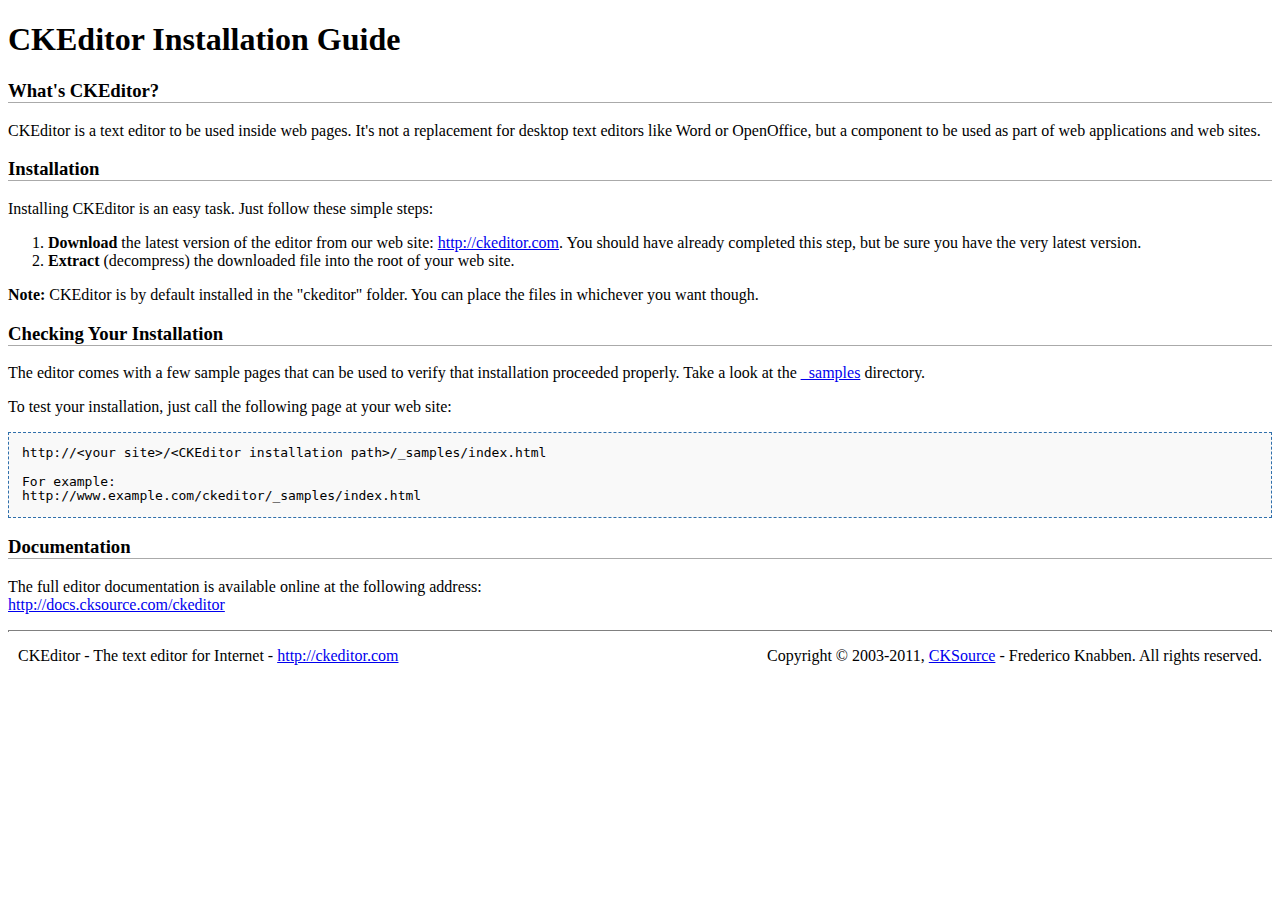
<file: admin/js/ckeditor/INSTALL.html>
<!DOCTYPE html PUBLIC "-//W3C//DTD XHTML 1.0 Transitional//EN" "http://www.w3.org/TR/xhtml1/DTD/xhtml1-transitional.dtd">
<!--
Copyright (c) 2003-2011, CKSource - Frederico Knabben. All rights reserved.
For licensing, see LICENSE.html or http://ckeditor.com/license
-->
<html xmlns="http://www.w3.org/1999/xhtml">
<head>
	<title>Installation Guide - CKEditor</title>
	<meta http-equiv="content-type" content="text/html; charset=utf-8" />
	<style type="text/css">
		h3
		{
			border-bottom: 1px solid #AAAAAA;
		}
		pre
		{
			background-color: #F9F9F9;
			border: 1px dashed #2F6FAB;
			padding: 1em;
			line-height: 1.1em;
		}
		#footer hr
		{
			margin: 10px 0 15px 0;
			height: 1px;
			border: solid 1px gray;
			border-bottom: none;
		}
		#footer p
		{
			margin: 0 10px 10px 10px;
			float: left;
		}
		#footer #copy
		{
			float: right;
		}
	</style>
</head>
<body>
	<h1>
		CKEditor Installation Guide</h1>
	<h3>
		What&#39;s CKEditor?</h3>
	<p>
		CKEditor is a text editor to be used inside web pages. It&#39;s not a replacement
		for desktop text editors like Word or OpenOffice, but a component to be used as
		part of web applications and web sites.</p>
	<h3>
		Installation</h3>
	<p>
		Installing CKEditor is an easy task. Just follow these simple steps:</p>
	<ol>
		<li><strong>Download</strong> the latest version of the editor from our web site: <a
			href="http://ckeditor.com">http://ckeditor.com</a>. You should have already completed
			this step, but be sure you have the very latest version.</li>
		<li><strong>Extract</strong> (decompress) the downloaded file into the root of your
			web site.</li>
	</ol>
	<p>
		<strong>Note:</strong> CKEditor is by default installed in the &quot;ckeditor&quot;
		folder. You can place the files in whichever you want though.</p>
	<h3>
		Checking Your Installation
	</h3>
	<p>
		The editor comes with a few sample pages that can be used to verify that installation
		proceeded properly. Take a look at the <a href="_samples">_samples</a> directory.</p>
	<p>
		To test your installation, just call the following page at your web site:</p>
	<pre>
http://&lt;your site&gt;/&lt;CKEditor installation path&gt;/_samples/index.html

For example:
http://www.example.com/ckeditor/_samples/index.html</pre>
	<h3>
		Documentation</h3>
	<p>
		The full editor documentation is available online at the following address:<br />
		<a href="http://docs.cksource.com/ckeditor">http://docs.cksource.com/ckeditor</a></p>
	<div id="footer">
		<hr />
		<p>
			CKEditor - The text editor for Internet - <a href="http://ckeditor.com/">http://ckeditor.com</a>
		</p>
		<p id="copy">
			Copyright &copy; 2003-2011, <a href="http://cksource.com/">CKSource</a> - Frederico
			Knabben. All rights reserved.
		</p>
	</div>
</body>
</html>
</file>
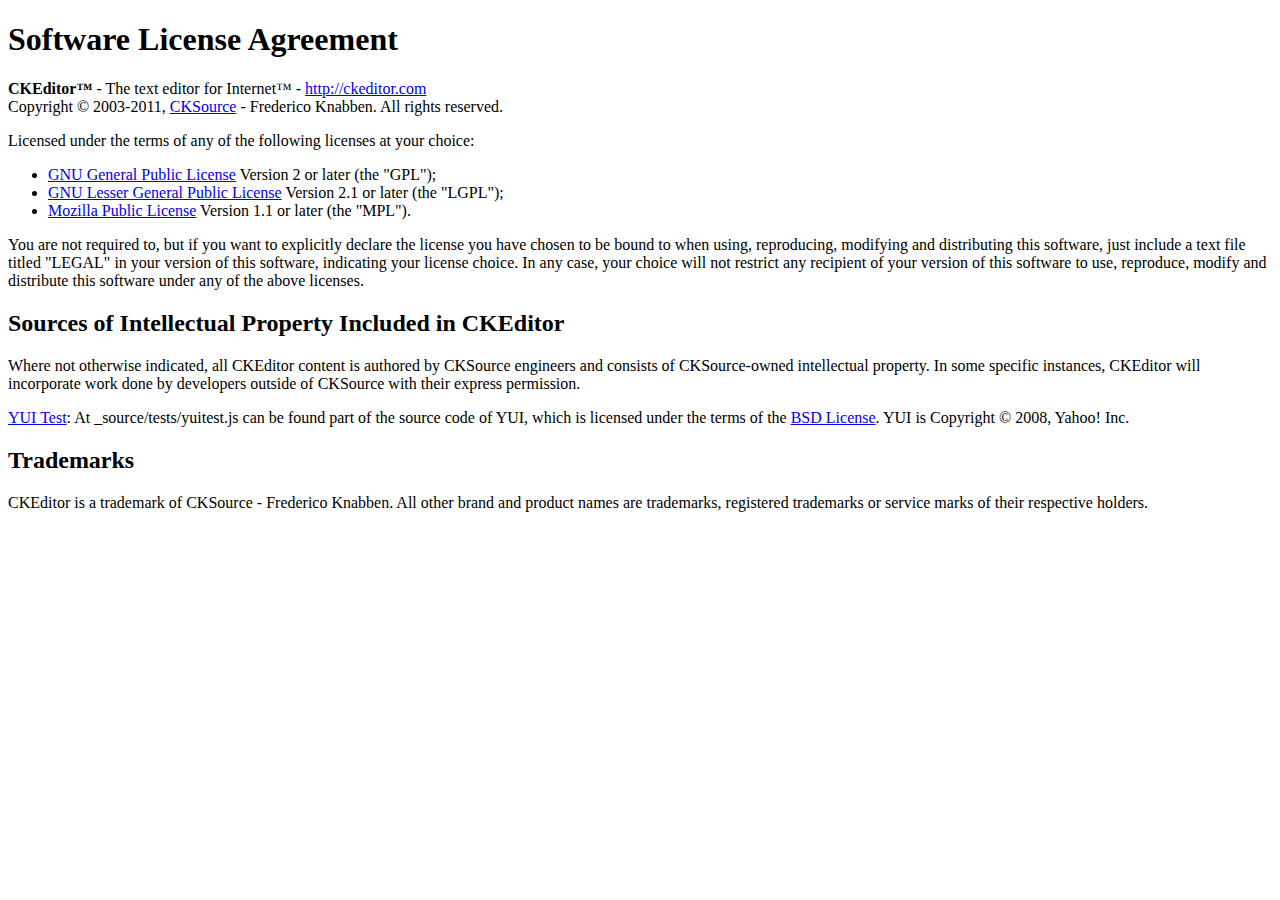
<file: admin/js/ckeditor/LICENSE.html>
<!DOCTYPE html PUBLIC "-//W3C//DTD XHTML 1.0 Transitional//EN"
	"http://www.w3.org/TR/xhtml1/DTD/xhtml1-transitional.dtd">
<!--
== BEGIN TEXT ONLY VERSION ==

Software License Agreement
==========================

CKEditor - The text editor for Internet - http://ckeditor.com
Copyright (c) 2003-2011, CKSource - Frederico Knabben. All rights reserved.

Licensed under the terms of any of the following licenses at your
choice:

 - GNU General Public License Version 2 or later (the "GPL")
   http://www.gnu.org/licenses/gpl.html
   (See Appendix A)

 - GNU Lesser General Public License Version 2.1 or later (the "LGPL")
   http://www.gnu.org/licenses/lgpl.html
   (See Appendix B)

 - Mozilla Public License Version 1.1 or later (the "MPL")
   http://www.mozilla.org/MPL/MPL-1.1.html
   (See Appendix C)

You are not required to, but if you want to explicitly declare the
license you have chosen to be bound to when using, reproducing,
modifying and distributing this software, just include a text file
titled "legal.txt" in your version of this software, indicating your
license choice. In any case, your choice will not restrict any
recipient of your version of this software to use, reproduce, modify
and distribute this software under any of the above licenses.

Sources of Intellectual Property Included in CKEditor
=====================================================

Where not otherwise indicated, all CKEditor content is authored by
CKSource engineers and consists of CKSource-owned intellectual
property. In some specific instances, CKEditor will incorporate work
done by developers outside of CKSource with their express permission.

YUI Test: At _source/tests/yuitest.js can be found part of the source
code of YUI, which is licensed under the terms of the BSD License
(http://developer.yahoo.com/yui/license.txt). YUI is Copyright (C)
2008, Yahoo! Inc.

Trademarks
==========

CKEditor is a trademark of CKSource - Frederico Knabben. All other brand
and product names are trademarks, registered trademarks or service
marks of their respective holders.

Appendix A: The GPL License
===========================

		    GNU GENERAL PUBLIC LICENSE
		       Version 2, June 1991

 Copyright (C) 1989, 1991 Free Software Foundation, Inc.,
 51 Franklin Street, Fifth Floor, Boston, MA 02110-1301 USA
 Everyone is permitted to copy and distribute verbatim copies
 of this license document, but changing it is not allowed.

			    Preamble

  The licenses for most software are designed to take away your
freedom to share and change it.  By contrast, the GNU General Public
License is intended to guarantee your freedom to share and change free
software-to make sure the software is free for all its users.  This
General Public License applies to most of the Free Software
Foundation's software and to any other program whose authors commit to
using it.  (Some other Free Software Foundation software is covered by
the GNU Lesser General Public License instead.)  You can apply it to
your programs, too.

  When we speak of free software, we are referring to freedom, not
price.  Our General Public Licenses are designed to make sure that you
have the freedom to distribute copies of free software (and charge for
this service if you wish), that you receive source code or can get it
if you want it, that you can change the software or use pieces of it
in new free programs; and that you know you can do these things.

  To protect your rights, we need to make restrictions that forbid
anyone to deny you these rights or to ask you to surrender the rights.
These restrictions translate to certain responsibilities for you if you
distribute copies of the software, or if you modify it.

  For example, if you distribute copies of such a program, whether
gratis or for a fee, you must give the recipients all the rights that
you have.  You must make sure that they, too, receive or can get the
source code.  And you must show them these terms so they know their
rights.

  We protect your rights with two steps: (1) copyright the software, and
(2) offer you this license which gives you legal permission to copy,
distribute and/or modify the software.

  Also, for each author's protection and ours, we want to make certain
that everyone understands that there is no warranty for this free
software.  If the software is modified by someone else and passed on, we
want its recipients to know that what they have is not the original, so
that any problems introduced by others will not reflect on the original
authors' reputations.

  Finally, any free program is threatened constantly by software
patents.  We wish to avoid the danger that redistributors of a free
program will individually obtain patent licenses, in effect making the
program proprietary.  To prevent this, we have made it clear that any
patent must be licensed for everyone's free use or not licensed at all.

  The precise terms and conditions for copying, distribution and
modification follow.

		    GNU GENERAL PUBLIC LICENSE
   TERMS AND CONDITIONS FOR COPYING, DISTRIBUTION AND MODIFICATION

  0. This License applies to any program or other work which contains
a notice placed by the copyright holder saying it may be distributed
under the terms of this General Public License.  The "Program", below,
refers to any such program or work, and a "work based on the Program"
means either the Program or any derivative work under copyright law:
that is to say, a work containing the Program or a portion of it,
either verbatim or with modifications and/or translated into another
language.  (Hereinafter, translation is included without limitation in
the term "modification".)  Each licensee is addressed as "you".

Activities other than copying, distribution and modification are not
covered by this License; they are outside its scope.  The act of
running the Program is not restricted, and the output from the Program
is covered only if its contents constitute a work based on the
Program (independent of having been made by running the Program).
Whether that is true depends on what the Program does.

  1. You may copy and distribute verbatim copies of the Program's
source code as you receive it, in any medium, provided that you
conspicuously and appropriately publish on each copy an appropriate
copyright notice and disclaimer of warranty; keep intact all the
notices that refer to this License and to the absence of any warranty;
and give any other recipients of the Program a copy of this License
along with the Program.

You may charge a fee for the physical act of transferring a copy, and
you may at your option offer warranty protection in exchange for a fee.

  2. You may modify your copy or copies of the Program or any portion
of it, thus forming a work based on the Program, and copy and
distribute such modifications or work under the terms of Section 1
above, provided that you also meet all of these conditions:

    a) You must cause the modified files to carry prominent notices
    stating that you changed the files and the date of any change.

    b) You must cause any work that you distribute or publish, that in
    whole or in part contains or is derived from the Program or any
    part thereof, to be licensed as a whole at no charge to all third
    parties under the terms of this License.

    c) If the modified program normally reads commands interactively
    when run, you must cause it, when started running for such
    interactive use in the most ordinary way, to print or display an
    announcement including an appropriate copyright notice and a
    notice that there is no warranty (or else, saying that you provide
    a warranty) and that users may redistribute the program under
    these conditions, and telling the user how to view a copy of this
    License.  (Exception: if the Program itself is interactive but
    does not normally print such an announcement, your work based on
    the Program is not required to print an announcement.)

These requirements apply to the modified work as a whole.  If
identifiable sections of that work are not derived from the Program,
and can be reasonably considered independent and separate works in
themselves, then this License, and its terms, do not apply to those
sections when you distribute them as separate works.  But when you
distribute the same sections as part of a whole which is a work based
on the Program, the distribution of the whole must be on the terms of
this License, whose permissions for other licensees extend to the
entire whole, and thus to each and every part regardless of who wrote it.

Thus, it is not the intent of this section to claim rights or contest
your rights to work written entirely by you; rather, the intent is to
exercise the right to control the distribution of derivative or
collective works based on the Program.

In addition, mere aggregation of another work not based on the Program
with the Program (or with a work based on the Program) on a volume of
a storage or distribution medium does not bring the other work under
the scope of this License.

  3. You may copy and distribute the Program (or a work based on it,
under Section 2) in object code or executable form under the terms of
Sections 1 and 2 above provided that you also do one of the following:

    a) Accompany it with the complete corresponding machine-readable
    source code, which must be distributed under the terms of Sections
    1 and 2 above on a medium customarily used for software interchange; or,

    b) Accompany it with a written offer, valid for at least three
    years, to give any third party, for a charge no more than your
    cost of physically performing source distribution, a complete
    machine-readable copy of the corresponding source code, to be
    distributed under the terms of Sections 1 and 2 above on a medium
    customarily used for software interchange; or,

    c) Accompany it with the information you received as to the offer
    to distribute corresponding source code.  (This alternative is
    allowed only for noncommercial distribution and only if you
    received the program in object code or executable form with such
    an offer, in accord with Subsection b above.)

The source code for a work means the preferred form of the work for
making modifications to it.  For an executable work, complete source
code means all the source code for all modules it contains, plus any
associated interface definition files, plus the scripts used to
control compilation and installation of the executable.  However, as a
special exception, the source code distributed need not include
anything that is normally distributed (in either source or binary
form) with the major components (compiler, kernel, and so on) of the
operating system on which the executable runs, unless that component
itself accompanies the executable.

If distribution of executable or object code is made by offering
access to copy from a designated place, then offering equivalent
access to copy the source code from the same place counts as
distribution of the source code, even though third parties are not
compelled to copy the source along with the object code.

  4. You may not copy, modify, sublicense, or distribute the Program
except as expressly provided under this License.  Any attempt
otherwise to copy, modify, sublicense or distribute the Program is
void, and will automatically terminate your rights under this License.
However, parties who have received copies, or rights, from you under
this License will not have their licenses terminated so long as such
parties remain in full compliance.

  5. You are not required to accept this License, since you have not
signed it.  However, nothing else grants you permission to modify or
distribute the Program or its derivative works.  These actions are
prohibited by law if you do not accept this License.  Therefore, by
modifying or distributing the Program (or any work based on the
Program), you indicate your acceptance of this License to do so, and
all its terms and conditions for copying, distributing or modifying
the Program or works based on it.

  6. Each time you redistribute the Program (or any work based on the
Program), the recipient automatically receives a license from the
original licensor to copy, distribute or modify the Program subject to
these terms and conditions.  You may not impose any further
restrictions on the recipients' exercise of the rights granted herein.
You are not responsible for enforcing compliance by third parties to
this License.

  7. If, as a consequence of a court judgment or allegation of patent
infringement or for any other reason (not limited to patent issues),
conditions are imposed on you (whether by court order, agreement or
otherwise) that contradict the conditions of this License, they do not
excuse you from the conditions of this License.  If you cannot
distribute so as to satisfy simultaneously your obligations under this
License and any other pertinent obligations, then as a consequence you
may not distribute the Program at all.  For example, if a patent
license would not permit royalty-free redistribution of the Program by
all those who receive copies directly or indirectly through you, then
the only way you could satisfy both it and this License would be to
refrain entirely from distribution of the Program.

If any portion of this section is held invalid or unenforceable under
any particular circumstance, the balance of the section is intended to
apply and the section as a whole is intended to apply in other
circumstances.

It is not the purpose of this section to induce you to infringe any
patents or other property right claims or to contest validity of any
such claims; this section has the sole purpose of protecting the
integrity of the free software distribution system, which is
implemented by public license practices.  Many people have made
generous contributions to the wide range of software distributed
through that system in reliance on consistent application of that
system; it is up to the author/donor to decide if he or she is willing
to distribute software through any other system and a licensee cannot
impose that choice.

This section is intended to make thoroughly clear what is believed to
be a consequence of the rest of this License.

  8. If the distribution and/or use of the Program is restricted in
certain countries either by patents or by copyrighted interfaces, the
original copyright holder who places the Program under this License
may add an explicit geographical distribution limitation excluding
those countries, so that distribution is permitted only in or among
countries not thus excluded.  In such case, this License incorporates
the limitation as if written in the body of this License.

  9. The Free Software Foundation may publish revised and/or new versions
of the General Public License from time to time.  Such new versions will
be similar in spirit to the present version, but may differ in detail to
address new problems or concerns.

Each version is given a distinguishing version number.  If the Program
specifies a version number of this License which applies to it and "any
later version", you have the option of following the terms and conditions
either of that version or of any later version published by the Free
Software Foundation.  If the Program does not specify a version number of
this License, you may choose any version ever published by the Free Software
Foundation.

  10. If you wish to incorporate parts of the Program into other free
programs whose distribution conditions are different, write to the author
to ask for permission.  For software which is copyrighted by the Free
Software Foundation, write to the Free Software Foundation; we sometimes
make exceptions for this.  Our decision will be guided by the two goals
of preserving the free status of all derivatives of our free software and
of promoting the sharing and reuse of software generally.

			    NO WARRANTY

  11. BECAUSE THE PROGRAM IS LICENSED FREE OF CHARGE, THERE IS NO WARRANTY
FOR THE PROGRAM, TO THE EXTENT PERMITTED BY APPLICABLE LAW.  EXCEPT WHEN
OTHERWISE STATED IN WRITING THE COPYRIGHT HOLDERS AND/OR OTHER PARTIES
PROVIDE THE PROGRAM "AS IS" WITHOUT WARRANTY OF ANY KIND, EITHER EXPRESSED
OR IMPLIED, INCLUDING, BUT NOT LIMITED TO, THE IMPLIED WARRANTIES OF
MERCHANTABILITY AND FITNESS FOR A PARTICULAR PURPOSE.  THE ENTIRE RISK AS
TO THE QUALITY AND PERFORMANCE OF THE PROGRAM IS WITH YOU.  SHOULD THE
PROGRAM PROVE DEFECTIVE, YOU ASSUME THE COST OF ALL NECESSARY SERVICING,
REPAIR OR CORRECTION.

  12. IN NO EVENT UNLESS REQUIRED BY APPLICABLE LAW OR AGREED TO IN WRITING
WILL ANY COPYRIGHT HOLDER, OR ANY OTHER PARTY WHO MAY MODIFY AND/OR
REDISTRIBUTE THE PROGRAM AS PERMITTED ABOVE, BE LIABLE TO YOU FOR DAMAGES,
INCLUDING ANY GENERAL, SPECIAL, INCIDENTAL OR CONSEQUENTIAL DAMAGES ARISING
OUT OF THE USE OR INABILITY TO USE THE PROGRAM (INCLUDING BUT NOT LIMITED
TO LOSS OF DATA OR DATA BEING RENDERED INACCURATE OR LOSSES SUSTAINED BY
YOU OR THIRD PARTIES OR A FAILURE OF THE PROGRAM TO OPERATE WITH ANY OTHER
PROGRAMS), EVEN IF SUCH HOLDER OR OTHER PARTY HAS BEEN ADVISED OF THE
POSSIBILITY OF SUCH DAMAGES.

		     END OF TERMS AND CONDITIONS


Appendix B: The LGPL License
============================

		  GNU LESSER GENERAL PUBLIC LICENSE
		       Version 2.1, February 1999

 Copyright (C) 1991, 1999 Free Software Foundation, Inc.
     59 Temple Place, Suite 330, Boston, MA  02111-1307  USA
 Everyone is permitted to copy and distribute verbatim copies
 of this license document, but changing it is not allowed.

[This is the first released version of the Lesser GPL.  It also counts
 as the successor of the GNU Library Public License, version 2, hence
 the version number 2.1.]

			    Preamble

  The licenses for most software are designed to take away your
freedom to share and change it.  By contrast, the GNU General Public
Licenses are intended to guarantee your freedom to share and change
free software-to make sure the software is free for all its users.

  This license, the Lesser General Public License, applies to some
specially designated software packages-typically libraries-of the
Free Software Foundation and other authors who decide to use it.  You
can use it too, but we suggest you first think carefully about whether
this license or the ordinary General Public License is the better
strategy to use in any particular case, based on the explanations below.

  When we speak of free software, we are referring to freedom of use,
not price.  Our General Public Licenses are designed to make sure that
you have the freedom to distribute copies of free software (and charge
for this service if you wish); that you receive source code or can get
it if you want it; that you can change the software and use pieces of
it in new free programs; and that you are informed that you can do
these things.

  To protect your rights, we need to make restrictions that forbid
distributors to deny you these rights or to ask you to surrender these
rights.  These restrictions translate to certain responsibilities for
you if you distribute copies of the library or if you modify it.

  For example, if you distribute copies of the library, whether gratis
or for a fee, you must give the recipients all the rights that we gave
you.  You must make sure that they, too, receive or can get the source
code.  If you link other code with the library, you must provide
complete object files to the recipients, so that they can relink them
with the library after making changes to the library and recompiling
it.  And you must show them these terms so they know their rights.

  We protect your rights with a two-step method: (1) we copyright the
library, and (2) we offer you this license, which gives you legal
permission to copy, distribute and/or modify the library.

  To protect each distributor, we want to make it very clear that
there is no warranty for the free library.  Also, if the library is
modified by someone else and passed on, the recipients should know
that what they have is not the original version, so that the original
author's reputation will not be affected by problems that might be
introduced by others.

  Finally, software patents pose a constant threat to the existence of
any free program.  We wish to make sure that a company cannot
effectively restrict the users of a free program by obtaining a
restrictive license from a patent holder.  Therefore, we insist that
any patent license obtained for a version of the library must be
consistent with the full freedom of use specified in this license.

  Most GNU software, including some libraries, is covered by the
ordinary GNU General Public License.  This license, the GNU Lesser
General Public License, applies to certain designated libraries, and
is quite different from the ordinary General Public License.  We use
this license for certain libraries in order to permit linking those
libraries into non-free programs.

  When a program is linked with a library, whether statically or using
a shared library, the combination of the two is legally speaking a
combined work, a derivative of the original library.  The ordinary
General Public License therefore permits such linking only if the
entire combination fits its criteria of freedom.  The Lesser General
Public License permits more lax criteria for linking other code with
the library.

  We call this license the "Lesser" General Public License because it
does Less to protect the user's freedom than the ordinary General
Public License.  It also provides other free software developers Less
of an advantage over competing non-free programs.  These disadvantages
are the reason we use the ordinary General Public License for many
libraries.  However, the Lesser license provides advantages in certain
special circumstances.

  For example, on rare occasions, there may be a special need to
encourage the widest possible use of a certain library, so that it becomes
a de-facto standard.  To achieve this, non-free programs must be
allowed to use the library.  A more frequent case is that a free
library does the same job as widely used non-free libraries.  In this
case, there is little to gain by limiting the free library to free
software only, so we use the Lesser General Public License.

  In other cases, permission to use a particular library in non-free
programs enables a greater number of people to use a large body of
free software.  For example, permission to use the GNU C Library in
non-free programs enables many more people to use the whole GNU
operating system, as well as its variant, the GNU/Linux operating
system.

  Although the Lesser General Public License is Less protective of the
users' freedom, it does ensure that the user of a program that is
linked with the Library has the freedom and the wherewithal to run
that program using a modified version of the Library.

  The precise terms and conditions for copying, distribution and
modification follow.  Pay close attention to the difference between a
"work based on the library" and a "work that uses the library".  The
former contains code derived from the library, whereas the latter must
be combined with the library in order to run.

		  GNU LESSER GENERAL PUBLIC LICENSE
   TERMS AND CONDITIONS FOR COPYING, DISTRIBUTION AND MODIFICATION

  0. This License Agreement applies to any software library or other
program which contains a notice placed by the copyright holder or
other authorized party saying it may be distributed under the terms of
this Lesser General Public License (also called "this License").
Each licensee is addressed as "you".

  A "library" means a collection of software functions and/or data
prepared so as to be conveniently linked with application programs
(which use some of those functions and data) to form executables.

  The "Library", below, refers to any such software library or work
which has been distributed under these terms.  A "work based on the
Library" means either the Library or any derivative work under
copyright law: that is to say, a work containing the Library or a
portion of it, either verbatim or with modifications and/or translated
straightforwardly into another language.  (Hereinafter, translation is
included without limitation in the term "modification".)

  "Source code" for a work means the preferred form of the work for
making modifications to it.  For a library, complete source code means
all the source code for all modules it contains, plus any associated
interface definition files, plus the scripts used to control compilation
and installation of the library.

  Activities other than copying, distribution and modification are not
covered by this License; they are outside its scope.  The act of
running a program using the Library is not restricted, and output from
such a program is covered only if its contents constitute a work based
on the Library (independent of the use of the Library in a tool for
writing it).  Whether that is true depends on what the Library does
and what the program that uses the Library does.

  1. You may copy and distribute verbatim copies of the Library's
complete source code as you receive it, in any medium, provided that
you conspicuously and appropriately publish on each copy an
appropriate copyright notice and disclaimer of warranty; keep intact
all the notices that refer to this License and to the absence of any
warranty; and distribute a copy of this License along with the
Library.

  You may charge a fee for the physical act of transferring a copy,
and you may at your option offer warranty protection in exchange for a
fee.

  2. You may modify your copy or copies of the Library or any portion
of it, thus forming a work based on the Library, and copy and
distribute such modifications or work under the terms of Section 1
above, provided that you also meet all of these conditions:

    a) The modified work must itself be a software library.

    b) You must cause the files modified to carry prominent notices
    stating that you changed the files and the date of any change.

    c) You must cause the whole of the work to be licensed at no
    charge to all third parties under the terms of this License.

    d) If a facility in the modified Library refers to a function or a
    table of data to be supplied by an application program that uses
    the facility, other than as an argument passed when the facility
    is invoked, then you must make a good faith effort to ensure that,
    in the event an application does not supply such function or
    table, the facility still operates, and performs whatever part of
    its purpose remains meaningful.

    (For example, a function in a library to compute square roots has
    a purpose that is entirely well-defined independent of the
    application.  Therefore, Subsection 2d requires that any
    application-supplied function or table used by this function must
    be optional: if the application does not supply it, the square
    root function must still compute square roots.)

These requirements apply to the modified work as a whole.  If
identifiable sections of that work are not derived from the Library,
and can be reasonably considered independent and separate works in
themselves, then this License, and its terms, do not apply to those
sections when you distribute them as separate works.  But when you
distribute the same sections as part of a whole which is a work based
on the Library, the distribution of the whole must be on the terms of
this License, whose permissions for other licensees extend to the
entire whole, and thus to each and every part regardless of who wrote
it.

Thus, it is not the intent of this section to claim rights or contest
your rights to work written entirely by you; rather, the intent is to
exercise the right to control the distribution of derivative or
collective works based on the Library.

In addition, mere aggregation of another work not based on the Library
with the Library (or with a work based on the Library) on a volume of
a storage or distribution medium does not bring the other work under
the scope of this License.

  3. You may opt to apply the terms of the ordinary GNU General Public
License instead of this License to a given copy of the Library.  To do
this, you must alter all the notices that refer to this License, so
that they refer to the ordinary GNU General Public License, version 2,
instead of to this License.  (If a newer version than version 2 of the
ordinary GNU General Public License has appeared, then you can specify
that version instead if you wish.)  Do not make any other change in
these notices.

  Once this change is made in a given copy, it is irreversible for
that copy, so the ordinary GNU General Public License applies to all
subsequent copies and derivative works made from that copy.

  This option is useful when you wish to copy part of the code of
the Library into a program that is not a library.

  4. You may copy and distribute the Library (or a portion or
derivative of it, under Section 2) in object code or executable form
under the terms of Sections 1 and 2 above provided that you accompany
it with the complete corresponding machine-readable source code, which
must be distributed under the terms of Sections 1 and 2 above on a
medium customarily used for software interchange.

  If distribution of object code is made by offering access to copy
from a designated place, then offering equivalent access to copy the
source code from the same place satisfies the requirement to
distribute the source code, even though third parties are not
compelled to copy the source along with the object code.

  5. A program that contains no derivative of any portion of the
Library, but is designed to work with the Library by being compiled or
linked with it, is called a "work that uses the Library".  Such a
work, in isolation, is not a derivative work of the Library, and
therefore falls outside the scope of this License.

  However, linking a "work that uses the Library" with the Library
creates an executable that is a derivative of the Library (because it
contains portions of the Library), rather than a "work that uses the
library".  The executable is therefore covered by this License.
Section 6 states terms for distribution of such executables.

  When a "work that uses the Library" uses material from a header file
that is part of the Library, the object code for the work may be a
derivative work of the Library even though the source code is not.
Whether this is true is especially significant if the work can be
linked without the Library, or if the work is itself a library.  The
threshold for this to be true is not precisely defined by law.

  If such an object file uses only numerical parameters, data
structure layouts and accessors, and small macros and small inline
functions (ten lines or less in length), then the use of the object
file is unrestricted, regardless of whether it is legally a derivative
work.  (Executables containing this object code plus portions of the
Library will still fall under Section 6.)

  Otherwise, if the work is a derivative of the Library, you may
distribute the object code for the work under the terms of Section 6.
Any executables containing that work also fall under Section 6,
whether or not they are linked directly with the Library itself.

  6. As an exception to the Sections above, you may also combine or
link a "work that uses the Library" with the Library to produce a
work containing portions of the Library, and distribute that work
under terms of your choice, provided that the terms permit
modification of the work for the customer's own use and reverse
engineering for debugging such modifications.

  You must give prominent notice with each copy of the work that the
Library is used in it and that the Library and its use are covered by
this License.  You must supply a copy of this License.  If the work
during execution displays copyright notices, you must include the
copyright notice for the Library among them, as well as a reference
directing the user to the copy of this License.  Also, you must do one
of these things:

    a) Accompany the work with the complete corresponding
    machine-readable source code for the Library including whatever
    changes were used in the work (which must be distributed under
    Sections 1 and 2 above); and, if the work is an executable linked
    with the Library, with the complete machine-readable "work that
    uses the Library", as object code and/or source code, so that the
    user can modify the Library and then relink to produce a modified
    executable containing the modified Library.  (It is understood
    that the user who changes the contents of definitions files in the
    Library will not necessarily be able to recompile the application
    to use the modified definitions.)

    b) Use a suitable shared library mechanism for linking with the
    Library.  A suitable mechanism is one that (1) uses at run time a
    copy of the library already present on the user's computer system,
    rather than copying library functions into the executable, and (2)
    will operate properly with a modified version of the library, if
    the user installs one, as long as the modified version is
    interface-compatible with the version that the work was made with.

    c) Accompany the work with a written offer, valid for at
    least three years, to give the same user the materials
    specified in Subsection 6a, above, for a charge no more
    than the cost of performing this distribution.

    d) If distribution of the work is made by offering access to copy
    from a designated place, offer equivalent access to copy the above
    specified materials from the same place.

    e) Verify that the user has already received a copy of these
    materials or that you have already sent this user a copy.

  For an executable, the required form of the "work that uses the
Library" must include any data and utility programs needed for
reproducing the executable from it.  However, as a special exception,
the materials to be distributed need not include anything that is
normally distributed (in either source or binary form) with the major
components (compiler, kernel, and so on) of the operating system on
which the executable runs, unless that component itself accompanies
the executable.

  It may happen that this requirement contradicts the license
restrictions of other proprietary libraries that do not normally
accompany the operating system.  Such a contradiction means you cannot
use both them and the Library together in an executable that you
distribute.

  7. You may place library facilities that are a work based on the
Library side-by-side in a single library together with other library
facilities not covered by this License, and distribute such a combined
library, provided that the separate distribution of the work based on
the Library and of the other library facilities is otherwise
permitted, and provided that you do these two things:

    a) Accompany the combined library with a copy of the same work
    based on the Library, uncombined with any other library
    facilities.  This must be distributed under the terms of the
    Sections above.

    b) Give prominent notice with the combined library of the fact
    that part of it is a work based on the Library, and explaining
    where to find the accompanying uncombined form of the same work.

  8. You may not copy, modify, sublicense, link with, or distribute
the Library except as expressly provided under this License.  Any
attempt otherwise to copy, modify, sublicense, link with, or
distribute the Library is void, and will automatically terminate your
rights under this License.  However, parties who have received copies,
or rights, from you under this License will not have their licenses
terminated so long as such parties remain in full compliance.

  9. You are not required to accept this License, since you have not
signed it.  However, nothing else grants you permission to modify or
distribute the Library or its derivative works.  These actions are
prohibited by law if you do not accept this License.  Therefore, by
modifying or distributing the Library (or any work based on the
Library), you indicate your acceptance of this License to do so, and
all its terms and conditions for copying, distributing or modifying
the Library or works based on it.

  10. Each time you redistribute the Library (or any work based on the
Library), the recipient automatically receives a license from the
original licensor to copy, distribute, link with or modify the Library
subject to these terms and conditions.  You may not impose any further
restrictions on the recipients' exercise of the rights granted herein.
You are not responsible for enforcing compliance by third parties with
this License.

  11. If, as a consequence of a court judgment or allegation of patent
infringement or for any other reason (not limited to patent issues),
conditions are imposed on you (whether by court order, agreement or
otherwise) that contradict the conditions of this License, they do not
excuse you from the conditions of this License.  If you cannot
distribute so as to satisfy simultaneously your obligations under this
License and any other pertinent obligations, then as a consequence you
may not distribute the Library at all.  For example, if a patent
license would not permit royalty-free redistribution of the Library by
all those who receive copies directly or indirectly through you, then
the only way you could satisfy both it and this License would be to
refrain entirely from distribution of the Library.

If any portion of this section is held invalid or unenforceable under any
particular circumstance, the balance of the section is intended to apply,
and the section as a whole is intended to apply in other circumstances.

It is not the purpose of this section to induce you to infringe any
patents or other property right claims or to contest validity of any
such claims; this section has the sole purpose of protecting the
integrity of the free software distribution system which is
implemented by public license practices.  Many people have made
generous contributions to the wide range of software distributed
through that system in reliance on consistent application of that
system; it is up to the author/donor to decide if he or she is willing
to distribute software through any other system and a licensee cannot
impose that choice.

This section is intended to make thoroughly clear what is believed to
be a consequence of the rest of this License.

  12. If the distribution and/or use of the Library is restricted in
certain countries either by patents or by copyrighted interfaces, the
original copyright holder who places the Library under this License may add
an explicit geographical distribution limitation excluding those countries,
so that distribution is permitted only in or among countries not thus
excluded.  In such case, this License incorporates the limitation as if
written in the body of this License.

  13. The Free Software Foundation may publish revised and/or new
versions of the Lesser General Public License from time to time.
Such new versions will be similar in spirit to the present version,
but may differ in detail to address new problems or concerns.

Each version is given a distinguishing version number.  If the Library
specifies a version number of this License which applies to it and
"any later version", you have the option of following the terms and
conditions either of that version or of any later version published by
the Free Software Foundation.  If the Library does not specify a
license version number, you may choose any version ever published by
the Free Software Foundation.

  14. If you wish to incorporate parts of the Library into other free
programs whose distribution conditions are incompatible with these,
write to the author to ask for permission.  For software which is
copyrighted by the Free Software Foundation, write to the Free
Software Foundation; we sometimes make exceptions for this.  Our
decision will be guided by the two goals of preserving the free status
of all derivatives of our free software and of promoting the sharing
and reuse of software generally.

			    NO WARRANTY

  15. BECAUSE THE LIBRARY IS LICENSED FREE OF CHARGE, THERE IS NO
WARRANTY FOR THE LIBRARY, TO THE EXTENT PERMITTED BY APPLICABLE LAW.
EXCEPT WHEN OTHERWISE STATED IN WRITING THE COPYRIGHT HOLDERS AND/OR
OTHER PARTIES PROVIDE THE LIBRARY "AS IS" WITHOUT WARRANTY OF ANY
KIND, EITHER EXPRESSED OR IMPLIED, INCLUDING, BUT NOT LIMITED TO, THE
IMPLIED WARRANTIES OF MERCHANTABILITY AND FITNESS FOR A PARTICULAR
PURPOSE.  THE ENTIRE RISK AS TO THE QUALITY AND PERFORMANCE OF THE
LIBRARY IS WITH YOU.  SHOULD THE LIBRARY PROVE DEFECTIVE, YOU ASSUME
THE COST OF ALL NECESSARY SERVICING, REPAIR OR CORRECTION.

  16. IN NO EVENT UNLESS REQUIRED BY APPLICABLE LAW OR AGREED TO IN
WRITING WILL ANY COPYRIGHT HOLDER, OR ANY OTHER PARTY WHO MAY MODIFY
AND/OR REDISTRIBUTE THE LIBRARY AS PERMITTED ABOVE, BE LIABLE TO YOU
FOR DAMAGES, INCLUDING ANY GENERAL, SPECIAL, INCIDENTAL OR
CONSEQUENTIAL DAMAGES ARISING OUT OF THE USE OR INABILITY TO USE THE
LIBRARY (INCLUDING BUT NOT LIMITED TO LOSS OF DATA OR DATA BEING
RENDERED INACCURATE OR LOSSES SUSTAINED BY YOU OR THIRD PARTIES OR A
FAILURE OF THE LIBRARY TO OPERATE WITH ANY OTHER SOFTWARE), EVEN IF
SUCH HOLDER OR OTHER PARTY HAS BEEN ADVISED OF THE POSSIBILITY OF SUCH
DAMAGES.

		     END OF TERMS AND CONDITIONS


Appendix C: The MPL License
===========================

                          MOZILLA PUBLIC LICENSE
                                Version 1.1

                              ===============

1. Definitions.

     1.0.1. "Commercial Use" means distribution or otherwise making the
     Covered Code available to a third party.

     1.1. "Contributor" means each entity that creates or contributes to
     the creation of Modifications.

     1.2. "Contributor Version" means the combination of the Original
     Code, prior Modifications used by a Contributor, and the Modifications
     made by that particular Contributor.

     1.3. "Covered Code" means the Original Code or Modifications or the
     combination of the Original Code and Modifications, in each case
     including portions thereof.

     1.4. "Electronic Distribution Mechanism" means a mechanism generally
     accepted in the software development community for the electronic
     transfer of data.

     1.5. "Executable" means Covered Code in any form other than Source
     Code.

     1.6. "Initial Developer" means the individual or entity identified
     as the Initial Developer in the Source Code notice required by Exhibit
     A.

     1.7. "Larger Work" means a work which combines Covered Code or
     portions thereof with code not governed by the terms of this License.

     1.8. "License" means this document.

     1.8.1. "Licensable" means having the right to grant, to the maximum
     extent possible, whether at the time of the initial grant or
     subsequently acquired, any and all of the rights conveyed herein.

     1.9. "Modifications" means any addition to or deletion from the
     substance or structure of either the Original Code or any previous
     Modifications. When Covered Code is released as a series of files, a
     Modification is:
          A. Any addition to or deletion from the contents of a file
          containing Original Code or previous Modifications.

          B. Any new file that contains any part of the Original Code or
          previous Modifications.

     1.10. "Original Code" means Source Code of computer software code
     which is described in the Source Code notice required by Exhibit A as
     Original Code, and which, at the time of its release under this
     License is not already Covered Code governed by this License.

     1.10.1. "Patent Claims" means any patent claim(s), now owned or
     hereafter acquired, including without limitation,  method, process,
     and apparatus claims, in any patent Licensable by grantor.

     1.11. "Source Code" means the preferred form of the Covered Code for
     making modifications to it, including all modules it contains, plus
     any associated interface definition files, scripts used to control
     compilation and installation of an Executable, or source code
     differential comparisons against either the Original Code or another
     well known, available Covered Code of the Contributor's choice. The
     Source Code can be in a compressed or archival form, provided the
     appropriate decompression or de-archiving software is widely available
     for no charge.

     1.12. "You" (or "Your")  means an individual or a legal entity
     exercising rights under, and complying with all of the terms of, this
     License or a future version of this License issued under Section 6.1.
     For legal entities, "You" includes any entity which controls, is
     controlled by, or is under common control with You. For purposes of
     this definition, "control" means (a) the power, direct or indirect,
     to cause the direction or management of such entity, whether by
     contract or otherwise, or (b) ownership of more than fifty percent
     (50%) of the outstanding shares or beneficial ownership of such
     entity.

2. Source Code License.

     2.1. The Initial Developer Grant.
     The Initial Developer hereby grants You a world-wide, royalty-free,
     non-exclusive license, subject to third party intellectual property
     claims:
          (a)  under intellectual property rights (other than patent or
          trademark) Licensable by Initial Developer to use, reproduce,
          modify, display, perform, sublicense and distribute the Original
          Code (or portions thereof) with or without Modifications, and/or
          as part of a Larger Work; and

          (b) under Patents Claims infringed by the making, using or
          selling of Original Code, to make, have made, use, practice,
          sell, and offer for sale, and/or otherwise dispose of the
          Original Code (or portions thereof).

          (c) the licenses granted in this Section 2.1(a) and (b) are
          effective on the date Initial Developer first distributes
          Original Code under the terms of this License.

          (d) Notwithstanding Section 2.1(b) above, no patent license is
          granted: 1) for code that You delete from the Original Code; 2)
          separate from the Original Code;  or 3) for infringements caused
          by: i) the modification of the Original Code or ii) the
          combination of the Original Code with other software or devices.

     2.2. Contributor Grant.
     Subject to third party intellectual property claims, each Contributor
     hereby grants You a world-wide, royalty-free, non-exclusive license

          (a)  under intellectual property rights (other than patent or
          trademark) Licensable by Contributor, to use, reproduce, modify,
          display, perform, sublicense and distribute the Modifications
          created by such Contributor (or portions thereof) either on an
          unmodified basis, with other Modifications, as Covered Code
          and/or as part of a Larger Work; and

          (b) under Patent Claims infringed by the making, using, or
          selling of  Modifications made by that Contributor either alone
          and/or in combination with its Contributor Version (or portions
          of such combination), to make, use, sell, offer for sale, have
          made, and/or otherwise dispose of: 1) Modifications made by that
          Contributor (or portions thereof); and 2) the combination of
          Modifications made by that Contributor with its Contributor
          Version (or portions of such combination).

          (c) the licenses granted in Sections 2.2(a) and 2.2(b) are
          effective on the date Contributor first makes Commercial Use of
          the Covered Code.

          (d)    Notwithstanding Section 2.2(b) above, no patent license is
          granted: 1) for any code that Contributor has deleted from the
          Contributor Version; 2)  separate from the Contributor Version;
          3)  for infringements caused by: i) third party modifications of
          Contributor Version or ii)  the combination of Modifications made
          by that Contributor with other software  (except as part of the
          Contributor Version) or other devices; or 4) under Patent Claims
          infringed by Covered Code in the absence of Modifications made by
          that Contributor.

3. Distribution Obligations.

     3.1. Application of License.
     The Modifications which You create or to which You contribute are
     governed by the terms of this License, including without limitation
     Section 2.2. The Source Code version of Covered Code may be
     distributed only under the terms of this License or a future version
     of this License released under Section 6.1, and You must include a
     copy of this License with every copy of the Source Code You
     distribute. You may not offer or impose any terms on any Source Code
     version that alters or restricts the applicable version of this
     License or the recipients' rights hereunder. However, You may include
     an additional document offering the additional rights described in
     Section 3.5.

     3.2. Availability of Source Code.
     Any Modification which You create or to which You contribute must be
     made available in Source Code form under the terms of this License
     either on the same media as an Executable version or via an accepted
     Electronic Distribution Mechanism to anyone to whom you made an
     Executable version available; and if made available via Electronic
     Distribution Mechanism, must remain available for at least twelve (12)
     months after the date it initially became available, or at least six
     (6) months after a subsequent version of that particular Modification
     has been made available to such recipients. You are responsible for
     ensuring that the Source Code version remains available even if the
     Electronic Distribution Mechanism is maintained by a third party.

     3.3. Description of Modifications.
     You must cause all Covered Code to which You contribute to contain a
     file documenting the changes You made to create that Covered Code and
     the date of any change. You must include a prominent statement that
     the Modification is derived, directly or indirectly, from Original
     Code provided by the Initial Developer and including the name of the
     Initial Developer in (a) the Source Code, and (b) in any notice in an
     Executable version or related documentation in which You describe the
     origin or ownership of the Covered Code.

     3.4. Intellectual Property Matters
          (a) Third Party Claims.
          If Contributor has knowledge that a license under a third party's
          intellectual property rights is required to exercise the rights
          granted by such Contributor under Sections 2.1 or 2.2,
          Contributor must include a text file with the Source Code
          distribution titled "LEGAL" which describes the claim and the
          party making the claim in sufficient detail that a recipient will
          know whom to contact. If Contributor obtains such knowledge after
          the Modification is made available as described in Section 3.2,
          Contributor shall promptly modify the LEGAL file in all copies
          Contributor makes available thereafter and shall take other steps
          (such as notifying appropriate mailing lists or newsgroups)
          reasonably calculated to inform those who received the Covered
          Code that new knowledge has been obtained.

          (b) Contributor APIs.
          If Contributor's Modifications include an application programming
          interface and Contributor has knowledge of patent licenses which
          are reasonably necessary to implement that API, Contributor must
          also include this information in the LEGAL file.

               (c)    Representations.
          Contributor represents that, except as disclosed pursuant to
          Section 3.4(a) above, Contributor believes that Contributor's
          Modifications are Contributor's original creation(s) and/or
          Contributor has sufficient rights to grant the rights conveyed by
          this License.

     3.5. Required Notices.
     You must duplicate the notice in Exhibit A in each file of the Source
     Code.  If it is not possible to put such notice in a particular Source
     Code file due to its structure, then You must include such notice in a
     location (such as a relevant directory) where a user would be likely
     to look for such a notice.  If You created one or more Modification(s)
     You may add your name as a Contributor to the notice described in
     Exhibit A.  You must also duplicate this License in any documentation
     for the Source Code where You describe recipients' rights or ownership
     rights relating to Covered Code.  You may choose to offer, and to
     charge a fee for, warranty, support, indemnity or liability
     obligations to one or more recipients of Covered Code. However, You
     may do so only on Your own behalf, and not on behalf of the Initial
     Developer or any Contributor. You must make it absolutely clear than
     any such warranty, support, indemnity or liability obligation is
     offered by You alone, and You hereby agree to indemnify the Initial
     Developer and every Contributor for any liability incurred by the
     Initial Developer or such Contributor as a result of warranty,
     support, indemnity or liability terms You offer.

     3.6. Distribution of Executable Versions.
     You may distribute Covered Code in Executable form only if the
     requirements of Section 3.1-3.5 have been met for that Covered Code,
     and if You include a notice stating that the Source Code version of
     the Covered Code is available under the terms of this License,
     including a description of how and where You have fulfilled the
     obligations of Section 3.2. The notice must be conspicuously included
     in any notice in an Executable version, related documentation or
     collateral in which You describe recipients' rights relating to the
     Covered Code. You may distribute the Executable version of Covered
     Code or ownership rights under a license of Your choice, which may
     contain terms different from this License, provided that You are in
     compliance with the terms of this License and that the license for the
     Executable version does not attempt to limit or alter the recipient's
     rights in the Source Code version from the rights set forth in this
     License. If You distribute the Executable version under a different
     license You must make it absolutely clear that any terms which differ
     from this License are offered by You alone, not by the Initial
     Developer or any Contributor. You hereby agree to indemnify the
     Initial Developer and every Contributor for any liability incurred by
     the Initial Developer or such Contributor as a result of any such
     terms You offer.

     3.7. Larger Works.
     You may create a Larger Work by combining Covered Code with other code
     not governed by the terms of this License and distribute the Larger
     Work as a single product. In such a case, You must make sure the
     requirements of this License are fulfilled for the Covered Code.

4. Inability to Comply Due to Statute or Regulation.

     If it is impossible for You to comply with any of the terms of this
     License with respect to some or all of the Covered Code due to
     statute, judicial order, or regulation then You must: (a) comply with
     the terms of this License to the maximum extent possible; and (b)
     describe the limitations and the code they affect. Such description
     must be included in the LEGAL file described in Section 3.4 and must
     be included with all distributions of the Source Code. Except to the
     extent prohibited by statute or regulation, such description must be
     sufficiently detailed for a recipient of ordinary skill to be able to
     understand it.

5. Application of this License.

     This License applies to code to which the Initial Developer has
     attached the notice in Exhibit A and to related Covered Code.

6. Versions of the License.

     6.1. New Versions.
     Netscape Communications Corporation ("Netscape") may publish revised
     and/or new versions of the License from time to time. Each version
     will be given a distinguishing version number.

     6.2. Effect of New Versions.
     Once Covered Code has been published under a particular version of the
     License, You may always continue to use it under the terms of that
     version. You may also choose to use such Covered Code under the terms
     of any subsequent version of the License published by Netscape. No one
     other than Netscape has the right to modify the terms applicable to
     Covered Code created under this License.

     6.3. Derivative Works.
     If You create or use a modified version of this License (which you may
     only do in order to apply it to code which is not already Covered Code
     governed by this License), You must (a) rename Your license so that
     the phrases "Mozilla", "MOZILLAPL", "MOZPL", "Netscape",
     "MPL", "NPL" or any confusingly similar phrase do not appear in your
     license (except to note that your license differs from this License)
     and (b) otherwise make it clear that Your version of the license
     contains terms which differ from the Mozilla Public License and
     Netscape Public License. (Filling in the name of the Initial
     Developer, Original Code or Contributor in the notice described in
     Exhibit A shall not of themselves be deemed to be modifications of
     this License.)

7. DISCLAIMER OF WARRANTY.

     COVERED CODE IS PROVIDED UNDER THIS LICENSE ON AN "AS IS" BASIS,
     WITHOUT WARRANTY OF ANY KIND, EITHER EXPRESSED OR IMPLIED, INCLUDING,
     WITHOUT LIMITATION, WARRANTIES THAT THE COVERED CODE IS FREE OF
     DEFECTS, MERCHANTABLE, FIT FOR A PARTICULAR PURPOSE OR NON-INFRINGING.
     THE ENTIRE RISK AS TO THE QUALITY AND PERFORMANCE OF THE COVERED CODE
     IS WITH YOU. SHOULD ANY COVERED CODE PROVE DEFECTIVE IN ANY RESPECT,
     YOU (NOT THE INITIAL DEVELOPER OR ANY OTHER CONTRIBUTOR) ASSUME THE
     COST OF ANY NECESSARY SERVICING, REPAIR OR CORRECTION. THIS DISCLAIMER
     OF WARRANTY CONSTITUTES AN ESSENTIAL PART OF THIS LICENSE. NO USE OF
     ANY COVERED CODE IS AUTHORIZED HEREUNDER EXCEPT UNDER THIS DISCLAIMER.

8. TERMINATION.

     8.1.  This License and the rights granted hereunder will terminate
     automatically if You fail to comply with terms herein and fail to cure
     such breach within 30 days of becoming aware of the breach. All
     sublicenses to the Covered Code which are properly granted shall
     survive any termination of this License. Provisions which, by their
     nature, must remain in effect beyond the termination of this License
     shall survive.

     8.2.  If You initiate litigation by asserting a patent infringement
     claim (excluding declatory judgment actions) against Initial Developer
     or a Contributor (the Initial Developer or Contributor against whom
     You file such action is referred to as "Participant")  alleging that:

     (a)  such Participant's Contributor Version directly or indirectly
     infringes any patent, then any and all rights granted by such
     Participant to You under Sections 2.1 and/or 2.2 of this License
     shall, upon 60 days notice from Participant terminate prospectively,
     unless if within 60 days after receipt of notice You either: (i)
     agree in writing to pay Participant a mutually agreeable reasonable
     royalty for Your past and future use of Modifications made by such
     Participant, or (ii) withdraw Your litigation claim with respect to
     the Contributor Version against such Participant.  If within 60 days
     of notice, a reasonable royalty and payment arrangement are not
     mutually agreed upon in writing by the parties or the litigation claim
     is not withdrawn, the rights granted by Participant to You under
     Sections 2.1 and/or 2.2 automatically terminate at the expiration of
     the 60 day notice period specified above.

     (b)  any software, hardware, or device, other than such Participant's
     Contributor Version, directly or indirectly infringes any patent, then
     any rights granted to You by such Participant under Sections 2.1(b)
     and 2.2(b) are revoked effective as of the date You first made, used,
     sold, distributed, or had made, Modifications made by that
     Participant.

     8.3.  If You assert a patent infringement claim against Participant
     alleging that such Participant's Contributor Version directly or
     indirectly infringes any patent where such claim is resolved (such as
     by license or settlement) prior to the initiation of patent
     infringement litigation, then the reasonable value of the licenses
     granted by such Participant under Sections 2.1 or 2.2 shall be taken
     into account in determining the amount or value of any payment or
     license.

     8.4.  In the event of termination under Sections 8.1 or 8.2 above,
     all end user license agreements (excluding distributors and resellers)
     which have been validly granted by You or any distributor hereunder
     prior to termination shall survive termination.

9. LIMITATION OF LIABILITY.

     UNDER NO CIRCUMSTANCES AND UNDER NO LEGAL THEORY, WHETHER TORT
     (INCLUDING NEGLIGENCE), CONTRACT, OR OTHERWISE, SHALL YOU, THE INITIAL
     DEVELOPER, ANY OTHER CONTRIBUTOR, OR ANY DISTRIBUTOR OF COVERED CODE,
     OR ANY SUPPLIER OF ANY OF SUCH PARTIES, BE LIABLE TO ANY PERSON FOR
     ANY INDIRECT, SPECIAL, INCIDENTAL, OR CONSEQUENTIAL DAMAGES OF ANY
     CHARACTER INCLUDING, WITHOUT LIMITATION, DAMAGES FOR LOSS OF GOODWILL,
     WORK STOPPAGE, COMPUTER FAILURE OR MALFUNCTION, OR ANY AND ALL OTHER
     COMMERCIAL DAMAGES OR LOSSES, EVEN IF SUCH PARTY SHALL HAVE BEEN
     INFORMED OF THE POSSIBILITY OF SUCH DAMAGES. THIS LIMITATION OF
     LIABILITY SHALL NOT APPLY TO LIABILITY FOR DEATH OR PERSONAL INJURY
     RESULTING FROM SUCH PARTY'S NEGLIGENCE TO THE EXTENT APPLICABLE LAW
     PROHIBITS SUCH LIMITATION. SOME JURISDICTIONS DO NOT ALLOW THE
     EXCLUSION OR LIMITATION OF INCIDENTAL OR CONSEQUENTIAL DAMAGES, SO
     THIS EXCLUSION AND LIMITATION MAY NOT APPLY TO YOU.

10. U.S. GOVERNMENT END USERS.

     The Covered Code is a "commercial item," as that term is defined in
     48 C.F.R. 2.101 (Oct. 1995), consisting of "commercial computer
     software" and "commercial computer software documentation," as such
     terms are used in 48 C.F.R. 12.212 (Sept. 1995). Consistent with 48
     C.F.R. 12.212 and 48 C.F.R. 227.7202-1 through 227.7202-4 (June 1995),
     all U.S. Government End Users acquire Covered Code with only those
     rights set forth herein.

11. MISCELLANEOUS.

     This License represents the complete agreement concerning subject
     matter hereof. If any provision of this License is held to be
     unenforceable, such provision shall be reformed only to the extent
     necessary to make it enforceable. This License shall be governed by
     California law provisions (except to the extent applicable law, if
     any, provides otherwise), excluding its conflict-of-law provisions.
     With respect to disputes in which at least one party is a citizen of,
     or an entity chartered or registered to do business in the United
     States of America, any litigation relating to this License shall be
     subject to the jurisdiction of the Federal Courts of the Northern
     District of California, with venue lying in Santa Clara County,
     California, with the losing party responsible for costs, including
     without limitation, court costs and reasonable attorneys' fees and
     expenses. The application of the United Nations Convention on
     Contracts for the International Sale of Goods is expressly excluded.
     Any law or regulation which provides that the language of a contract
     shall be construed against the drafter shall not apply to this
     License.

12. RESPONSIBILITY FOR CLAIMS.

     As between Initial Developer and the Contributors, each party is
     responsible for claims and damages arising, directly or indirectly,
     out of its utilization of rights under this License and You agree to
     work with Initial Developer and Contributors to distribute such
     responsibility on an equitable basis. Nothing herein is intended or
     shall be deemed to constitute any admission of liability.

13. MULTIPLE-LICENSED CODE.

     Initial Developer may designate portions of the Covered Code as
     "Multiple-Licensed".  "Multiple-Licensed" means that the Initial
     Developer permits you to utilize portions of the Covered Code under
     Your choice of the NPL or the alternative licenses, if any, specified
     by the Initial Developer in the file described in Exhibit A.

EXHIBIT A -Mozilla Public License.

     ``The contents of this file are subject to the Mozilla Public License
     Version 1.1 (the "License"); you may not use this file except in
     compliance with the License. You may obtain a copy of the License at
     http://www.mozilla.org/MPL/

     Software distributed under the License is distributed on an "AS IS"
     basis, WITHOUT WARRANTY OF ANY KIND, either express or implied. See the
     License for the specific language governing rights and limitations
     under the License.

     The Original Code is ______________________________________.

     The Initial Developer of the Original Code is ________________________.
     Portions created by ______________________ are Copyright (C) ______
     _______________________. All Rights Reserved.

     Contributor(s): ______________________________________.

     Alternatively, the contents of this file may be used under the terms
     of the _____ license (the  "[___] License"), in which case the
     provisions of [______] License are applicable instead of those
     above.  If you wish to allow use of your version of this file only
     under the terms of the [____] License and not to allow others to use
     your version of this file under the MPL, indicate your decision by
     deleting  the provisions above and replace  them with the notice and
     other provisions required by the [___] License.  If you do not delete
     the provisions above, a recipient may use your version of this file
     under either the MPL or the [___] License."

     [NOTE: The text of this Exhibit A may differ slightly from the text of
     the notices in the Source Code files of the Original Code. You should
     use the text of this Exhibit A rather than the text found in the
     Original Code Source Code for Your Modifications.]

== END TEXT ONLY VERSION ==
-->
<html xmlns="http://www.w3.org/1999/xhtml">
<head>
	<title>License - CKEditor</title>
</head>
<body>
	<h1>
		Software License Agreement
	</h1>
	<p>
		<strong>CKEditor&trade;</strong> - The text editor for Internet&trade; - <a href="http://ckeditor.com">
			http://ckeditor.com</a><br />
		Copyright &copy; 2003-2011, <a href="http://cksource.com/">CKSource</a> - Frederico Knabben. All rights reserved.
	</p>
	<p>
		Licensed under the terms of any of the following licenses at your choice:
	</p>
	<ul>
		<li><a href="http://www.gnu.org/licenses/gpl.html">GNU General Public License</a> Version
			2 or later (the "GPL");</li>
		<li><a href="http://www.gnu.org/licenses/lgpl.html">GNU Lesser General Public License</a>
			Version 2.1 or later (the "LGPL");</li>
		<li><a href="http://www.mozilla.org/MPL/MPL-1.1.html">Mozilla Public License</a> Version
			1.1 or later (the "MPL").</li>
	</ul>
	<p>
		You are not required to, but if you want to explicitly declare the license you have
		chosen to be bound to when using, reproducing, modifying and distributing this software,
		just include a text file titled "LEGAL" in your version of this software, indicating
		your license choice. In any case, your choice will not restrict any recipient of
		your version of this software to use, reproduce, modify and distribute this software
		under any of the above licenses.
	</p>
	<h2>
		Sources of Intellectual Property Included in CKEditor
	</h2>
	<p>
		Where not otherwise indicated, all CKEditor content is authored by CKSource engineers
		and consists of CKSource-owned intellectual property. In some specific instances,
		CKEditor will incorporate work done by developers outside of CKSource with their
		express permission.
	</p>
	<p>
		<a href="http://developer.yahoo.com/yui/yuitest/">YUI Test</a>: At _source/tests/yuitest.js
		can be found part of the source code of YUI, which is licensed under the terms of
		the <a href="http://developer.yahoo.com/yui/license.txt">BSD License</a>. YUI is
		Copyright &copy; 2008, Yahoo! Inc.
	</p>
	<h2>
		Trademarks
	</h2>
	<p>
		CKEditor is a trademark of CKSource - Frederico Knabben. All other brand and product
		names are trademarks, registered trademarks or service marks of their respective
		holders.
	</p>
</body>
</html>
</file>
<file: admin/js/ckeditor/_samples/sample.css>
/*
Copyright (c) 2003-2011, CKSource - Frederico Knabben. All rights reserved.
For licensing, see LICENSE.html or http://ckeditor.com/license
*/

html, body, h1, h2, h3, h4, h5, h6, div, span, blockquote, p, address, form, fieldset, img, ul, ol, dl, dt, dd, li, hr, table, td, th, strong, em, sup, sub, dfn, ins, del, q, cite, var, samp, code, kbd, tt, pre {
	line-height: 1.5em;
}

body {
	padding:10px 30px;
}

input, textarea, select, option, optgroup, button, td, th {
	font-size: 100%;
}

pre,
code,
kbd,
samp,
tt{
  font-family: monospace,monospace;
  font-size: 1em;
}

h1.samples {
  color:#0782C1;
  font-size:200%;
  font-weight:normal;
  margin: 0;
  padding: 0;
}

h2.samples {
  color:#000000;
  font-size:130%;
  margin: 0;
  padding: 0;
}

p, blockquote, address, form, pre, dl, h1.samples, h2.samples {
	margin-bottom:15px;
}

ul.samples {
	margin-bottom:15px;
}

.clear {
	clear:both;
}

fieldset
{
	margin: 0;
	padding: 10px;
}

body, input, textarea {
	color: #333333;
	font-family: Arial, Helvetica, sans-serif;
}

body {
	font-size: 75%;
}

a.samples {
	color:#189DE1;
	text-decoration:none;
}

a.samples:hover {
  text-decoration:underline;
}

form
{
	margin: 0;
	padding: 0;
}

pre.samples
{
	background-color: #F7F7F7;
	border: 1px solid #D7D7D7;
	overflow: auto;
	padding: 0.25em;
}

#alerts
{
	color: Red;
}

#footer hr
{
	margin: 10px 0 15px 0;
	height: 1px;
	border: solid 1px gray;
	border-bottom: none;
}

#footer p
{
	margin: 0 10px 10px 10px;
	float: left;
}

#footer #copy
{
	float: right;
}

#outputSample
{
	width: 100%;
	table-layout: fixed;
}

#outputSample thead th
{
	color: #dddddd;
	background-color: #999999;
	padding: 4px;
	white-space: nowrap;
}

#outputSample tbody th
{
	vertical-align: top;
	text-align: left;
}

#outputSample pre
{
	margin: 0;
	padding: 0;
	white-space: pre; /* CSS2 */
	white-space: -moz-pre-wrap; /* Mozilla*/
	white-space: -o-pre-wrap; /* Opera 7 */
	white-space: pre-wrap; /* CSS 2.1 */
	white-space: pre-line; /* CSS 3 (and 2.1 as well, actually) */
	word-wrap: break-word; /* IE */
}

.description {
	border: 1px dotted #B7B7B7;
	margin-bottom: 10px;
	padding: 10px 10px 0;
}

label {
	display: block;
	margin-bottom:6px;
}

.cke_dialog label
{
	display: inline;
	margin-bottom: auto;
}
</file>
<file: fonts/ladyice/stylesheet.css>
/* Generated by Font Squirrel (http://www.fontsquirrel.com) on June 17, 2015 */



@font-face {
    font-family: 'lady_icebold';
    src: url('ladyib_-webfont.eot');
    src: url('ladyib_-webfont.eot?#iefix') format('embedded-opentype'),
         url('ladyib_-webfont.woff2') format('woff2'),
         url('ladyib_-webfont.woff') format('woff'),
         url('ladyib_-webfont.ttf') format('truetype'),
         url('ladyib_-webfont.svg#lady_icebold') format('svg');
    font-weight: normal;
    font-style: normal;

}




@font-face {
    font-family: 'lady_ice';
    src: url('ladyic_-webfont.eot');
    src: url('ladyic_-webfont.eot?#iefix') format('embedded-opentype'),
         url('ladyic_-webfont.woff2') format('woff2'),
         url('ladyic_-webfont.woff') format('woff'),
         url('ladyic_-webfont.ttf') format('truetype'),
         url('ladyic_-webfont.svg#lady_ice') format('svg');
    font-weight: normal;
    font-style: normal;

}




@font-face {
    font-family: 'lady_ice_-_extra_light';
    src: url('ladyiel-webfont.eot');
    src: url('ladyiel-webfont.eot?#iefix') format('embedded-opentype'),
         url('ladyiel-webfont.woff2') format('woff2'),
         url('ladyiel-webfont.woff') format('woff'),
         url('ladyiel-webfont.ttf') format('truetype'),
         url('ladyiel-webfont.svg#lady_ice_-_extra_light') format('svg');
    font-weight: normal;
    font-style: normal;

}




@font-face {
    font-family: 'lady_ice_-_light';
    src: url('ladyil_-webfont.eot');
    src: url('ladyil_-webfont.eot?#iefix') format('embedded-opentype'),
         url('ladyil_-webfont.woff2') format('woff2'),
         url('ladyil_-webfont.woff') format('woff'),
         url('ladyil_-webfont.ttf') format('truetype'),
         url('ladyil_-webfont.svg#lady_ice_-_light') format('svg');
    font-weight: normal;
    font-style: normal;

}
</file>
<file: fonts/nexa/stylesheet.css>
/* Generated by Font Squirrel (http://www.fontsquirrel.com) on June 17, 2015 */



@font-face {
    font-family: 'nexa_bold';
    src: url('nexa_bold-webfont.eot');
    src: url('nexa_bold-webfont.eot?#iefix') format('embedded-opentype'),
         url('nexa_bold-webfont.woff2') format('woff2'),
         url('nexa_bold-webfont.woff') format('woff'),
         url('nexa_bold-webfont.ttf') format('truetype'),
         url('nexa_bold-webfont.svg#nexa_bold') format('svg');
    font-weight: normal;
    font-style: normal;

}




@font-face {
    font-family: 'nexa_light';
    src: url('nexa_light_0-webfont.eot');
    src: url('nexa_light_0-webfont.eot?#iefix') format('embedded-opentype'),
         url('nexa_light_0-webfont.woff2') format('woff2'),
         url('nexa_light_0-webfont.woff') format('woff'),
         url('nexa_light_0-webfont.ttf') format('truetype'),
         url('nexa_light_0-webfont.svg#nexa_light') format('svg');
    font-weight: normal;
    font-style: normal;

}




@font-face {
    font-family: 'nexa_heavy';
    src: url('nexaheavy_0-webfont.eot');
    src: url('nexaheavy_0-webfont.eot?#iefix') format('embedded-opentype'),
         url('nexaheavy_0-webfont.woff2') format('woff2'),
         url('nexaheavy_0-webfont.woff') format('woff'),
         url('nexaheavy_0-webfont.ttf') format('truetype'),
         url('nexaheavy_0-webfont.svg#nexa_heavy') format('svg');
    font-weight: normal;
    font-style: normal;

}




@font-face {
    font-family: 'nexa';
    src: url('nexaregular_0-webfont.eot');
    src: url('nexaregular_0-webfont.eot?#iefix') format('embedded-opentype'),
         url('nexaregular_0-webfont.woff2') format('woff2'),
         url('nexaregular_0-webfont.woff') format('woff'),
         url('nexaregular_0-webfont.ttf') format('truetype'),
         url('nexaregular_0-webfont.svg#nexa') format('svg');
    font-weight: normal;
    font-style: normal;

}
</file>
<file: fonts/ladyice/specimen_files/specimen_stylesheet.css>
@import url('grid_12-825-55-15.css');

/*  
	CSS Reset by Eric Meyer - Released under Public Domain
    http://meyerweb.com/eric/tools/css/reset/
*/
html, body, div, span, applet, object, iframe,
h1, h2, h3, h4, h5, h6, p, blockquote, pre,
a, abbr, acronym, address, big, cite, code,
del, dfn, em, font, img, ins, kbd, q, s, samp,
small, strike, strong, sub, sup, tt, var,
b, u, i, center, dl, dt, dd, ol, ul, li,
fieldset, form, label, legend, table, 
caption, tbody, tfoot, thead, tr, th, td 
                  {margin: 0;padding: 0;border: 0;outline: 0;
                  font-size: 100%;vertical-align: baseline;
                  background: transparent;}
body              {line-height: 1;}
ol, ul            {list-style: none;}
blockquote, q     {quotes: none;}
blockquote:before, blockquote:after,
q:before, q:after {content: '';	content: none;}
:focus            {outline: 0;}
ins               {text-decoration: none;}
del               {text-decoration: line-through;}
table             {border-collapse: collapse;border-spacing: 0;}




body {
	color: #000;
	background-color: #dcdcdc;
}

a {
	text-decoration: none;
	color: #1883ba;
}

h1{
	font-size: 32px;
	font-weight: normal;
	font-style: normal;
	margin-bottom: 18px;
}

h2{
	font-size: 18px;
}

#container {
	width: 865px;
	margin: 0px auto;
}


#header {
	padding: 20px;
	font-size: 36px;
	background-color: #000;
	color: #fff;
}

#header span {
	color: #666;
}
#main_content {
	background-color: #fff;
	padding: 60px 20px 20px;
}


#footer p {
	margin: 0;
	padding-top: 10px;
	padding-bottom: 50px;
	color: #333;
	font: 10px Arial, sans-serif;
}

.tabs {
	width: 100%;
	height: 31px;
	background-color: #444;
}
.tabs li {
	float:  left;
	margin: 0;
	overflow: hidden;
	background-color: #444;
}
.tabs li a {
	display: block;
	color: #fff;
	text-decoration: none;
	font: bold 11px/11px 'Arial';
	text-transform: uppercase;
	padding: 10px 15px;
	border-right: 1px solid #fff;
}

.tabs li a:hover {
		background-color: #00b3ff;

}

.tabs li.active a {
	color:  #000;
	background-color: #fff;
}



div.huge {
	
	font-size: 300px;
	line-height: 1em;
	padding: 0;
	letter-spacing: -.02em;
	overflow: hidden;
}
div.glyph_range {
	font-size: 72px;
	line-height: 1.1em;
}

.size10{ font-size: 10px; }
.size11{ font-size: 11px; }
.size12{ font-size: 12px; }
.size13{ font-size: 13px; }
.size14{ font-size: 14px; }
.size16{ font-size: 16px; }
.size18{ font-size: 18px; }
.size20{ font-size: 20px; }
.size24{ font-size: 24px; }
.size30{ font-size: 30px; }
.size36{ font-size: 36px; }
.size48{ font-size: 48px; }
.size60{ font-size: 60px; }
.size72{ font-size: 72px; }
.size90{ font-size: 90px; }


.psample_row1 {	height: 120px;}
.psample_row1 {	height: 120px;}
.psample_row2 {	height: 160px;}
.psample_row3 {	height: 160px;}
.psample_row4 {	height: 160px;}

.psample {
	overflow: hidden;
	position: relative;
}
.psample p {
	line-height: 1.3em;
	display: block;
	overflow: hidden;
	margin: 0;
}

.psample span {
	margin-right: .5em;
}

.white_blend {
	width: 100%;
	height: 61px;
	background-image: url([data-uri]);
	position: absolute;
	bottom: 0;
}
.black_blend {
	width: 100%;
	height: 61px;
	background-image: url([data-uri]);
	position: absolute;
	bottom: 0;
}
.fullreverse {
	background:  #000 !important;
	color:  #fff !important;
	margin-left: -20px;
	padding-left: 20px;
	margin-right: -20px;
	padding-right: 20px;
	padding: 20px;
	margin-bottom:0;
}


.sample_table td {
	padding-top: 3px;
	padding-bottom:5px;
	padding-left: 5px;
	vertical-align: middle;
	line-height: 1.2em;
}

.sample_table td:first-child {
	background-color: #eee;
	text-align: right;
	padding-right: 5px;
	padding-left: 0;
	padding: 5px;
	font: 11px/12px "Courier New", Courier, mono;
}

code {
	white-space: pre;
	background-color: #eee;
	display: block;
	padding: 10px;
	margin-bottom: 18px;
	overflow: auto;
}


.bottom,.last 	{margin-bottom:0 !important; padding-bottom:0 !important;}

.box  { 
  padding: 18px; 
  margin-bottom: 18px; 
  background: #eee; 
}

.reverse,.reversed { background:  #000 !important;color:  #fff !important; border: none !important;}

#bodycomparison {
	position: relative;
	overflow: hidden;
	font-size: 72px;
	height: 90px;
	white-space: nowrap;
}

#bodycomparison div{
	font-size: 72px;
	line-height: 90px;
	display: inline;
	margin: 0 15px 0 0;
	padding: 0;
}

#bodycomparison div span{
	font: 10px Arial;
	position: absolute;
	left: 0;
}
#xheight {
	float: none;
	position: absolute;
	color: #d9f3ff;
	font-size: 72px;
	line-height: 90px;
}

.fontbody {
 position: relative;
}
.arialbody{
	font-family: Arial;
	position: relative;
}
.verdanabody{
	font-family: Verdana;
	position: relative;
}
.georgiabody{
	font-family: Georgia;
	position: relative;
}

/* @group Layout page
 */

#layout h1 {
	font-size: 36px;
	line-height: 42px;
	font-weight: normal;
	font-style: normal;
}

#layout h2 {
	font-size: 24px;
	line-height: 23px;
	font-weight: normal;
	font-style: normal;
}

#layout h3 {
	font-size: 22px;
	line-height: 1.4em;
	margin-top: 1em;
	font-weight: normal;
	font-style: normal;
}


#layout p.byline {
	font-size: 12px;
	margin-top: 18px;
	line-height: 12px;
	margin-bottom: 0;
}
#layout p {
	font-size: 14px;
	line-height: 21px;
	margin-bottom: .5em;
}

#layout p.large{
	font-size: 18px;
	line-height: 26px;
}

#layout .sidebar p{
	font-size: 12px;
	line-height: 1.4em;
}

#layout p.caption {
	font-size: 10px;
	margin-top: -16px;
	margin-bottom: 18px;
}

/* @end */

/* @group Glyphs */

#glyph_chart div{
	background-color: #d9f3ff;
	color: black;
	float: left;
	font-size: 36px;
	height: 1.2em;
	line-height: 1.2em;
	margin-bottom: 1px;
	margin-right: 1px;
	text-align: center;
	width: 1.2em;
	position: relative;
	padding: .6em .2em .2em;
}

#glyph_chart div p {
	position: absolute;
	left: 0;
	top: 0;
	display: block;
	text-align: center;
	font: bold 9px Arial, sans-serif;
	background-color: #3a768f;
	width: 100%;
	color: #fff;
	padding: 2px 0;
}


#glyphs h1 {
	font-family: Arial, sans-serif;
}
/* @end */

/* @group Installing */

#installing {
	font: 13px Arial, sans-serif;
}

#installing p,
#glyphs p{
	line-height: 1.2em;
	margin-bottom: 18px;
	font: 13px Arial, sans-serif;
}



#installing h3{
	font-size: 15px;
	margin-top: 18px;
}

/* @end */

#rendering h1 {
	font-family: Arial, sans-serif;
}
.render_table td {
	font: 11px "Courier New", Courier, mono;
	vertical-align: middle;
}
</file>
<file: fonts/nexa/specimen_files/specimen_stylesheet.css>
@import url('grid_12-825-55-15.css');

/*  
	CSS Reset by Eric Meyer - Released under Public Domain
    http://meyerweb.com/eric/tools/css/reset/
*/
html, body, div, span, applet, object, iframe,
h1, h2, h3, h4, h5, h6, p, blockquote, pre,
a, abbr, acronym, address, big, cite, code,
del, dfn, em, font, img, ins, kbd, q, s, samp,
small, strike, strong, sub, sup, tt, var,
b, u, i, center, dl, dt, dd, ol, ul, li,
fieldset, form, label, legend, table, 
caption, tbody, tfoot, thead, tr, th, td 
                  {margin: 0;padding: 0;border: 0;outline: 0;
                  font-size: 100%;vertical-align: baseline;
                  background: transparent;}
body              {line-height: 1;}
ol, ul            {list-style: none;}
blockquote, q     {quotes: none;}
blockquote:before, blockquote:after,
q:before, q:after {content: '';	content: none;}
:focus            {outline: 0;}
ins               {text-decoration: none;}
del               {text-decoration: line-through;}
table             {border-collapse: collapse;border-spacing: 0;}




body {
	color: #000;
	background-color: #dcdcdc;
}

a {
	text-decoration: none;
	color: #1883ba;
}

h1{
	font-size: 32px;
	font-weight: normal;
	font-style: normal;
	margin-bottom: 18px;
}

h2{
	font-size: 18px;
}

#container {
	width: 865px;
	margin: 0px auto;
}


#header {
	padding: 20px;
	font-size: 36px;
	background-color: #000;
	color: #fff;
}

#header span {
	color: #666;
}
#main_content {
	background-color: #fff;
	padding: 60px 20px 20px;
}


#footer p {
	margin: 0;
	padding-top: 10px;
	padding-bottom: 50px;
	color: #333;
	font: 10px Arial, sans-serif;
}

.tabs {
	width: 100%;
	height: 31px;
	background-color: #444;
}
.tabs li {
	float:  left;
	margin: 0;
	overflow: hidden;
	background-color: #444;
}
.tabs li a {
	display: block;
	color: #fff;
	text-decoration: none;
	font: bold 11px/11px 'Arial';
	text-transform: uppercase;
	padding: 10px 15px;
	border-right: 1px solid #fff;
}

.tabs li a:hover {
		background-color: #00b3ff;

}

.tabs li.active a {
	color:  #000;
	background-color: #fff;
}



div.huge {
	
	font-size: 300px;
	line-height: 1em;
	padding: 0;
	letter-spacing: -.02em;
	overflow: hidden;
}
div.glyph_range {
	font-size: 72px;
	line-height: 1.1em;
}

.size10{ font-size: 10px; }
.size11{ font-size: 11px; }
.size12{ font-size: 12px; }
.size13{ font-size: 13px; }
.size14{ font-size: 14px; }
.size16{ font-size: 16px; }
.size18{ font-size: 18px; }
.size20{ font-size: 20px; }
.size24{ font-size: 24px; }
.size30{ font-size: 30px; }
.size36{ font-size: 36px; }
.size48{ font-size: 48px; }
.size60{ font-size: 60px; }
.size72{ font-size: 72px; }
.size90{ font-size: 90px; }


.psample_row1 {	height: 120px;}
.psample_row1 {	height: 120px;}
.psample_row2 {	height: 160px;}
.psample_row3 {	height: 160px;}
.psample_row4 {	height: 160px;}

.psample {
	overflow: hidden;
	position: relative;
}
.psample p {
	line-height: 1.3em;
	display: block;
	overflow: hidden;
	margin: 0;
}

.psample span {
	margin-right: .5em;
}

.white_blend {
	width: 100%;
	height: 61px;
	background-image: url([data-uri]);
	position: absolute;
	bottom: 0;
}
.black_blend {
	width: 100%;
	height: 61px;
	background-image: url([data-uri]);
	position: absolute;
	bottom: 0;
}
.fullreverse {
	background:  #000 !important;
	color:  #fff !important;
	margin-left: -20px;
	padding-left: 20px;
	margin-right: -20px;
	padding-right: 20px;
	padding: 20px;
	margin-bottom:0;
}


.sample_table td {
	padding-top: 3px;
	padding-bottom:5px;
	padding-left: 5px;
	vertical-align: middle;
	line-height: 1.2em;
}

.sample_table td:first-child {
	background-color: #eee;
	text-align: right;
	padding-right: 5px;
	padding-left: 0;
	padding: 5px;
	font: 11px/12px "Courier New", Courier, mono;
}

code {
	white-space: pre;
	background-color: #eee;
	display: block;
	padding: 10px;
	margin-bottom: 18px;
	overflow: auto;
}


.bottom,.last 	{margin-bottom:0 !important; padding-bottom:0 !important;}

.box  { 
  padding: 18px; 
  margin-bottom: 18px; 
  background: #eee; 
}

.reverse,.reversed { background:  #000 !important;color:  #fff !important; border: none !important;}

#bodycomparison {
	position: relative;
	overflow: hidden;
	font-size: 72px;
	height: 90px;
	white-space: nowrap;
}

#bodycomparison div{
	font-size: 72px;
	line-height: 90px;
	display: inline;
	margin: 0 15px 0 0;
	padding: 0;
}

#bodycomparison div span{
	font: 10px Arial;
	position: absolute;
	left: 0;
}
#xheight {
	float: none;
	position: absolute;
	color: #d9f3ff;
	font-size: 72px;
	line-height: 90px;
}

.fontbody {
 position: relative;
}
.arialbody{
	font-family: Arial;
	position: relative;
}
.verdanabody{
	font-family: Verdana;
	position: relative;
}
.georgiabody{
	font-family: Georgia;
	position: relative;
}

/* @group Layout page
 */

#layout h1 {
	font-size: 36px;
	line-height: 42px;
	font-weight: normal;
	font-style: normal;
}

#layout h2 {
	font-size: 24px;
	line-height: 23px;
	font-weight: normal;
	font-style: normal;
}

#layout h3 {
	font-size: 22px;
	line-height: 1.4em;
	margin-top: 1em;
	font-weight: normal;
	font-style: normal;
}


#layout p.byline {
	font-size: 12px;
	margin-top: 18px;
	line-height: 12px;
	margin-bottom: 0;
}
#layout p {
	font-size: 14px;
	line-height: 21px;
	margin-bottom: .5em;
}

#layout p.large{
	font-size: 18px;
	line-height: 26px;
}

#layout .sidebar p{
	font-size: 12px;
	line-height: 1.4em;
}

#layout p.caption {
	font-size: 10px;
	margin-top: -16px;
	margin-bottom: 18px;
}

/* @end */

/* @group Glyphs */

#glyph_chart div{
	background-color: #d9f3ff;
	color: black;
	float: left;
	font-size: 36px;
	height: 1.2em;
	line-height: 1.2em;
	margin-bottom: 1px;
	margin-right: 1px;
	text-align: center;
	width: 1.2em;
	position: relative;
	padding: .6em .2em .2em;
}

#glyph_chart div p {
	position: absolute;
	left: 0;
	top: 0;
	display: block;
	text-align: center;
	font: bold 9px Arial, sans-serif;
	background-color: #3a768f;
	width: 100%;
	color: #fff;
	padding: 2px 0;
}


#glyphs h1 {
	font-family: Arial, sans-serif;
}
/* @end */

/* @group Installing */

#installing {
	font: 13px Arial, sans-serif;
}

#installing p,
#glyphs p{
	line-height: 1.2em;
	margin-bottom: 18px;
	font: 13px Arial, sans-serif;
}



#installing h3{
	font-size: 15px;
	margin-top: 18px;
}

/* @end */

#rendering h1 {
	font-family: Arial, sans-serif;
}
.render_table td {
	font: 11px "Courier New", Courier, mono;
	vertical-align: middle;
}
</file>
